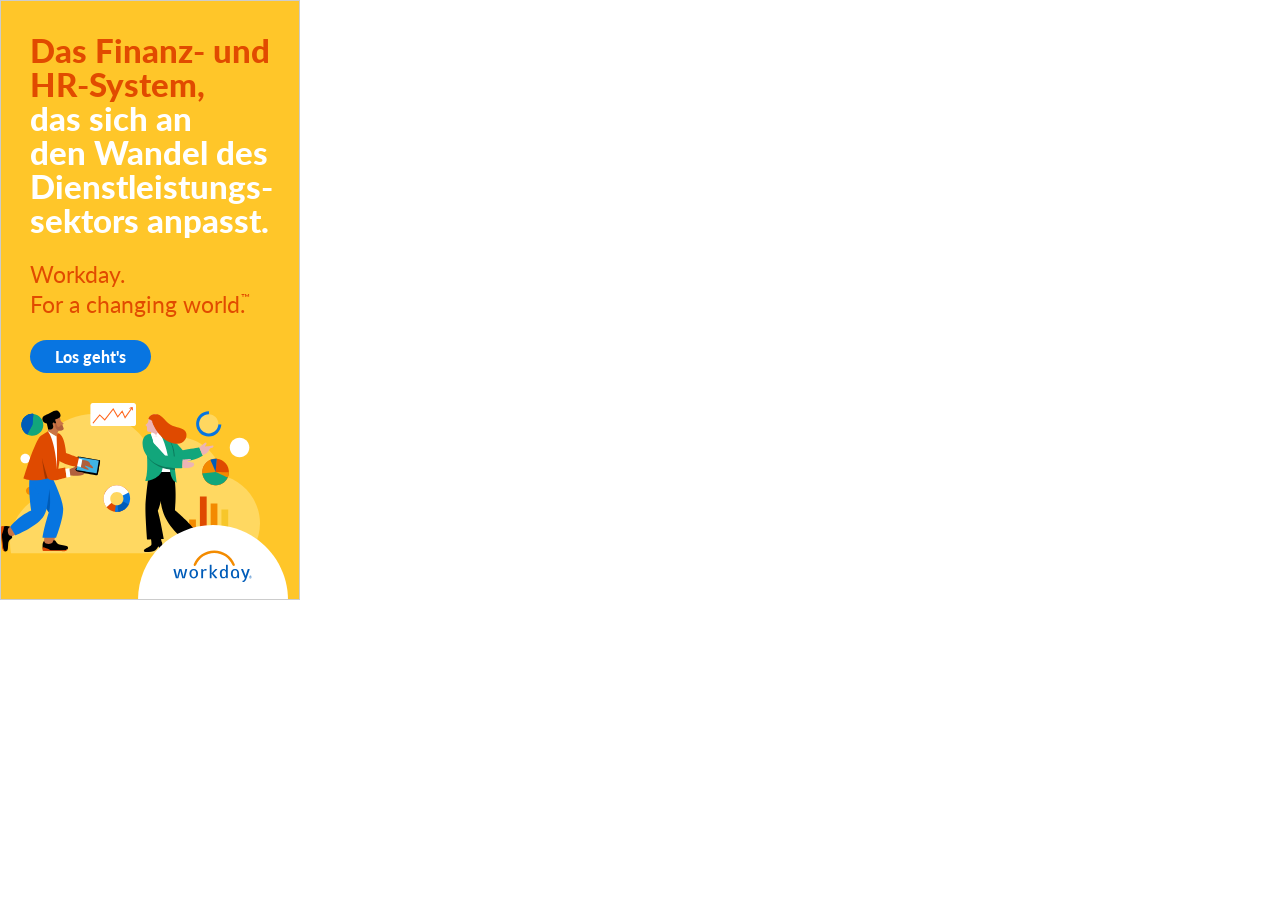
<file: assets/projects/HTML/workday/index.html>
<!doctype html>
<html>
<head>
<meta charset="UTF-8">
<meta name="ad.size" content="width=300,height=600">
<meta name="viewport" content="width=device-width">
<title>300x600</title>
<link href="https://fonts.googleapis.com/css2?family=Lato:wght@700;900&display=swap" rel="stylesheet">
<script src="https://s0.2mdn.net/ads/studio/cached_libs/tweenmax_2.0.1_min.js"></script> <!--  check for DoubleCLick cdn updates  -->
<script>
	var clickTag="http://www.google.com";
</script>

<style>



body, html{margin:0; padding:0;}
#wrapper{width:300px; height:600px; overflow:hidden; background:#ffc629; position:relative;}
#clickArea{display:block; width:298px; height:598px; border:1px solid #cccccc; z-index:1000; cursor:pointer; position:absolute;}
#content{position:relative; top:0; left:0; width:300px; height:600px; font-family: "Lato", sans-serif; font-size: 16px; font-weight: 900; font-variant-ligatures: no-common-ligatures;}
.sprite{position: absolute;}

/*----vvvexported from spritesheet generatorvvv----*/

/*----^^^exported from spritesheet generator^^^----*/

/*--separate styles for positioning your elements--*/
#content * {position: absolute;}

#lottie {
    width: 280px;
    height: 202px;
    left: -10px;
    bottom: 25px;
}

.cloud {
    width: 250px;
    height: 250px;
    left: 10px;
    bottom: -13px;
}

.logo {
    width: 150px;
    height: 75px;
    right: 12px;
    bottom: 0px;
	z-index: 1;
}

.txt-container {
	font-size: .9em;
    top: 30px;
    left: 30px;
	width: 100%;
    height: 130px;
}

.txt1, .txt2, .txt3, .txt4, .txt5, .txt6, .txt7a, .txt7b {
    position: relative !important;
    font-size: 2.3em;
    
	color: #e14b00;
	height: 38px;
}

.white {color: white}
.txt7a, .txt7b {
	position: absolute !important;
	/* ****** DELETE THIS BEFORE PRODUCTION ****** */
    /*font-family: "Adelle-Medium";*/
    /* ****** DELETE THIS BEFORE PRODUCTION ****** */
    font-family: "Lato";
	font-weight: normal;
	font-size: 1.6em;
	top: 0;
}

.cta {
    color: white;
    background: #0875e1;
    border-radius: 50px;
	padding: 7px 25px;
    top: 340px;
    left: 30px;
    font-size: 1em;
    
    overflow: hidden;
}

.shimmer {
	background: linear-gradient(90deg, rgba(255,255,255,0) 30%, rgba(255,255,255,1) 50%, rgba(255,255,255,0) 70%); 	
	width: 80px;
	height: 80px;
	position: absolute;
	top: -18px;
	left: -150px;
    transform: rotate(20deg);
}

.yellow {
	/* background: #ffc629; */
	width: 100%;
	height: 41px;
	overflow: hidden;
	/* border: red 1px solid; */
}

sup {
    font-size: 50%;
    margin: 1px 0px 0px -4px;
}

span {
	margin-left: 5px;
}

</style>
</head>
<body>
<div id="wrapper">
	<a href="javascript:void(window.open(window.clickTag, '_blank'))" id="clickArea"></a>
	<div id="content">
		<!--html elements/sprites go here-->
		
		

		<div class="txt-container">
			<div class="yellow" style="top: 170px">
				<div class="txt6 white">sektors anpasst.</div>
			</div>
			<div class="yellow" style="top: 136px">
				<div class="txt5 white">Dienstleistungs-</div>
			</div>
			<div class="yellow" style="top: 102px">
				<div class="txt4 white">den Wandel des</div>
			</div>
			<div class="yellow" style="top: 68px">
				<div class="txt3 white">das sich an</div>
			</div>
			<div class="yellow" style="top: 34px">
				<div class="txt2">HR-System,</div>
			</div>
			<div class="yellow" style="top: 0">
				<div class="txt1">Das Finanz- und</div>
			</div>
			<div class="yellow" style="top: 230px;">
				<div class="txt7a">Workday.</div>
			</div>
			<div class="yellow" style="top: 260px;">
				<div class="txt7b">For a changing world.<sup>&trade;</sup></div>
			</div>
		</div>
		
		<div class="cta">
			<div class="shimmer"></div>
			Los geht's
		</div>		
		
		<object class="cloud" data="cloud.svg" type="image/svg+xml">
			<img src="cloud.svg" alt="cloud" />
		</object>

		<object class="logo" data="logo.svg" type="image/svg+xml">
			<img src="logo.svg" alt="workday" />
		</object>

<!-- build:scripto --><script>var a,b;"undefined"!=typeof navigator&&(a=window||{},b=function(window){"use strict";var svgNS="http://www.w3.org/2000/svg",locationHref="",initialDefaultFrame=-999999,subframeEnabled=!0,expressionsPlugin,isSafari=/^((?!chrome|android).)*safari/i.test(navigator.userAgent),cachedColors={},bm_rounder=Math.round,bm_rnd,bm_pow=Math.pow,bm_sqrt=Math.sqrt,bm_abs=Math.abs,bm_floor=Math.floor,bm_max=Math.max,bm_min=Math.min,blitter=10,BMMath={};function ProjectInterface(){return{}}!function(){var t,e=["abs","acos","acosh","asin","asinh","atan","atanh","atan2","ceil","cbrt","expm1","clz32","cos","cosh","exp","floor","fround","hypot","imul","log","log1p","log2","log10","max","min","pow","random","round","sign","sin","sinh","sqrt","tan","tanh","trunc","E","LN10","LN2","LOG10E","LOG2E","PI","SQRT1_2","SQRT2"],r=e.length;for(t=0;t<r;t+=1)BMMath[e[t]]=Math[e[t]]}(),BMMath.random=Math.random,BMMath.abs=function(t){if("object"===typeof t&&t.length){var e,r=createSizedArray(t.length),i=t.length;for(e=0;e<i;e+=1)r[e]=Math.abs(t[e]);return r}return Math.abs(t)};var defaultCurveSegments=150,degToRads=Math.PI/180,roundCorner=.5519;function roundValues(t){bm_rnd=t?Math.round:function(t){return t}}function styleDiv(t){t.style.position="absolute",t.style.top=0,t.style.left=0,t.style.display="block",t.style.transformOrigin=t.style.webkitTransformOrigin="0 0",t.style.backfaceVisibility=t.style.webkitBackfaceVisibility="visible",t.style.transformStyle=t.style.webkitTransformStyle=t.style.mozTransformStyle="preserve-3d"}function BMEnterFrameEvent(t,e,r,i){this.type=t,this.currentTime=e,this.totalTime=r,this.direction=i<0?-1:1}function BMCompleteEvent(t,e){this.type=t,this.direction=e<0?-1:1}function BMCompleteLoopEvent(t,e,r,i){this.type=t,this.currentLoop=r,this.totalLoops=e,this.direction=i<0?-1:1}function BMSegmentStartEvent(t,e,r){this.type=t,this.firstFrame=e,this.totalFrames=r}function BMDestroyEvent(t,e){this.type=t,this.target=e}function BMRenderFrameErrorEvent(t,e){this.type="renderFrameError",this.nativeError=t,this.currentTime=e}function BMConfigErrorEvent(t){this.type="configError",this.nativeError=t}function BMAnimationConfigErrorEvent(t,e){this.type=t,this.nativeError=e,this.currentTime=currentTime}roundValues(!1);var createElementID=(I=0,function(){return"__lottie_element_"+ ++I}),I;function HSVtoRGB(t,e,r){var i,s,a,n,o,h,l,p;switch(h=r*(1-e),l=r*(1-(o=6*t-(n=Math.floor(6*t)))*e),p=r*(1-(1-o)*e),n%6){case 0:i=r,s=p,a=h;break;case 1:i=l,s=r,a=h;break;case 2:i=h,s=r,a=p;break;case 3:i=h,s=l,a=r;break;case 4:i=p,s=h,a=r;break;case 5:i=r,s=h,a=l}return[i,s,a]}function RGBtoHSV(t,e,r){var i,s=Math.max(t,e,r),a=Math.min(t,e,r),n=s-a,o=0===s?0:n/s,h=s/255;switch(s){case a:i=0;break;case t:i=e-r+n*(e<r?6:0),i/=6*n;break;case e:i=r-t+2*n,i/=6*n;break;case r:i=t-e+4*n,i/=6*n}return[i,o,h]}function addSaturationToRGB(t,e){var r=RGBtoHSV(255*t[0],255*t[1],255*t[2]);return r[1]+=e,1<r[1]?r[1]=1:r[1]<=0&&(r[1]=0),HSVtoRGB(r[0],r[1],r[2])}function addBrightnessToRGB(t,e){var r=RGBtoHSV(255*t[0],255*t[1],255*t[2]);return r[2]+=e,1<r[2]?r[2]=1:r[2]<0&&(r[2]=0),HSVtoRGB(r[0],r[1],r[2])}function addHueToRGB(t,e){var r=RGBtoHSV(255*t[0],255*t[1],255*t[2]);return r[0]+=e/360,1<r[0]?r[0]-=1:r[0]<0&&(r[0]+=1),HSVtoRGB(r[0],r[1],r[2])}var rgbToHex=function(){var t,e,i=[];for(t=0;t<256;t+=1)e=t.toString(16),i[t]=1==e.length?"0"+e:e;return function(t,e,r){return t<0&&(t=0),e<0&&(e=0),r<0&&(r=0),"#"+i[t]+i[e]+i[r]}}();function BaseEvent(){}BaseEvent.prototype={triggerEvent:function(t,e){if(this._cbs[t])for(var r=this._cbs[t].length,i=0;i<r;i++)this._cbs[t][i](e)},addEventListener:function(t,e){return this._cbs[t]||(this._cbs[t]=[]),this._cbs[t].push(e),function(){this.removeEventListener(t,e)}.bind(this)},removeEventListener:function(t,e){if(e){if(this._cbs[t]){for(var r=0,i=this._cbs[t].length;r<i;)this._cbs[t][r]===e&&(this._cbs[t].splice(r,1),r-=1,i-=1),r+=1;this._cbs[t].length||(this._cbs[t]=null)}}else this._cbs[t]=null}};var createTypedArray="function"==typeof Uint8ClampedArray&&"function"==typeof Float32Array?function(t,e){return"float32"===t?new Float32Array(e):"int16"===t?new Int16Array(e):"uint8c"===t?new Uint8ClampedArray(e):void 0}:function(t,e){var r,i=0,s=[];switch(t){case"int16":case"uint8c":r=1;break;default:r=1.1}for(i=0;i<e;i+=1)s.push(r);return s};function createSizedArray(t){return Array.apply(null,{length:t})}function createNS(t){return document.createElementNS(svgNS,t)}function createTag(t){return document.createElement(t)}function DynamicPropertyContainer(){}DynamicPropertyContainer.prototype={addDynamicProperty:function(t){-1===this.dynamicProperties.indexOf(t)&&(this.dynamicProperties.push(t),this.container.addDynamicProperty(this),this._isAnimated=!0)},iterateDynamicProperties:function(){this._mdf=!1;var t,e=this.dynamicProperties.length;for(t=0;t<e;t+=1)this.dynamicProperties[t].getValue(),this.dynamicProperties[t]._mdf&&(this._mdf=!0)},initDynamicPropertyContainer:function(t){this.container=t,this.dynamicProperties=[],this._mdf=!1,this._isAnimated=!1}};var getBlendMode=(Ra={0:"source-over",1:"multiply",2:"screen",3:"overlay",4:"darken",5:"lighten",6:"color-dodge",7:"color-burn",8:"hard-light",9:"soft-light",10:"difference",11:"exclusion",12:"hue",13:"saturation",14:"color",15:"luminosity"},function(t){return Ra[t]||""}),Ra,Matrix=function(){var s=Math.cos,a=Math.sin,n=Math.tan,i=Math.round;function t(){return this.props[0]=1,this.props[1]=0,this.props[2]=0,this.props[3]=0,this.props[4]=0,this.props[5]=1,this.props[6]=0,this.props[7]=0,this.props[8]=0,this.props[9]=0,this.props[10]=1,this.props[11]=0,this.props[12]=0,this.props[13]=0,this.props[14]=0,this.props[15]=1,this}function e(t){if(0===t)return this;var e=s(t),r=a(t);return this._t(e,-r,0,0,r,e,0,0,0,0,1,0,0,0,0,1)}function r(t){if(0===t)return this;var e=s(t),r=a(t);return this._t(1,0,0,0,0,e,-r,0,0,r,e,0,0,0,0,1)}function o(t){if(0===t)return this;var e=s(t),r=a(t);return this._t(e,0,r,0,0,1,0,0,-r,0,e,0,0,0,0,1)}function h(t){if(0===t)return this;var e=s(t),r=a(t);return this._t(e,-r,0,0,r,e,0,0,0,0,1,0,0,0,0,1)}function l(t,e){return this._t(1,e,t,1,0,0)}function p(t,e){return this.shear(n(t),n(e))}function m(t,e){var r=s(e),i=a(e);return this._t(r,i,0,0,-i,r,0,0,0,0,1,0,0,0,0,1)._t(1,0,0,0,n(t),1,0,0,0,0,1,0,0,0,0,1)._t(r,-i,0,0,i,r,0,0,0,0,1,0,0,0,0,1)}function f(t,e,r){return r||0===r||(r=1),1===t&&1===e&&1===r?this:this._t(t,0,0,0,0,e,0,0,0,0,r,0,0,0,0,1)}function c(t,e,r,i,s,a,n,o,h,l,p,m,f,c,d,u){return this.props[0]=t,this.props[1]=e,this.props[2]=r,this.props[3]=i,this.props[4]=s,this.props[5]=a,this.props[6]=n,this.props[7]=o,this.props[8]=h,this.props[9]=l,this.props[10]=p,this.props[11]=m,this.props[12]=f,this.props[13]=c,this.props[14]=d,this.props[15]=u,this}function d(t,e,r){return r=r||0,0!==t||0!==e||0!==r?this._t(1,0,0,0,0,1,0,0,0,0,1,0,t,e,r,1):this}function u(t,e,r,i,s,a,n,o,h,l,p,m,f,c,d,u){var y=this.props;if(1===t&&0===e&&0===r&&0===i&&0===s&&1===a&&0===n&&0===o&&0===h&&0===l&&1===p&&0===m)return y[12]=y[12]*t+y[15]*f,y[13]=y[13]*a+y[15]*c,y[14]=y[14]*p+y[15]*d,y[15]=y[15]*u,this._identityCalculated=!1,this;var g=y[0],v=y[1],b=y[2],E=y[3],x=y[4],P=y[5],S=y[6],_=y[7],A=y[8],C=y[9],T=y[10],k=y[11],M=y[12],D=y[13],w=y[14],F=y[15];return y[0]=g*t+v*s+b*h+E*f,y[1]=g*e+v*a+b*l+E*c,y[2]=g*r+v*n+b*p+E*d,y[3]=g*i+v*o+b*m+E*u,y[4]=x*t+P*s+S*h+_*f,y[5]=x*e+P*a+S*l+_*c,y[6]=x*r+P*n+S*p+_*d,y[7]=x*i+P*o+S*m+_*u,y[8]=A*t+C*s+T*h+k*f,y[9]=A*e+C*a+T*l+k*c,y[10]=A*r+C*n+T*p+k*d,y[11]=A*i+C*o+T*m+k*u,y[12]=M*t+D*s+w*h+F*f,y[13]=M*e+D*a+w*l+F*c,y[14]=M*r+D*n+w*p+F*d,y[15]=M*i+D*o+w*m+F*u,this._identityCalculated=!1,this}function y(){return this._identityCalculated||(this._identity=!(1!==this.props[0]||0!==this.props[1]||0!==this.props[2]||0!==this.props[3]||0!==this.props[4]||1!==this.props[5]||0!==this.props[6]||0!==this.props[7]||0!==this.props[8]||0!==this.props[9]||1!==this.props[10]||0!==this.props[11]||0!==this.props[12]||0!==this.props[13]||0!==this.props[14]||1!==this.props[15]),this._identityCalculated=!0),this._identity}function g(t){for(var e=0;e<16;){if(t.props[e]!==this.props[e])return!1;e+=1}return!0}function v(t){var e;for(e=0;e<16;e+=1)t.props[e]=this.props[e]}function b(t){var e;for(e=0;e<16;e+=1)this.props[e]=t[e]}function E(t,e,r){return{x:t*this.props[0]+e*this.props[4]+r*this.props[8]+this.props[12],y:t*this.props[1]+e*this.props[5]+r*this.props[9]+this.props[13],z:t*this.props[2]+e*this.props[6]+r*this.props[10]+this.props[14]}}function x(t,e,r){return t*this.props[0]+e*this.props[4]+r*this.props[8]+this.props[12]}function P(t,e,r){return t*this.props[1]+e*this.props[5]+r*this.props[9]+this.props[13]}function S(t,e,r){return t*this.props[2]+e*this.props[6]+r*this.props[10]+this.props[14]}function _(t){var e=this.props[0]*this.props[5]-this.props[1]*this.props[4],r=this.props[5]/e,i=-this.props[1]/e,s=-this.props[4]/e,a=this.props[0]/e,n=(this.props[4]*this.props[13]-this.props[5]*this.props[12])/e,o=-(this.props[0]*this.props[13]-this.props[1]*this.props[12])/e;return[t[0]*r+t[1]*s+n,t[0]*i+t[1]*a+o,0]}function A(t){var e,r=t.length,i=[];for(e=0;e<r;e+=1)i[e]=_(t[e]);return i}function C(t,e,r){var i=createTypedArray("float32",6);if(this.isIdentity())i[0]=t[0],i[1]=t[1],i[2]=e[0],i[3]=e[1],i[4]=r[0],i[5]=r[1];else{var s=this.props[0],a=this.props[1],n=this.props[4],o=this.props[5],h=this.props[12],l=this.props[13];i[0]=t[0]*s+t[1]*n+h,i[1]=t[0]*a+t[1]*o+l,i[2]=e[0]*s+e[1]*n+h,i[3]=e[0]*a+e[1]*o+l,i[4]=r[0]*s+r[1]*n+h,i[5]=r[0]*a+r[1]*o+l}return i}function T(t,e,r){return this.isIdentity()?[t,e,r]:[t*this.props[0]+e*this.props[4]+r*this.props[8]+this.props[12],t*this.props[1]+e*this.props[5]+r*this.props[9]+this.props[13],t*this.props[2]+e*this.props[6]+r*this.props[10]+this.props[14]]}function k(t,e){if(this.isIdentity())return t+","+e;var r=this.props;return Math.round(100*(t*r[0]+e*r[4]+r[12]))/100+","+Math.round(100*(t*r[1]+e*r[5]+r[13]))/100}function M(){for(var t=0,e=this.props,r="matrix3d(";t<16;)r+=i(1e4*e[t])/1e4,r+=15===t?")":",",t+=1;return r}function D(t){return t<1e-6&&0<t||-1e-6<t&&t<0?i(1e4*t)/1e4:t}function w(){var t=this.props;return"matrix("+D(t[0])+","+D(t[1])+","+D(t[4])+","+D(t[5])+","+D(t[12])+","+D(t[13])+")"}return function(){this.reset=t,this.rotate=e,this.rotateX=r,this.rotateY=o,this.rotateZ=h,this.skew=p,this.skewFromAxis=m,this.shear=l,this.scale=f,this.setTransform=c,this.translate=d,this.transform=u,this.applyToPoint=E,this.applyToX=x,this.applyToY=P,this.applyToZ=S,this.applyToPointArray=T,this.applyToTriplePoints=C,this.applyToPointStringified=k,this.toCSS=M,this.to2dCSS=w,this.clone=v,this.cloneFromProps=b,this.equals=g,this.inversePoints=A,this.inversePoint=_,this._t=this.transform,this.isIdentity=y,this._identity=!0,this._identityCalculated=!1,this.props=createTypedArray("float32",16),this.reset()}}();!function(o,h){var l,p=this,m=256,f=6,c="random",d=h.pow(m,f),u=h.pow(2,52),y=2*u,g=m-1;function v(t){var e,r=t.length,n=this,i=0,s=n.i=n.j=0,a=n.S=[];for(r||(t=[r++]);i<m;)a[i]=i++;for(i=0;i<m;i++)a[i]=a[s=g&s+t[i%r]+(e=a[i])],a[s]=e;n.g=function(t){for(var e,r=0,i=n.i,s=n.j,a=n.S;t--;)e=a[i=g&i+1],r=r*m+a[g&(a[i]=a[s=g&s+e])+(a[s]=e)];return n.i=i,n.j=s,r}}function b(t,e){return e.i=t.i,e.j=t.j,e.S=t.S.slice(),e}function E(t,e){for(var r,i=t+"",s=0;s<i.length;)e[g&s]=g&(r^=19*e[g&s])+i.charCodeAt(s++);return x(e)}function x(t){return String.fromCharCode.apply(0,t)}h["seed"+c]=function(t,e,r){var i=[],s=E(function t(e,r){var i,s=[],a=typeof e;if(r&&"object"==a)for(i in e)try{s.push(t(e[i],r-1))}catch(t){}return s.length?s:"string"==a?e:e+"\0"}((e=!0===e?{entropy:!0}:e||{}).entropy?[t,x(o)]:null===t?function(){try{if(l)return x(l.randomBytes(m));var t=new Uint8Array(m);return(p.crypto||p.msCrypto).getRandomValues(t),x(t)}catch(t){var e=p.navigator,r=e&&e.plugins;return[+new Date,p,r,p.screen,x(o)]}}():t,3),i),a=new v(i),n=function(){for(var t=a.g(f),e=d,r=0;t<u;)t=(t+r)*m,e*=m,r=a.g(1);for(;y<=t;)t/=2,e/=2,r>>>=1;return(t+r)/e};return n.int32=function(){return 0|a.g(4)},n.quick=function(){return a.g(4)/4294967296},n.double=n,E(x(a.S),o),(e.pass||r||function(t,e,r,i){return i&&(i.S&&b(i,a),t.state=function(){return b(a,{})}),r?(h[c]=t,e):t})(n,s,"global"in e?e.global:this==h,e.state)},E(h.random(),o)}([],BMMath);var BezierFactory=function(){var t={getBezierEasing:function(t,e,r,i,s){var a=s||("bez_"+t+"_"+e+"_"+r+"_"+i).replace(/\./g,"p");if(o[a])return o[a];var n=new h([t,e,r,i]);return o[a]=n}},o={};var l=11,p=1/(l-1),e="function"==typeof Float32Array;function i(t,e){return 1-3*e+3*t}function s(t,e){return 3*e-6*t}function a(t){return 3*t}function m(t,e,r){return((i(e,r)*t+s(e,r))*t+a(e))*t}function f(t,e,r){return 3*i(e,r)*t*t+2*s(e,r)*t+a(e)}function h(t){this._p=t,this._mSampleValues=e?new Float32Array(l):new Array(l),this._precomputed=!1,this.get=this.get.bind(this)}return h.prototype={get:function(t){var e=this._p[0],r=this._p[1],i=this._p[2],s=this._p[3];return this._precomputed||this._precompute(),e===r&&i===s?t:0===t?0:1===t?1:m(this._getTForX(t),r,s)},_precompute:function(){var t=this._p[0],e=this._p[1],r=this._p[2],i=this._p[3];this._precomputed=!0,t===e&&r===i||this._calcSampleValues()},_calcSampleValues:function(){for(var t=this._p[0],e=this._p[2],r=0;r<l;++r)this._mSampleValues[r]=m(r*p,t,e)},_getTForX:function(t){for(var e=this._p[0],r=this._p[2],i=this._mSampleValues,s=0,a=1,n=l-1;a!==n&&i[a]<=t;++a)s+=p;var o=s+(t-i[--a])/(i[a+1]-i[a])*p,h=f(o,e,r);return.001<=h?function(t,e,r,i){for(var s=0;s<4;++s){var a=f(e,r,i);if(0===a)return e;e-=(m(e,r,i)-t)/a}return e}(t,o,e,r):0===h?o:function(t,e,r,i,s){for(var a,n,o=0;0<(a=m(n=e+(r-e)/2,i,s)-t)?r=n:e=n,1e-7<Math.abs(a)&&++o<10;);return n}(t,s,s+p,e,r)}},t}();function extendPrototype(t,e){var r,i,s=t.length;for(r=0;r<s;r+=1)for(var a in i=t[r].prototype)i.hasOwnProperty(a)&&(e.prototype[a]=i[a])}function getDescriptor(t,e){return Object.getOwnPropertyDescriptor(t,e)}function createProxyFunction(t){function e(){}return e.prototype=t,e}function bezFunction(){Math;function y(t,e,r,i,s,a){var n=t*i+e*s+r*a-s*i-a*t-r*e;return-.001<n&&n<.001}var p=function(t,e,r,i){var s,a,n,o,h,l,p=defaultCurveSegments,m=0,f=[],c=[],d=bezier_length_pool.newElement();for(n=r.length,s=0;s<p;s+=1){for(h=s/(p-1),a=l=0;a<n;a+=1)o=bm_pow(1-h,3)*t[a]+3*bm_pow(1-h,2)*h*r[a]+3*(1-h)*bm_pow(h,2)*i[a]+bm_pow(h,3)*e[a],f[a]=o,null!==c[a]&&(l+=bm_pow(f[a]-c[a],2)),c[a]=f[a];l&&(m+=l=bm_sqrt(l)),d.percents[s]=h,d.lengths[s]=m}return d.addedLength=m,d};function g(t){this.segmentLength=0,this.points=new Array(t)}function v(t,e){this.partialLength=t,this.point=e}var b,t=(b={},function(t,e,r,i){var s=(t[0]+"_"+t[1]+"_"+e[0]+"_"+e[1]+"_"+r[0]+"_"+r[1]+"_"+i[0]+"_"+i[1]).replace(/\./g,"p");if(!b[s]){var a,n,o,h,l,p,m,f=defaultCurveSegments,c=0,d=null;2===t.length&&(t[0]!=e[0]||t[1]!=e[1])&&y(t[0],t[1],e[0],e[1],t[0]+r[0],t[1]+r[1])&&y(t[0],t[1],e[0],e[1],e[0]+i[0],e[1]+i[1])&&(f=2);var u=new g(f);for(o=r.length,a=0;a<f;a+=1){for(m=createSizedArray(o),l=a/(f-1),n=p=0;n<o;n+=1)h=bm_pow(1-l,3)*t[n]+3*bm_pow(1-l,2)*l*(t[n]+r[n])+3*(1-l)*bm_pow(l,2)*(e[n]+i[n])+bm_pow(l,3)*e[n],m[n]=h,null!==d&&(p+=bm_pow(m[n]-d[n],2));c+=p=bm_sqrt(p),u.points[a]=new v(p,m),d=m}u.segmentLength=c,b[s]=u}return b[s]});function M(t,e){var r=e.percents,i=e.lengths,s=r.length,a=bm_floor((s-1)*t),n=t*e.addedLength,o=0;if(a===s-1||0===a||n===i[a])return r[a];for(var h=i[a]>n?-1:1,l=!0;l;)if(i[a]<=n&&i[a+1]>n?(o=(n-i[a])/(i[a+1]-i[a]),l=!1):a+=h,a<0||s-1<=a){if(a===s-1)return r[a];l=!1}return r[a]+(r[a+1]-r[a])*o}var D=createTypedArray("float32",8);return{getSegmentsLength:function(t){var e,r=segments_length_pool.newElement(),i=t.c,s=t.v,a=t.o,n=t.i,o=t._length,h=r.lengths,l=0;for(e=0;e<o-1;e+=1)h[e]=p(s[e],s[e+1],a[e],n[e+1]),l+=h[e].addedLength;return i&&o&&(h[e]=p(s[e],s[0],a[e],n[0]),l+=h[e].addedLength),r.totalLength=l,r},getNewSegment:function(t,e,r,i,s,a,n){var o,h=M(s=s<0?0:1<s?1:s,n),l=M(a=1<a?1:a,n),p=t.length,m=1-h,f=1-l,c=m*m*m,d=h*m*m*3,u=h*h*m*3,y=h*h*h,g=m*m*f,v=h*m*f+m*h*f+m*m*l,b=h*h*f+m*h*l+h*m*l,E=h*h*l,x=m*f*f,P=h*f*f+m*l*f+m*f*l,S=h*l*f+m*l*l+h*f*l,_=h*l*l,A=f*f*f,C=l*f*f+f*l*f+f*f*l,T=l*l*f+f*l*l+l*f*l,k=l*l*l;for(o=0;o<p;o+=1)D[4*o]=Math.round(1e3*(c*t[o]+d*r[o]+u*i[o]+y*e[o]))/1e3,D[4*o+1]=Math.round(1e3*(g*t[o]+v*r[o]+b*i[o]+E*e[o]))/1e3,D[4*o+2]=Math.round(1e3*(x*t[o]+P*r[o]+S*i[o]+_*e[o]))/1e3,D[4*o+3]=Math.round(1e3*(A*t[o]+C*r[o]+T*i[o]+k*e[o]))/1e3;return D},getPointInSegment:function(t,e,r,i,s,a){var n=M(s,a),o=1-n;return[Math.round(1e3*(o*o*o*t[0]+(n*o*o+o*n*o+o*o*n)*r[0]+(n*n*o+o*n*n+n*o*n)*i[0]+n*n*n*e[0]))/1e3,Math.round(1e3*(o*o*o*t[1]+(n*o*o+o*n*o+o*o*n)*r[1]+(n*n*o+o*n*n+n*o*n)*i[1]+n*n*n*e[1]))/1e3]},buildBezierData:t,pointOnLine2D:y,pointOnLine3D:function(t,e,r,i,s,a,n,o,h){if(0===r&&0===a&&0===h)return y(t,e,i,s,n,o);var l,p=Math.sqrt(Math.pow(i-t,2)+Math.pow(s-e,2)+Math.pow(a-r,2)),m=Math.sqrt(Math.pow(n-t,2)+Math.pow(o-e,2)+Math.pow(h-r,2)),f=Math.sqrt(Math.pow(n-i,2)+Math.pow(o-s,2)+Math.pow(h-a,2));return-1e-4<(l=m<p?f<p?p-m-f:f-m-p:m<f?f-m-p:m-p-f)&&l<1e-4}}}!function(){for(var a=0,t=["ms","moz","webkit","o"],e=0;e<t.length&&!window.requestAnimationFrame;++e)window.requestAnimationFrame=window[t[e]+"RequestAnimationFrame"],window.cancelAnimationFrame=window[t[e]+"CancelAnimationFrame"]||window[t[e]+"CancelRequestAnimationFrame"];window.requestAnimationFrame||(window.requestAnimationFrame=function(t,e){var r=(new Date).getTime(),i=Math.max(0,16-(r-a)),s=setTimeout(function(){t(r+i)},i);return a=r+i,s}),window.cancelAnimationFrame||(window.cancelAnimationFrame=function(t){clearTimeout(t)})}();var bez=bezFunction();function dataFunctionManager(){function c(t,e){for(var r=0,i=e.length;r<i;){if(e[r].id===t)return e[r].layers.__used?JSON.parse(JSON.stringify(e[r].layers)):(e[r].layers.__used=!0,e[r].layers);r+=1}}function d(t){var e,r,i;for(e=t.length-1;0<=e;e-=1)if("sh"==t[e].ty){if(t[e].ks.k.i)u(t[e].ks.k);else for(i=t[e].ks.k.length,r=0;r<i;r+=1)t[e].ks.k[r].s&&u(t[e].ks.k[r].s[0]),t[e].ks.k[r].e&&u(t[e].ks.k[r].e[0]);!0}else"gr"==t[e].ty&&d(t[e].it)}function u(t){var e,r=t.i.length;for(e=0;e<r;e+=1)t.i[e][0]+=t.v[e][0],t.i[e][1]+=t.v[e][1],t.o[e][0]+=t.v[e][0],t.o[e][1]+=t.v[e][1]}function o(t,e){var r=e?e.split("."):[100,100,100];return t[0]>r[0]||!(r[0]>t[0])&&(t[1]>r[1]||!(r[1]>t[1])&&(t[2]>r[2]||!(r[2]>t[2])&&void 0))}var h,r=function(){var i=[4,4,14];function s(t){var e,r,i,s=t.length;for(e=0;e<s;e+=1)5===t[e].ty&&(r=t[e],void 0,i=r.t.d,r.t.d={k:[{s:i,t:0}]})}return function(t){if(o(i,t.v)&&(s(t.layers),t.assets)){var e,r=t.assets.length;for(e=0;e<r;e+=1)t.assets[e].layers&&s(t.assets[e].layers)}}}(),i=(h=[4,7,99],function(t){if(t.chars&&!o(h,t.v)){var e,r,i,s,a,n=t.chars.length;for(e=0;e<n;e+=1)if(t.chars[e].data&&t.chars[e].data.shapes)for(i=(a=t.chars[e].data.shapes[0].it).length,r=0;r<i;r+=1)(s=a[r].ks.k).__converted||(u(a[r].ks.k),s.__converted=!0)}}),s=function(){var i=[4,1,9];function a(t){var e,r,i,s=t.length;for(e=0;e<s;e+=1)if("gr"===t[e].ty)a(t[e].it);else if("fl"===t[e].ty||"st"===t[e].ty)if(t[e].c.k&&t[e].c.k[0].i)for(i=t[e].c.k.length,r=0;r<i;r+=1)t[e].c.k[r].s&&(t[e].c.k[r].s[0]/=255,t[e].c.k[r].s[1]/=255,t[e].c.k[r].s[2]/=255,t[e].c.k[r].s[3]/=255),t[e].c.k[r].e&&(t[e].c.k[r].e[0]/=255,t[e].c.k[r].e[1]/=255,t[e].c.k[r].e[2]/=255,t[e].c.k[r].e[3]/=255);else t[e].c.k[0]/=255,t[e].c.k[1]/=255,t[e].c.k[2]/=255,t[e].c.k[3]/=255}function s(t){var e,r=t.length;for(e=0;e<r;e+=1)4===t[e].ty&&a(t[e].shapes)}return function(t){if(o(i,t.v)&&(s(t.layers),t.assets)){var e,r=t.assets.length;for(e=0;e<r;e+=1)t.assets[e].layers&&s(t.assets[e].layers)}}}(),a=function(){var i=[4,4,18];function l(t){var e,r,i;for(e=t.length-1;0<=e;e-=1)if("sh"==t[e].ty){if(t[e].ks.k.i)t[e].ks.k.c=t[e].closed;else for(i=t[e].ks.k.length,r=0;r<i;r+=1)t[e].ks.k[r].s&&(t[e].ks.k[r].s[0].c=t[e].closed),t[e].ks.k[r].e&&(t[e].ks.k[r].e[0].c=t[e].closed);!0}else"gr"==t[e].ty&&l(t[e].it)}function s(t){var e,r,i,s,a,n,o=t.length;for(r=0;r<o;r+=1){if((e=t[r]).hasMask){var h=e.masksProperties;for(s=h.length,i=0;i<s;i+=1)if(h[i].pt.k.i)h[i].pt.k.c=h[i].cl;else for(n=h[i].pt.k.length,a=0;a<n;a+=1)h[i].pt.k[a].s&&(h[i].pt.k[a].s[0].c=h[i].cl),h[i].pt.k[a].e&&(h[i].pt.k[a].e[0].c=h[i].cl)}4===e.ty&&l(e.shapes)}}return function(t){if(o(i,t.v)&&(s(t.layers),t.assets)){var e,r=t.assets.length;for(e=0;e<r;e+=1)t.assets[e].layers&&s(t.assets[e].layers)}}}();var t={};return t.completeData=function(t,e){t.__complete||(s(t),r(t),i(t),a(t),function t(e,r,i){var s,a,n,o,h,l,p,m=e.length;for(a=0;a<m;a+=1)if("ks"in(s=e[a])&&!s.completed){if(s.completed=!0,s.tt&&(e[a-1].td=s.tt),s.hasMask){var f=s.masksProperties;for(o=f.length,n=0;n<o;n+=1)if(f[n].pt.k.i)u(f[n].pt.k);else for(l=f[n].pt.k.length,h=0;h<l;h+=1)f[n].pt.k[h].s&&u(f[n].pt.k[h].s[0]),f[n].pt.k[h].e&&u(f[n].pt.k[h].e[0])}0===s.ty?(s.layers=c(s.refId,r),t(s.layers,r,i)):4===s.ty?d(s.shapes):5==s.ty&&(0!==(p=s).t.a.length||"m"in p.t.p||(p.singleShape=!0))}}(t.layers,t.assets,e),t.__complete=!0)},t}var dataManager=dataFunctionManager(),FontManager=function(){var a={w:0,size:0,shapes:[]},t=[];function u(t,e){var r=createTag("span");r.style.fontFamily=e;var i=createTag("span");i.innerHTML="giItT1WQy@!-/#",r.style.position="absolute",r.style.left="-10000px",r.style.top="-10000px",r.style.fontSize="300px",r.style.fontVariant="normal",r.style.fontStyle="normal",r.style.fontWeight="normal",r.style.letterSpacing="0",r.appendChild(i),document.body.appendChild(r);var s=i.offsetWidth;return i.style.fontFamily=t+", "+e,{node:i,w:s,parent:r}}t=t.concat([2304,2305,2306,2307,2362,2363,2364,2364,2366,2367,2368,2369,2370,2371,2372,2373,2374,2375,2376,2377,2378,2379,2380,2381,2382,2383,2387,2388,2389,2390,2391,2402,2403]);var e=function(){this.fonts=[],this.chars=null,this.typekitLoaded=0,this.isLoaded=!1,this.initTime=Date.now()};return e.getCombinedCharacterCodes=function(){return t},e.prototype.addChars=function(t){if(t){this.chars||(this.chars=[]);var e,r,i,s=t.length,a=this.chars.length;for(e=0;e<s;e+=1){for(r=0,i=!1;r<a;)this.chars[r].style===t[e].style&&this.chars[r].fFamily===t[e].fFamily&&this.chars[r].ch===t[e].ch&&(i=!0),r+=1;i||(this.chars.push(t[e]),a+=1)}}},e.prototype.addFonts=function(t,e){if(t){if(this.chars)return this.isLoaded=!0,void(this.fonts=t.list);var r,i,s,a,n=t.list,o=n.length,h=o;for(r=0;r<o;r+=1){var l,p,m=!0;if(n[r].loaded=!1,n[r].monoCase=u(n[r].fFamily,"monospace"),n[r].sansCase=u(n[r].fFamily,"sans-serif"),n[r].fPath){if("p"===n[r].fOrigin||3===n[r].origin){if(0<(l=document.querySelectorAll('style[f-forigin="p"][f-family="'+n[r].fFamily+'"], style[f-origin="3"][f-family="'+n[r].fFamily+'"]')).length&&(m=!1),m){var f=createTag("style");f.setAttribute("f-forigin",n[r].fOrigin),f.setAttribute("f-origin",n[r].origin),f.setAttribute("f-family",n[r].fFamily),f.type="text/css",f.innerHTML="@font-face {font-family: "+n[r].fFamily+"; font-style: normal; src: url('"+n[r].fPath+"');}",e.appendChild(f)}}else if("g"===n[r].fOrigin||1===n[r].origin){for(l=document.querySelectorAll('link[f-forigin="g"], link[f-origin="1"]'),p=0;p<l.length;p++)-1!==l[p].href.indexOf(n[r].fPath)&&(m=!1);if(m){var c=createTag("link");c.setAttribute("f-forigin",n[r].fOrigin),c.setAttribute("f-origin",n[r].origin),c.type="text/css",c.rel="stylesheet",c.href=n[r].fPath,document.body.appendChild(c)}}else if("t"===n[r].fOrigin||2===n[r].origin){for(l=document.querySelectorAll('script[f-forigin="t"], script[f-origin="2"]'),p=0;p<l.length;p++)n[r].fPath===l[p].src&&(m=!1);if(m){var d=createTag("link");d.setAttribute("f-forigin",n[r].fOrigin),d.setAttribute("f-origin",n[r].origin),d.setAttribute("rel","stylesheet"),d.setAttribute("href",n[r].fPath),e.appendChild(d)}}}else n[r].loaded=!0,h-=1;n[r].helper=(i=e,s=n[r],a=void 0,(a=createNS("text")).style.fontSize="100px",a.setAttribute("font-family",s.fFamily),a.setAttribute("font-style",s.fStyle),a.setAttribute("font-weight",s.fWeight),a.textContent="1",s.fClass?(a.style.fontFamily="inherit",a.setAttribute("class",s.fClass)):a.style.fontFamily=s.fFamily,i.appendChild(a),createTag("canvas").getContext("2d").font=s.fWeight+" "+s.fStyle+" 100px "+s.fFamily,a),n[r].cache={},this.fonts.push(n[r])}0===h?this.isLoaded=!0:setTimeout(this.checkLoadedFonts.bind(this),100)}else this.isLoaded=!0},e.prototype.getCharData=function(t,e,r){for(var i=0,s=this.chars.length;i<s;){if(this.chars[i].ch===t&&this.chars[i].style===e&&this.chars[i].fFamily===r)return this.chars[i];i+=1}return("string"==typeof t&&13!==t.charCodeAt(0)||!t)&&console&&console.warn&&console.warn("Missing character from exported characters list: ",t,e,r),a},e.prototype.getFontByName=function(t){for(var e=0,r=this.fonts.length;e<r;){if(this.fonts[e].fName===t)return this.fonts[e];e+=1}return this.fonts[0]},e.prototype.measureText=function(t,e,r){var i=this.getFontByName(e),s=t.charCodeAt(0);if(!i.cache[s+1]){var a=i.helper;if(" "===t){a.textContent="|"+t+"|";var n=a.getComputedTextLength();a.textContent="||";var o=a.getComputedTextLength();i.cache[s+1]=(n-o)/100}else a.textContent=t,i.cache[s+1]=a.getComputedTextLength()/100}return i.cache[s+1]*r},e.prototype.checkLoadedFonts=function(){var t,e,r,i=this.fonts.length,s=i;for(t=0;t<i;t+=1)this.fonts[t].loaded?s-=1:"n"===this.fonts[t].fOrigin||0===this.fonts[t].origin?this.fonts[t].loaded=!0:(e=this.fonts[t].monoCase.node,r=this.fonts[t].monoCase.w,e.offsetWidth!==r?(s-=1,this.fonts[t].loaded=!0):(e=this.fonts[t].sansCase.node,r=this.fonts[t].sansCase.w,e.offsetWidth!==r&&(s-=1,this.fonts[t].loaded=!0)),this.fonts[t].loaded&&(this.fonts[t].sansCase.parent.parentNode.removeChild(this.fonts[t].sansCase.parent),this.fonts[t].monoCase.parent.parentNode.removeChild(this.fonts[t].monoCase.parent)));0!==s&&Date.now()-this.initTime<5e3?setTimeout(this.checkLoadedFonts.bind(this),20):setTimeout(function(){this.isLoaded=!0}.bind(this),0)},e.prototype.loaded=function(){return this.isLoaded},e}(),PropertyFactory=function(){var m=initialDefaultFrame,s=Math.abs;function f(t,e){var r,i=this.offsetTime;"multidimensional"===this.propType&&(r=createTypedArray("float32",this.pv.length));for(var s,a,n,o,h,l,p,m,f=e.lastIndex,c=f,d=this.keyframes.length-1,u=!0;u;){if(s=this.keyframes[c],a=this.keyframes[c+1],c===d-1&&t>=a.t-i){s.h&&(s=a),f=0;break}if(a.t-i>t){f=c;break}c<d-1?c+=1:(f=0,u=!1)}var y,g,v,b,E,x,P,S,_,A,C=a.t-i,T=s.t-i;if(s.to){s.bezierData||(s.bezierData=bez.buildBezierData(s.s,a.s||s.e,s.to,s.ti));var k=s.bezierData;if(C<=t||t<T){var M=C<=t?k.points.length-1:0;for(o=k.points[M].point.length,n=0;n<o;n+=1)r[n]=k.points[M].point[n]}else{s.__fnct?m=s.__fnct:(m=BezierFactory.getBezierEasing(s.o.x,s.o.y,s.i.x,s.i.y,s.n).get,s.__fnct=m),h=m((t-T)/(C-T));var D,w=k.segmentLength*h,F=e.lastFrame<t&&e._lastKeyframeIndex===c?e._lastAddedLength:0;for(p=e.lastFrame<t&&e._lastKeyframeIndex===c?e._lastPoint:0,u=!0,l=k.points.length;u;){if(F+=k.points[p].partialLength,0===w||0===h||p===k.points.length-1){for(o=k.points[p].point.length,n=0;n<o;n+=1)r[n]=k.points[p].point[n];break}if(F<=w&&w<F+k.points[p+1].partialLength){for(D=(w-F)/k.points[p+1].partialLength,o=k.points[p].point.length,n=0;n<o;n+=1)r[n]=k.points[p].point[n]+(k.points[p+1].point[n]-k.points[p].point[n])*D;break}p<l-1?p+=1:u=!1}e._lastPoint=p,e._lastAddedLength=F-k.points[p].partialLength,e._lastKeyframeIndex=c}}else{var I,V,R,B,L;if(d=s.s.length,y=a.s||s.e,this.sh&&1!==s.h)if(C<=t)r[0]=y[0],r[1]=y[1],r[2]=y[2];else if(t<=T)r[0]=s.s[0],r[1]=s.s[1],r[2]=s.s[2];else{var G=N(s.s),z=N(y);g=r,v=function(t,e,r){var i,s,a,n,o,h=[],l=t[0],p=t[1],m=t[2],f=t[3],c=e[0],d=e[1],u=e[2],y=e[3];(s=l*c+p*d+m*u+f*y)<0&&(s=-s,c=-c,d=-d,u=-u,y=-y);o=1e-6<1-s?(i=Math.acos(s),a=Math.sin(i),n=Math.sin((1-r)*i)/a,Math.sin(r*i)/a):(n=1-r,r);return h[0]=n*l+o*c,h[1]=n*p+o*d,h[2]=n*m+o*u,h[3]=n*f+o*y,h}(G,z,(t-T)/(C-T)),b=v[0],E=v[1],x=v[2],P=v[3],S=Math.atan2(2*E*P-2*b*x,1-2*E*E-2*x*x),_=Math.asin(2*b*E+2*x*P),A=Math.atan2(2*b*P-2*E*x,1-2*b*b-2*x*x),g[0]=S/degToRads,g[1]=_/degToRads,g[2]=A/degToRads}else for(c=0;c<d;c+=1)1!==s.h&&(h=C<=t?1:t<T?0:(s.o.x.constructor===Array?(s.__fnct||(s.__fnct=[]),s.__fnct[c]?m=s.__fnct[c]:(I=void 0===s.o.x[c]?s.o.x[0]:s.o.x[c],V=void 0===s.o.y[c]?s.o.y[0]:s.o.y[c],R=void 0===s.i.x[c]?s.i.x[0]:s.i.x[c],B=void 0===s.i.y[c]?s.i.y[0]:s.i.y[c],m=BezierFactory.getBezierEasing(I,V,R,B).get,s.__fnct[c]=m)):s.__fnct?m=s.__fnct:(I=s.o.x,V=s.o.y,R=s.i.x,B=s.i.y,m=BezierFactory.getBezierEasing(I,V,R,B).get,s.__fnct=m),m((t-T)/(C-T)))),y=a.s||s.e,L=1===s.h?s.s[c]:s.s[c]+(y[c]-s.s[c])*h,"multidimensional"===this.propType?r[c]=L:r=L}return e.lastIndex=f,r}function N(t){var e=t[0]*degToRads,r=t[1]*degToRads,i=t[2]*degToRads,s=Math.cos(e/2),a=Math.cos(r/2),n=Math.cos(i/2),o=Math.sin(e/2),h=Math.sin(r/2),l=Math.sin(i/2);return[o*h*n+s*a*l,o*a*n+s*h*l,s*h*n-o*a*l,s*a*n-o*h*l]}function c(){var t=this.comp.renderedFrame-this.offsetTime,e=this.keyframes[0].t-this.offsetTime,r=this.keyframes[this.keyframes.length-1].t-this.offsetTime;if(!(t===this._caching.lastFrame||this._caching.lastFrame!==m&&(this._caching.lastFrame>=r&&r<=t||this._caching.lastFrame<e&&t<e))){this._caching.lastFrame>=t&&(this._caching._lastKeyframeIndex=-1,this._caching.lastIndex=0);var i=this.interpolateValue(t,this._caching);this.pv=i}return this._caching.lastFrame=t,this.pv}function d(t){var e;if("unidimensional"===this.propType)e=t*this.mult,1e-5<s(this.v-e)&&(this.v=e,this._mdf=!0);else for(var r=0,i=this.v.length;r<i;)e=t[r]*this.mult,1e-5<s(this.v[r]-e)&&(this.v[r]=e,this._mdf=!0),r+=1}function u(){if(this.elem.globalData.frameId!==this.frameId&&this.effectsSequence.length)if(this.lock)this.setVValue(this.pv);else{this.lock=!0,this._mdf=this._isFirstFrame;var t,e=this.effectsSequence.length,r=this.kf?this.pv:this.data.k;for(t=0;t<e;t+=1)r=this.effectsSequence[t](r);this.setVValue(r),this._isFirstFrame=!1,this.lock=!1,this.frameId=this.elem.globalData.frameId}}function y(t){this.effectsSequence.push(t),this.container.addDynamicProperty(this)}function n(t,e,r,i){this.propType="unidimensional",this.mult=r||1,this.data=e,this.v=r?e.k*r:e.k,this.pv=e.k,this._mdf=!1,this.elem=t,this.container=i,this.comp=t.comp,this.k=!1,this.kf=!1,this.vel=0,this.effectsSequence=[],this._isFirstFrame=!0,this.getValue=u,this.setVValue=d,this.addEffect=y}function o(t,e,r,i){this.propType="multidimensional",this.mult=r||1,this.data=e,this._mdf=!1,this.elem=t,this.container=i,this.comp=t.comp,this.k=!1,this.kf=!1,this.frameId=-1;var s,a=e.k.length;this.v=createTypedArray("float32",a),this.pv=createTypedArray("float32",a);createTypedArray("float32",a);for(this.vel=createTypedArray("float32",a),s=0;s<a;s+=1)this.v[s]=e.k[s]*this.mult,this.pv[s]=e.k[s];this._isFirstFrame=!0,this.effectsSequence=[],this.getValue=u,this.setVValue=d,this.addEffect=y}function h(t,e,r,i){this.propType="unidimensional",this.keyframes=e.k,this.offsetTime=t.data.st,this.frameId=-1,this._caching={lastFrame:m,lastIndex:0,value:0,_lastKeyframeIndex:-1},this.k=!0,this.kf=!0,this.data=e,this.mult=r||1,this.elem=t,this.container=i,this.comp=t.comp,this.v=m,this.pv=m,this._isFirstFrame=!0,this.getValue=u,this.setVValue=d,this.interpolateValue=f,this.effectsSequence=[c.bind(this)],this.addEffect=y}function l(t,e,r,i){this.propType="multidimensional";var s,a,n,o,h,l=e.k.length;for(s=0;s<l-1;s+=1)e.k[s].to&&e.k[s].s&&e.k[s].e&&(a=e.k[s].s,n=e.k[s].e,o=e.k[s].to,h=e.k[s].ti,(2===a.length&&(a[0]!==n[0]||a[1]!==n[1])&&bez.pointOnLine2D(a[0],a[1],n[0],n[1],a[0]+o[0],a[1]+o[1])&&bez.pointOnLine2D(a[0],a[1],n[0],n[1],n[0]+h[0],n[1]+h[1])||3===a.length&&(a[0]!==n[0]||a[1]!==n[1]||a[2]!==n[2])&&bez.pointOnLine3D(a[0],a[1],a[2],n[0],n[1],n[2],a[0]+o[0],a[1]+o[1],a[2]+o[2])&&bez.pointOnLine3D(a[0],a[1],a[2],n[0],n[1],n[2],n[0]+h[0],n[1]+h[1],n[2]+h[2]))&&(e.k[s].to=null,e.k[s].ti=null),a[0]===n[0]&&a[1]===n[1]&&0===o[0]&&0===o[1]&&0===h[0]&&0===h[1]&&(2===a.length||a[2]===n[2]&&0===o[2]&&0===h[2])&&(e.k[s].to=null,e.k[s].ti=null));this.effectsSequence=[c.bind(this)],this.keyframes=e.k,this.offsetTime=t.data.st,this.k=!0,this.kf=!0,this._isFirstFrame=!0,this.mult=r||1,this.elem=t,this.container=i,this.comp=t.comp,this.getValue=u,this.setVValue=d,this.interpolateValue=f,this.frameId=-1;var p=e.k[0].s.length;for(this.v=createTypedArray("float32",p),this.pv=createTypedArray("float32",p),s=0;s<p;s+=1)this.v[s]=m,this.pv[s]=m;this._caching={lastFrame:m,lastIndex:0,value:createTypedArray("float32",p)},this.addEffect=y}return{getProp:function(t,e,r,i,s){var a;if(e.k.length)if("number"==typeof e.k[0])a=new o(t,e,i,s);else switch(r){case 0:a=new h(t,e,i,s);break;case 1:a=new l(t,e,i,s)}else a=new n(t,e,i,s);return a.effectsSequence.length&&s.addDynamicProperty(a),a}}}(),TransformPropertyFactory=function(){function i(t,e,r){if(this.elem=t,this.frameId=-1,this.propType="transform",this.data=e,this.v=new Matrix,this.pre=new Matrix,this.appliedTransformations=0,this.initDynamicPropertyContainer(r||t),e.p&&e.p.s?(this.px=PropertyFactory.getProp(t,e.p.x,0,0,this),this.py=PropertyFactory.getProp(t,e.p.y,0,0,this),e.p.z&&(this.pz=PropertyFactory.getProp(t,e.p.z,0,0,this))):this.p=PropertyFactory.getProp(t,e.p||{k:[0,0,0]},1,0,this),e.rx){if(this.rx=PropertyFactory.getProp(t,e.rx,0,degToRads,this),this.ry=PropertyFactory.getProp(t,e.ry,0,degToRads,this),this.rz=PropertyFactory.getProp(t,e.rz,0,degToRads,this),e.or.k[0].ti){var i,s=e.or.k.length;for(i=0;i<s;i+=1)e.or.k[i].to=e.or.k[i].ti=null}this.or=PropertyFactory.getProp(t,e.or,1,degToRads,this),this.or.sh=!0}else this.r=PropertyFactory.getProp(t,e.r||{k:0},0,degToRads,this);e.sk&&(this.sk=PropertyFactory.getProp(t,e.sk,0,degToRads,this),this.sa=PropertyFactory.getProp(t,e.sa,0,degToRads,this)),this.a=PropertyFactory.getProp(t,e.a||{k:[0,0,0]},1,0,this),this.s=PropertyFactory.getProp(t,e.s||{k:[100,100,100]},1,.01,this),e.o?this.o=PropertyFactory.getProp(t,e.o,0,.01,t):this.o={_mdf:!1,v:1},this._isDirty=!0,this.dynamicProperties.length||this.getValue(!0)}return i.prototype={applyToMatrix:function(t){var e=this._mdf;this.iterateDynamicProperties(),this._mdf=this._mdf||e,this.a&&t.translate(-this.a.v[0],-this.a.v[1],this.a.v[2]),this.s&&t.scale(this.s.v[0],this.s.v[1],this.s.v[2]),this.sk&&t.skewFromAxis(-this.sk.v,this.sa.v),this.r?t.rotate(-this.r.v):t.rotateZ(-this.rz.v).rotateY(this.ry.v).rotateX(this.rx.v).rotateZ(-this.or.v[2]).rotateY(this.or.v[1]).rotateX(this.or.v[0]),this.data.p.s?this.data.p.z?t.translate(this.px.v,this.py.v,-this.pz.v):t.translate(this.px.v,this.py.v,0):t.translate(this.p.v[0],this.p.v[1],-this.p.v[2])},getValue:function(t){if(this.elem.globalData.frameId!==this.frameId){if(this._isDirty&&(this.precalculateMatrix(),this._isDirty=!1),this.iterateDynamicProperties(),this._mdf||t){if(this.v.cloneFromProps(this.pre.props),this.appliedTransformations<1&&this.v.translate(-this.a.v[0],-this.a.v[1],this.a.v[2]),this.appliedTransformations<2&&this.v.scale(this.s.v[0],this.s.v[1],this.s.v[2]),this.sk&&this.appliedTransformations<3&&this.v.skewFromAxis(-this.sk.v,this.sa.v),this.r&&this.appliedTransformations<4?this.v.rotate(-this.r.v):!this.r&&this.appliedTransformations<4&&this.v.rotateZ(-this.rz.v).rotateY(this.ry.v).rotateX(this.rx.v).rotateZ(-this.or.v[2]).rotateY(this.or.v[1]).rotateX(this.or.v[0]),this.autoOriented){var e,r,i=this.elem.globalData.frameRate;if(this.p&&this.p.keyframes&&this.p.getValueAtTime)r=this.p._caching.lastFrame+this.p.offsetTime<=this.p.keyframes[0].t?(e=this.p.getValueAtTime((this.p.keyframes[0].t+.01)/i,0),this.p.getValueAtTime(this.p.keyframes[0].t/i,0)):this.p._caching.lastFrame+this.p.offsetTime>=this.p.keyframes[this.p.keyframes.length-1].t?(e=this.p.getValueAtTime(this.p.keyframes[this.p.keyframes.length-1].t/i,0),this.p.getValueAtTime((this.p.keyframes[this.p.keyframes.length-1].t-.05)/i,0)):(e=this.p.pv,this.p.getValueAtTime((this.p._caching.lastFrame+this.p.offsetTime-.01)/i,this.p.offsetTime));else if(this.px&&this.px.keyframes&&this.py.keyframes&&this.px.getValueAtTime&&this.py.getValueAtTime){e=[],r=[];var s=this.px,a=this.py;s._caching.lastFrame+s.offsetTime<=s.keyframes[0].t?(e[0]=s.getValueAtTime((s.keyframes[0].t+.01)/i,0),e[1]=a.getValueAtTime((a.keyframes[0].t+.01)/i,0),r[0]=s.getValueAtTime(s.keyframes[0].t/i,0),r[1]=a.getValueAtTime(a.keyframes[0].t/i,0)):s._caching.lastFrame+s.offsetTime>=s.keyframes[s.keyframes.length-1].t?(e[0]=s.getValueAtTime(s.keyframes[s.keyframes.length-1].t/i,0),e[1]=a.getValueAtTime(a.keyframes[a.keyframes.length-1].t/i,0),r[0]=s.getValueAtTime((s.keyframes[s.keyframes.length-1].t-.01)/i,0),r[1]=a.getValueAtTime((a.keyframes[a.keyframes.length-1].t-.01)/i,0)):(e=[s.pv,a.pv],r[0]=s.getValueAtTime((s._caching.lastFrame+s.offsetTime-.01)/i,s.offsetTime),r[1]=a.getValueAtTime((a._caching.lastFrame+a.offsetTime-.01)/i,a.offsetTime))}this.v.rotate(-Math.atan2(e[1]-r[1],e[0]-r[0]))}this.data.p&&this.data.p.s?this.data.p.z?this.v.translate(this.px.v,this.py.v,-this.pz.v):this.v.translate(this.px.v,this.py.v,0):this.v.translate(this.p.v[0],this.p.v[1],-this.p.v[2])}this.frameId=this.elem.globalData.frameId}},precalculateMatrix:function(){if(!this.a.k&&(this.pre.translate(-this.a.v[0],-this.a.v[1],this.a.v[2]),this.appliedTransformations=1,!this.s.effectsSequence.length)){if(this.pre.scale(this.s.v[0],this.s.v[1],this.s.v[2]),this.appliedTransformations=2,this.sk){if(this.sk.effectsSequence.length||this.sa.effectsSequence.length)return;this.pre.skewFromAxis(-this.sk.v,this.sa.v),this.appliedTransformations=3}if(this.r){if(this.r.effectsSequence.length)return;this.pre.rotate(-this.r.v),this.appliedTransformations=4}else this.rz.effectsSequence.length||this.ry.effectsSequence.length||this.rx.effectsSequence.length||this.or.effectsSequence.length||(this.pre.rotateZ(-this.rz.v).rotateY(this.ry.v).rotateX(this.rx.v).rotateZ(-this.or.v[2]).rotateY(this.or.v[1]).rotateX(this.or.v[0]),this.appliedTransformations=4)}},autoOrient:function(){}},extendPrototype([DynamicPropertyContainer],i),i.prototype.addDynamicProperty=function(t){this._addDynamicProperty(t),this.elem.addDynamicProperty(t),this._isDirty=!0},i.prototype._addDynamicProperty=DynamicPropertyContainer.prototype.addDynamicProperty,{getTransformProperty:function(t,e,r){return new i(t,e,r)}}}();function ShapePath(){this.c=!1,this._length=0,this._maxLength=8,this.v=createSizedArray(this._maxLength),this.o=createSizedArray(this._maxLength),this.i=createSizedArray(this._maxLength)}ShapePath.prototype.setPathData=function(t,e){this.c=t,this.setLength(e);for(var r=0;r<e;)this.v[r]=point_pool.newElement(),this.o[r]=point_pool.newElement(),this.i[r]=point_pool.newElement(),r+=1},ShapePath.prototype.setLength=function(t){for(;this._maxLength<t;)this.doubleArrayLength();this._length=t},ShapePath.prototype.doubleArrayLength=function(){this.v=this.v.concat(createSizedArray(this._maxLength)),this.i=this.i.concat(createSizedArray(this._maxLength)),this.o=this.o.concat(createSizedArray(this._maxLength)),this._maxLength*=2},ShapePath.prototype.setXYAt=function(t,e,r,i,s){var a;switch(this._length=Math.max(this._length,i+1),this._length>=this._maxLength&&this.doubleArrayLength(),r){case"v":a=this.v;break;case"i":a=this.i;break;case"o":a=this.o}(!a[i]||a[i]&&!s)&&(a[i]=point_pool.newElement()),a[i][0]=t,a[i][1]=e},ShapePath.prototype.setTripleAt=function(t,e,r,i,s,a,n,o){this.setXYAt(t,e,"v",n,o),this.setXYAt(r,i,"o",n,o),this.setXYAt(s,a,"i",n,o)},ShapePath.prototype.reverse=function(){var t=new ShapePath;t.setPathData(this.c,this._length);var e=this.v,r=this.o,i=this.i,s=0;this.c&&(t.setTripleAt(e[0][0],e[0][1],i[0][0],i[0][1],r[0][0],r[0][1],0,!1),s=1);var a,n=this._length-1,o=this._length;for(a=s;a<o;a+=1)t.setTripleAt(e[n][0],e[n][1],i[n][0],i[n][1],r[n][0],r[n][1],a,!1),n-=1;return t};var ShapePropertyFactory=function(){var s=-999999;function t(t,e,r){var i,s,a,n,o,h,l,p,m,f=r.lastIndex,c=this.keyframes;if(t<c[0].t-this.offsetTime)i=c[0].s[0],a=!0,f=0;else if(t>=c[c.length-1].t-this.offsetTime)i=c[c.length-1].s?c[c.length-1].s[0]:c[c.length-2].e[0],a=!0;else{for(var d,u,y=f,g=c.length-1,v=!0;v&&(d=c[y],!((u=c[y+1]).t-this.offsetTime>t));)y<g-1?y+=1:v=!1;if(f=y,!(a=1===d.h)){if(t>=u.t-this.offsetTime)p=1;else if(t<d.t-this.offsetTime)p=0;else{var b;d.__fnct?b=d.__fnct:(b=BezierFactory.getBezierEasing(d.o.x,d.o.y,d.i.x,d.i.y).get,d.__fnct=b),p=b((t-(d.t-this.offsetTime))/(u.t-this.offsetTime-(d.t-this.offsetTime)))}s=u.s?u.s[0]:d.e[0]}i=d.s[0]}for(h=e._length,l=i.i[0].length,r.lastIndex=f,n=0;n<h;n+=1)for(o=0;o<l;o+=1)m=a?i.i[n][o]:i.i[n][o]+(s.i[n][o]-i.i[n][o])*p,e.i[n][o]=m,m=a?i.o[n][o]:i.o[n][o]+(s.o[n][o]-i.o[n][o])*p,e.o[n][o]=m,m=a?i.v[n][o]:i.v[n][o]+(s.v[n][o]-i.v[n][o])*p,e.v[n][o]=m}function a(){this.paths=this.localShapeCollection}function e(t){(function(t,e){if(t._length!==e._length||t.c!==e.c)return!1;var r,i=t._length;for(r=0;r<i;r+=1)if(t.v[r][0]!==e.v[r][0]||t.v[r][1]!==e.v[r][1]||t.o[r][0]!==e.o[r][0]||t.o[r][1]!==e.o[r][1]||t.i[r][0]!==e.i[r][0]||t.i[r][1]!==e.i[r][1])return!1;return!0})(this.v,t)||(this.v=shape_pool.clone(t),this.localShapeCollection.releaseShapes(),this.localShapeCollection.addShape(this.v),this._mdf=!0,this.paths=this.localShapeCollection)}function r(){if(this.elem.globalData.frameId!==this.frameId)if(this.effectsSequence.length)if(this.lock)this.setVValue(this.pv);else{this.lock=!0,this._mdf=!1;var t,e=this.kf?this.pv:this.data.ks?this.data.ks.k:this.data.pt.k,r=this.effectsSequence.length;for(t=0;t<r;t+=1)e=this.effectsSequence[t](e);this.setVValue(e),this.lock=!1,this.frameId=this.elem.globalData.frameId}else this._mdf=!1}function n(t,e,r){this.propType="shape",this.comp=t.comp,this.container=t,this.elem=t,this.data=e,this.k=!1,this.kf=!1,this._mdf=!1;var i=3===r?e.pt.k:e.ks.k;this.v=shape_pool.clone(i),this.pv=shape_pool.clone(this.v),this.localShapeCollection=shapeCollection_pool.newShapeCollection(),this.paths=this.localShapeCollection,this.paths.addShape(this.v),this.reset=a,this.effectsSequence=[]}function i(t){this.effectsSequence.push(t),this.container.addDynamicProperty(this)}function o(t,e,r){this.propType="shape",this.comp=t.comp,this.elem=t,this.container=t,this.offsetTime=t.data.st,this.keyframes=3===r?e.pt.k:e.ks.k,this.k=!0,this.kf=!0;var i=this.keyframes[0].s[0].i.length;this.keyframes[0].s[0].i[0].length;this.v=shape_pool.newElement(),this.v.setPathData(this.keyframes[0].s[0].c,i),this.pv=shape_pool.clone(this.v),this.localShapeCollection=shapeCollection_pool.newShapeCollection(),this.paths=this.localShapeCollection,this.paths.addShape(this.v),this.lastFrame=s,this.reset=a,this._caching={lastFrame:s,lastIndex:0},this.effectsSequence=[function(){var t=this.comp.renderedFrame-this.offsetTime,e=this.keyframes[0].t-this.offsetTime,r=this.keyframes[this.keyframes.length-1].t-this.offsetTime,i=this._caching.lastFrame;return i!==s&&(i<e&&t<e||r<i&&r<t)||(this._caching.lastIndex=i<t?this._caching.lastIndex:0,this.interpolateShape(t,this.pv,this._caching)),this._caching.lastFrame=t,this.pv}.bind(this)]}n.prototype.interpolateShape=t,n.prototype.getValue=r,n.prototype.setVValue=e,n.prototype.addEffect=i,o.prototype.getValue=r,o.prototype.interpolateShape=t,o.prototype.setVValue=e,o.prototype.addEffect=i;var h=function(){var n=roundCorner;function t(t,e){this.v=shape_pool.newElement(),this.v.setPathData(!0,4),this.localShapeCollection=shapeCollection_pool.newShapeCollection(),this.paths=this.localShapeCollection,this.localShapeCollection.addShape(this.v),this.d=e.d,this.elem=t,this.comp=t.comp,this.frameId=-1,this.initDynamicPropertyContainer(t),this.p=PropertyFactory.getProp(t,e.p,1,0,this),this.s=PropertyFactory.getProp(t,e.s,1,0,this),this.dynamicProperties.length?this.k=!0:(this.k=!1,this.convertEllToPath())}return t.prototype={reset:a,getValue:function(){this.elem.globalData.frameId!==this.frameId&&(this.frameId=this.elem.globalData.frameId,this.iterateDynamicProperties(),this._mdf&&this.convertEllToPath())},convertEllToPath:function(){var t=this.p.v[0],e=this.p.v[1],r=this.s.v[0]/2,i=this.s.v[1]/2,s=3!==this.d,a=this.v;a.v[0][0]=t,a.v[0][1]=e-i,a.v[1][0]=s?t+r:t-r,a.v[1][1]=e,a.v[2][0]=t,a.v[2][1]=e+i,a.v[3][0]=s?t-r:t+r,a.v[3][1]=e,a.i[0][0]=s?t-r*n:t+r*n,a.i[0][1]=e-i,a.i[1][0]=s?t+r:t-r,a.i[1][1]=e-i*n,a.i[2][0]=s?t+r*n:t-r*n,a.i[2][1]=e+i,a.i[3][0]=s?t-r:t+r,a.i[3][1]=e+i*n,a.o[0][0]=s?t+r*n:t-r*n,a.o[0][1]=e-i,a.o[1][0]=s?t+r:t-r,a.o[1][1]=e+i*n,a.o[2][0]=s?t-r*n:t+r*n,a.o[2][1]=e+i,a.o[3][0]=s?t-r:t+r,a.o[3][1]=e-i*n}},extendPrototype([DynamicPropertyContainer],t),t}(),l=function(){function t(t,e){this.v=shape_pool.newElement(),this.v.setPathData(!0,0),this.elem=t,this.comp=t.comp,this.data=e,this.frameId=-1,this.d=e.d,this.initDynamicPropertyContainer(t),1===e.sy?(this.ir=PropertyFactory.getProp(t,e.ir,0,0,this),this.is=PropertyFactory.getProp(t,e.is,0,.01,this),this.convertToPath=this.convertStarToPath):this.convertToPath=this.convertPolygonToPath,this.pt=PropertyFactory.getProp(t,e.pt,0,0,this),this.p=PropertyFactory.getProp(t,e.p,1,0,this),this.r=PropertyFactory.getProp(t,e.r,0,degToRads,this),this.or=PropertyFactory.getProp(t,e.or,0,0,this),this.os=PropertyFactory.getProp(t,e.os,0,.01,this),this.localShapeCollection=shapeCollection_pool.newShapeCollection(),this.localShapeCollection.addShape(this.v),this.paths=this.localShapeCollection,this.dynamicProperties.length?this.k=!0:(this.k=!1,this.convertToPath())}return t.prototype={reset:a,getValue:function(){this.elem.globalData.frameId!==this.frameId&&(this.frameId=this.elem.globalData.frameId,this.iterateDynamicProperties(),this._mdf&&this.convertToPath())},convertStarToPath:function(){var t,e,r,i,s=2*Math.floor(this.pt.v),a=2*Math.PI/s,n=!0,o=this.or.v,h=this.ir.v,l=this.os.v,p=this.is.v,m=2*Math.PI*o/(2*s),f=2*Math.PI*h/(2*s),c=-Math.PI/2;c+=this.r.v;var d=3===this.data.d?-1:1;for(t=this.v._length=0;t<s;t+=1){r=n?l:p,i=n?m:f;var u=(e=n?o:h)*Math.cos(c),y=e*Math.sin(c),g=0===u&&0===y?0:y/Math.sqrt(u*u+y*y),v=0===u&&0===y?0:-u/Math.sqrt(u*u+y*y);u+=+this.p.v[0],y+=+this.p.v[1],this.v.setTripleAt(u,y,u-g*i*r*d,y-v*i*r*d,u+g*i*r*d,y+v*i*r*d,t,!0),n=!n,c+=a*d}},convertPolygonToPath:function(){var t,e=Math.floor(this.pt.v),r=2*Math.PI/e,i=this.or.v,s=this.os.v,a=2*Math.PI*i/(4*e),n=-Math.PI/2,o=3===this.data.d?-1:1;for(n+=this.r.v,t=this.v._length=0;t<e;t+=1){var h=i*Math.cos(n),l=i*Math.sin(n),p=0===h&&0===l?0:l/Math.sqrt(h*h+l*l),m=0===h&&0===l?0:-h/Math.sqrt(h*h+l*l);h+=+this.p.v[0],l+=+this.p.v[1],this.v.setTripleAt(h,l,h-p*a*s*o,l-m*a*s*o,h+p*a*s*o,l+m*a*s*o,t,!0),n+=r*o}this.paths.length=0,this.paths[0]=this.v}},extendPrototype([DynamicPropertyContainer],t),t}(),p=function(){function t(t,e){this.v=shape_pool.newElement(),this.v.c=!0,this.localShapeCollection=shapeCollection_pool.newShapeCollection(),this.localShapeCollection.addShape(this.v),this.paths=this.localShapeCollection,this.elem=t,this.comp=t.comp,this.frameId=-1,this.d=e.d,this.initDynamicPropertyContainer(t),this.p=PropertyFactory.getProp(t,e.p,1,0,this),this.s=PropertyFactory.getProp(t,e.s,1,0,this),this.r=PropertyFactory.getProp(t,e.r,0,0,this),this.dynamicProperties.length?this.k=!0:(this.k=!1,this.convertRectToPath())}return t.prototype={convertRectToPath:function(){var t=this.p.v[0],e=this.p.v[1],r=this.s.v[0]/2,i=this.s.v[1]/2,s=bm_min(r,i,this.r.v),a=s*(1-roundCorner);this.v._length=0,2===this.d||1===this.d?(this.v.setTripleAt(t+r,e-i+s,t+r,e-i+s,t+r,e-i+a,0,!0),this.v.setTripleAt(t+r,e+i-s,t+r,e+i-a,t+r,e+i-s,1,!0),0!==s?(this.v.setTripleAt(t+r-s,e+i,t+r-s,e+i,t+r-a,e+i,2,!0),this.v.setTripleAt(t-r+s,e+i,t-r+a,e+i,t-r+s,e+i,3,!0),this.v.setTripleAt(t-r,e+i-s,t-r,e+i-s,t-r,e+i-a,4,!0),this.v.setTripleAt(t-r,e-i+s,t-r,e-i+a,t-r,e-i+s,5,!0),this.v.setTripleAt(t-r+s,e-i,t-r+s,e-i,t-r+a,e-i,6,!0),this.v.setTripleAt(t+r-s,e-i,t+r-a,e-i,t+r-s,e-i,7,!0)):(this.v.setTripleAt(t-r,e+i,t-r+a,e+i,t-r,e+i,2),this.v.setTripleAt(t-r,e-i,t-r,e-i+a,t-r,e-i,3))):(this.v.setTripleAt(t+r,e-i+s,t+r,e-i+a,t+r,e-i+s,0,!0),0!==s?(this.v.setTripleAt(t+r-s,e-i,t+r-s,e-i,t+r-a,e-i,1,!0),this.v.setTripleAt(t-r+s,e-i,t-r+a,e-i,t-r+s,e-i,2,!0),this.v.setTripleAt(t-r,e-i+s,t-r,e-i+s,t-r,e-i+a,3,!0),this.v.setTripleAt(t-r,e+i-s,t-r,e+i-a,t-r,e+i-s,4,!0),this.v.setTripleAt(t-r+s,e+i,t-r+s,e+i,t-r+a,e+i,5,!0),this.v.setTripleAt(t+r-s,e+i,t+r-a,e+i,t+r-s,e+i,6,!0),this.v.setTripleAt(t+r,e+i-s,t+r,e+i-s,t+r,e+i-a,7,!0)):(this.v.setTripleAt(t-r,e-i,t-r+a,e-i,t-r,e-i,1,!0),this.v.setTripleAt(t-r,e+i,t-r,e+i-a,t-r,e+i,2,!0),this.v.setTripleAt(t+r,e+i,t+r-a,e+i,t+r,e+i,3,!0)))},getValue:function(t){this.elem.globalData.frameId!==this.frameId&&(this.frameId=this.elem.globalData.frameId,this.iterateDynamicProperties(),this._mdf&&this.convertRectToPath())},reset:a},extendPrototype([DynamicPropertyContainer],t),t}();var m={getShapeProp:function(t,e,r){var i;return 3===r||4===r?i=(3===r?e.pt:e.ks).k.length?new o(t,e,r):new n(t,e,r):5===r?i=new p(t,e):6===r?i=new h(t,e):7===r&&(i=new l(t,e)),i.k&&t.addDynamicProperty(i),i},getConstructorFunction:function(){return n},getKeyframedConstructorFunction:function(){return o}};return m}(),ShapeModifiers=(Yr={},Zr={},Yr.registerModifier=function(t,e){Zr[t]||(Zr[t]=e)},Yr.getModifier=function(t,e,r){return new Zr[t](e,r)},Yr),Yr,Zr;function ShapeModifier(){}function TrimModifier(){}function RoundCornersModifier(){}function RepeaterModifier(){}function ShapeCollection(){this._length=0,this._maxLength=4,this.shapes=createSizedArray(this._maxLength)}function DashProperty(t,e,r,i){this.elem=t,this.frameId=-1,this.dataProps=createSizedArray(e.length),this.renderer=r,this.k=!1,this.dashStr="",this.dashArray=createTypedArray("float32",e.length?e.length-1:0),this.dashoffset=createTypedArray("float32",1),this.initDynamicPropertyContainer(i);var s,a,n=e.length||0;for(s=0;s<n;s+=1)a=PropertyFactory.getProp(t,e[s].v,0,0,this),this.k=a.k||this.k,this.dataProps[s]={n:e[s].n,p:a};this.k||this.getValue(!0),this._isAnimated=this.k}function GradientProperty(t,e,r){this.data=e,this.c=createTypedArray("uint8c",4*e.p);var i=e.k.k[0].s?e.k.k[0].s.length-4*e.p:e.k.k.length-4*e.p;this.o=createTypedArray("float32",i),this._cmdf=!1,this._omdf=!1,this._collapsable=this.checkCollapsable(),this._hasOpacity=i,this.initDynamicPropertyContainer(r),this.prop=PropertyFactory.getProp(t,e.k,1,null,this),this.k=this.prop.k,this.getValue(!0)}ShapeModifier.prototype.initModifierProperties=function(){},ShapeModifier.prototype.addShapeToModifier=function(){},ShapeModifier.prototype.addShape=function(t){if(!this.closed){t.sh.container.addDynamicProperty(t.sh);var e={shape:t.sh,data:t,localShapeCollection:shapeCollection_pool.newShapeCollection()};this.shapes.push(e),this.addShapeToModifier(e),this._isAnimated&&t.setAsAnimated()}},ShapeModifier.prototype.init=function(t,e){this.shapes=[],this.elem=t,this.initDynamicPropertyContainer(t),this.initModifierProperties(t,e),this.frameId=initialDefaultFrame,this.closed=!1,this.k=!1,this.dynamicProperties.length?this.k=!0:this.getValue(!0)},ShapeModifier.prototype.processKeys=function(){this.elem.globalData.frameId!==this.frameId&&(this.frameId=this.elem.globalData.frameId,this.iterateDynamicProperties())},extendPrototype([DynamicPropertyContainer],ShapeModifier),extendPrototype([ShapeModifier],TrimModifier),TrimModifier.prototype.initModifierProperties=function(t,e){this.s=PropertyFactory.getProp(t,e.s,0,.01,this),this.e=PropertyFactory.getProp(t,e.e,0,.01,this),this.o=PropertyFactory.getProp(t,e.o,0,0,this),this.sValue=0,this.eValue=0,this.getValue=this.processKeys,this.m=e.m,this._isAnimated=!!this.s.effectsSequence.length||!!this.e.effectsSequence.length||!!this.o.effectsSequence.length},TrimModifier.prototype.addShapeToModifier=function(t){t.pathsData=[]},TrimModifier.prototype.calculateShapeEdges=function(t,e,r,i,s){var a=[];e<=1?a.push({s:t,e:e}):1<=t?a.push({s:t-1,e:e-1}):(a.push({s:t,e:1}),a.push({s:0,e:e-1}));var n,o,h=[],l=a.length;for(n=0;n<l;n+=1){var p,m;if((o=a[n]).e*s<i||o.s*s>i+r);else p=o.s*s<=i?0:(o.s*s-i)/r,m=o.e*s>=i+r?1:(o.e*s-i)/r,h.push([p,m])}return h.length||h.push([0,0]),h},TrimModifier.prototype.releasePathsData=function(t){var e,r=t.length;for(e=0;e<r;e+=1)segments_length_pool.release(t[e]);return t.length=0,t},TrimModifier.prototype.processShapes=function(t){var e,r,i;if(this._mdf||t){var s=this.o.v%360/360;if(s<0&&(s+=1),e=(1<this.s.v?1:this.s.v<0?0:this.s.v)+s,(r=(1<this.e.v?1:this.e.v<0?0:this.e.v)+s)<e){var a=e;e=r,r=a}e=1e-4*Math.round(1e4*e),r=1e-4*Math.round(1e4*r),this.sValue=e,this.eValue=r}else e=this.sValue,r=this.eValue;var n,o,h,l,p,m,f=this.shapes.length,c=0;if(r===e)for(n=0;n<f;n+=1)this.shapes[n].localShapeCollection.releaseShapes(),this.shapes[n].shape._mdf=!0,this.shapes[n].shape.paths=this.shapes[n].localShapeCollection;else if(1===r&&0===e||0===r&&1===e){if(this._mdf)for(n=0;n<f;n+=1)this.shapes[n].pathsData.length=0,this.shapes[n].shape._mdf=!0}else{var d,u,y=[];for(n=0;n<f;n+=1)if((d=this.shapes[n]).shape._mdf||this._mdf||t||2===this.m){if(h=(i=d.shape.paths)._length,m=0,!d.shape._mdf&&d.pathsData.length)m=d.totalShapeLength;else{for(l=this.releasePathsData(d.pathsData),o=0;o<h;o+=1)p=bez.getSegmentsLength(i.shapes[o]),l.push(p),m+=p.totalLength;d.totalShapeLength=m,d.pathsData=l}c+=m,d.shape._mdf=!0}else d.shape.paths=d.localShapeCollection;var g,v=e,b=r,E=0;for(n=f-1;0<=n;n-=1)if((d=this.shapes[n]).shape._mdf){for((u=d.localShapeCollection).releaseShapes(),2===this.m&&1<f?(g=this.calculateShapeEdges(e,r,d.totalShapeLength,E,c),E+=d.totalShapeLength):g=[[v,b]],h=g.length,o=0;o<h;o+=1){v=g[o][0],b=g[o][1],y.length=0,b<=1?y.push({s:d.totalShapeLength*v,e:d.totalShapeLength*b}):1<=v?y.push({s:d.totalShapeLength*(v-1),e:d.totalShapeLength*(b-1)}):(y.push({s:d.totalShapeLength*v,e:d.totalShapeLength}),y.push({s:0,e:d.totalShapeLength*(b-1)}));var x=this.addShapes(d,y[0]);if(y[0].s!==y[0].e){if(1<y.length)if(d.shape.paths.shapes[d.shape.paths._length-1].c){var P=x.pop();this.addPaths(x,u),x=this.addShapes(d,y[1],P)}else this.addPaths(x,u),x=this.addShapes(d,y[1]);this.addPaths(x,u)}}d.shape.paths=u}}},TrimModifier.prototype.addPaths=function(t,e){var r,i=t.length;for(r=0;r<i;r+=1)e.addShape(t[r])},TrimModifier.prototype.addSegment=function(t,e,r,i,s,a,n){s.setXYAt(e[0],e[1],"o",a),s.setXYAt(r[0],r[1],"i",a+1),n&&s.setXYAt(t[0],t[1],"v",a),s.setXYAt(i[0],i[1],"v",a+1)},TrimModifier.prototype.addSegmentFromArray=function(t,e,r,i){e.setXYAt(t[1],t[5],"o",r),e.setXYAt(t[2],t[6],"i",r+1),i&&e.setXYAt(t[0],t[4],"v",r),e.setXYAt(t[3],t[7],"v",r+1)},TrimModifier.prototype.addShapes=function(t,e,r){var i,s,a,n,o,h,l,p,m=t.pathsData,f=t.shape.paths.shapes,c=t.shape.paths._length,d=0,u=[],y=!0;for(p=r?(o=r._length,r._length):(r=shape_pool.newElement(),o=0),u.push(r),i=0;i<c;i+=1){for(h=m[i].lengths,r.c=f[i].c,a=f[i].c?h.length:h.length+1,s=1;s<a;s+=1)if(d+(n=h[s-1]).addedLength<e.s)d+=n.addedLength,r.c=!1;else{if(d>e.e){r.c=!1;break}e.s<=d&&e.e>=d+n.addedLength?(this.addSegment(f[i].v[s-1],f[i].o[s-1],f[i].i[s],f[i].v[s],r,o,y),y=!1):(l=bez.getNewSegment(f[i].v[s-1],f[i].v[s],f[i].o[s-1],f[i].i[s],(e.s-d)/n.addedLength,(e.e-d)/n.addedLength,h[s-1]),this.addSegmentFromArray(l,r,o,y),y=!1,r.c=!1),d+=n.addedLength,o+=1}if(f[i].c&&h.length){if(n=h[s-1],d<=e.e){var g=h[s-1].addedLength;e.s<=d&&e.e>=d+g?(this.addSegment(f[i].v[s-1],f[i].o[s-1],f[i].i[0],f[i].v[0],r,o,y),y=!1):(l=bez.getNewSegment(f[i].v[s-1],f[i].v[0],f[i].o[s-1],f[i].i[0],(e.s-d)/g,(e.e-d)/g,h[s-1]),this.addSegmentFromArray(l,r,o,y),y=!1,r.c=!1)}else r.c=!1;d+=n.addedLength,o+=1}if(r._length&&(r.setXYAt(r.v[p][0],r.v[p][1],"i",p),r.setXYAt(r.v[r._length-1][0],r.v[r._length-1][1],"o",r._length-1)),d>e.e)break;i<c-1&&(r=shape_pool.newElement(),y=!0,u.push(r),o=0)}return u},ShapeModifiers.registerModifier("tm",TrimModifier),extendPrototype([ShapeModifier],RoundCornersModifier),RoundCornersModifier.prototype.initModifierProperties=function(t,e){this.getValue=this.processKeys,this.rd=PropertyFactory.getProp(t,e.r,0,null,this),this._isAnimated=!!this.rd.effectsSequence.length},RoundCornersModifier.prototype.processPath=function(t,e){var r=shape_pool.newElement();r.c=t.c;var i,s,a,n,o,h,l,p,m,f,c,d,u,y=t._length,g=0;for(i=0;i<y;i+=1)s=t.v[i],n=t.o[i],a=t.i[i],s[0]===n[0]&&s[1]===n[1]&&s[0]===a[0]&&s[1]===a[1]?0!==i&&i!==y-1||t.c?(o=0===i?t.v[y-1]:t.v[i-1],l=(h=Math.sqrt(Math.pow(s[0]-o[0],2)+Math.pow(s[1]-o[1],2)))?Math.min(h/2,e)/h:0,p=d=s[0]+(o[0]-s[0])*l,m=u=s[1]-(s[1]-o[1])*l,f=p-(p-s[0])*roundCorner,c=m-(m-s[1])*roundCorner,r.setTripleAt(p,m,f,c,d,u,g),g+=1,o=i===y-1?t.v[0]:t.v[i+1],l=(h=Math.sqrt(Math.pow(s[0]-o[0],2)+Math.pow(s[1]-o[1],2)))?Math.min(h/2,e)/h:0,p=f=s[0]+(o[0]-s[0])*l,m=c=s[1]+(o[1]-s[1])*l,d=p-(p-s[0])*roundCorner,u=m-(m-s[1])*roundCorner,r.setTripleAt(p,m,f,c,d,u,g)):r.setTripleAt(s[0],s[1],n[0],n[1],a[0],a[1],g):r.setTripleAt(t.v[i][0],t.v[i][1],t.o[i][0],t.o[i][1],t.i[i][0],t.i[i][1],g),g+=1;return r},RoundCornersModifier.prototype.processShapes=function(t){var e,r,i,s,a,n,o=this.shapes.length,h=this.rd.v;if(0!==h)for(r=0;r<o;r+=1){if((a=this.shapes[r]).shape.paths,n=a.localShapeCollection,a.shape._mdf||this._mdf||t)for(n.releaseShapes(),a.shape._mdf=!0,e=a.shape.paths.shapes,s=a.shape.paths._length,i=0;i<s;i+=1)n.addShape(this.processPath(e[i],h));a.shape.paths=a.localShapeCollection}this.dynamicProperties.length||(this._mdf=!1)},ShapeModifiers.registerModifier("rd",RoundCornersModifier),extendPrototype([ShapeModifier],RepeaterModifier),RepeaterModifier.prototype.initModifierProperties=function(t,e){this.getValue=this.processKeys,this.c=PropertyFactory.getProp(t,e.c,0,null,this),this.o=PropertyFactory.getProp(t,e.o,0,null,this),this.tr=TransformPropertyFactory.getTransformProperty(t,e.tr,this),this.so=PropertyFactory.getProp(t,e.tr.so,0,.01,this),this.eo=PropertyFactory.getProp(t,e.tr.eo,0,.01,this),this.data=e,this.dynamicProperties.length||this.getValue(!0),this._isAnimated=!!this.dynamicProperties.length,this.pMatrix=new Matrix,this.rMatrix=new Matrix,this.sMatrix=new Matrix,this.tMatrix=new Matrix,this.matrix=new Matrix},RepeaterModifier.prototype.applyTransforms=function(t,e,r,i,s,a){var n=a?-1:1,o=i.s.v[0]+(1-i.s.v[0])*(1-s),h=i.s.v[1]+(1-i.s.v[1])*(1-s);t.translate(i.p.v[0]*n*s,i.p.v[1]*n*s,i.p.v[2]),e.translate(-i.a.v[0],-i.a.v[1],i.a.v[2]),e.rotate(-i.r.v*n*s),e.translate(i.a.v[0],i.a.v[1],i.a.v[2]),r.translate(-i.a.v[0],-i.a.v[1],i.a.v[2]),r.scale(a?1/o:o,a?1/h:h),r.translate(i.a.v[0],i.a.v[1],i.a.v[2])},RepeaterModifier.prototype.init=function(t,e,r,i){this.elem=t,this.arr=e,this.pos=r,this.elemsData=i,this._currentCopies=0,this._elements=[],this._groups=[],this.frameId=-1,this.initDynamicPropertyContainer(t),this.initModifierProperties(t,e[r]);for(;0<r;)r-=1,this._elements.unshift(e[r]),1;this.dynamicProperties.length?this.k=!0:this.getValue(!0)},RepeaterModifier.prototype.resetElements=function(t){var e,r=t.length;for(e=0;e<r;e+=1)t[e]._processed=!1,"gr"===t[e].ty&&this.resetElements(t[e].it)},RepeaterModifier.prototype.cloneElements=function(t){t.length;var e=JSON.parse(JSON.stringify(t));return this.resetElements(e),e},RepeaterModifier.prototype.changeGroupRender=function(t,e){var r,i=t.length;for(r=0;r<i;r+=1)t[r]._render=e,"gr"===t[r].ty&&this.changeGroupRender(t[r].it,e)},RepeaterModifier.prototype.processShapes=function(t){var e,r,i,s,a;if(this._mdf||t){var n,o=Math.ceil(this.c.v);if(this._groups.length<o){for(;this._groups.length<o;){var h={it:this.cloneElements(this._elements),ty:"gr"};h.it.push({a:{a:0,ix:1,k:[0,0]},nm:"Transform",o:{a:0,ix:7,k:100},p:{a:0,ix:2,k:[0,0]},r:{a:1,ix:6,k:[{s:0,e:0,t:0},{s:0,e:0,t:1}]},s:{a:0,ix:3,k:[100,100]},sa:{a:0,ix:5,k:0},sk:{a:0,ix:4,k:0},ty:"tr"}),this.arr.splice(0,0,h),this._groups.splice(0,0,h),this._currentCopies+=1}this.elem.reloadShapes()}for(i=a=0;i<=this._groups.length-1;i+=1)n=a<o,this._groups[i]._render=n,this.changeGroupRender(this._groups[i].it,n),a+=1;this._currentCopies=o;var l=this.o.v,p=l%1,m=0<l?Math.floor(l):Math.ceil(l),f=(this.tr.v.props,this.pMatrix.props),c=this.rMatrix.props,d=this.sMatrix.props;this.pMatrix.reset(),this.rMatrix.reset(),this.sMatrix.reset(),this.tMatrix.reset(),this.matrix.reset();var u,y,g=0;if(0<l){for(;g<m;)this.applyTransforms(this.pMatrix,this.rMatrix,this.sMatrix,this.tr,1,!1),g+=1;p&&(this.applyTransforms(this.pMatrix,this.rMatrix,this.sMatrix,this.tr,p,!1),g+=p)}else if(l<0){for(;m<g;)this.applyTransforms(this.pMatrix,this.rMatrix,this.sMatrix,this.tr,1,!0),g-=1;p&&(this.applyTransforms(this.pMatrix,this.rMatrix,this.sMatrix,this.tr,-p,!0),g-=p)}for(i=1===this.data.m?0:this._currentCopies-1,s=1===this.data.m?1:-1,a=this._currentCopies;a;){if(y=(r=(e=this.elemsData[i].it)[e.length-1].transform.mProps.v.props).length,e[e.length-1].transform.mProps._mdf=!0,e[e.length-1].transform.op._mdf=!0,e[e.length-1].transform.op.v=this.so.v+(this.eo.v-this.so.v)*(i/(this._currentCopies-1)),0!==g){for((0!==i&&1===s||i!==this._currentCopies-1&&-1===s)&&this.applyTransforms(this.pMatrix,this.rMatrix,this.sMatrix,this.tr,1,!1),this.matrix.transform(c[0],c[1],c[2],c[3],c[4],c[5],c[6],c[7],c[8],c[9],c[10],c[11],c[12],c[13],c[14],c[15]),this.matrix.transform(d[0],d[1],d[2],d[3],d[4],d[5],d[6],d[7],d[8],d[9],d[10],d[11],d[12],d[13],d[14],d[15]),this.matrix.transform(f[0],f[1],f[2],f[3],f[4],f[5],f[6],f[7],f[8],f[9],f[10],f[11],f[12],f[13],f[14],f[15]),u=0;u<y;u+=1)r[u]=this.matrix.props[u];this.matrix.reset()}else for(this.matrix.reset(),u=0;u<y;u+=1)r[u]=this.matrix.props[u];g+=1,a-=1,i+=s}}else for(a=this._currentCopies,i=0,s=1;a;)r=(e=this.elemsData[i].it)[e.length-1].transform.mProps.v.props,e[e.length-1].transform.mProps._mdf=!1,e[e.length-1].transform.op._mdf=!1,a-=1,i+=s},RepeaterModifier.prototype.addShape=function(){},ShapeModifiers.registerModifier("rp",RepeaterModifier),ShapeCollection.prototype.addShape=function(t){this._length===this._maxLength&&(this.shapes=this.shapes.concat(createSizedArray(this._maxLength)),this._maxLength*=2),this.shapes[this._length]=t,this._length+=1},ShapeCollection.prototype.releaseShapes=function(){var t;for(t=0;t<this._length;t+=1)shape_pool.release(this.shapes[t]);this._length=0},DashProperty.prototype.getValue=function(t){if((this.elem.globalData.frameId!==this.frameId||t)&&(this.frameId=this.elem.globalData.frameId,this.iterateDynamicProperties(),this._mdf=this._mdf||t,this._mdf)){var e=0,r=this.dataProps.length;for("svg"===this.renderer&&(this.dashStr=""),e=0;e<r;e+=1)"o"!=this.dataProps[e].n?"svg"===this.renderer?this.dashStr+=" "+this.dataProps[e].p.v:this.dashArray[e]=this.dataProps[e].p.v:this.dashoffset[0]=this.dataProps[e].p.v}},extendPrototype([DynamicPropertyContainer],DashProperty),GradientProperty.prototype.comparePoints=function(t,e){for(var r=0,i=this.o.length/2;r<i;){if(.01<Math.abs(t[4*r]-t[4*e+2*r]))return!1;r+=1}return!0},GradientProperty.prototype.checkCollapsable=function(){if(this.o.length/2!=this.c.length/4)return!1;if(this.data.k.k[0].s)for(var t=0,e=this.data.k.k.length;t<e;){if(!this.comparePoints(this.data.k.k[t].s,this.data.p))return!1;t+=1}else if(!this.comparePoints(this.data.k.k,this.data.p))return!1;return!0},GradientProperty.prototype.getValue=function(t){if(this.prop.getValue(),this._mdf=!1,this._cmdf=!1,this._omdf=!1,this.prop._mdf||t){var e,r,i,s=4*this.data.p;for(e=0;e<s;e+=1)r=e%4==0?100:255,i=Math.round(this.prop.v[e]*r),this.c[e]!==i&&(this.c[e]=i,this._cmdf=!t);if(this.o.length)for(s=this.prop.v.length,e=4*this.data.p;e<s;e+=1)r=e%2==0?100:1,i=e%2==0?Math.round(100*this.prop.v[e]):this.prop.v[e],this.o[e-4*this.data.p]!==i&&(this.o[e-4*this.data.p]=i,this._omdf=!t);this._mdf=!t}},extendPrototype([DynamicPropertyContainer],GradientProperty);var buildShapeString=function(t,e,r,i){if(0===e)return"";var s,a=t.o,n=t.i,o=t.v,h=" M"+i.applyToPointStringified(o[0][0],o[0][1]);for(s=1;s<e;s+=1)h+=" C"+i.applyToPointStringified(a[s-1][0],a[s-1][1])+" "+i.applyToPointStringified(n[s][0],n[s][1])+" "+i.applyToPointStringified(o[s][0],o[s][1]);return r&&e&&(h+=" C"+i.applyToPointStringified(a[s-1][0],a[s-1][1])+" "+i.applyToPointStringified(n[0][0],n[0][1])+" "+i.applyToPointStringified(o[0][0],o[0][1]),h+="z"),h},ImagePreloader=function(){var s=function(){var t=createTag("canvas");t.width=1,t.height=1;var e=t.getContext("2d");return e.fillStyle="rgba(0,0,0,0)",e.fillRect(0,0,1,1),t}();function t(){this.loadedAssets+=1,this.loadedAssets===this.totalImages&&this.imagesLoadedCb&&this.imagesLoadedCb(null)}function e(t){var e=function(t,e,r){var i="";if(t.e)i=t.p;else if(e){var s=t.p;-1!==s.indexOf("images/")&&(s=s.split("/")[1]),i=e+s}else i=r,i+=t.u?t.u:"",i+=t.p;return i}(t,this.assetsPath,this.path),r=createTag("img");r.crossOrigin="anonymous",r.addEventListener("load",this._imageLoaded.bind(this),!1),r.addEventListener("error",function(){i.img=s,this._imageLoaded()}.bind(this),!1),r.src=e;var i={img:r,assetData:t};return i}function r(t,e){this.imagesLoadedCb=e;var r,i=t.length;for(r=0;r<i;r+=1)t[r].layers||(this.totalImages+=1,this.images.push(this._createImageData(t[r])))}function i(t){this.path=t||""}function a(t){this.assetsPath=t||""}function n(t){for(var e=0,r=this.images.length;e<r;){if(this.images[e].assetData===t)return this.images[e].img;e+=1}}function o(){this.imagesLoadedCb=null,this.images.length=0}function h(){return this.totalImages===this.loadedAssets}return function(){this.loadAssets=r,this.setAssetsPath=a,this.setPath=i,this.loaded=h,this.destroy=o,this.getImage=n,this._createImageData=e,this._imageLoaded=t,this.assetsPath="",this.path="",this.totalImages=0,this.loadedAssets=0,this.imagesLoadedCb=null,this.images=[]}}(),featureSupport=(qw={maskType:!0},(/MSIE 10/i.test(navigator.userAgent)||/MSIE 9/i.test(navigator.userAgent)||/rv:11.0/i.test(navigator.userAgent)||/Edge\/\d./i.test(navigator.userAgent))&&(qw.maskType=!1),qw),qw,filtersFactory=(rw={},rw.createFilter=function(t){var e=createNS("filter");return e.setAttribute("id",t),e.setAttribute("filterUnits","objectBoundingBox"),e.setAttribute("x","0%"),e.setAttribute("y","0%"),e.setAttribute("width","100%"),e.setAttribute("height","100%"),e},rw.createAlphaToLuminanceFilter=function(){var t=createNS("feColorMatrix");return t.setAttribute("type","matrix"),t.setAttribute("color-interpolation-filters","sRGB"),t.setAttribute("values","0 0 0 1 0  0 0 0 1 0  0 0 0 1 0  0 0 0 1 1"),t},rw),rw,assetLoader=function(){function a(t){return t.response&&"object"==typeof t.response?t.response:t.response&&"string"==typeof t.response?JSON.parse(t.response):t.responseText?JSON.parse(t.responseText):void 0}return{load:function(t,e,r){var i,s=new XMLHttpRequest;s.open("GET",t,!0);try{s.responseType="json"}catch(t){}s.send(),s.onreadystatechange=function(){if(4==s.readyState)if(200==s.status)i=a(s),e(i);else try{i=a(s),e(i)}catch(t){r&&r(t)}}}}}();function TextAnimatorProperty(t,e,r){this._isFirstFrame=!0,this._hasMaskedPath=!1,this._frameId=-1,this._textData=t,this._renderType=e,this._elem=r,this._animatorsData=createSizedArray(this._textData.a.length),this._pathData={},this._moreOptions={alignment:{}},this.renderedLetters=[],this.lettersChangedFlag=!1,this.initDynamicPropertyContainer(r)}function TextAnimatorDataProperty(t,e,r){var i={propType:!1},s=PropertyFactory.getProp,a=e.a;this.a={r:a.r?s(t,a.r,0,degToRads,r):i,rx:a.rx?s(t,a.rx,0,degToRads,r):i,ry:a.ry?s(t,a.ry,0,degToRads,r):i,sk:a.sk?s(t,a.sk,0,degToRads,r):i,sa:a.sa?s(t,a.sa,0,degToRads,r):i,s:a.s?s(t,a.s,1,.01,r):i,a:a.a?s(t,a.a,1,0,r):i,o:a.o?s(t,a.o,0,.01,r):i,p:a.p?s(t,a.p,1,0,r):i,sw:a.sw?s(t,a.sw,0,0,r):i,sc:a.sc?s(t,a.sc,1,0,r):i,fc:a.fc?s(t,a.fc,1,0,r):i,fh:a.fh?s(t,a.fh,0,0,r):i,fs:a.fs?s(t,a.fs,0,.01,r):i,fb:a.fb?s(t,a.fb,0,.01,r):i,t:a.t?s(t,a.t,0,0,r):i},this.s=TextSelectorProp.getTextSelectorProp(t,e.s,r),this.s.t=e.s.t}function LetterProps(t,e,r,i,s,a){this.o=t,this.sw=e,this.sc=r,this.fc=i,this.m=s,this.p=a,this._mdf={o:!0,sw:!!e,sc:!!r,fc:!!i,m:!0,p:!0}}function TextProperty(t,e){this._frameId=initialDefaultFrame,this.pv="",this.v="",this.kf=!1,this._isFirstFrame=!0,this._mdf=!1,this.data=e,this.elem=t,this.comp=this.elem.comp,this.keysIndex=0,this.canResize=!1,this.minimumFontSize=1,this.effectsSequence=[],this.currentData={ascent:0,boxWidth:this.defaultBoxWidth,f:"",fStyle:"",fWeight:"",fc:"",j:"",justifyOffset:"",l:[],lh:0,lineWidths:[],ls:"",of:"",s:"",sc:"",sw:0,t:0,tr:0,sz:0,ps:null,fillColorAnim:!1,strokeColorAnim:!1,strokeWidthAnim:!1,yOffset:0,finalSize:0,finalText:[],finalLineHeight:0,__complete:!1},this.copyData(this.currentData,this.data.d.k[0].s),this.searchProperty()||this.completeTextData(this.currentData)}TextAnimatorProperty.prototype.searchProperties=function(){var t,e,r=this._textData.a.length,i=PropertyFactory.getProp;for(t=0;t<r;t+=1)e=this._textData.a[t],this._animatorsData[t]=new TextAnimatorDataProperty(this._elem,e,this);this._textData.p&&"m"in this._textData.p?(this._pathData={f:i(this._elem,this._textData.p.f,0,0,this),l:i(this._elem,this._textData.p.l,0,0,this),r:this._textData.p.r,m:this._elem.maskManager.getMaskProperty(this._textData.p.m)},this._hasMaskedPath=!0):this._hasMaskedPath=!1,this._moreOptions.alignment=i(this._elem,this._textData.m.a,1,0,this)},TextAnimatorProperty.prototype.getMeasures=function(t,e){if(this.lettersChangedFlag=e,this._mdf||this._isFirstFrame||e||this._hasMaskedPath&&this._pathData.m._mdf){this._isFirstFrame=!1;var r,i,s,a,n,o,h,l,p,m,f,c,d,u,y,g,v,b,E,x=this._moreOptions.alignment.v,P=this._animatorsData,S=this._textData,_=this.mHelper,A=this._renderType,C=this.renderedLetters.length,T=(this.data,t.l);if(this._hasMaskedPath){if(E=this._pathData.m,!this._pathData.n||this._pathData._mdf){var k,M=E.v;for(this._pathData.r&&(M=M.reverse()),n={tLength:0,segments:[]},a=M._length-1,s=g=0;s<a;s+=1)k=bez.buildBezierData(M.v[s],M.v[s+1],[M.o[s][0]-M.v[s][0],M.o[s][1]-M.v[s][1]],[M.i[s+1][0]-M.v[s+1][0],M.i[s+1][1]-M.v[s+1][1]]),n.tLength+=k.segmentLength,n.segments.push(k),g+=k.segmentLength;s=a,E.v.c&&(k=bez.buildBezierData(M.v[s],M.v[0],[M.o[s][0]-M.v[s][0],M.o[s][1]-M.v[s][1]],[M.i[0][0]-M.v[0][0],M.i[0][1]-M.v[0][1]]),n.tLength+=k.segmentLength,n.segments.push(k),g+=k.segmentLength),this._pathData.pi=n}if(n=this._pathData.pi,o=this._pathData.f.v,m=1,p=!(l=f=0),u=n.segments,o<0&&E.v.c)for(n.tLength<Math.abs(o)&&(o=-Math.abs(o)%n.tLength),m=(d=u[f=u.length-1].points).length-1;o<0;)o+=d[m].partialLength,(m-=1)<0&&(m=(d=u[f-=1].points).length-1);c=(d=u[f].points)[m-1],y=(h=d[m]).partialLength}a=T.length,i=r=0;var D,w,F,I,V=1.2*t.finalSize*.714,R=!0;F=P.length;var B,L,G,z,N,O,H,j,q,W,Y,X,$,K=-1,Z=o,J=f,Q=m,U=-1,tt="",et=this.defaultPropsArray;if(2===t.j||1===t.j){var rt=0,it=0,st=2===t.j?-.5:-1,at=0,nt=!0;for(s=0;s<a;s+=1)if(T[s].n){for(rt&&(rt+=it);at<s;)T[at].animatorJustifyOffset=rt,at+=1;nt=!(rt=0)}else{for(w=0;w<F;w+=1)(D=P[w].a).t.propType&&(nt&&2===t.j&&(it+=D.t.v*st),(B=P[w].s.getMult(T[s].anIndexes[w],S.a[w].s.totalChars)).length?rt+=D.t.v*B[0]*st:rt+=D.t.v*B*st);nt=!1}for(rt&&(rt+=it);at<s;)T[at].animatorJustifyOffset=rt,at+=1}for(s=0;s<a;s+=1){if(_.reset(),N=1,T[s].n)r=0,i+=t.yOffset,i+=R?1:0,o=Z,R=!1,0,this._hasMaskedPath&&(m=Q,c=(d=u[f=J].points)[m-1],y=(h=d[m]).partialLength,l=0),$=W=X=tt="",et=this.defaultPropsArray;else{if(this._hasMaskedPath){if(U!==T[s].line){switch(t.j){case 1:o+=g-t.lineWidths[T[s].line];break;case 2:o+=(g-t.lineWidths[T[s].line])/2}U=T[s].line}K!==T[s].ind&&(T[K]&&(o+=T[K].extra),o+=T[s].an/2,K=T[s].ind),o+=x[0]*T[s].an/200;var ot=0;for(w=0;w<F;w+=1)(D=P[w].a).p.propType&&((B=P[w].s.getMult(T[s].anIndexes[w],S.a[w].s.totalChars)).length?ot+=D.p.v[0]*B[0]:ot+=D.p.v[0]*B),D.a.propType&&((B=P[w].s.getMult(T[s].anIndexes[w],S.a[w].s.totalChars)).length?ot+=D.a.v[0]*B[0]:ot+=D.a.v[0]*B);for(p=!0;p;)o+ot<=l+y||!d?(v=(o+ot-l)/h.partialLength,G=c.point[0]+(h.point[0]-c.point[0])*v,z=c.point[1]+(h.point[1]-c.point[1])*v,_.translate(-x[0]*T[s].an/200,-x[1]*V/100),p=!1):d&&(l+=h.partialLength,(m+=1)>=d.length&&(m=0,d=u[f+=1]?u[f].points:E.v.c?u[f=m=0].points:(l-=h.partialLength,null)),d&&(c=h,y=(h=d[m]).partialLength));L=T[s].an/2-T[s].add,_.translate(-L,0,0)}else L=T[s].an/2-T[s].add,_.translate(-L,0,0),_.translate(-x[0]*T[s].an/200,-x[1]*V/100,0);for(T[s].l/2,w=0;w<F;w+=1)(D=P[w].a).t.propType&&(B=P[w].s.getMult(T[s].anIndexes[w],S.a[w].s.totalChars),0===r&&0===t.j||(this._hasMaskedPath?B.length?o+=D.t.v*B[0]:o+=D.t.v*B:B.length?r+=D.t.v*B[0]:r+=D.t.v*B));for(T[s].l/2,t.strokeWidthAnim&&(H=t.sw||0),t.strokeColorAnim&&(O=t.sc?[t.sc[0],t.sc[1],t.sc[2]]:[0,0,0]),t.fillColorAnim&&t.fc&&(j=[t.fc[0],t.fc[1],t.fc[2]]),w=0;w<F;w+=1)(D=P[w].a).a.propType&&((B=P[w].s.getMult(T[s].anIndexes[w],S.a[w].s.totalChars)).length?_.translate(-D.a.v[0]*B[0],-D.a.v[1]*B[1],D.a.v[2]*B[2]):_.translate(-D.a.v[0]*B,-D.a.v[1]*B,D.a.v[2]*B));for(w=0;w<F;w+=1)(D=P[w].a).s.propType&&((B=P[w].s.getMult(T[s].anIndexes[w],S.a[w].s.totalChars)).length?_.scale(1+(D.s.v[0]-1)*B[0],1+(D.s.v[1]-1)*B[1],1):_.scale(1+(D.s.v[0]-1)*B,1+(D.s.v[1]-1)*B,1));for(w=0;w<F;w+=1){if(D=P[w].a,B=P[w].s.getMult(T[s].anIndexes[w],S.a[w].s.totalChars),D.sk.propType&&(B.length?_.skewFromAxis(-D.sk.v*B[0],D.sa.v*B[1]):_.skewFromAxis(-D.sk.v*B,D.sa.v*B)),D.r.propType&&(B.length?_.rotateZ(-D.r.v*B[2]):_.rotateZ(-D.r.v*B)),D.ry.propType&&(B.length?_.rotateY(D.ry.v*B[1]):_.rotateY(D.ry.v*B)),D.rx.propType&&(B.length?_.rotateX(D.rx.v*B[0]):_.rotateX(D.rx.v*B)),D.o.propType&&(B.length?N+=(D.o.v*B[0]-N)*B[0]:N+=(D.o.v*B-N)*B),t.strokeWidthAnim&&D.sw.propType&&(B.length?H+=D.sw.v*B[0]:H+=D.sw.v*B),t.strokeColorAnim&&D.sc.propType)for(q=0;q<3;q+=1)B.length?O[q]=O[q]+(D.sc.v[q]-O[q])*B[0]:O[q]=O[q]+(D.sc.v[q]-O[q])*B;if(t.fillColorAnim&&t.fc){if(D.fc.propType)for(q=0;q<3;q+=1)B.length?j[q]=j[q]+(D.fc.v[q]-j[q])*B[0]:j[q]=j[q]+(D.fc.v[q]-j[q])*B;D.fh.propType&&(j=B.length?addHueToRGB(j,D.fh.v*B[0]):addHueToRGB(j,D.fh.v*B)),D.fs.propType&&(j=B.length?addSaturationToRGB(j,D.fs.v*B[0]):addSaturationToRGB(j,D.fs.v*B)),D.fb.propType&&(j=B.length?addBrightnessToRGB(j,D.fb.v*B[0]):addBrightnessToRGB(j,D.fb.v*B))}}for(w=0;w<F;w+=1)(D=P[w].a).p.propType&&(B=P[w].s.getMult(T[s].anIndexes[w],S.a[w].s.totalChars),this._hasMaskedPath?B.length?_.translate(0,D.p.v[1]*B[0],-D.p.v[2]*B[1]):_.translate(0,D.p.v[1]*B,-D.p.v[2]*B):B.length?_.translate(D.p.v[0]*B[0],D.p.v[1]*B[1],-D.p.v[2]*B[2]):_.translate(D.p.v[0]*B,D.p.v[1]*B,-D.p.v[2]*B));if(t.strokeWidthAnim&&(W=H<0?0:H),t.strokeColorAnim&&(Y="rgb("+Math.round(255*O[0])+","+Math.round(255*O[1])+","+Math.round(255*O[2])+")"),t.fillColorAnim&&t.fc&&(X="rgb("+Math.round(255*j[0])+","+Math.round(255*j[1])+","+Math.round(255*j[2])+")"),this._hasMaskedPath){if(_.translate(0,-t.ls),_.translate(0,x[1]*V/100+i,0),S.p.p){b=(h.point[1]-c.point[1])/(h.point[0]-c.point[0]);var ht=180*Math.atan(b)/Math.PI;h.point[0]<c.point[0]&&(ht+=180),_.rotate(-ht*Math.PI/180)}_.translate(G,z,0),o-=x[0]*T[s].an/200,T[s+1]&&K!==T[s+1].ind&&(o+=T[s].an/2,o+=t.tr/1e3*t.finalSize)}else{switch(_.translate(r,i,0),t.ps&&_.translate(t.ps[0],t.ps[1]+t.ascent,0),t.j){case 1:_.translate(T[s].animatorJustifyOffset+t.justifyOffset+(t.boxWidth-t.lineWidths[T[s].line]),0,0);break;case 2:_.translate(T[s].animatorJustifyOffset+t.justifyOffset+(t.boxWidth-t.lineWidths[T[s].line])/2,0,0)}_.translate(0,-t.ls),_.translate(L,0,0),_.translate(x[0]*T[s].an/200,x[1]*V/100,0),r+=T[s].l+t.tr/1e3*t.finalSize}"html"===A?tt=_.toCSS():"svg"===A?tt=_.to2dCSS():et=[_.props[0],_.props[1],_.props[2],_.props[3],_.props[4],_.props[5],_.props[6],_.props[7],_.props[8],_.props[9],_.props[10],_.props[11],_.props[12],_.props[13],_.props[14],_.props[15]],$=N}this.lettersChangedFlag=C<=s?(I=new LetterProps($,W,Y,X,tt,et),this.renderedLetters.push(I),C+=1,!0):(I=this.renderedLetters[s]).update($,W,Y,X,tt,et)||this.lettersChangedFlag}}},TextAnimatorProperty.prototype.getValue=function(){this._elem.globalData.frameId!==this._frameId&&(this._frameId=this._elem.globalData.frameId,this.iterateDynamicProperties())},TextAnimatorProperty.prototype.mHelper=new Matrix,TextAnimatorProperty.prototype.defaultPropsArray=[],extendPrototype([DynamicPropertyContainer],TextAnimatorProperty),LetterProps.prototype.update=function(t,e,r,i,s,a){this._mdf.o=!1,this._mdf.sw=!1,this._mdf.sc=!1,this._mdf.fc=!1,this._mdf.m=!1;var n=this._mdf.p=!1;return this.o!==t&&(this.o=t,n=this._mdf.o=!0),this.sw!==e&&(this.sw=e,n=this._mdf.sw=!0),this.sc!==r&&(this.sc=r,n=this._mdf.sc=!0),this.fc!==i&&(this.fc=i,n=this._mdf.fc=!0),this.m!==s&&(this.m=s,n=this._mdf.m=!0),!a.length||this.p[0]===a[0]&&this.p[1]===a[1]&&this.p[4]===a[4]&&this.p[5]===a[5]&&this.p[12]===a[12]&&this.p[13]===a[13]||(this.p=a,n=this._mdf.p=!0),n},TextProperty.prototype.defaultBoxWidth=[0,0],TextProperty.prototype.copyData=function(t,e){for(var r in e)e.hasOwnProperty(r)&&(t[r]=e[r]);return t},TextProperty.prototype.setCurrentData=function(t){t.__complete||this.completeTextData(t),this.currentData=t,this.currentData.boxWidth=this.currentData.boxWidth||this.defaultBoxWidth,this._mdf=!0},TextProperty.prototype.searchProperty=function(){return this.searchKeyframes()},TextProperty.prototype.searchKeyframes=function(){return this.kf=1<this.data.d.k.length,this.kf&&this.addEffect(this.getKeyframeValue.bind(this)),this.kf},TextProperty.prototype.addEffect=function(t){this.effectsSequence.push(t),this.elem.addDynamicProperty(this)},TextProperty.prototype.getValue=function(t){if(this.elem.globalData.frameId!==this.frameId&&this.effectsSequence.length||t){this.currentData.t=this.data.d.k[this.keysIndex].s.t;var e=this.currentData,r=this.keysIndex;if(this.lock)this.setCurrentData(this.currentData);else{this.lock=!0,this._mdf=!1;var i,s=this.effectsSequence.length,a=t||this.data.d.k[this.keysIndex].s;for(i=0;i<s;i+=1)a=r!==this.keysIndex?this.effectsSequence[i](a,a.t):this.effectsSequence[i](this.currentData,a.t);e!==a&&this.setCurrentData(a),this.pv=this.v=this.currentData,this.lock=!1,this.frameId=this.elem.globalData.frameId}}},TextProperty.prototype.getKeyframeValue=function(){for(var t=this.data.d.k,e=this.elem.comp.renderedFrame,r=0,i=t.length;r<=i-1&&(t[r].s,!(r===i-1||t[r+1].t>e));)r+=1;return this.keysIndex!==r&&(this.keysIndex=r),this.data.d.k[this.keysIndex].s},TextProperty.prototype.buildFinalText=function(t){for(var e,r=FontManager.getCombinedCharacterCodes(),i=[],s=0,a=t.length;s<a;)e=t.charCodeAt(s),-1!==r.indexOf(e)?i[i.length-1]+=t.charAt(s):55296<=e&&e<=56319&&56320<=(e=t.charCodeAt(s+1))&&e<=57343?(i.push(t.substr(s,2)),++s):i.push(t.charAt(s)),s+=1;return i},TextProperty.prototype.completeTextData=function(t){t.__complete=!0;var e,r,i,s,a,n,o,h=this.elem.globalData.fontManager,l=this.data,p=[],m=0,f=l.m.g,c=0,d=0,u=0,y=[],g=0,v=0,b=h.getFontByName(t.f),E=0,x=b.fStyle?b.fStyle.split(" "):[],P="normal",S="normal";for(r=x.length,e=0;e<r;e+=1)switch(x[e].toLowerCase()){case"italic":S="italic";break;case"bold":P="700";break;case"black":P="900";break;case"medium":P="500";break;case"regular":case"normal":P="400";break;case"light":case"thin":P="200"}t.fWeight=b.fWeight||P,t.fStyle=S,t.finalSize=t.s,t.finalText=this.buildFinalText(t.t),r=t.finalText.length,t.finalLineHeight=t.lh;var _,A=t.tr/1e3*t.finalSize;if(t.sz)for(var C,T,k=!0,M=t.sz[0],D=t.sz[1];k;){g=C=0,r=(T=this.buildFinalText(t.t)).length,A=t.tr/1e3*t.finalSize;var w=-1;for(e=0;e<r;e+=1)_=T[e].charCodeAt(0),i=!1," "===T[e]?w=e:13!==_&&3!==_||(i=!(g=0),C+=t.finalLineHeight||1.2*t.finalSize),M<g+(E=h.chars?(o=h.getCharData(T[e],b.fStyle,b.fFamily),i?0:o.w*t.finalSize/100):h.measureText(T[e],t.f,t.finalSize))&&" "!==T[e]?(-1===w?r+=1:e=w,C+=t.finalLineHeight||1.2*t.finalSize,T.splice(e,w===e?1:0,"\r"),w=-1,g=0):(g+=E,g+=A);C+=b.ascent*t.finalSize/100,this.canResize&&t.finalSize>this.minimumFontSize&&D<C?(t.finalSize-=1,t.finalLineHeight=t.finalSize*t.lh/t.s):(t.finalText=T,r=t.finalText.length,k=!1)}g=-A;var F,I=E=0;for(e=0;e<r;e+=1)if(i=!1,_=(F=t.finalText[e]).charCodeAt(0)," "===F?s="\xa0":13===_||3===_?(I=0,y.push(g),v=v<g?g:v,g=-2*A,i=!(s=""),u+=1):s=t.finalText[e],E=h.chars?(o=h.getCharData(F,b.fStyle,h.getFontByName(t.f).fFamily),i?0:o.w*t.finalSize/100):h.measureText(s,t.f,t.finalSize)," "===F?I+=E+A:(g+=E+A+I,I=0),p.push({l:E,an:E,add:c,n:i,anIndexes:[],val:s,line:u,animatorJustifyOffset:0}),2==f){if(c+=E,""===s||"\xa0"===s||e===r-1){for(""!==s&&"\xa0"!==s||(c-=E);d<=e;)p[d].an=c,p[d].ind=m,p[d].extra=E,d+=1;m+=1,c=0}}else if(3==f){if(c+=E,""===s||e===r-1){for(""===s&&(c-=E);d<=e;)p[d].an=c,p[d].ind=m,p[d].extra=E,d+=1;c=0,m+=1}}else p[m].ind=m,p[m].extra=0,m+=1;if(t.l=p,v=v<g?g:v,y.push(g),t.sz)t.boxWidth=t.sz[0],t.justifyOffset=0;else switch(t.boxWidth=v,t.j){case 1:t.justifyOffset=-t.boxWidth;break;case 2:t.justifyOffset=-t.boxWidth/2;break;default:t.justifyOffset=0}t.lineWidths=y;var V,R,B=l.a;n=B.length;var L,G,z=[];for(a=0;a<n;a+=1){for((V=B[a]).a.sc&&(t.strokeColorAnim=!0),V.a.sw&&(t.strokeWidthAnim=!0),(V.a.fc||V.a.fh||V.a.fs||V.a.fb)&&(t.fillColorAnim=!0),G=0,L=V.s.b,e=0;e<r;e+=1)(R=p[e]).anIndexes[a]=G,(1==L&&""!==R.val||2==L&&""!==R.val&&"\xa0"!==R.val||3==L&&(R.n||"\xa0"==R.val||e==r-1)||4==L&&(R.n||e==r-1))&&(1===V.s.rn&&z.push(G),G+=1);l.a[a].s.totalChars=G;var N,O=-1;if(1===V.s.rn)for(e=0;e<r;e+=1)O!=(R=p[e]).anIndexes[a]&&(O=R.anIndexes[a],N=z.splice(Math.floor(Math.random()*z.length),1)[0]),R.anIndexes[a]=N}t.yOffset=t.finalLineHeight||1.2*t.finalSize,t.ls=t.ls||0,t.ascent=b.ascent*t.finalSize/100},TextProperty.prototype.updateDocumentData=function(t,e){e=void 0===e?this.keysIndex:e;var r=this.copyData({},this.data.d.k[e].s);r=this.copyData(r,t),this.data.d.k[e].s=r,this.recalculate(e),this.elem.addDynamicProperty(this)},TextProperty.prototype.recalculate=function(t){var e=this.data.d.k[t].s;e.__complete=!1,this.keysIndex=0,this._isFirstFrame=!0,this.getValue(e)},TextProperty.prototype.canResizeFont=function(t){this.canResize=t,this.recalculate(this.keysIndex),this.elem.addDynamicProperty(this)},TextProperty.prototype.setMinimumFontSize=function(t){this.minimumFontSize=Math.floor(t)||1,this.recalculate(this.keysIndex),this.elem.addDynamicProperty(this)};var TextSelectorProp=function(){var l=Math.max,p=Math.min,m=Math.floor;function i(t,e){this._currentTextLength=-1,this.k=!1,this.data=e,this.elem=t,this.comp=t.comp,this.finalS=0,this.finalE=0,this.initDynamicPropertyContainer(t),this.s=PropertyFactory.getProp(t,e.s||{k:0},0,0,this),this.e="e"in e?PropertyFactory.getProp(t,e.e,0,0,this):{v:100},this.o=PropertyFactory.getProp(t,e.o||{k:0},0,0,this),this.xe=PropertyFactory.getProp(t,e.xe||{k:0},0,0,this),this.ne=PropertyFactory.getProp(t,e.ne||{k:0},0,0,this),this.a=PropertyFactory.getProp(t,e.a,0,.01,this),this.dynamicProperties.length||this.getValue()}return i.prototype={getMult:function(t){this._currentTextLength!==this.elem.textProperty.currentData.l.length&&this.getValue();var e=BezierFactory.getBezierEasing(this.ne.v/100,0,1-this.xe.v/100,1).get,r=0,i=this.finalS,s=this.finalE,a=this.data.sh;if(2==a)r=e(r=s===i?s<=t?1:0:l(0,p(.5/(s-i)+(t-i)/(s-i),1)));else if(3==a)r=e(r=s===i?s<=t?0:1:1-l(0,p(.5/(s-i)+(t-i)/(s-i),1)));else if(4==a)s===i?r=0:(r=l(0,p(.5/(s-i)+(t-i)/(s-i),1)))<.5?r*=2:r=1-2*(r-.5),r=e(r);else if(5==a){if(s===i)r=0;else{var n=s-i,o=-n/2+(t=p(l(0,t+.5-i),s-i)),h=n/2;r=Math.sqrt(1-o*o/(h*h))}r=e(r)}else r=6==a?e(r=s===i?0:(t=p(l(0,t+.5-i),s-i),(1+Math.cos(Math.PI+2*Math.PI*t/(s-i)))/2)):(t>=m(i)&&(r=t-i<0?1-(i-t):l(0,p(s-t,1))),e(r));return r*this.a.v},getValue:function(t){this.iterateDynamicProperties(),this._mdf=t||this._mdf,this._currentTextLength=this.elem.textProperty.currentData.l.length||0,t&&2===this.data.r&&(this.e.v=this._currentTextLength);var e=2===this.data.r?1:100/this.data.totalChars,r=this.o.v/e,i=this.s.v/e+r,s=this.e.v/e+r;if(s<i){var a=i;i=s,s=a}this.finalS=i,this.finalE=s}},extendPrototype([DynamicPropertyContainer],i),{getTextSelectorProp:function(t,e,r){return new i(t,e,r)}}}(),pool_factory=function(t,e,r,i){var s=0,a=t,n=createSizedArray(a);function o(){return s?n[s-=1]:e()}return{newElement:o,release:function(t){s===a&&(n=pooling.double(n),a*=2),r&&r(t),n[s]=t,s+=1}}},pooling={double:function(t){return t.concat(createSizedArray(t.length))}},point_pool=pool_factory(8,function(){return createTypedArray("float32",2)}),shape_pool=(EA=pool_factory(4,function(){return new ShapePath},function(t){var e,r=t._length;for(e=0;e<r;e+=1)point_pool.release(t.v[e]),point_pool.release(t.i[e]),point_pool.release(t.o[e]),t.v[e]=null,t.i[e]=null,t.o[e]=null;t._length=0,t.c=!1}),EA.clone=function(t){var e,r=EA.newElement(),i=void 0===t._length?t.v.length:t._length;for(r.setLength(i),r.c=t.c,e=0;e<i;e+=1)r.setTripleAt(t.v[e][0],t.v[e][1],t.o[e][0],t.o[e][1],t.i[e][0],t.i[e][1],e);return r},EA),EA,shapeCollection_pool=(NA={newShapeCollection:function(){var t;t=OA?QA[OA-=1]:new ShapeCollection;return t},release:function(t){var e,r=t._length;for(e=0;e<r;e+=1)shape_pool.release(t.shapes[e]);t._length=0,OA===PA&&(QA=pooling.double(QA),PA*=2);QA[OA]=t,OA+=1}},OA=0,PA=4,QA=createSizedArray(PA),NA),NA,OA,PA,QA,segments_length_pool=pool_factory(8,function(){return{lengths:[],totalLength:0}},function(t){var e,r=t.lengths.length;for(e=0;e<r;e+=1)bezier_length_pool.release(t.lengths[e]);t.lengths.length=0}),bezier_length_pool=pool_factory(8,function(){return{addedLength:0,percents:createTypedArray("float32",defaultCurveSegments),lengths:createTypedArray("float32",defaultCurveSegments)}});function BaseRenderer(){}function SVGRenderer(t,e){this.animationItem=t,this.layers=null,this.renderedFrame=-1,this.svgElement=createNS("svg");var r="";if(e&&e.title){var i=createNS("title"),s=createElementID();i.setAttribute("id",s),i.textContent=e.title,this.svgElement.appendChild(i),r+=s}if(e&&e.description){var a=createNS("desc"),n=createElementID();a.setAttribute("id",n),a.textContent=e.description,this.svgElement.appendChild(a),r+=" "+n}r&&this.svgElement.setAttribute("aria-labelledby",r);var o=createNS("defs");this.svgElement.appendChild(o);var h=createNS("g");this.svgElement.appendChild(h),this.layerElement=h,this.renderConfig={preserveAspectRatio:e&&e.preserveAspectRatio||"xMidYMid meet",imagePreserveAspectRatio:e&&e.imagePreserveAspectRatio||"xMidYMid slice",progressiveLoad:e&&e.progressiveLoad||!1,hideOnTransparent:!e||!1!==e.hideOnTransparent,viewBoxOnly:e&&e.viewBoxOnly||!1,viewBoxSize:e&&e.viewBoxSize||!1,className:e&&e.className||"",focusable:e&&e.focusable},this.globalData={_mdf:!1,frameNum:-1,defs:o,renderConfig:this.renderConfig},this.elements=[],this.pendingElements=[],this.destroyed=!1,this.rendererType="svg"}function CanvasRenderer(t,e){this.animationItem=t,this.renderConfig={clearCanvas:!e||void 0===e.clearCanvas||e.clearCanvas,context:e&&e.context||null,progressiveLoad:e&&e.progressiveLoad||!1,preserveAspectRatio:e&&e.preserveAspectRatio||"xMidYMid meet",imagePreserveAspectRatio:e&&e.imagePreserveAspectRatio||"xMidYMid slice",className:e&&e.className||""},this.renderConfig.dpr=e&&e.dpr||1,this.animationItem.wrapper&&(this.renderConfig.dpr=e&&e.dpr||window.devicePixelRatio||1),this.renderedFrame=-1,this.globalData={frameNum:-1,_mdf:!1,renderConfig:this.renderConfig,currentGlobalAlpha:-1},this.contextData=new CVContextData,this.elements=[],this.pendingElements=[],this.transformMat=new Matrix,this.completeLayers=!1,this.rendererType="canvas"}function HybridRenderer(t,e){this.animationItem=t,this.layers=null,this.renderedFrame=-1,this.renderConfig={className:e&&e.className||"",imagePreserveAspectRatio:e&&e.imagePreserveAspectRatio||"xMidYMid slice",hideOnTransparent:!e||!1!==e.hideOnTransparent},this.globalData={_mdf:!1,frameNum:-1,renderConfig:this.renderConfig},this.pendingElements=[],this.elements=[],this.threeDElements=[],this.destroyed=!1,this.camera=null,this.supports3d=!0,this.rendererType="html"}function MaskElement(t,e,r){this.data=t,this.element=e,this.globalData=r,this.storedData=[],this.masksProperties=this.data.masksProperties||[],this.maskElement=null;var i,s=this.globalData.defs,a=this.masksProperties?this.masksProperties.length:0;this.viewData=createSizedArray(a),this.solidPath="";var n,o,h,l,p,m,f,c=this.masksProperties,d=0,u=[],y=createElementID(),g="clipPath",v="clip-path";for(i=0;i<a;i++)if(("a"!==c[i].mode&&"n"!==c[i].mode||c[i].inv||100!==c[i].o.k||c[i].o.x)&&(v=g="mask"),"s"!=c[i].mode&&"i"!=c[i].mode||0!==d?l=null:((l=createNS("rect")).setAttribute("fill","#ffffff"),l.setAttribute("width",this.element.comp.data.w||0),l.setAttribute("height",this.element.comp.data.h||0),u.push(l)),n=createNS("path"),"n"!=c[i].mode){var b;if(d+=1,n.setAttribute("fill","s"===c[i].mode?"#000000":"#ffffff"),n.setAttribute("clip-rule","nonzero"),0!==c[i].x.k?(v=g="mask",f=PropertyFactory.getProp(this.element,c[i].x,0,null,this.element),b=createElementID(),(p=createNS("filter")).setAttribute("id",b),(m=createNS("feMorphology")).setAttribute("operator","erode"),m.setAttribute("in","SourceGraphic"),m.setAttribute("radius","0"),p.appendChild(m),s.appendChild(p),n.setAttribute("stroke","s"===c[i].mode?"#000000":"#ffffff")):f=m=null,this.storedData[i]={elem:n,x:f,expan:m,lastPath:"",lastOperator:"",filterId:b,lastRadius:0},"i"==c[i].mode){h=u.length;var E=createNS("g");for(o=0;o<h;o+=1)E.appendChild(u[o]);var x=createNS("mask");x.setAttribute("mask-type","alpha"),x.setAttribute("id",y+"_"+d),x.appendChild(n),s.appendChild(x),E.setAttribute("mask","url("+locationHref+"#"+y+"_"+d+")"),u.length=0,u.push(E)}else u.push(n);c[i].inv&&!this.solidPath&&(this.solidPath=this.createLayerSolidPath()),this.viewData[i]={elem:n,lastPath:"",op:PropertyFactory.getProp(this.element,c[i].o,0,.01,this.element),prop:ShapePropertyFactory.getShapeProp(this.element,c[i],3),invRect:l},this.viewData[i].prop.k||this.drawPath(c[i],this.viewData[i].prop.v,this.viewData[i])}else this.viewData[i]={op:PropertyFactory.getProp(this.element,c[i].o,0,.01,this.element),prop:ShapePropertyFactory.getShapeProp(this.element,c[i],3),elem:n,lastPath:""},s.appendChild(n);for(this.maskElement=createNS(g),a=u.length,i=0;i<a;i+=1)this.maskElement.appendChild(u[i]);0<d&&(this.maskElement.setAttribute("id",y),this.element.maskedElement.setAttribute(v,"url("+locationHref+"#"+y+")"),s.appendChild(this.maskElement)),this.viewData.length&&this.element.addRenderableComponent(this)}function HierarchyElement(){}function FrameElement(){}function TransformElement(){}function RenderableElement(){}function RenderableDOMElement(){}function ProcessedElement(t,e){this.elem=t,this.pos=e}function SVGStyleData(t,e){this.data=t,this.type=t.ty,this.d="",this.lvl=e,this._mdf=!1,this.closed=!0===t.hd,this.pElem=createNS("path"),this.msElem=null}function SVGShapeData(t,e,r){this.caches=[],this.styles=[],this.transformers=t,this.lStr="",this.sh=r,this.lvl=e,this._isAnimated=!!r.k;for(var i=0,s=t.length;i<s;){if(t[i].mProps.dynamicProperties.length){this._isAnimated=!0;break}i+=1}}function SVGTransformData(t,e,r){this.transform={mProps:t,op:e,container:r},this.elements=[],this._isAnimated=this.transform.mProps.dynamicProperties.length||this.transform.op.effectsSequence.length}function SVGStrokeStyleData(t,e,r){this.initDynamicPropertyContainer(t),this.getValue=this.iterateDynamicProperties,this.o=PropertyFactory.getProp(t,e.o,0,.01,this),this.w=PropertyFactory.getProp(t,e.w,0,null,this),this.d=new DashProperty(t,e.d||{},"svg",this),this.c=PropertyFactory.getProp(t,e.c,1,255,this),this.style=r,this._isAnimated=!!this._isAnimated}function SVGFillStyleData(t,e,r){this.initDynamicPropertyContainer(t),this.getValue=this.iterateDynamicProperties,this.o=PropertyFactory.getProp(t,e.o,0,.01,this),this.c=PropertyFactory.getProp(t,e.c,1,255,this),this.style=r}function SVGGradientFillStyleData(t,e,r){this.initDynamicPropertyContainer(t),this.getValue=this.iterateDynamicProperties,this.initGradientData(t,e,r)}function SVGGradientStrokeStyleData(t,e,r){this.initDynamicPropertyContainer(t),this.getValue=this.iterateDynamicProperties,this.w=PropertyFactory.getProp(t,e.w,0,null,this),this.d=new DashProperty(t,e.d||{},"svg",this),this.initGradientData(t,e,r),this._isAnimated=!!this._isAnimated}function ShapeGroupData(){this.it=[],this.prevViewData=[],this.gr=createNS("g")}BaseRenderer.prototype.checkLayers=function(t){var e,r,i=this.layers.length;for(this.completeLayers=!0,e=i-1;0<=e;e--)this.elements[e]||(r=this.layers[e]).ip-r.st<=t-this.layers[e].st&&r.op-r.st>t-this.layers[e].st&&this.buildItem(e),this.completeLayers=!!this.elements[e]&&this.completeLayers;this.checkPendingElements()},BaseRenderer.prototype.createItem=function(t){switch(t.ty){case 2:return this.createImage(t);case 0:return this.createComp(t);case 1:return this.createSolid(t);case 3:return this.createNull(t);case 4:return this.createShape(t);case 5:return this.createText(t);case 13:return this.createCamera(t)}return this.createNull(t)},BaseRenderer.prototype.createCamera=function(){throw new Error("You're using a 3d camera. Try the html renderer.")},BaseRenderer.prototype.buildAllItems=function(){var t,e=this.layers.length;for(t=0;t<e;t+=1)this.buildItem(t);this.checkPendingElements()},BaseRenderer.prototype.includeLayers=function(t){this.completeLayers=!1;var e,r,i=t.length,s=this.layers.length;for(e=0;e<i;e+=1)for(r=0;r<s;){if(this.layers[r].id==t[e].id){this.layers[r]=t[e];break}r+=1}},BaseRenderer.prototype.setProjectInterface=function(t){this.globalData.projectInterface=t},BaseRenderer.prototype.initItems=function(){this.globalData.progressiveLoad||this.buildAllItems()},BaseRenderer.prototype.buildElementParenting=function(t,e,r){for(var i=this.elements,s=this.layers,a=0,n=s.length;a<n;)s[a].ind==e&&(i[a]&&!0!==i[a]?(r.push(i[a]),i[a].setAsParent(),void 0!==s[a].parent?this.buildElementParenting(t,s[a].parent,r):t.setHierarchy(r)):(this.buildItem(a),this.addPendingElement(t))),a+=1},BaseRenderer.prototype.addPendingElement=function(t){this.pendingElements.push(t)},BaseRenderer.prototype.searchExtraCompositions=function(t){var e,r=t.length;for(e=0;e<r;e+=1)if(t[e].xt){var i=this.createComp(t[e]);i.initExpressions(),this.globalData.projectInterface.registerComposition(i)}},BaseRenderer.prototype.setupGlobalData=function(t,e){this.globalData.fontManager=new FontManager,this.globalData.fontManager.addChars(t.chars),this.globalData.fontManager.addFonts(t.fonts,e),this.globalData.getAssetData=this.animationItem.getAssetData.bind(this.animationItem),this.globalData.getAssetsPath=this.animationItem.getAssetsPath.bind(this.animationItem),this.globalData.imageLoader=this.animationItem.imagePreloader,this.globalData.frameId=0,this.globalData.frameRate=t.fr,this.globalData.nm=t.nm,this.globalData.compSize={w:t.w,h:t.h}},extendPrototype([BaseRenderer],SVGRenderer),SVGRenderer.prototype.createNull=function(t){return new NullElement(t,this.globalData,this)},SVGRenderer.prototype.createShape=function(t){return new SVGShapeElement(t,this.globalData,this)},SVGRenderer.prototype.createText=function(t){return new SVGTextElement(t,this.globalData,this)},SVGRenderer.prototype.createImage=function(t){return new IImageElement(t,this.globalData,this)},SVGRenderer.prototype.createComp=function(t){return new SVGCompElement(t,this.globalData,this)},SVGRenderer.prototype.createSolid=function(t){return new ISolidElement(t,this.globalData,this)},SVGRenderer.prototype.configAnimation=function(t){this.svgElement.setAttribute("xmlns","http://www.w3.org/2000/svg"),this.renderConfig.viewBoxSize?this.svgElement.setAttribute("viewBox",this.renderConfig.viewBoxSize):this.svgElement.setAttribute("viewBox","0 0 "+t.w+" "+t.h),this.renderConfig.viewBoxOnly||(this.svgElement.setAttribute("width",t.w),this.svgElement.setAttribute("height",t.h),this.svgElement.style.width="100%",this.svgElement.style.height="100%",this.svgElement.style.transform="translate3d(0,0,0)"),this.renderConfig.className&&this.svgElement.setAttribute("class",this.renderConfig.className),void 0!==this.renderConfig.focusable&&this.svgElement.setAttribute("focusable",this.renderConfig.focusable),this.svgElement.setAttribute("preserveAspectRatio",this.renderConfig.preserveAspectRatio),this.animationItem.wrapper.appendChild(this.svgElement);var e=this.globalData.defs;this.setupGlobalData(t,e),this.globalData.progressiveLoad=this.renderConfig.progressiveLoad,this.data=t;var r=createNS("clipPath"),i=createNS("rect");i.setAttribute("width",t.w),i.setAttribute("height",t.h),i.setAttribute("x",0),i.setAttribute("y",0);var s=createElementID();r.setAttribute("id",s),r.appendChild(i),this.layerElement.setAttribute("clip-path","url("+locationHref+"#"+s+")"),e.appendChild(r),this.layers=t.layers,this.elements=createSizedArray(t.layers.length)},SVGRenderer.prototype.destroy=function(){this.animationItem.wrapper.innerHTML="",this.layerElement=null,this.globalData.defs=null;var t,e=this.layers?this.layers.length:0;for(t=0;t<e;t++)this.elements[t]&&this.elements[t].destroy();this.elements.length=0,this.destroyed=!0,this.animationItem=null},SVGRenderer.prototype.updateContainerSize=function(){},SVGRenderer.prototype.buildItem=function(t){var e=this.elements;if(!e[t]&&99!=this.layers[t].ty){e[t]=!0;var r=this.createItem(this.layers[t]);e[t]=r,expressionsPlugin&&(0===this.layers[t].ty&&this.globalData.projectInterface.registerComposition(r),r.initExpressions()),this.appendElementInPos(r,t),this.layers[t].tt&&(this.elements[t-1]&&!0!==this.elements[t-1]?r.setMatte(e[t-1].layerId):(this.buildItem(t-1),this.addPendingElement(r)))}},SVGRenderer.prototype.checkPendingElements=function(){for(;this.pendingElements.length;){var t=this.pendingElements.pop();if(t.checkParenting(),t.data.tt)for(var e=0,r=this.elements.length;e<r;){if(this.elements[e]===t){t.setMatte(this.elements[e-1].layerId);break}e+=1}}},SVGRenderer.prototype.renderFrame=function(t){if(this.renderedFrame!==t&&!this.destroyed){null===t?t=this.renderedFrame:this.renderedFrame=t,this.globalData.frameNum=t,this.globalData.frameId+=1,this.globalData.projectInterface.currentFrame=t,this.globalData._mdf=!1;var e,r=this.layers.length;for(this.completeLayers||this.checkLayers(t),e=r-1;0<=e;e--)(this.completeLayers||this.elements[e])&&this.elements[e].prepareFrame(t-this.layers[e].st);if(this.globalData._mdf)for(e=0;e<r;e+=1)(this.completeLayers||this.elements[e])&&this.elements[e].renderFrame()}},SVGRenderer.prototype.appendElementInPos=function(t,e){var r=t.getBaseElement();if(r){for(var i,s=0;s<e;)this.elements[s]&&!0!==this.elements[s]&&this.elements[s].getBaseElement()&&(i=this.elements[s].getBaseElement()),s+=1;i?this.layerElement.insertBefore(r,i):this.layerElement.appendChild(r)}},SVGRenderer.prototype.hide=function(){this.layerElement.style.display="none"},SVGRenderer.prototype.show=function(){this.layerElement.style.display="block"},extendPrototype([BaseRenderer],CanvasRenderer),CanvasRenderer.prototype.createShape=function(t){return new CVShapeElement(t,this.globalData,this)},CanvasRenderer.prototype.createText=function(t){return new CVTextElement(t,this.globalData,this)},CanvasRenderer.prototype.createImage=function(t){return new CVImageElement(t,this.globalData,this)},CanvasRenderer.prototype.createComp=function(t){return new CVCompElement(t,this.globalData,this)},CanvasRenderer.prototype.createSolid=function(t){return new CVSolidElement(t,this.globalData,this)},CanvasRenderer.prototype.createNull=SVGRenderer.prototype.createNull,CanvasRenderer.prototype.ctxTransform=function(t){if(1!==t[0]||0!==t[1]||0!==t[4]||1!==t[5]||0!==t[12]||0!==t[13])if(this.renderConfig.clearCanvas){this.transformMat.cloneFromProps(t);var e=this.contextData.cTr.props;this.transformMat.transform(e[0],e[1],e[2],e[3],e[4],e[5],e[6],e[7],e[8],e[9],e[10],e[11],e[12],e[13],e[14],e[15]),this.contextData.cTr.cloneFromProps(this.transformMat.props);var r=this.contextData.cTr.props;this.canvasContext.setTransform(r[0],r[1],r[4],r[5],r[12],r[13])}else this.canvasContext.transform(t[0],t[1],t[4],t[5],t[12],t[13])},CanvasRenderer.prototype.ctxOpacity=function(t){if(!this.renderConfig.clearCanvas)return this.canvasContext.globalAlpha*=t<0?0:t,void(this.globalData.currentGlobalAlpha=this.contextData.cO);this.contextData.cO*=t<0?0:t,this.globalData.currentGlobalAlpha!==this.contextData.cO&&(this.canvasContext.globalAlpha=this.contextData.cO,this.globalData.currentGlobalAlpha=this.contextData.cO)},CanvasRenderer.prototype.reset=function(){this.renderConfig.clearCanvas?this.contextData.reset():this.canvasContext.restore()},CanvasRenderer.prototype.save=function(t){if(this.renderConfig.clearCanvas){t&&this.canvasContext.save();var e=this.contextData.cTr.props;this.contextData._length<=this.contextData.cArrPos&&this.contextData.duplicate();var r,i=this.contextData.saved[this.contextData.cArrPos];for(r=0;r<16;r+=1)i[r]=e[r];this.contextData.savedOp[this.contextData.cArrPos]=this.contextData.cO,this.contextData.cArrPos+=1}else this.canvasContext.save()},CanvasRenderer.prototype.restore=function(t){if(this.renderConfig.clearCanvas){t&&(this.canvasContext.restore(),this.globalData.blendMode="source-over"),this.contextData.cArrPos-=1;var e,r=this.contextData.saved[this.contextData.cArrPos],i=this.contextData.cTr.props;for(e=0;e<16;e+=1)i[e]=r[e];this.canvasContext.setTransform(r[0],r[1],r[4],r[5],r[12],r[13]),r=this.contextData.savedOp[this.contextData.cArrPos],this.contextData.cO=r,this.globalData.currentGlobalAlpha!==r&&(this.canvasContext.globalAlpha=r,this.globalData.currentGlobalAlpha=r)}else this.canvasContext.restore()},CanvasRenderer.prototype.configAnimation=function(t){this.animationItem.wrapper?(this.animationItem.container=createTag("canvas"),this.animationItem.container.style.width="100%",this.animationItem.container.style.height="100%",this.animationItem.container.style.transformOrigin=this.animationItem.container.style.mozTransformOrigin=this.animationItem.container.style.webkitTransformOrigin=this.animationItem.container.style["-webkit-transform"]="0px 0px 0px",this.animationItem.wrapper.appendChild(this.animationItem.container),this.canvasContext=this.animationItem.container.getContext("2d"),this.renderConfig.className&&this.animationItem.container.setAttribute("class",this.renderConfig.className)):this.canvasContext=this.renderConfig.context,this.data=t,this.layers=t.layers,this.transformCanvas={w:t.w,h:t.h,sx:0,sy:0,tx:0,ty:0},this.setupGlobalData(t,document.body),this.globalData.canvasContext=this.canvasContext,(this.globalData.renderer=this).globalData.isDashed=!1,this.globalData.progressiveLoad=this.renderConfig.progressiveLoad,this.globalData.transformCanvas=this.transformCanvas,this.elements=createSizedArray(t.layers.length),this.updateContainerSize()},CanvasRenderer.prototype.updateContainerSize=function(){var t,e,r,i;if(this.reset(),this.animationItem.wrapper&&this.animationItem.container?(t=this.animationItem.wrapper.offsetWidth,e=this.animationItem.wrapper.offsetHeight,this.animationItem.container.setAttribute("width",t*this.renderConfig.dpr),this.animationItem.container.setAttribute("height",e*this.renderConfig.dpr)):(t=this.canvasContext.canvas.width*this.renderConfig.dpr,e=this.canvasContext.canvas.height*this.renderConfig.dpr),-1!==this.renderConfig.preserveAspectRatio.indexOf("meet")||-1!==this.renderConfig.preserveAspectRatio.indexOf("slice")){var s=this.renderConfig.preserveAspectRatio.split(" "),a=s[1]||"meet",n=s[0]||"xMidYMid",o=n.substr(0,4),h=n.substr(4);r=t/e,i=this.transformCanvas.w/this.transformCanvas.h,this.transformCanvas.sy=r<i&&"meet"===a||i<r&&"slice"===a?(this.transformCanvas.sx=t/(this.transformCanvas.w/this.renderConfig.dpr),t/(this.transformCanvas.w/this.renderConfig.dpr)):(this.transformCanvas.sx=e/(this.transformCanvas.h/this.renderConfig.dpr),e/(this.transformCanvas.h/this.renderConfig.dpr)),this.transformCanvas.tx="xMid"===o&&(i<r&&"meet"===a||r<i&&"slice"===a)?(t-this.transformCanvas.w*(e/this.transformCanvas.h))/2*this.renderConfig.dpr:"xMax"===o&&(i<r&&"meet"===a||r<i&&"slice"===a)?(t-this.transformCanvas.w*(e/this.transformCanvas.h))*this.renderConfig.dpr:0,this.transformCanvas.ty="YMid"===h&&(r<i&&"meet"===a||i<r&&"slice"===a)?(e-this.transformCanvas.h*(t/this.transformCanvas.w))/2*this.renderConfig.dpr:"YMax"===h&&(r<i&&"meet"===a||i<r&&"slice"===a)?(e-this.transformCanvas.h*(t/this.transformCanvas.w))*this.renderConfig.dpr:0}else"none"==this.renderConfig.preserveAspectRatio?(this.transformCanvas.sx=t/(this.transformCanvas.w/this.renderConfig.dpr),this.transformCanvas.sy=e/(this.transformCanvas.h/this.renderConfig.dpr)):(this.transformCanvas.sx=this.renderConfig.dpr,this.transformCanvas.sy=this.renderConfig.dpr),this.transformCanvas.tx=0,this.transformCanvas.ty=0;this.transformCanvas.props=[this.transformCanvas.sx,0,0,0,0,this.transformCanvas.sy,0,0,0,0,1,0,this.transformCanvas.tx,this.transformCanvas.ty,0,1],this.ctxTransform(this.transformCanvas.props),this.canvasContext.beginPath(),this.canvasContext.rect(0,0,this.transformCanvas.w,this.transformCanvas.h),this.canvasContext.closePath(),this.canvasContext.clip(),this.renderFrame(this.renderedFrame,!0)},CanvasRenderer.prototype.destroy=function(){var t;for(this.renderConfig.clearCanvas&&(this.animationItem.wrapper.innerHTML=""),t=(this.layers?this.layers.length:0)-1;0<=t;t-=1)this.elements[t]&&this.elements[t].destroy();this.elements.length=0,this.globalData.canvasContext=null,this.animationItem.container=null,this.destroyed=!0},CanvasRenderer.prototype.renderFrame=function(t,e){if((this.renderedFrame!==t||!0!==this.renderConfig.clearCanvas||e)&&!this.destroyed&&-1!==t){this.renderedFrame=t,this.globalData.frameNum=t-this.animationItem._isFirstFrame,this.globalData.frameId+=1,this.globalData._mdf=!this.renderConfig.clearCanvas||e,this.globalData.projectInterface.currentFrame=t;var r,i=this.layers.length;for(this.completeLayers||this.checkLayers(t),r=0;r<i;r++)(this.completeLayers||this.elements[r])&&this.elements[r].prepareFrame(t-this.layers[r].st);if(this.globalData._mdf){for(!0===this.renderConfig.clearCanvas?this.canvasContext.clearRect(0,0,this.transformCanvas.w,this.transformCanvas.h):this.save(),r=i-1;0<=r;r-=1)(this.completeLayers||this.elements[r])&&this.elements[r].renderFrame();!0!==this.renderConfig.clearCanvas&&this.restore()}}},CanvasRenderer.prototype.buildItem=function(t){var e=this.elements;if(!e[t]&&99!=this.layers[t].ty){var r=this.createItem(this.layers[t],this,this.globalData);(e[t]=r).initExpressions()}},CanvasRenderer.prototype.checkPendingElements=function(){for(;this.pendingElements.length;){this.pendingElements.pop().checkParenting()}},CanvasRenderer.prototype.hide=function(){this.animationItem.container.style.display="none"},CanvasRenderer.prototype.show=function(){this.animationItem.container.style.display="block"},extendPrototype([BaseRenderer],HybridRenderer),HybridRenderer.prototype.buildItem=SVGRenderer.prototype.buildItem,HybridRenderer.prototype.checkPendingElements=function(){for(;this.pendingElements.length;){this.pendingElements.pop().checkParenting()}},HybridRenderer.prototype.appendElementInPos=function(t,e){var r=t.getBaseElement();if(r){var i=this.layers[e];if(i.ddd&&this.supports3d)this.addTo3dContainer(r,e);else if(this.threeDElements)this.addTo3dContainer(r,e);else{for(var s,a,n=0;n<e;)this.elements[n]&&!0!==this.elements[n]&&this.elements[n].getBaseElement&&(a=this.elements[n],s=(this.layers[n].ddd?this.getThreeDContainerByPos(n):a.getBaseElement())||s),n+=1;s?i.ddd&&this.supports3d||this.layerElement.insertBefore(r,s):i.ddd&&this.supports3d||this.layerElement.appendChild(r)}}},HybridRenderer.prototype.createShape=function(t){return this.supports3d?new HShapeElement(t,this.globalData,this):new SVGShapeElement(t,this.globalData,this)},HybridRenderer.prototype.createText=function(t){return this.supports3d?new HTextElement(t,this.globalData,this):new SVGTextElement(t,this.globalData,this)},HybridRenderer.prototype.createCamera=function(t){return this.camera=new HCameraElement(t,this.globalData,this),this.camera},HybridRenderer.prototype.createImage=function(t){return this.supports3d?new HImageElement(t,this.globalData,this):new IImageElement(t,this.globalData,this)},HybridRenderer.prototype.createComp=function(t){return this.supports3d?new HCompElement(t,this.globalData,this):new SVGCompElement(t,this.globalData,this)},HybridRenderer.prototype.createSolid=function(t){return this.supports3d?new HSolidElement(t,this.globalData,this):new ISolidElement(t,this.globalData,this)},HybridRenderer.prototype.createNull=SVGRenderer.prototype.createNull,HybridRenderer.prototype.getThreeDContainerByPos=function(t){for(var e=0,r=this.threeDElements.length;e<r;){if(this.threeDElements[e].startPos<=t&&this.threeDElements[e].endPos>=t)return this.threeDElements[e].perspectiveElem;e+=1}},HybridRenderer.prototype.createThreeDContainer=function(t,e){var r=createTag("div");styleDiv(r);var i=createTag("div");styleDiv(i),"3d"===e&&(r.style.width=this.globalData.compSize.w+"px",r.style.height=this.globalData.compSize.h+"px",r.style.transformOrigin=r.style.mozTransformOrigin=r.style.webkitTransformOrigin="50% 50%",i.style.transform=i.style.webkitTransform="matrix3d(1,0,0,0,0,1,0,0,0,0,1,0,0,0,0,1)"),r.appendChild(i);var s={container:i,perspectiveElem:r,startPos:t,endPos:t,type:e};return this.threeDElements.push(s),s},HybridRenderer.prototype.build3dContainers=function(){var t,e,r=this.layers.length,i="";for(t=0;t<r;t+=1)this.layers[t].ddd&&3!==this.layers[t].ty?"3d"!==i&&(i="3d",e=this.createThreeDContainer(t,"3d")):"2d"!==i&&(i="2d",e=this.createThreeDContainer(t,"2d")),e.endPos=Math.max(e.endPos,t);for(t=(r=this.threeDElements.length)-1;0<=t;t--)this.resizerElem.appendChild(this.threeDElements[t].perspectiveElem)},HybridRenderer.prototype.addTo3dContainer=function(t,e){for(var r=0,i=this.threeDElements.length;r<i;){if(e<=this.threeDElements[r].endPos){for(var s,a=this.threeDElements[r].startPos;a<e;)this.elements[a]&&this.elements[a].getBaseElement&&(s=this.elements[a].getBaseElement()),a+=1;s?this.threeDElements[r].container.insertBefore(t,s):this.threeDElements[r].container.appendChild(t);break}r+=1}},HybridRenderer.prototype.configAnimation=function(t){var e=createTag("div"),r=this.animationItem.wrapper;e.style.width=t.w+"px",e.style.height=t.h+"px",styleDiv(this.resizerElem=e),e.style.transformStyle=e.style.webkitTransformStyle=e.style.mozTransformStyle="flat",this.renderConfig.className&&e.setAttribute("class",this.renderConfig.className),r.appendChild(e),e.style.overflow="hidden";var i=createNS("svg");i.setAttribute("width","1"),i.setAttribute("height","1"),styleDiv(i),this.resizerElem.appendChild(i);var s=createNS("defs");i.appendChild(s),this.data=t,this.setupGlobalData(t,i),this.globalData.defs=s,this.layers=t.layers,this.layerElement=this.resizerElem,this.build3dContainers(),this.updateContainerSize()},HybridRenderer.prototype.destroy=function(){this.animationItem.wrapper.innerHTML="",this.animationItem.container=null,this.globalData.defs=null;var t,e=this.layers?this.layers.length:0;for(t=0;t<e;t++)this.elements[t].destroy();this.elements.length=0,this.destroyed=!0,this.animationItem=null},HybridRenderer.prototype.updateContainerSize=function(){var t,e,r,i,s=this.animationItem.wrapper.offsetWidth,a=this.animationItem.wrapper.offsetHeight;i=s/a<this.globalData.compSize.w/this.globalData.compSize.h?(t=s/this.globalData.compSize.w,e=s/this.globalData.compSize.w,r=0,(a-this.globalData.compSize.h*(s/this.globalData.compSize.w))/2):(t=a/this.globalData.compSize.h,e=a/this.globalData.compSize.h,r=(s-this.globalData.compSize.w*(a/this.globalData.compSize.h))/2,0),this.resizerElem.style.transform=this.resizerElem.style.webkitTransform="matrix3d("+t+",0,0,0,0,"+e+",0,0,0,0,1,0,"+r+","+i+",0,1)"},HybridRenderer.prototype.renderFrame=SVGRenderer.prototype.renderFrame,HybridRenderer.prototype.hide=function(){this.resizerElem.style.display="none"},HybridRenderer.prototype.show=function(){this.resizerElem.style.display="block"},HybridRenderer.prototype.initItems=function(){if(this.buildAllItems(),this.camera)this.camera.setup();else{var t,e=this.globalData.compSize.w,r=this.globalData.compSize.h,i=this.threeDElements.length;for(t=0;t<i;t+=1)this.threeDElements[t].perspectiveElem.style.perspective=this.threeDElements[t].perspectiveElem.style.webkitPerspective=Math.sqrt(Math.pow(e,2)+Math.pow(r,2))+"px"}},HybridRenderer.prototype.searchExtraCompositions=function(t){var e,r=t.length,i=createTag("div");for(e=0;e<r;e+=1)if(t[e].xt){var s=this.createComp(t[e],i,this.globalData.comp,null);s.initExpressions(),this.globalData.projectInterface.registerComposition(s)}},MaskElement.prototype.getMaskProperty=function(t){return this.viewData[t].prop},MaskElement.prototype.renderFrame=function(t){var e,r=this.element.finalTransform.mat,i=this.masksProperties.length;for(e=0;e<i;e++)if((this.viewData[e].prop._mdf||t)&&this.drawPath(this.masksProperties[e],this.viewData[e].prop.v,this.viewData[e]),(this.viewData[e].op._mdf||t)&&this.viewData[e].elem.setAttribute("fill-opacity",this.viewData[e].op.v),"n"!==this.masksProperties[e].mode&&(this.viewData[e].invRect&&(this.element.finalTransform.mProp._mdf||t)&&(this.viewData[e].invRect.setAttribute("x",-r.props[12]),this.viewData[e].invRect.setAttribute("y",-r.props[13])),this.storedData[e].x&&(this.storedData[e].x._mdf||t))){var s=this.storedData[e].expan;this.storedData[e].x.v<0?("erode"!==this.storedData[e].lastOperator&&(this.storedData[e].lastOperator="erode",this.storedData[e].elem.setAttribute("filter","url("+locationHref+"#"+this.storedData[e].filterId+")")),s.setAttribute("radius",-this.storedData[e].x.v)):("dilate"!==this.storedData[e].lastOperator&&(this.storedData[e].lastOperator="dilate",this.storedData[e].elem.setAttribute("filter",null)),this.storedData[e].elem.setAttribute("stroke-width",2*this.storedData[e].x.v))}},MaskElement.prototype.getMaskelement=function(){return this.maskElement},MaskElement.prototype.createLayerSolidPath=function(){var t="M0,0 ";return t+=" h"+this.globalData.compSize.w,t+=" v"+this.globalData.compSize.h,t+=" h-"+this.globalData.compSize.w,t+=" v-"+this.globalData.compSize.h+" "},MaskElement.prototype.drawPath=function(t,e,r){var i,s,a=" M"+e.v[0][0]+","+e.v[0][1];for(s=e._length,i=1;i<s;i+=1)a+=" C"+e.o[i-1][0]+","+e.o[i-1][1]+" "+e.i[i][0]+","+e.i[i][1]+" "+e.v[i][0]+","+e.v[i][1];if(e.c&&1<s&&(a+=" C"+e.o[i-1][0]+","+e.o[i-1][1]+" "+e.i[0][0]+","+e.i[0][1]+" "+e.v[0][0]+","+e.v[0][1]),r.lastPath!==a){var n="";r.elem&&(e.c&&(n=t.inv?this.solidPath+a:a),r.elem.setAttribute("d",n)),r.lastPath=a}},MaskElement.prototype.destroy=function(){this.element=null,this.globalData=null,this.maskElement=null,this.data=null,this.masksProperties=null},HierarchyElement.prototype={initHierarchy:function(){this.hierarchy=[],this._isParent=!1,this.checkParenting()},setHierarchy:function(t){this.hierarchy=t},setAsParent:function(){this._isParent=!0},checkParenting:function(){void 0!==this.data.parent&&this.comp.buildElementParenting(this,this.data.parent,[])}},FrameElement.prototype={initFrame:function(){this._isFirstFrame=!1,this.dynamicProperties=[],this._mdf=!1},prepareProperties:function(t,e){var r,i=this.dynamicProperties.length;for(r=0;r<i;r+=1)(e||this._isParent&&"transform"===this.dynamicProperties[r].propType)&&(this.dynamicProperties[r].getValue(),this.dynamicProperties[r]._mdf&&(this.globalData._mdf=!0,this._mdf=!0))},addDynamicProperty:function(t){-1===this.dynamicProperties.indexOf(t)&&this.dynamicProperties.push(t)}},TransformElement.prototype={initTransform:function(){this.finalTransform={mProp:this.data.ks?TransformPropertyFactory.getTransformProperty(this,this.data.ks,this):{o:0},_matMdf:!1,_opMdf:!1,mat:new Matrix},this.data.ao&&(this.finalTransform.mProp.autoOriented=!0),this.data.ty},renderTransform:function(){if(this.finalTransform._opMdf=this.finalTransform.mProp.o._mdf||this._isFirstFrame,this.finalTransform._matMdf=this.finalTransform.mProp._mdf||this._isFirstFrame,this.hierarchy){var t,e=this.finalTransform.mat,r=0,i=this.hierarchy.length;if(!this.finalTransform._matMdf)for(;r<i;){if(this.hierarchy[r].finalTransform.mProp._mdf){this.finalTransform._matMdf=!0;break}r+=1}if(this.finalTransform._matMdf)for(t=this.finalTransform.mProp.v.props,e.cloneFromProps(t),r=0;r<i;r+=1)t=this.hierarchy[r].finalTransform.mProp.v.props,e.transform(t[0],t[1],t[2],t[3],t[4],t[5],t[6],t[7],t[8],t[9],t[10],t[11],t[12],t[13],t[14],t[15])}},globalToLocal:function(t){var e=[];e.push(this.finalTransform);for(var r=!0,i=this.comp;r;)i.finalTransform?(i.data.hasMask&&e.splice(0,0,i.finalTransform),i=i.comp):r=!1;var s,a,n=e.length;for(s=0;s<n;s+=1)a=e[s].mat.applyToPointArray(0,0,0),t=[t[0]-a[0],t[1]-a[1],0];return t},mHelper:new Matrix},RenderableElement.prototype={initRenderable:function(){this.isInRange=!1,this.hidden=!1,this.isTransparent=!1,this.renderableComponents=[]},addRenderableComponent:function(t){-1===this.renderableComponents.indexOf(t)&&this.renderableComponents.push(t)},removeRenderableComponent:function(t){-1!==this.renderableComponents.indexOf(t)&&this.renderableComponents.splice(this.renderableComponents.indexOf(t),1)},prepareRenderableFrame:function(t){this.checkLayerLimits(t)},checkTransparency:function(){this.finalTransform.mProp.o.v<=0?!this.isTransparent&&this.globalData.renderConfig.hideOnTransparent&&(this.isTransparent=!0,this.hide()):this.isTransparent&&(this.isTransparent=!1,this.show())},checkLayerLimits:function(t){this.data.ip-this.data.st<=t&&this.data.op-this.data.st>t?!0!==this.isInRange&&(this.globalData._mdf=!0,this._mdf=!0,this.isInRange=!0,this.show()):!1!==this.isInRange&&(this.globalData._mdf=!0,this.isInRange=!1,this.hide())},renderRenderable:function(){var t,e=this.renderableComponents.length;for(t=0;t<e;t+=1)this.renderableComponents[t].renderFrame(this._isFirstFrame)},sourceRectAtTime:function(){return{top:0,left:0,width:100,height:100}},getLayerSize:function(){return 5===this.data.ty?{w:this.data.textData.width,h:this.data.textData.height}:{w:this.data.width,h:this.data.height}}},extendPrototype([RenderableElement,createProxyFunction({initElement:function(t,e,r){this.initFrame(),this.initBaseData(t,e,r),this.initTransform(t,e,r),this.initHierarchy(),this.initRenderable(),this.initRendererElement(),this.createContainerElements(),this.createRenderableComponents(),this.createContent(),this.hide()},hide:function(){this.hidden||this.isInRange&&!this.isTransparent||((this.baseElement||this.layerElement).style.display="none",this.hidden=!0)},show:function(){this.isInRange&&!this.isTransparent&&(this.data.hd||((this.baseElement||this.layerElement).style.display="block"),this.hidden=!1,this._isFirstFrame=!0)},renderFrame:function(){this.data.hd||this.hidden||(this.renderTransform(),this.renderRenderable(),this.renderElement(),this.renderInnerContent(),this._isFirstFrame&&(this._isFirstFrame=!1))},renderInnerContent:function(){},prepareFrame:function(t){this._mdf=!1,this.prepareRenderableFrame(t),this.prepareProperties(t,this.isInRange),this.checkTransparency()},destroy:function(){this.innerElem=null,this.destroyBaseElement()}})],RenderableDOMElement),SVGStyleData.prototype.reset=function(){this.d="",this._mdf=!1},SVGShapeData.prototype.setAsAnimated=function(){this._isAnimated=!0},extendPrototype([DynamicPropertyContainer],SVGStrokeStyleData),extendPrototype([DynamicPropertyContainer],SVGFillStyleData),SVGGradientFillStyleData.prototype.initGradientData=function(t,e,r){this.o=PropertyFactory.getProp(t,e.o,0,.01,this),this.s=PropertyFactory.getProp(t,e.s,1,null,this),this.e=PropertyFactory.getProp(t,e.e,1,null,this),this.h=PropertyFactory.getProp(t,e.h||{k:0},0,.01,this),this.a=PropertyFactory.getProp(t,e.a||{k:0},0,degToRads,this),this.g=new GradientProperty(t,e.g,this),this.style=r,this.stops=[],this.setGradientData(r.pElem,e),this.setGradientOpacity(e,r),this._isAnimated=!!this._isAnimated},SVGGradientFillStyleData.prototype.setGradientData=function(t,e){var r=createElementID(),i=createNS(1===e.t?"linearGradient":"radialGradient");i.setAttribute("id",r),i.setAttribute("spreadMethod","pad"),i.setAttribute("gradientUnits","userSpaceOnUse");var s,a,n,o=[];for(n=4*e.g.p,a=0;a<n;a+=4)s=createNS("stop"),i.appendChild(s),o.push(s);t.setAttribute("gf"===e.ty?"fill":"stroke","url("+locationHref+"#"+r+")"),this.gf=i,this.cst=o},SVGGradientFillStyleData.prototype.setGradientOpacity=function(t,e){if(this.g._hasOpacity&&!this.g._collapsable){var r,i,s,a=createNS("mask"),n=createNS("path");a.appendChild(n);var o=createElementID(),h=createElementID();a.setAttribute("id",h);var l=createNS(1===t.t?"linearGradient":"radialGradient");l.setAttribute("id",o),l.setAttribute("spreadMethod","pad"),l.setAttribute("gradientUnits","userSpaceOnUse"),s=t.g.k.k[0].s?t.g.k.k[0].s.length:t.g.k.k.length;var p=this.stops;for(i=4*t.g.p;i<s;i+=2)(r=createNS("stop")).setAttribute("stop-color","rgb(255,255,255)"),l.appendChild(r),p.push(r);n.setAttribute("gf"===t.ty?"fill":"stroke","url("+locationHref+"#"+o+")"),this.of=l,this.ms=a,this.ost=p,this.maskId=h,e.msElem=n}},extendPrototype([DynamicPropertyContainer],SVGGradientFillStyleData),extendPrototype([SVGGradientFillStyleData,DynamicPropertyContainer],SVGGradientStrokeStyleData);var SVGElementsRenderer=function(){var y=new Matrix,g=new Matrix;function e(t,e,r){(r||e.transform.op._mdf)&&e.transform.container.setAttribute("opacity",e.transform.op.v),(r||e.transform.mProps._mdf)&&e.transform.container.setAttribute("transform",e.transform.mProps.v.to2dCSS())}function r(t,e,r){var i,s,a,n,o,h,l,p,m,f,c,d=e.styles.length,u=e.lvl;for(h=0;h<d;h+=1){if(n=e.sh._mdf||r,e.styles[h].lvl<u){for(p=g.reset(),f=u-e.styles[h].lvl,c=e.transformers.length-1;!n&&0<f;)n=e.transformers[c].mProps._mdf||n,f--,c--;if(n)for(f=u-e.styles[h].lvl,c=e.transformers.length-1;0<f;)m=e.transformers[c].mProps.v.props,p.transform(m[0],m[1],m[2],m[3],m[4],m[5],m[6],m[7],m[8],m[9],m[10],m[11],m[12],m[13],m[14],m[15]),f--,c--}else p=y;if(s=(l=e.sh.paths)._length,n){for(a="",i=0;i<s;i+=1)(o=l.shapes[i])&&o._length&&(a+=buildShapeString(o,o._length,o.c,p));e.caches[h]=a}else a=e.caches[h];e.styles[h].d+=!0===t.hd?"":a,e.styles[h]._mdf=n||e.styles[h]._mdf}}function i(t,e,r){var i=e.style;(e.c._mdf||r)&&i.pElem.setAttribute("fill","rgb("+bm_floor(e.c.v[0])+","+bm_floor(e.c.v[1])+","+bm_floor(e.c.v[2])+")"),(e.o._mdf||r)&&i.pElem.setAttribute("fill-opacity",e.o.v)}function s(t,e,r){a(t,e,r),n(t,e,r)}function a(t,e,r){var i,s,a,n,o,h=e.gf,l=e.g._hasOpacity,p=e.s.v,m=e.e.v;if(e.o._mdf||r){var f="gf"===t.ty?"fill-opacity":"stroke-opacity";e.style.pElem.setAttribute(f,e.o.v)}if(e.s._mdf||r){var c=1===t.t?"x1":"cx",d="x1"===c?"y1":"cy";h.setAttribute(c,p[0]),h.setAttribute(d,p[1]),l&&!e.g._collapsable&&(e.of.setAttribute(c,p[0]),e.of.setAttribute(d,p[1]))}if(e.g._cmdf||r){i=e.cst;var u=e.g.c;for(a=i.length,s=0;s<a;s+=1)(n=i[s]).setAttribute("offset",u[4*s]+"%"),n.setAttribute("stop-color","rgb("+u[4*s+1]+","+u[4*s+2]+","+u[4*s+3]+")")}if(l&&(e.g._omdf||r)){var y=e.g.o;for(a=(i=e.g._collapsable?e.cst:e.ost).length,s=0;s<a;s+=1)n=i[s],e.g._collapsable||n.setAttribute("offset",y[2*s]+"%"),n.setAttribute("stop-opacity",y[2*s+1])}if(1===t.t)(e.e._mdf||r)&&(h.setAttribute("x2",m[0]),h.setAttribute("y2",m[1]),l&&!e.g._collapsable&&(e.of.setAttribute("x2",m[0]),e.of.setAttribute("y2",m[1])));else if((e.s._mdf||e.e._mdf||r)&&(o=Math.sqrt(Math.pow(p[0]-m[0],2)+Math.pow(p[1]-m[1],2)),h.setAttribute("r",o),l&&!e.g._collapsable&&e.of.setAttribute("r",o)),e.e._mdf||e.h._mdf||e.a._mdf||r){o||(o=Math.sqrt(Math.pow(p[0]-m[0],2)+Math.pow(p[1]-m[1],2)));var g=Math.atan2(m[1]-p[1],m[0]-p[0]),v=o*(1<=e.h.v?.99:e.h.v<=-1?-.99:e.h.v),b=Math.cos(g+e.a.v)*v+p[0],E=Math.sin(g+e.a.v)*v+p[1];h.setAttribute("fx",b),h.setAttribute("fy",E),l&&!e.g._collapsable&&(e.of.setAttribute("fx",b),e.of.setAttribute("fy",E))}}function n(t,e,r){var i=e.style,s=e.d;s&&(s._mdf||r)&&s.dashStr&&(i.pElem.setAttribute("stroke-dasharray",s.dashStr),i.pElem.setAttribute("stroke-dashoffset",s.dashoffset[0])),e.c&&(e.c._mdf||r)&&i.pElem.setAttribute("stroke","rgb("+bm_floor(e.c.v[0])+","+bm_floor(e.c.v[1])+","+bm_floor(e.c.v[2])+")"),(e.o._mdf||r)&&i.pElem.setAttribute("stroke-opacity",e.o.v),(e.w._mdf||r)&&(i.pElem.setAttribute("stroke-width",e.w.v),i.msElem&&i.msElem.setAttribute("stroke-width",e.w.v))}return{createRenderFunction:function(t){t.ty;switch(t.ty){case"fl":return i;case"gf":return a;case"gs":return s;case"st":return n;case"sh":case"el":case"rc":case"sr":return r;case"tr":return e}}}}();function ShapeTransformManager(){this.sequences={},this.sequenceList=[],this.transform_key_count=0}function CVShapeData(t,e,r,i){this.styledShapes=[],this.tr=[0,0,0,0,0,0];var s=4;"rc"==e.ty?s=5:"el"==e.ty?s=6:"sr"==e.ty&&(s=7),this.sh=ShapePropertyFactory.getShapeProp(t,e,s,t);var a,n,o=r.length;for(a=0;a<o;a+=1)r[a].closed||(n={transforms:i.addTransformSequence(r[a].transforms),trNodes:[]},this.styledShapes.push(n),r[a].elements.push(n))}function BaseElement(){}function NullElement(t,e,r){this.initFrame(),this.initBaseData(t,e,r),this.initFrame(),this.initTransform(t,e,r),this.initHierarchy()}function SVGBaseElement(){}function IShapeElement(){}function ITextElement(){}function ICompElement(){}function IImageElement(t,e,r){this.assetData=e.getAssetData(t.refId),this.initElement(t,e,r),this.sourceRect={top:0,left:0,width:this.assetData.w,height:this.assetData.h}}function ISolidElement(t,e,r){this.initElement(t,e,r)}function SVGCompElement(t,e,r){this.layers=t.layers,this.supports3d=!0,this.completeLayers=!1,this.pendingElements=[],this.elements=this.layers?createSizedArray(this.layers.length):[],this.initElement(t,e,r),this.tm=t.tm?PropertyFactory.getProp(this,t.tm,0,e.frameRate,this):{_placeholder:!0}}function SVGTextElement(t,e,r){this.textSpans=[],this.renderType="svg",this.initElement(t,e,r)}function SVGShapeElement(t,e,r){this.shapes=[],this.shapesData=t.shapes,this.stylesList=[],this.shapeModifiers=[],this.itemsData=[],this.processedElements=[],this.animatedContents=[],this.initElement(t,e,r),this.prevViewData=[]}function SVGTintFilter(t,e){this.filterManager=e;var r=createNS("feColorMatrix");if(r.setAttribute("type","matrix"),r.setAttribute("color-interpolation-filters","linearRGB"),r.setAttribute("values","0.3333 0.3333 0.3333 0 0 0.3333 0.3333 0.3333 0 0 0.3333 0.3333 0.3333 0 0 0 0 0 1 0"),r.setAttribute("result","f1"),t.appendChild(r),(r=createNS("feColorMatrix")).setAttribute("type","matrix"),r.setAttribute("color-interpolation-filters","sRGB"),r.setAttribute("values","1 0 0 0 0 0 1 0 0 0 0 0 1 0 0 0 0 0 1 0"),r.setAttribute("result","f2"),t.appendChild(r),this.matrixFilter=r,100!==e.effectElements[2].p.v||e.effectElements[2].p.k){var i,s=createNS("feMerge");t.appendChild(s),(i=createNS("feMergeNode")).setAttribute("in","SourceGraphic"),s.appendChild(i),(i=createNS("feMergeNode")).setAttribute("in","f2"),s.appendChild(i)}}function SVGFillFilter(t,e){this.filterManager=e;var r=createNS("feColorMatrix");r.setAttribute("type","matrix"),r.setAttribute("color-interpolation-filters","sRGB"),r.setAttribute("values","1 0 0 0 0 0 1 0 0 0 0 0 1 0 0 0 0 0 1 0"),t.appendChild(r),this.matrixFilter=r}function SVGGaussianBlurEffect(t,e){t.setAttribute("x","-100%"),t.setAttribute("y","-100%"),t.setAttribute("width","300%"),t.setAttribute("height","300%"),this.filterManager=e;var r=createNS("feGaussianBlur");t.appendChild(r),this.feGaussianBlur=r}function SVGStrokeEffect(t,e){this.initialized=!1,this.filterManager=e,this.elem=t,this.paths=[]}function SVGTritoneFilter(t,e){this.filterManager=e;var r=createNS("feColorMatrix");r.setAttribute("type","matrix"),r.setAttribute("color-interpolation-filters","linearRGB"),r.setAttribute("values","0.3333 0.3333 0.3333 0 0 0.3333 0.3333 0.3333 0 0 0.3333 0.3333 0.3333 0 0 0 0 0 1 0"),r.setAttribute("result","f1"),t.appendChild(r);var i=createNS("feComponentTransfer");i.setAttribute("color-interpolation-filters","sRGB"),t.appendChild(i),this.matrixFilter=i;var s=createNS("feFuncR");s.setAttribute("type","table"),i.appendChild(s),this.feFuncR=s;var a=createNS("feFuncG");a.setAttribute("type","table"),i.appendChild(a),this.feFuncG=a;var n=createNS("feFuncB");n.setAttribute("type","table"),i.appendChild(n),this.feFuncB=n}function SVGProLevelsFilter(t,e){this.filterManager=e;var r=this.filterManager.effectElements,i=createNS("feComponentTransfer");(r[10].p.k||0!==r[10].p.v||r[11].p.k||1!==r[11].p.v||r[12].p.k||1!==r[12].p.v||r[13].p.k||0!==r[13].p.v||r[14].p.k||1!==r[14].p.v)&&(this.feFuncR=this.createFeFunc("feFuncR",i)),(r[17].p.k||0!==r[17].p.v||r[18].p.k||1!==r[18].p.v||r[19].p.k||1!==r[19].p.v||r[20].p.k||0!==r[20].p.v||r[21].p.k||1!==r[21].p.v)&&(this.feFuncG=this.createFeFunc("feFuncG",i)),(r[24].p.k||0!==r[24].p.v||r[25].p.k||1!==r[25].p.v||r[26].p.k||1!==r[26].p.v||r[27].p.k||0!==r[27].p.v||r[28].p.k||1!==r[28].p.v)&&(this.feFuncB=this.createFeFunc("feFuncB",i)),(r[31].p.k||0!==r[31].p.v||r[32].p.k||1!==r[32].p.v||r[33].p.k||1!==r[33].p.v||r[34].p.k||0!==r[34].p.v||r[35].p.k||1!==r[35].p.v)&&(this.feFuncA=this.createFeFunc("feFuncA",i)),(this.feFuncR||this.feFuncG||this.feFuncB||this.feFuncA)&&(i.setAttribute("color-interpolation-filters","sRGB"),t.appendChild(i),i=createNS("feComponentTransfer")),(r[3].p.k||0!==r[3].p.v||r[4].p.k||1!==r[4].p.v||r[5].p.k||1!==r[5].p.v||r[6].p.k||0!==r[6].p.v||r[7].p.k||1!==r[7].p.v)&&(i.setAttribute("color-interpolation-filters","sRGB"),t.appendChild(i),this.feFuncRComposed=this.createFeFunc("feFuncR",i),this.feFuncGComposed=this.createFeFunc("feFuncG",i),this.feFuncBComposed=this.createFeFunc("feFuncB",i))}function SVGDropShadowEffect(t,e){t.setAttribute("x","-100%"),t.setAttribute("y","-100%"),t.setAttribute("width","400%"),t.setAttribute("height","400%"),this.filterManager=e;var r=createNS("feGaussianBlur");r.setAttribute("in","SourceAlpha"),r.setAttribute("result","drop_shadow_1"),r.setAttribute("stdDeviation","0"),this.feGaussianBlur=r,t.appendChild(r);var i=createNS("feOffset");i.setAttribute("dx","25"),i.setAttribute("dy","0"),i.setAttribute("in","drop_shadow_1"),i.setAttribute("result","drop_shadow_2"),this.feOffset=i,t.appendChild(i);var s=createNS("feFlood");s.setAttribute("flood-color","#00ff00"),s.setAttribute("flood-opacity","1"),s.setAttribute("result","drop_shadow_3"),this.feFlood=s,t.appendChild(s);var a=createNS("feComposite");a.setAttribute("in","drop_shadow_3"),a.setAttribute("in2","drop_shadow_2"),a.setAttribute("operator","in"),a.setAttribute("result","drop_shadow_4"),t.appendChild(a);var n,o=createNS("feMerge");t.appendChild(o),n=createNS("feMergeNode"),o.appendChild(n),(n=createNS("feMergeNode")).setAttribute("in","SourceGraphic"),this.feMergeNode=n,this.feMerge=o,this.originalNodeAdded=!1,o.appendChild(n)}ShapeTransformManager.prototype={addTransformSequence:function(t){var e,r=t.length,i="_";for(e=0;e<r;e+=1)i+=t[e].transform.key+"_";var s=this.sequences[i];return s||(s={transforms:[].concat(t),finalTransform:new Matrix,_mdf:!1},this.sequences[i]=s,this.sequenceList.push(s)),s},processSequence:function(t,e){for(var r,i=0,s=t.transforms.length,a=e;i<s&&!e;){if(t.transforms[i].transform.mProps._mdf){a=!0;break}i+=1}if(a)for(t.finalTransform.reset(),i=s-1;0<=i;i-=1)r=t.transforms[i].transform.mProps.v.props,t.finalTransform.transform(r[0],r[1],r[2],r[3],r[4],r[5],r[6],r[7],r[8],r[9],r[10],r[11],r[12],r[13],r[14],r[15]);t._mdf=a},processSequences:function(t){var e,r=this.sequenceList.length;for(e=0;e<r;e+=1)this.processSequence(this.sequenceList[e],t)},getNewKey:function(){return"_"+this.transform_key_count++}},CVShapeData.prototype.setAsAnimated=SVGShapeData.prototype.setAsAnimated,BaseElement.prototype={checkMasks:function(){if(!this.data.hasMask)return!1;for(var t=0,e=this.data.masksProperties.length;t<e;){if("n"!==this.data.masksProperties[t].mode&&!1!==this.data.masksProperties[t].cl)return!0;t+=1}return!1},initExpressions:function(){this.layerInterface=LayerExpressionInterface(this),this.data.hasMask&&this.maskManager&&this.layerInterface.registerMaskInterface(this.maskManager);var t=EffectsExpressionInterface.createEffectsInterface(this,this.layerInterface);this.layerInterface.registerEffectsInterface(t),0===this.data.ty||this.data.xt?this.compInterface=CompExpressionInterface(this):4===this.data.ty?(this.layerInterface.shapeInterface=ShapeExpressionInterface(this.shapesData,this.itemsData,this.layerInterface),this.layerInterface.content=this.layerInterface.shapeInterface):5===this.data.ty&&(this.layerInterface.textInterface=TextExpressionInterface(this),this.layerInterface.text=this.layerInterface.textInterface)},setBlendMode:function(){var t=getBlendMode(this.data.bm);(this.baseElement||this.layerElement).style["mix-blend-mode"]=t},initBaseData:function(t,e,r){this.globalData=e,this.comp=r,this.data=t,this.layerId=createElementID(),this.data.sr||(this.data.sr=1),this.effectsManager=new EffectsManager(this.data,this,this.dynamicProperties)},getType:function(){return this.type},sourceRectAtTime:function(){}},NullElement.prototype.prepareFrame=function(t){this.prepareProperties(t,!0)},NullElement.prototype.renderFrame=function(){},NullElement.prototype.getBaseElement=function(){return null},NullElement.prototype.destroy=function(){},NullElement.prototype.sourceRectAtTime=function(){},NullElement.prototype.hide=function(){},extendPrototype([BaseElement,TransformElement,HierarchyElement,FrameElement],NullElement),SVGBaseElement.prototype={initRendererElement:function(){this.layerElement=createNS("g")},createContainerElements:function(){this.matteElement=createNS("g"),this.transformedElement=this.layerElement,this.maskedElement=this.layerElement,this._sizeChanged=!1;var t,e,r,i=null;if(this.data.td){if(3==this.data.td||1==this.data.td){var s=createNS("mask");s.setAttribute("id",this.layerId),s.setAttribute("mask-type",3==this.data.td?"luminance":"alpha"),s.appendChild(this.layerElement),i=s,this.globalData.defs.appendChild(s),featureSupport.maskType||1!=this.data.td||(s.setAttribute("mask-type","luminance"),t=createElementID(),e=filtersFactory.createFilter(t),this.globalData.defs.appendChild(e),e.appendChild(filtersFactory.createAlphaToLuminanceFilter()),(r=createNS("g")).appendChild(this.layerElement),i=r,s.appendChild(r),r.setAttribute("filter","url("+locationHref+"#"+t+")"))}else if(2==this.data.td){var a=createNS("mask");a.setAttribute("id",this.layerId),a.setAttribute("mask-type","alpha");var n=createNS("g");a.appendChild(n),t=createElementID(),e=filtersFactory.createFilter(t);var o=createNS("feComponentTransfer");o.setAttribute("in","SourceGraphic"),e.appendChild(o);var h=createNS("feFuncA");h.setAttribute("type","table"),h.setAttribute("tableValues","1.0 0.0"),o.appendChild(h),this.globalData.defs.appendChild(e);var l=createNS("rect");l.setAttribute("width",this.comp.data.w),l.setAttribute("height",this.comp.data.h),l.setAttribute("x","0"),l.setAttribute("y","0"),l.setAttribute("fill","#ffffff"),l.setAttribute("opacity","0"),n.setAttribute("filter","url("+locationHref+"#"+t+")"),n.appendChild(l),n.appendChild(this.layerElement),i=n,featureSupport.maskType||(a.setAttribute("mask-type","luminance"),e.appendChild(filtersFactory.createAlphaToLuminanceFilter()),r=createNS("g"),n.appendChild(l),r.appendChild(this.layerElement),i=r,n.appendChild(r)),this.globalData.defs.appendChild(a)}}else this.data.tt?(this.matteElement.appendChild(this.layerElement),i=this.matteElement,this.baseElement=this.matteElement):this.baseElement=this.layerElement;if(this.data.ln&&this.layerElement.setAttribute("id",this.data.ln),this.data.cl&&this.layerElement.setAttribute("class",this.data.cl),0===this.data.ty&&!this.data.hd){var p=createNS("clipPath"),m=createNS("path");m.setAttribute("d","M0,0 L"+this.data.w+",0 L"+this.data.w+","+this.data.h+" L0,"+this.data.h+"z");var f=createElementID();if(p.setAttribute("id",f),p.appendChild(m),this.globalData.defs.appendChild(p),this.checkMasks()){var c=createNS("g");c.setAttribute("clip-path","url("+locationHref+"#"+f+")"),c.appendChild(this.layerElement),this.transformedElement=c,i?i.appendChild(this.transformedElement):this.baseElement=this.transformedElement}else this.layerElement.setAttribute("clip-path","url("+locationHref+"#"+f+")")}0!==this.data.bm&&this.setBlendMode()},renderElement:function(){this.finalTransform._matMdf&&this.transformedElement.setAttribute("transform",this.finalTransform.mat.to2dCSS()),this.finalTransform._opMdf&&this.transformedElement.setAttribute("opacity",this.finalTransform.mProp.o.v)},destroyBaseElement:function(){this.layerElement=null,this.matteElement=null,this.maskManager.destroy()},getBaseElement:function(){return this.data.hd?null:this.baseElement},createRenderableComponents:function(){this.maskManager=new MaskElement(this.data,this,this.globalData),this.renderableEffectsManager=new SVGEffects(this)},setMatte:function(t){this.matteElement&&this.matteElement.setAttribute("mask","url("+locationHref+"#"+t+")")}},IShapeElement.prototype={addShapeToModifiers:function(t){var e,r=this.shapeModifiers.length;for(e=0;e<r;e+=1)this.shapeModifiers[e].addShape(t)},isShapeInAnimatedModifiers:function(t){for(var e=this.shapeModifiers.length;0<e;)if(this.shapeModifiers[0].isAnimatedWithShape(t))return!0;return!1},renderModifiers:function(){if(this.shapeModifiers.length){var t,e=this.shapes.length;for(t=0;t<e;t+=1)this.shapes[t].sh.reset();for(t=(e=this.shapeModifiers.length)-1;0<=t;t-=1)this.shapeModifiers[t].processShapes(this._isFirstFrame)}},lcEnum:{1:"butt",2:"round",3:"square"},ljEnum:{1:"miter",2:"round",3:"bevel"},searchProcessedElement:function(t){for(var e=this.processedElements,r=0,i=e.length;r<i;){if(e[r].elem===t)return e[r].pos;r+=1}return 0},addProcessedElement:function(t,e){for(var r=this.processedElements,i=r.length;i;)if(r[i-=1].elem===t)return void(r[i].pos=e);r.push(new ProcessedElement(t,e))},prepareFrame:function(t){this.prepareRenderableFrame(t),this.prepareProperties(t,this.isInRange)}},ITextElement.prototype.initElement=function(t,e,r){this.lettersChangedFlag=!0,this.initFrame(),this.initBaseData(t,e,r),this.textProperty=new TextProperty(this,t.t,this.dynamicProperties),this.textAnimator=new TextAnimatorProperty(t.t,this.renderType,this),this.initTransform(t,e,r),this.initHierarchy(),this.initRenderable(),this.initRendererElement(),this.createContainerElements(),this.createRenderableComponents(),this.createContent(),this.hide(),this.textAnimator.searchProperties(this.dynamicProperties)},ITextElement.prototype.prepareFrame=function(t){this._mdf=!1,this.prepareRenderableFrame(t),this.prepareProperties(t,this.isInRange),(this.textProperty._mdf||this.textProperty._isFirstFrame)&&(this.buildNewText(),this.textProperty._isFirstFrame=!1,this.textProperty._mdf=!1)},ITextElement.prototype.createPathShape=function(t,e){var r,i,s=e.length,a="";for(r=0;r<s;r+=1)i=e[r].ks.k,a+=buildShapeString(i,i.i.length,!0,t);return a},ITextElement.prototype.updateDocumentData=function(t,e){this.textProperty.updateDocumentData(t,e)},ITextElement.prototype.canResizeFont=function(t){this.textProperty.canResizeFont(t)},ITextElement.prototype.setMinimumFontSize=function(t){this.textProperty.setMinimumFontSize(t)},ITextElement.prototype.applyTextPropertiesToMatrix=function(t,e,r,i,s){switch(t.ps&&e.translate(t.ps[0],t.ps[1]+t.ascent,0),e.translate(0,-t.ls,0),t.j){case 1:e.translate(t.justifyOffset+(t.boxWidth-t.lineWidths[r]),0,0);break;case 2:e.translate(t.justifyOffset+(t.boxWidth-t.lineWidths[r])/2,0,0)}e.translate(i,s,0)},ITextElement.prototype.buildColor=function(t){return"rgb("+Math.round(255*t[0])+","+Math.round(255*t[1])+","+Math.round(255*t[2])+")"},ITextElement.prototype.emptyProp=new LetterProps,ITextElement.prototype.destroy=function(){},extendPrototype([BaseElement,TransformElement,HierarchyElement,FrameElement,RenderableDOMElement],ICompElement),ICompElement.prototype.initElement=function(t,e,r){this.initFrame(),this.initBaseData(t,e,r),this.initTransform(t,e,r),this.initRenderable(),this.initHierarchy(),this.initRendererElement(),this.createContainerElements(),this.createRenderableComponents(),!this.data.xt&&e.progressiveLoad||this.buildAllItems(),this.hide()},ICompElement.prototype.prepareFrame=function(t){if(this._mdf=!1,this.prepareRenderableFrame(t),this.prepareProperties(t,this.isInRange),this.isInRange||this.data.xt){if(this.tm._placeholder)this.renderedFrame=t/this.data.sr;else{var e=this.tm.v;e===this.data.op&&(e=this.data.op-1),this.renderedFrame=e}var r,i=this.elements.length;for(this.completeLayers||this.checkLayers(this.renderedFrame),r=i-1;0<=r;r-=1)(this.completeLayers||this.elements[r])&&(this.elements[r].prepareFrame(this.renderedFrame-this.layers[r].st),this.elements[r]._mdf&&(this._mdf=!0))}},ICompElement.prototype.renderInnerContent=function(){var t,e=this.layers.length;for(t=0;t<e;t+=1)(this.completeLayers||this.elements[t])&&this.elements[t].renderFrame()},ICompElement.prototype.setElements=function(t){this.elements=t},ICompElement.prototype.getElements=function(){return this.elements},ICompElement.prototype.destroyElements=function(){var t,e=this.layers.length;for(t=0;t<e;t+=1)this.elements[t]&&this.elements[t].destroy()},ICompElement.prototype.destroy=function(){this.destroyElements(),this.destroyBaseElement()},extendPrototype([BaseElement,TransformElement,SVGBaseElement,HierarchyElement,FrameElement,RenderableDOMElement],IImageElement),IImageElement.prototype.createContent=function(){var t=this.globalData.getAssetsPath(this.assetData);this.innerElem=createNS("image"),this.innerElem.setAttribute("width",this.assetData.w+"px"),this.innerElem.setAttribute("height",this.assetData.h+"px"),this.innerElem.setAttribute("preserveAspectRatio",this.assetData.pr||this.globalData.renderConfig.imagePreserveAspectRatio),this.innerElem.setAttributeNS("http://www.w3.org/1999/xlink","href",t),this.layerElement.appendChild(this.innerElem)},IImageElement.prototype.sourceRectAtTime=function(){return this.sourceRect},extendPrototype([IImageElement],ISolidElement),ISolidElement.prototype.createContent=function(){var t=createNS("rect");t.setAttribute("width",this.data.sw),t.setAttribute("height",this.data.sh),t.setAttribute("fill",this.data.sc),this.layerElement.appendChild(t)},extendPrototype([SVGRenderer,ICompElement,SVGBaseElement],SVGCompElement),extendPrototype([BaseElement,TransformElement,SVGBaseElement,HierarchyElement,FrameElement,RenderableDOMElement,ITextElement],SVGTextElement),SVGTextElement.prototype.createContent=function(){this.data.singleShape&&!this.globalData.fontManager.chars&&(this.textContainer=createNS("text"))},SVGTextElement.prototype.buildTextContents=function(t){for(var e=0,r=t.length,i=[],s="";e<r;)t[e]===String.fromCharCode(13)||t[e]===String.fromCharCode(3)?(i.push(s),s=""):s+=t[e],e+=1;return i.push(s),i},SVGTextElement.prototype.buildNewText=function(){var t,e,r=this.textProperty.currentData;this.renderedLetters=createSizedArray(r?r.l.length:0),r.fc?this.layerElement.setAttribute("fill",this.buildColor(r.fc)):this.layerElement.setAttribute("fill","rgba(0,0,0,0)"),r.sc&&(this.layerElement.setAttribute("stroke",this.buildColor(r.sc)),this.layerElement.setAttribute("stroke-width",r.sw)),this.layerElement.setAttribute("font-size",r.finalSize);var i=this.globalData.fontManager.getFontByName(r.f);if(i.fClass)this.layerElement.setAttribute("class",i.fClass);else{this.layerElement.setAttribute("font-family",i.fFamily);var s=r.fWeight,a=r.fStyle;this.layerElement.setAttribute("font-style",a),this.layerElement.setAttribute("font-weight",s)}this.layerElement.setAttribute("aria-label",r.t);var n,o=r.l||[],h=!!this.globalData.fontManager.chars;e=o.length;var l,p=this.mHelper,m="",f=this.data.singleShape,c=0,d=0,u=!0,y=r.tr/1e3*r.finalSize;if(!f||h||r.sz){var g,v,b=this.textSpans.length;for(t=0;t<e;t+=1)h&&f&&0!==t||(n=t<b?this.textSpans[t]:createNS(h?"path":"text"),b<=t&&(n.setAttribute("stroke-linecap","butt"),n.setAttribute("stroke-linejoin","round"),n.setAttribute("stroke-miterlimit","4"),this.textSpans[t]=n,this.layerElement.appendChild(n)),n.style.display="inherit"),p.reset(),p.scale(r.finalSize/100,r.finalSize/100),f&&(o[t].n&&(c=-y,d+=r.yOffset,d+=u?1:0,u=!1),this.applyTextPropertiesToMatrix(r,p,o[t].line,c,d),c+=o[t].l||0,c+=y),h?(l=(g=(v=this.globalData.fontManager.getCharData(r.finalText[t],i.fStyle,this.globalData.fontManager.getFontByName(r.f).fFamily))&&v.data||{}).shapes?g.shapes[0].it:[],f?m+=this.createPathShape(p,l):n.setAttribute("d",this.createPathShape(p,l))):(f&&n.setAttribute("transform","translate("+p.props[12]+","+p.props[13]+")"),n.textContent=o[t].val,n.setAttributeNS("http://www.w3.org/XML/1998/namespace","xml:space","preserve"));f&&n&&n.setAttribute("d",m)}else{var E=this.textContainer,x="start";switch(r.j){case 1:x="end";break;case 2:x="middle"}E.setAttribute("text-anchor",x),E.setAttribute("letter-spacing",y);var P=this.buildTextContents(r.finalText);for(e=P.length,d=r.ps?r.ps[1]+r.ascent:0,t=0;t<e;t+=1)(n=this.textSpans[t]||createNS("tspan")).textContent=P[t],n.setAttribute("x",0),n.setAttribute("y",d),n.style.display="inherit",E.appendChild(n),this.textSpans[t]=n,d+=r.finalLineHeight;this.layerElement.appendChild(E)}for(;t<this.textSpans.length;)this.textSpans[t].style.display="none",t+=1;this._sizeChanged=!0},SVGTextElement.prototype.sourceRectAtTime=function(t){if(this.prepareFrame(this.comp.renderedFrame-this.data.st),this.renderInnerContent(),this._sizeChanged){this._sizeChanged=!1;var e=this.layerElement.getBBox();this.bbox={top:e.y,left:e.x,width:e.width,height:e.height}}return this.bbox},SVGTextElement.prototype.renderInnerContent=function(){if(!this.data.singleShape&&(this.textAnimator.getMeasures(this.textProperty.currentData,this.lettersChangedFlag),this.lettersChangedFlag||this.textAnimator.lettersChangedFlag)){var t,e;this._sizeChanged=!0;var r,i,s=this.textAnimator.renderedLetters,a=this.textProperty.currentData.l;for(e=a.length,t=0;t<e;t+=1)a[t].n||(r=s[t],i=this.textSpans[t],r._mdf.m&&i.setAttribute("transform",r.m),r._mdf.o&&i.setAttribute("opacity",r.o),r._mdf.sw&&i.setAttribute("stroke-width",r.sw),r._mdf.sc&&i.setAttribute("stroke",r.sc),r._mdf.fc&&i.setAttribute("fill",r.fc))}},extendPrototype([BaseElement,TransformElement,SVGBaseElement,IShapeElement,HierarchyElement,FrameElement,RenderableDOMElement],SVGShapeElement),SVGShapeElement.prototype.initSecondaryElement=function(){},SVGShapeElement.prototype.identityMatrix=new Matrix,SVGShapeElement.prototype.buildExpressionInterface=function(){},SVGShapeElement.prototype.createContent=function(){this.searchShapes(this.shapesData,this.itemsData,this.prevViewData,this.layerElement,0,[],!0),this.filterUniqueShapes()},SVGShapeElement.prototype.filterUniqueShapes=function(){var t,e,r,i,s=this.shapes.length,a=this.stylesList.length,n=[],o=!1;for(r=0;r<a;r+=1){for(i=this.stylesList[r],o=!1,t=n.length=0;t<s;t+=1)-1!==(e=this.shapes[t]).styles.indexOf(i)&&(n.push(e),o=e._isAnimated||o);1<n.length&&o&&this.setShapesAsAnimated(n)}},SVGShapeElement.prototype.setShapesAsAnimated=function(t){var e,r=t.length;for(e=0;e<r;e+=1)t[e].setAsAnimated()},SVGShapeElement.prototype.createStyleElement=function(t,e){var r,i=new SVGStyleData(t,e),s=i.pElem;if("st"===t.ty)r=new SVGStrokeStyleData(this,t,i);else if("fl"===t.ty)r=new SVGFillStyleData(this,t,i);else if("gf"===t.ty||"gs"===t.ty){r=new("gf"===t.ty?SVGGradientFillStyleData:SVGGradientStrokeStyleData)(this,t,i),this.globalData.defs.appendChild(r.gf),r.maskId&&(this.globalData.defs.appendChild(r.ms),this.globalData.defs.appendChild(r.of),s.setAttribute("mask","url("+locationHref+"#"+r.maskId+")"))}return"st"!==t.ty&&"gs"!==t.ty||(s.setAttribute("stroke-linecap",this.lcEnum[t.lc]||"round"),s.setAttribute("stroke-linejoin",this.ljEnum[t.lj]||"round"),s.setAttribute("fill-opacity","0"),1===t.lj&&s.setAttribute("stroke-miterlimit",t.ml)),2===t.r&&s.setAttribute("fill-rule","evenodd"),t.ln&&s.setAttribute("id",t.ln),t.cl&&s.setAttribute("class",t.cl),t.bm&&(s.style["mix-blend-mode"]=getBlendMode(t.bm)),this.stylesList.push(i),this.addToAnimatedContents(t,r),r},SVGShapeElement.prototype.createGroupElement=function(t){var e=new ShapeGroupData;return t.ln&&e.gr.setAttribute("id",t.ln),t.cl&&e.gr.setAttribute("class",t.cl),t.bm&&(e.gr.style["mix-blend-mode"]=getBlendMode(t.bm)),e},SVGShapeElement.prototype.createTransformElement=function(t,e){var r=TransformPropertyFactory.getTransformProperty(this,t,this),i=new SVGTransformData(r,r.o,e);return this.addToAnimatedContents(t,i),i},SVGShapeElement.prototype.createShapeElement=function(t,e,r){var i=4;"rc"===t.ty?i=5:"el"===t.ty?i=6:"sr"===t.ty&&(i=7);var s=new SVGShapeData(e,r,ShapePropertyFactory.getShapeProp(this,t,i,this));return this.shapes.push(s),this.addShapeToModifiers(s),this.addToAnimatedContents(t,s),s},SVGShapeElement.prototype.addToAnimatedContents=function(t,e){for(var r=0,i=this.animatedContents.length;r<i;){if(this.animatedContents[r].element===e)return;r+=1}this.animatedContents.push({fn:SVGElementsRenderer.createRenderFunction(t),element:e,data:t})},SVGShapeElement.prototype.setElementStyles=function(t){var e,r=t.styles,i=this.stylesList.length;for(e=0;e<i;e+=1)this.stylesList[e].closed||r.push(this.stylesList[e])},SVGShapeElement.prototype.reloadShapes=function(){this._isFirstFrame=!0;var t,e=this.itemsData.length;for(t=0;t<e;t+=1)this.prevViewData[t]=this.itemsData[t];for(this.searchShapes(this.shapesData,this.itemsData,this.prevViewData,this.layerElement,0,[],!0),this.filterUniqueShapes(),e=this.dynamicProperties.length,t=0;t<e;t+=1)this.dynamicProperties[t].getValue();this.renderModifiers()},SVGShapeElement.prototype.searchShapes=function(t,e,r,i,s,a,n){var o,h,l,p,m,f,c=[].concat(a),d=t.length-1,u=[],y=[];for(o=d;0<=o;o-=1){if((f=this.searchProcessedElement(t[o]))?e[o]=r[f-1]:t[o]._render=n,"fl"==t[o].ty||"st"==t[o].ty||"gf"==t[o].ty||"gs"==t[o].ty)f?e[o].style.closed=!1:e[o]=this.createStyleElement(t[o],s),t[o]._render&&i.appendChild(e[o].style.pElem),u.push(e[o].style);else if("gr"==t[o].ty){if(f)for(l=e[o].it.length,h=0;h<l;h+=1)e[o].prevViewData[h]=e[o].it[h];else e[o]=this.createGroupElement(t[o]);this.searchShapes(t[o].it,e[o].it,e[o].prevViewData,e[o].gr,s+1,c,n),t[o]._render&&i.appendChild(e[o].gr)}else"tr"==t[o].ty?(f||(e[o]=this.createTransformElement(t[o],i)),p=e[o].transform,c.push(p)):"sh"==t[o].ty||"rc"==t[o].ty||"el"==t[o].ty||"sr"==t[o].ty?(f||(e[o]=this.createShapeElement(t[o],c,s)),this.setElementStyles(e[o])):"tm"==t[o].ty||"rd"==t[o].ty||"ms"==t[o].ty?(f?(m=e[o]).closed=!1:((m=ShapeModifiers.getModifier(t[o].ty)).init(this,t[o]),e[o]=m,this.shapeModifiers.push(m)),y.push(m)):"rp"==t[o].ty&&(f?(m=e[o]).closed=!0:(m=ShapeModifiers.getModifier(t[o].ty),(e[o]=m).init(this,t,o,e),this.shapeModifiers.push(m),n=!1),y.push(m));this.addProcessedElement(t[o],o+1)}for(d=u.length,o=0;o<d;o+=1)u[o].closed=!0;for(d=y.length,o=0;o<d;o+=1)y[o].closed=!0},SVGShapeElement.prototype.renderInnerContent=function(){this.renderModifiers();var t,e=this.stylesList.length;for(t=0;t<e;t+=1)this.stylesList[t].reset();for(this.renderShape(),t=0;t<e;t+=1)(this.stylesList[t]._mdf||this._isFirstFrame)&&(this.stylesList[t].msElem&&(this.stylesList[t].msElem.setAttribute("d",this.stylesList[t].d),this.stylesList[t].d="M0 0"+this.stylesList[t].d),this.stylesList[t].pElem.setAttribute("d",this.stylesList[t].d||"M0 0"))},SVGShapeElement.prototype.renderShape=function(){var t,e,r=this.animatedContents.length;for(t=0;t<r;t+=1)e=this.animatedContents[t],(this._isFirstFrame||e.element._isAnimated)&&!0!==e.data&&e.fn(e.data,e.element,this._isFirstFrame)},SVGShapeElement.prototype.destroy=function(){this.destroyBaseElement(),this.shapesData=null,this.itemsData=null},SVGTintFilter.prototype.renderFrame=function(t){if(t||this.filterManager._mdf){var e=this.filterManager.effectElements[0].p.v,r=this.filterManager.effectElements[1].p.v,i=this.filterManager.effectElements[2].p.v/100;this.matrixFilter.setAttribute("values",r[0]-e[0]+" 0 0 0 "+e[0]+" "+(r[1]-e[1])+" 0 0 0 "+e[1]+" "+(r[2]-e[2])+" 0 0 0 "+e[2]+" 0 0 0 "+i+" 0")}},SVGFillFilter.prototype.renderFrame=function(t){if(t||this.filterManager._mdf){var e=this.filterManager.effectElements[2].p.v,r=this.filterManager.effectElements[6].p.v;this.matrixFilter.setAttribute("values","0 0 0 0 "+e[0]+" 0 0 0 0 "+e[1]+" 0 0 0 0 "+e[2]+" 0 0 0 "+r+" 0")}},SVGGaussianBlurEffect.prototype.renderFrame=function(t){if(t||this.filterManager._mdf){var e=.3*this.filterManager.effectElements[0].p.v,r=this.filterManager.effectElements[1].p.v,i=3==r?0:e,s=2==r?0:e;this.feGaussianBlur.setAttribute("stdDeviation",i+" "+s);var a=1==this.filterManager.effectElements[2].p.v?"wrap":"duplicate";this.feGaussianBlur.setAttribute("edgeMode",a)}},SVGStrokeEffect.prototype.initialize=function(){var t,e,r,i,s=this.elem.layerElement.children||this.elem.layerElement.childNodes;for(1===this.filterManager.effectElements[1].p.v?(i=this.elem.maskManager.masksProperties.length,r=0):i=(r=this.filterManager.effectElements[0].p.v-1)+1,(e=createNS("g")).setAttribute("fill","none"),e.setAttribute("stroke-linecap","round"),e.setAttribute("stroke-dashoffset",1);r<i;r+=1)t=createNS("path"),e.appendChild(t),this.paths.push({p:t,m:r});if(3===this.filterManager.effectElements[10].p.v){var a=createNS("mask"),n=createElementID();a.setAttribute("id",n),a.setAttribute("mask-type","alpha"),a.appendChild(e),this.elem.globalData.defs.appendChild(a);var o=createNS("g");for(o.setAttribute("mask","url("+locationHref+"#"+n+")");s[0];)o.appendChild(s[0]);this.elem.layerElement.appendChild(o),this.masker=a,e.setAttribute("stroke","#fff")}else if(1===this.filterManager.effectElements[10].p.v||2===this.filterManager.effectElements[10].p.v){if(2===this.filterManager.effectElements[10].p.v)for(s=this.elem.layerElement.children||this.elem.layerElement.childNodes;s.length;)this.elem.layerElement.removeChild(s[0]);this.elem.layerElement.appendChild(e),this.elem.layerElement.removeAttribute("mask"),e.setAttribute("stroke","#fff")}this.initialized=!0,this.pathMasker=e},SVGStrokeEffect.prototype.renderFrame=function(t){this.initialized||this.initialize();var e,r,i,s=this.paths.length;for(e=0;e<s;e+=1)if(-1!==this.paths[e].m&&(r=this.elem.maskManager.viewData[this.paths[e].m],i=this.paths[e].p,(t||this.filterManager._mdf||r.prop._mdf)&&i.setAttribute("d",r.lastPath),t||this.filterManager.effectElements[9].p._mdf||this.filterManager.effectElements[4].p._mdf||this.filterManager.effectElements[7].p._mdf||this.filterManager.effectElements[8].p._mdf||r.prop._mdf)){var a;if(0!==this.filterManager.effectElements[7].p.v||100!==this.filterManager.effectElements[8].p.v){var n=Math.min(this.filterManager.effectElements[7].p.v,this.filterManager.effectElements[8].p.v)/100,o=Math.max(this.filterManager.effectElements[7].p.v,this.filterManager.effectElements[8].p.v)/100,h=i.getTotalLength();a="0 0 0 "+h*n+" ";var l,p=h*(o-n),m=1+2*this.filterManager.effectElements[4].p.v*this.filterManager.effectElements[9].p.v/100,f=Math.floor(p/m);for(l=0;l<f;l+=1)a+="1 "+2*this.filterManager.effectElements[4].p.v*this.filterManager.effectElements[9].p.v/100+" ";a+="0 "+10*h+" 0 0"}else a="1 "+2*this.filterManager.effectElements[4].p.v*this.filterManager.effectElements[9].p.v/100;i.setAttribute("stroke-dasharray",a)}if((t||this.filterManager.effectElements[4].p._mdf)&&this.pathMasker.setAttribute("stroke-width",2*this.filterManager.effectElements[4].p.v),(t||this.filterManager.effectElements[6].p._mdf)&&this.pathMasker.setAttribute("opacity",this.filterManager.effectElements[6].p.v),(1===this.filterManager.effectElements[10].p.v||2===this.filterManager.effectElements[10].p.v)&&(t||this.filterManager.effectElements[3].p._mdf)){var c=this.filterManager.effectElements[3].p.v;this.pathMasker.setAttribute("stroke","rgb("+bm_floor(255*c[0])+","+bm_floor(255*c[1])+","+bm_floor(255*c[2])+")")}},SVGTritoneFilter.prototype.renderFrame=function(t){if(t||this.filterManager._mdf){var e=this.filterManager.effectElements[0].p.v,r=this.filterManager.effectElements[1].p.v,i=this.filterManager.effectElements[2].p.v,s=i[0]+" "+r[0]+" "+e[0],a=i[1]+" "+r[1]+" "+e[1],n=i[2]+" "+r[2]+" "+e[2];this.feFuncR.setAttribute("tableValues",s),this.feFuncG.setAttribute("tableValues",a),this.feFuncB.setAttribute("tableValues",n)}},SVGProLevelsFilter.prototype.createFeFunc=function(t,e){var r=createNS(t);return r.setAttribute("type","table"),e.appendChild(r),r},SVGProLevelsFilter.prototype.getTableValue=function(t,e,r,i,s){for(var a,n,o=0,h=Math.min(t,e),l=Math.max(t,e),p=Array.call(null,{length:256}),m=0,f=s-i,c=e-t;o<=256;)n=(a=o/256)<=h?c<0?s:i:l<=a?c<0?i:s:i+f*Math.pow((a-t)/c,1/r),p[m++]=n,o+=256/255;return p.join(" ")},SVGProLevelsFilter.prototype.renderFrame=function(t){if(t||this.filterManager._mdf){var e,r=this.filterManager.effectElements;this.feFuncRComposed&&(t||r[3].p._mdf||r[4].p._mdf||r[5].p._mdf||r[6].p._mdf||r[7].p._mdf)&&(e=this.getTableValue(r[3].p.v,r[4].p.v,r[5].p.v,r[6].p.v,r[7].p.v),this.feFuncRComposed.setAttribute("tableValues",e),this.feFuncGComposed.setAttribute("tableValues",e),this.feFuncBComposed.setAttribute("tableValues",e)),this.feFuncR&&(t||r[10].p._mdf||r[11].p._mdf||r[12].p._mdf||r[13].p._mdf||r[14].p._mdf)&&(e=this.getTableValue(r[10].p.v,r[11].p.v,r[12].p.v,r[13].p.v,r[14].p.v),this.feFuncR.setAttribute("tableValues",e)),this.feFuncG&&(t||r[17].p._mdf||r[18].p._mdf||r[19].p._mdf||r[20].p._mdf||r[21].p._mdf)&&(e=this.getTableValue(r[17].p.v,r[18].p.v,r[19].p.v,r[20].p.v,r[21].p.v),this.feFuncG.setAttribute("tableValues",e)),this.feFuncB&&(t||r[24].p._mdf||r[25].p._mdf||r[26].p._mdf||r[27].p._mdf||r[28].p._mdf)&&(e=this.getTableValue(r[24].p.v,r[25].p.v,r[26].p.v,r[27].p.v,r[28].p.v),this.feFuncB.setAttribute("tableValues",e)),this.feFuncA&&(t||r[31].p._mdf||r[32].p._mdf||r[33].p._mdf||r[34].p._mdf||r[35].p._mdf)&&(e=this.getTableValue(r[31].p.v,r[32].p.v,r[33].p.v,r[34].p.v,r[35].p.v),this.feFuncA.setAttribute("tableValues",e))}},SVGDropShadowEffect.prototype.renderFrame=function(t){if(t||this.filterManager._mdf){if((t||this.filterManager.effectElements[4].p._mdf)&&this.feGaussianBlur.setAttribute("stdDeviation",this.filterManager.effectElements[4].p.v/4),t||this.filterManager.effectElements[0].p._mdf){var e=this.filterManager.effectElements[0].p.v;this.feFlood.setAttribute("flood-color",rgbToHex(Math.round(255*e[0]),Math.round(255*e[1]),Math.round(255*e[2])))}if((t||this.filterManager.effectElements[1].p._mdf)&&this.feFlood.setAttribute("flood-opacity",this.filterManager.effectElements[1].p.v/255),t||this.filterManager.effectElements[2].p._mdf||this.filterManager.effectElements[3].p._mdf){var r=this.filterManager.effectElements[3].p.v,i=(this.filterManager.effectElements[2].p.v-90)*degToRads,s=r*Math.cos(i),a=r*Math.sin(i);this.feOffset.setAttribute("dx",s),this.feOffset.setAttribute("dy",a)}}};var _svgMatteSymbols=[];function SVGMatte3Effect(t,e,r){this.initialized=!1,this.filterManager=e,this.filterElem=t,(this.elem=r).matteElement=createNS("g"),r.matteElement.appendChild(r.layerElement),r.matteElement.appendChild(r.transformedElement),r.baseElement=r.matteElement}function SVGEffects(t){var e,r,i=t.data.ef?t.data.ef.length:0,s=createElementID(),a=filtersFactory.createFilter(s),n=0;for(this.filters=[],e=0;e<i;e+=1)r=null,20===t.data.ef[e].ty?(n+=1,r=new SVGTintFilter(a,t.effectsManager.effectElements[e])):21===t.data.ef[e].ty?(n+=1,r=new SVGFillFilter(a,t.effectsManager.effectElements[e])):22===t.data.ef[e].ty?r=new SVGStrokeEffect(t,t.effectsManager.effectElements[e]):23===t.data.ef[e].ty?(n+=1,r=new SVGTritoneFilter(a,t.effectsManager.effectElements[e])):24===t.data.ef[e].ty?(n+=1,r=new SVGProLevelsFilter(a,t.effectsManager.effectElements[e])):25===t.data.ef[e].ty?(n+=1,r=new SVGDropShadowEffect(a,t.effectsManager.effectElements[e])):28===t.data.ef[e].ty?r=new SVGMatte3Effect(a,t.effectsManager.effectElements[e],t):29===t.data.ef[e].ty&&(n+=1,r=new SVGGaussianBlurEffect(a,t.effectsManager.effectElements[e])),r&&this.filters.push(r);n&&(t.globalData.defs.appendChild(a),t.layerElement.setAttribute("filter","url("+locationHref+"#"+s+")")),this.filters.length&&t.addRenderableComponent(this)}function CVContextData(){this.saved=[],this.cArrPos=0,this.cTr=new Matrix,this.cO=1;var t;for(this.savedOp=createTypedArray("float32",15),t=0;t<15;t+=1)this.saved[t]=createTypedArray("float32",16);this._length=15}function CVBaseElement(){}function CVImageElement(t,e,r){this.assetData=e.getAssetData(t.refId),this.img=e.imageLoader.getImage(this.assetData),this.initElement(t,e,r)}function CVCompElement(t,e,r){this.completeLayers=!1,this.layers=t.layers,this.pendingElements=[],this.elements=createSizedArray(this.layers.length),this.initElement(t,e,r),this.tm=t.tm?PropertyFactory.getProp(this,t.tm,0,e.frameRate,this):{_placeholder:!0}}function CVMaskElement(t,e){this.data=t,this.element=e,this.masksProperties=this.data.masksProperties||[],this.viewData=createSizedArray(this.masksProperties.length);var r,i=this.masksProperties.length,s=!1;for(r=0;r<i;r++)"n"!==this.masksProperties[r].mode&&(s=!0),this.viewData[r]=ShapePropertyFactory.getShapeProp(this.element,this.masksProperties[r],3);(this.hasMasks=s)&&this.element.addRenderableComponent(this)}function CVShapeElement(t,e,r){this.shapes=[],this.shapesData=t.shapes,this.stylesList=[],this.itemsData=[],this.prevViewData=[],this.shapeModifiers=[],this.processedElements=[],this.transformsManager=new ShapeTransformManager,this.initElement(t,e,r)}function CVSolidElement(t,e,r){this.initElement(t,e,r)}function CVTextElement(t,e,r){this.textSpans=[],this.yOffset=0,this.fillColorAnim=!1,this.strokeColorAnim=!1,this.strokeWidthAnim=!1,this.stroke=!1,this.fill=!1,this.justifyOffset=0,this.currentRender=null,this.renderType="canvas",this.values={fill:"rgba(0,0,0,0)",stroke:"rgba(0,0,0,0)",sWidth:0,fValue:""},this.initElement(t,e,r)}function CVEffects(){}function HBaseElement(t,e,r){}function HSolidElement(t,e,r){this.initElement(t,e,r)}function HCompElement(t,e,r){this.layers=t.layers,this.supports3d=!t.hasMask,this.completeLayers=!1,this.pendingElements=[],this.elements=this.layers?createSizedArray(this.layers.length):[],this.initElement(t,e,r),this.tm=t.tm?PropertyFactory.getProp(this,t.tm,0,e.frameRate,this):{_placeholder:!0}}function HShapeElement(t,e,r){this.shapes=[],this.shapesData=t.shapes,this.stylesList=[],this.shapeModifiers=[],this.itemsData=[],this.processedElements=[],this.animatedContents=[],this.shapesContainer=createNS("g"),this.initElement(t,e,r),this.prevViewData=[],this.currentBBox={x:999999,y:-999999,h:0,w:0}}function HTextElement(t,e,r){this.textSpans=[],this.textPaths=[],this.currentBBox={x:999999,y:-999999,h:0,w:0},this.renderType="svg",this.isMasked=!1,this.initElement(t,e,r)}function HImageElement(t,e,r){this.assetData=e.getAssetData(t.refId),this.initElement(t,e,r)}function HCameraElement(t,e,r){this.initFrame(),this.initBaseData(t,e,r),this.initHierarchy();var i=PropertyFactory.getProp;if(this.pe=i(this,t.pe,0,0,this),t.ks.p.s?(this.px=i(this,t.ks.p.x,1,0,this),this.py=i(this,t.ks.p.y,1,0,this),this.pz=i(this,t.ks.p.z,1,0,this)):this.p=i(this,t.ks.p,1,0,this),t.ks.a&&(this.a=i(this,t.ks.a,1,0,this)),t.ks.or.k.length&&t.ks.or.k[0].to){var s,a=t.ks.or.k.length;for(s=0;s<a;s+=1)t.ks.or.k[s].to=null,t.ks.or.k[s].ti=null}this.or=i(this,t.ks.or,1,degToRads,this),this.or.sh=!0,this.rx=i(this,t.ks.rx,0,degToRads,this),this.ry=i(this,t.ks.ry,0,degToRads,this),this.rz=i(this,t.ks.rz,0,degToRads,this),this.mat=new Matrix,this._prevMat=new Matrix,this._isFirstFrame=!0,this.finalTransform={mProp:this}}function HEffects(){}SVGMatte3Effect.prototype.findSymbol=function(t){for(var e=0,r=_svgMatteSymbols.length;e<r;){if(_svgMatteSymbols[e]===t)return _svgMatteSymbols[e];e+=1}return null},SVGMatte3Effect.prototype.replaceInParent=function(t,e){var r=t.layerElement.parentNode;if(r){for(var i,s=r.children,a=0,n=s.length;a<n&&s[a]!==t.layerElement;)a+=1;a<=n-2&&(i=s[a+1]);var o=createNS("use");o.setAttribute("href","#"+e),i?r.insertBefore(o,i):r.appendChild(o)}},SVGMatte3Effect.prototype.setElementAsMask=function(t,e){if(!this.findSymbol(e)){var r=createElementID(),i=createNS("mask");i.setAttribute("id",e.layerId),i.setAttribute("mask-type","alpha"),_svgMatteSymbols.push(e);var s=t.globalData.defs;s.appendChild(i);var a=createNS("symbol");a.setAttribute("id",r),this.replaceInParent(e,r),a.appendChild(e.layerElement),s.appendChild(a);var n=createNS("use");n.setAttribute("href","#"+r),i.appendChild(n),e.data.hd=!1,e.show()}t.setMatte(e.layerId)},SVGMatte3Effect.prototype.initialize=function(){for(var t=this.filterManager.effectElements[0].p.v,e=this.elem.comp.elements,r=0,i=e.length;r<i;)e[r]&&e[r].data.ind===t&&this.setElementAsMask(this.elem,e[r]),r+=1;this.initialized=!0},SVGMatte3Effect.prototype.renderFrame=function(){this.initialized||this.initialize()},SVGEffects.prototype.renderFrame=function(t){var e,r=this.filters.length;for(e=0;e<r;e+=1)this.filters[e].renderFrame(t)},CVContextData.prototype.duplicate=function(){var t=2*this._length,e=this.savedOp;this.savedOp=createTypedArray("float32",t),this.savedOp.set(e);var r=0;for(r=this._length;r<t;r+=1)this.saved[r]=createTypedArray("float32",16);this._length=t},CVContextData.prototype.reset=function(){this.cArrPos=0,this.cTr.reset(),this.cO=1},CVBaseElement.prototype={createElements:function(){},initRendererElement:function(){},createContainerElements:function(){this.canvasContext=this.globalData.canvasContext,this.renderableEffectsManager=new CVEffects(this)},createContent:function(){},setBlendMode:function(){var t=this.globalData;if(t.blendMode!==this.data.bm){t.blendMode=this.data.bm;var e=getBlendMode(this.data.bm);t.canvasContext.globalCompositeOperation=e}},createRenderableComponents:function(){this.maskManager=new CVMaskElement(this.data,this)},hideElement:function(){this.hidden||this.isInRange&&!this.isTransparent||(this.hidden=!0)},showElement:function(){this.isInRange&&!this.isTransparent&&(this.hidden=!1,this._isFirstFrame=!0,this.maskManager._isFirstFrame=!0)},renderFrame:function(){if(!this.hidden&&!this.data.hd){this.renderTransform(),this.renderRenderable(),this.setBlendMode();var t=0===this.data.ty;this.globalData.renderer.save(t),this.globalData.renderer.ctxTransform(this.finalTransform.mat.props),this.globalData.renderer.ctxOpacity(this.finalTransform.mProp.o.v),this.renderInnerContent(),this.globalData.renderer.restore(t),this.maskManager.hasMasks&&this.globalData.renderer.restore(!0),this._isFirstFrame&&(this._isFirstFrame=!1)}},destroy:function(){this.canvasContext=null,this.data=null,this.globalData=null,this.maskManager.destroy()},mHelper:new Matrix},CVBaseElement.prototype.hide=CVBaseElement.prototype.hideElement,CVBaseElement.prototype.show=CVBaseElement.prototype.showElement,extendPrototype([BaseElement,TransformElement,CVBaseElement,HierarchyElement,FrameElement,RenderableElement],CVImageElement),CVImageElement.prototype.initElement=SVGShapeElement.prototype.initElement,CVImageElement.prototype.prepareFrame=IImageElement.prototype.prepareFrame,CVImageElement.prototype.createContent=function(){if(this.img.width&&(this.assetData.w!==this.img.width||this.assetData.h!==this.img.height)){var t=createTag("canvas");t.width=this.assetData.w,t.height=this.assetData.h;var e,r,i=t.getContext("2d"),s=this.img.width,a=this.img.height,n=s/a,o=this.assetData.w/this.assetData.h,h=this.assetData.pr||this.globalData.renderConfig.imagePreserveAspectRatio;o<n&&"xMidYMid slice"===h||n<o&&"xMidYMid slice"!==h?e=(r=a)*o:r=(e=s)/o,i.drawImage(this.img,(s-e)/2,(a-r)/2,e,r,0,0,this.assetData.w,this.assetData.h),this.img=t}},CVImageElement.prototype.renderInnerContent=function(t){this.canvasContext.drawImage(this.img,0,0)},CVImageElement.prototype.destroy=function(){this.img=null},extendPrototype([CanvasRenderer,ICompElement,CVBaseElement],CVCompElement),CVCompElement.prototype.renderInnerContent=function(){var t,e=this.canvasContext;for(e.beginPath(),e.moveTo(0,0),e.lineTo(this.data.w,0),e.lineTo(this.data.w,this.data.h),e.lineTo(0,this.data.h),e.lineTo(0,0),e.clip(),t=this.layers.length-1;0<=t;t-=1)(this.completeLayers||this.elements[t])&&this.elements[t].renderFrame()},CVCompElement.prototype.destroy=function(){var t;for(t=this.layers.length-1;0<=t;t-=1)this.elements[t]&&this.elements[t].destroy();this.layers=null,this.elements=null},CVMaskElement.prototype.renderFrame=function(){if(this.hasMasks){var t,e,r,i,s=this.element.finalTransform.mat,a=this.element.canvasContext,n=this.masksProperties.length;for(a.beginPath(),t=0;t<n;t++)if("n"!==this.masksProperties[t].mode){this.masksProperties[t].inv&&(a.moveTo(0,0),a.lineTo(this.element.globalData.compSize.w,0),a.lineTo(this.element.globalData.compSize.w,this.element.globalData.compSize.h),a.lineTo(0,this.element.globalData.compSize.h),a.lineTo(0,0)),i=this.viewData[t].v,e=s.applyToPointArray(i.v[0][0],i.v[0][1],0),a.moveTo(e[0],e[1]);var o,h=i._length;for(o=1;o<h;o++)r=s.applyToTriplePoints(i.o[o-1],i.i[o],i.v[o]),a.bezierCurveTo(r[0],r[1],r[2],r[3],r[4],r[5]);r=s.applyToTriplePoints(i.o[o-1],i.i[0],i.v[0]),a.bezierCurveTo(r[0],r[1],r[2],r[3],r[4],r[5])}this.element.globalData.renderer.save(!0),a.clip()}},CVMaskElement.prototype.getMaskProperty=MaskElement.prototype.getMaskProperty,CVMaskElement.prototype.destroy=function(){this.element=null},extendPrototype([BaseElement,TransformElement,CVBaseElement,IShapeElement,HierarchyElement,FrameElement,RenderableElement],CVShapeElement),CVShapeElement.prototype.initElement=RenderableDOMElement.prototype.initElement,CVShapeElement.prototype.transformHelper={opacity:1,_opMdf:!1},CVShapeElement.prototype.dashResetter=[],CVShapeElement.prototype.createContent=function(){this.searchShapes(this.shapesData,this.itemsData,this.prevViewData,!0,[])},CVShapeElement.prototype.createStyleElement=function(t,e){var r={data:t,type:t.ty,preTransforms:this.transformsManager.addTransformSequence(e),transforms:[],elements:[],closed:!0===t.hd},i={};if("fl"==t.ty||"st"==t.ty?(i.c=PropertyFactory.getProp(this,t.c,1,255,this),i.c.k||(r.co="rgb("+bm_floor(i.c.v[0])+","+bm_floor(i.c.v[1])+","+bm_floor(i.c.v[2])+")")):"gf"!==t.ty&&"gs"!==t.ty||(i.s=PropertyFactory.getProp(this,t.s,1,null,this),i.e=PropertyFactory.getProp(this,t.e,1,null,this),i.h=PropertyFactory.getProp(this,t.h||{k:0},0,.01,this),i.a=PropertyFactory.getProp(this,t.a||{k:0},0,degToRads,this),i.g=new GradientProperty(this,t.g,this)),i.o=PropertyFactory.getProp(this,t.o,0,.01,this),"st"==t.ty||"gs"==t.ty){if(r.lc=this.lcEnum[t.lc]||"round",r.lj=this.ljEnum[t.lj]||"round",1==t.lj&&(r.ml=t.ml),i.w=PropertyFactory.getProp(this,t.w,0,null,this),i.w.k||(r.wi=i.w.v),t.d){var s=new DashProperty(this,t.d,"canvas",this);i.d=s,i.d.k||(r.da=i.d.dashArray,r.do=i.d.dashoffset[0])}}else r.r=2===t.r?"evenodd":"nonzero";return this.stylesList.push(r),i.style=r,i},CVShapeElement.prototype.createGroupElement=function(t){return{it:[],prevViewData:[]}},CVShapeElement.prototype.createTransformElement=function(t){return{transform:{opacity:1,_opMdf:!1,key:this.transformsManager.getNewKey(),op:PropertyFactory.getProp(this,t.o,0,.01,this),mProps:TransformPropertyFactory.getTransformProperty(this,t,this)}}},CVShapeElement.prototype.createShapeElement=function(t){var e=new CVShapeData(this,t,this.stylesList,this.transformsManager);return this.shapes.push(e),this.addShapeToModifiers(e),e},CVShapeElement.prototype.reloadShapes=function(){this._isFirstFrame=!0;var t,e=this.itemsData.length;for(t=0;t<e;t+=1)this.prevViewData[t]=this.itemsData[t];for(this.searchShapes(this.shapesData,this.itemsData,this.prevViewData,!0,[]),e=this.dynamicProperties.length,t=0;t<e;t+=1)this.dynamicProperties[t].getValue();this.renderModifiers(),this.transformsManager.processSequences(this._isFirstFrame)},CVShapeElement.prototype.addTransformToStyleList=function(t){var e,r=this.stylesList.length;for(e=0;e<r;e+=1)this.stylesList[e].closed||this.stylesList[e].transforms.push(t)},CVShapeElement.prototype.removeTransformFromStyleList=function(){var t,e=this.stylesList.length;for(t=0;t<e;t+=1)this.stylesList[t].closed||this.stylesList[t].transforms.pop()},CVShapeElement.prototype.closeStyles=function(t){var e,r=t.length;for(e=0;e<r;e+=1)t[e].closed=!0},CVShapeElement.prototype.searchShapes=function(t,e,r,i,s){var a,n,o,h,l,p,m=t.length-1,f=[],c=[],d=[].concat(s);for(a=m;0<=a;a-=1){if((h=this.searchProcessedElement(t[a]))?e[a]=r[h-1]:t[a]._shouldRender=i,"fl"==t[a].ty||"st"==t[a].ty||"gf"==t[a].ty||"gs"==t[a].ty)h?e[a].style.closed=!1:e[a]=this.createStyleElement(t[a],d),f.push(e[a].style);else if("gr"==t[a].ty){if(h)for(o=e[a].it.length,n=0;n<o;n+=1)e[a].prevViewData[n]=e[a].it[n];else e[a]=this.createGroupElement(t[a]);this.searchShapes(t[a].it,e[a].it,e[a].prevViewData,i,d)}else"tr"==t[a].ty?(h||(p=this.createTransformElement(t[a]),e[a]=p),d.push(e[a]),this.addTransformToStyleList(e[a])):"sh"==t[a].ty||"rc"==t[a].ty||"el"==t[a].ty||"sr"==t[a].ty?h||(e[a]=this.createShapeElement(t[a])):"tm"==t[a].ty||"rd"==t[a].ty?(h?(l=e[a]).closed=!1:((l=ShapeModifiers.getModifier(t[a].ty)).init(this,t[a]),e[a]=l,this.shapeModifiers.push(l)),c.push(l)):"rp"==t[a].ty&&(h?(l=e[a]).closed=!0:(l=ShapeModifiers.getModifier(t[a].ty),(e[a]=l).init(this,t,a,e),this.shapeModifiers.push(l),i=!1),c.push(l));this.addProcessedElement(t[a],a+1)}for(this.removeTransformFromStyleList(),this.closeStyles(f),m=c.length,a=0;a<m;a+=1)c[a].closed=!0},CVShapeElement.prototype.renderInnerContent=function(){this.transformHelper.opacity=1,this.transformHelper._opMdf=!1,this.renderModifiers(),this.transformsManager.processSequences(this._isFirstFrame),this.renderShape(this.transformHelper,this.shapesData,this.itemsData,!0)},CVShapeElement.prototype.renderShapeTransform=function(t,e){(t._opMdf||e.op._mdf||this._isFirstFrame)&&(e.opacity=t.opacity,e.opacity*=e.op.v,e._opMdf=!0)},CVShapeElement.prototype.drawLayer=function(){var t,e,r,i,s,a,n,o,h,l=this.stylesList.length,p=this.globalData.renderer,m=this.globalData.canvasContext;for(t=0;t<l;t+=1)if(("st"!==(o=(h=this.stylesList[t]).type)&&"gs"!==o||0!==h.wi)&&h.data._shouldRender&&0!==h.coOp&&0!==this.globalData.currentGlobalAlpha){for(p.save(),a=h.elements,"st"===o||"gs"===o?(m.strokeStyle="st"===o?h.co:h.grd,m.lineWidth=h.wi,m.lineCap=h.lc,m.lineJoin=h.lj,m.miterLimit=h.ml||0):m.fillStyle="fl"===o?h.co:h.grd,p.ctxOpacity(h.coOp),"st"!==o&&"gs"!==o&&m.beginPath(),p.ctxTransform(h.preTransforms.finalTransform.props),r=a.length,e=0;e<r;e+=1){for("st"!==o&&"gs"!==o||(m.beginPath(),h.da&&(m.setLineDash(h.da),m.lineDashOffset=h.do)),s=(n=a[e].trNodes).length,i=0;i<s;i+=1)"m"==n[i].t?m.moveTo(n[i].p[0],n[i].p[1]):"c"==n[i].t?m.bezierCurveTo(n[i].pts[0],n[i].pts[1],n[i].pts[2],n[i].pts[3],n[i].pts[4],n[i].pts[5]):m.closePath();"st"!==o&&"gs"!==o||(m.stroke(),h.da&&m.setLineDash(this.dashResetter))}"st"!==o&&"gs"!==o&&m.fill(h.r),p.restore()}},CVShapeElement.prototype.renderShape=function(t,e,r,i){var s,a;for(a=t,s=e.length-1;0<=s;s-=1)"tr"==e[s].ty?(a=r[s].transform,this.renderShapeTransform(t,a)):"sh"==e[s].ty||"el"==e[s].ty||"rc"==e[s].ty||"sr"==e[s].ty?this.renderPath(e[s],r[s]):"fl"==e[s].ty?this.renderFill(e[s],r[s],a):"st"==e[s].ty?this.renderStroke(e[s],r[s],a):"gf"==e[s].ty||"gs"==e[s].ty?this.renderGradientFill(e[s],r[s],a):"gr"==e[s].ty?this.renderShape(a,e[s].it,r[s].it):e[s].ty;i&&this.drawLayer()},CVShapeElement.prototype.renderStyledShape=function(t,e){if(this._isFirstFrame||e._mdf||t.transforms._mdf){var r,i,s,a=t.trNodes,n=e.paths,o=n._length;a.length=0;var h=t.transforms.finalTransform;for(s=0;s<o;s+=1){var l=n.shapes[s];if(l&&l.v){for(i=l._length,r=1;r<i;r+=1)1===r&&a.push({t:"m",p:h.applyToPointArray(l.v[0][0],l.v[0][1],0)}),a.push({t:"c",pts:h.applyToTriplePoints(l.o[r-1],l.i[r],l.v[r])});1===i&&a.push({t:"m",p:h.applyToPointArray(l.v[0][0],l.v[0][1],0)}),l.c&&i&&(a.push({t:"c",pts:h.applyToTriplePoints(l.o[r-1],l.i[0],l.v[0])}),a.push({t:"z"}))}}t.trNodes=a}},CVShapeElement.prototype.renderPath=function(t,e){if(!0!==t.hd&&t._shouldRender){var r,i=e.styledShapes.length;for(r=0;r<i;r+=1)this.renderStyledShape(e.styledShapes[r],e.sh)}},CVShapeElement.prototype.renderFill=function(t,e,r){var i=e.style;(e.c._mdf||this._isFirstFrame)&&(i.co="rgb("+bm_floor(e.c.v[0])+","+bm_floor(e.c.v[1])+","+bm_floor(e.c.v[2])+")"),(e.o._mdf||r._opMdf||this._isFirstFrame)&&(i.coOp=e.o.v*r.opacity)},CVShapeElement.prototype.renderGradientFill=function(t,e,r){var i=e.style;if(!i.grd||e.g._mdf||e.s._mdf||e.e._mdf||1!==t.t&&(e.h._mdf||e.a._mdf)){var s=this.globalData.canvasContext,a=e.s.v,n=e.e.v;if(1===t.t)f=s.createLinearGradient(a[0],a[1],n[0],n[1]);else var o=Math.sqrt(Math.pow(a[0]-n[0],2)+Math.pow(a[1]-n[1],2)),h=Math.atan2(n[1]-a[1],n[0]-a[0]),l=o*(1<=e.h.v?.99:e.h.v<=-1?-.99:e.h.v),p=Math.cos(h+e.a.v)*l+a[0],m=Math.sin(h+e.a.v)*l+a[1],f=s.createRadialGradient(p,m,0,a[0],a[1],o);var c,d=t.g.p,u=e.g.c,y=1;for(c=0;c<d;c+=1)e.g._hasOpacity&&e.g._collapsable&&(y=e.g.o[2*c+1]),f.addColorStop(u[4*c]/100,"rgba("+u[4*c+1]+","+u[4*c+2]+","+u[4*c+3]+","+y+")");i.grd=f}i.coOp=e.o.v*r.opacity},CVShapeElement.prototype.renderStroke=function(t,e,r){var i=e.style,s=e.d;s&&(s._mdf||this._isFirstFrame)&&(i.da=s.dashArray,i.do=s.dashoffset[0]),(e.c._mdf||this._isFirstFrame)&&(i.co="rgb("+bm_floor(e.c.v[0])+","+bm_floor(e.c.v[1])+","+bm_floor(e.c.v[2])+")"),(e.o._mdf||r._opMdf||this._isFirstFrame)&&(i.coOp=e.o.v*r.opacity),(e.w._mdf||this._isFirstFrame)&&(i.wi=e.w.v)},CVShapeElement.prototype.destroy=function(){this.shapesData=null,this.globalData=null,this.canvasContext=null,this.stylesList.length=0,this.itemsData.length=0},extendPrototype([BaseElement,TransformElement,CVBaseElement,HierarchyElement,FrameElement,RenderableElement],CVSolidElement),CVSolidElement.prototype.initElement=SVGShapeElement.prototype.initElement,CVSolidElement.prototype.prepareFrame=IImageElement.prototype.prepareFrame,CVSolidElement.prototype.renderInnerContent=function(){var t=this.canvasContext;t.fillStyle=this.data.sc,t.fillRect(0,0,this.data.sw,this.data.sh)},extendPrototype([BaseElement,TransformElement,CVBaseElement,HierarchyElement,FrameElement,RenderableElement,ITextElement],CVTextElement),CVTextElement.prototype.tHelper=createTag("canvas").getContext("2d"),CVTextElement.prototype.buildNewText=function(){var t=this.textProperty.currentData;this.renderedLetters=createSizedArray(t.l?t.l.length:0);var e=!1;t.fc?(e=!0,this.values.fill=this.buildColor(t.fc)):this.values.fill="rgba(0,0,0,0)",this.fill=e;var r=!1;t.sc&&(r=!0,this.values.stroke=this.buildColor(t.sc),this.values.sWidth=t.sw);var i,s,a=this.globalData.fontManager.getFontByName(t.f),n=t.l,o=this.mHelper;this.stroke=r,this.values.fValue=t.finalSize+"px "+this.globalData.fontManager.getFontByName(t.f).fFamily,s=t.finalText.length;var h,l,p,m,f,c,d,u,y,g,v=this.data.singleShape,b=t.tr/1e3*t.finalSize,E=0,x=0,P=!0,S=0;for(i=0;i<s;i+=1){for(l=(h=this.globalData.fontManager.getCharData(t.finalText[i],a.fStyle,this.globalData.fontManager.getFontByName(t.f).fFamily))&&h.data||{},o.reset(),v&&n[i].n&&(E=-b,x+=t.yOffset,x+=P?1:0,P=!1),d=(f=l.shapes?l.shapes[0].it:[]).length,o.scale(t.finalSize/100,t.finalSize/100),v&&this.applyTextPropertiesToMatrix(t,o,n[i].line,E,x),y=createSizedArray(d),c=0;c<d;c+=1){for(m=f[c].ks.k.i.length,u=f[c].ks.k,g=[],p=1;p<m;p+=1)1==p&&g.push(o.applyToX(u.v[0][0],u.v[0][1],0),o.applyToY(u.v[0][0],u.v[0][1],0)),g.push(o.applyToX(u.o[p-1][0],u.o[p-1][1],0),o.applyToY(u.o[p-1][0],u.o[p-1][1],0),o.applyToX(u.i[p][0],u.i[p][1],0),o.applyToY(u.i[p][0],u.i[p][1],0),o.applyToX(u.v[p][0],u.v[p][1],0),o.applyToY(u.v[p][0],u.v[p][1],0));g.push(o.applyToX(u.o[p-1][0],u.o[p-1][1],0),o.applyToY(u.o[p-1][0],u.o[p-1][1],0),o.applyToX(u.i[0][0],u.i[0][1],0),o.applyToY(u.i[0][0],u.i[0][1],0),o.applyToX(u.v[0][0],u.v[0][1],0),o.applyToY(u.v[0][0],u.v[0][1],0)),y[c]=g}v&&(E+=n[i].l,E+=b),this.textSpans[S]?this.textSpans[S].elem=y:this.textSpans[S]={elem:y},S+=1}},CVTextElement.prototype.renderInnerContent=function(){var t,e,r,i,s,a,n=this.canvasContext;this.finalTransform.mat.props;n.font=this.values.fValue,n.lineCap="butt",n.lineJoin="miter",n.miterLimit=4,this.data.singleShape||this.textAnimator.getMeasures(this.textProperty.currentData,this.lettersChangedFlag);var o,h=this.textAnimator.renderedLetters,l=this.textProperty.currentData.l;e=l.length;var p,m,f=null,c=null,d=null;for(t=0;t<e;t+=1)if(!l[t].n){if((o=h[t])&&(this.globalData.renderer.save(),this.globalData.renderer.ctxTransform(o.p),this.globalData.renderer.ctxOpacity(o.o)),this.fill){for(o&&o.fc?f!==o.fc&&(f=o.fc,n.fillStyle=o.fc):f!==this.values.fill&&(f=this.values.fill,n.fillStyle=this.values.fill),i=(p=this.textSpans[t].elem).length,this.globalData.canvasContext.beginPath(),r=0;r<i;r+=1)for(a=(m=p[r]).length,this.globalData.canvasContext.moveTo(m[0],m[1]),s=2;s<a;s+=6)this.globalData.canvasContext.bezierCurveTo(m[s],m[s+1],m[s+2],m[s+3],m[s+4],m[s+5]);this.globalData.canvasContext.closePath(),this.globalData.canvasContext.fill()}if(this.stroke){for(o&&o.sw?d!==o.sw&&(d=o.sw,n.lineWidth=o.sw):d!==this.values.sWidth&&(d=this.values.sWidth,n.lineWidth=this.values.sWidth),o&&o.sc?c!==o.sc&&(c=o.sc,n.strokeStyle=o.sc):c!==this.values.stroke&&(c=this.values.stroke,n.strokeStyle=this.values.stroke),i=(p=this.textSpans[t].elem).length,this.globalData.canvasContext.beginPath(),r=0;r<i;r+=1)for(a=(m=p[r]).length,this.globalData.canvasContext.moveTo(m[0],m[1]),s=2;s<a;s+=6)this.globalData.canvasContext.bezierCurveTo(m[s],m[s+1],m[s+2],m[s+3],m[s+4],m[s+5]);this.globalData.canvasContext.closePath(),this.globalData.canvasContext.stroke()}o&&this.globalData.renderer.restore()}},CVEffects.prototype.renderFrame=function(){},HBaseElement.prototype={checkBlendMode:function(){},initRendererElement:function(){this.baseElement=createTag(this.data.tg||"div"),this.data.hasMask?(this.svgElement=createNS("svg"),this.layerElement=createNS("g"),this.maskedElement=this.layerElement,this.svgElement.appendChild(this.layerElement),this.baseElement.appendChild(this.svgElement)):this.layerElement=this.baseElement,styleDiv(this.baseElement)},createContainerElements:function(){this.renderableEffectsManager=new CVEffects(this),this.transformedElement=this.baseElement,this.maskedElement=this.layerElement,this.data.ln&&this.layerElement.setAttribute("id",this.data.ln),this.data.cl&&this.layerElement.setAttribute("class",this.data.cl),0!==this.data.bm&&this.setBlendMode()},renderElement:function(){this.finalTransform._matMdf&&(this.transformedElement.style.transform=this.transformedElement.style.webkitTransform=this.finalTransform.mat.toCSS()),this.finalTransform._opMdf&&(this.transformedElement.style.opacity=this.finalTransform.mProp.o.v)},renderFrame:function(){this.data.hd||this.hidden||(this.renderTransform(),this.renderRenderable(),this.renderElement(),this.renderInnerContent(),this._isFirstFrame&&(this._isFirstFrame=!1))},destroy:function(){this.layerElement=null,this.transformedElement=null,this.matteElement&&(this.matteElement=null),this.maskManager&&(this.maskManager.destroy(),this.maskManager=null)},createRenderableComponents:function(){this.maskManager=new MaskElement(this.data,this,this.globalData)},addEffects:function(){},setMatte:function(){}},HBaseElement.prototype.getBaseElement=SVGBaseElement.prototype.getBaseElement,HBaseElement.prototype.destroyBaseElement=HBaseElement.prototype.destroy,HBaseElement.prototype.buildElementParenting=HybridRenderer.prototype.buildElementParenting,extendPrototype([BaseElement,TransformElement,HBaseElement,HierarchyElement,FrameElement,RenderableDOMElement],HSolidElement),HSolidElement.prototype.createContent=function(){var t;this.data.hasMask?((t=createNS("rect")).setAttribute("width",this.data.sw),t.setAttribute("height",this.data.sh),t.setAttribute("fill",this.data.sc),this.svgElement.setAttribute("width",this.data.sw),this.svgElement.setAttribute("height",this.data.sh)):((t=createTag("div")).style.width=this.data.sw+"px",t.style.height=this.data.sh+"px",t.style.backgroundColor=this.data.sc),this.layerElement.appendChild(t)},extendPrototype([HybridRenderer,ICompElement,HBaseElement],HCompElement),HCompElement.prototype._createBaseContainerElements=HCompElement.prototype.createContainerElements,HCompElement.prototype.createContainerElements=function(){this._createBaseContainerElements(),this.data.hasMask?(this.svgElement.setAttribute("width",this.data.w),this.svgElement.setAttribute("height",this.data.h),this.transformedElement=this.baseElement):this.transformedElement=this.layerElement},HCompElement.prototype.addTo3dContainer=function(t,e){for(var r,i=0;i<e;)this.elements[i]&&this.elements[i].getBaseElement&&(r=this.elements[i].getBaseElement()),i+=1;r?this.layerElement.insertBefore(t,r):this.layerElement.appendChild(t)},extendPrototype([BaseElement,TransformElement,HSolidElement,SVGShapeElement,HBaseElement,HierarchyElement,FrameElement,RenderableElement],HShapeElement),HShapeElement.prototype._renderShapeFrame=HShapeElement.prototype.renderInnerContent,HShapeElement.prototype.createContent=function(){var t;if(this.baseElement.style.fontSize=0,this.data.hasMask)this.layerElement.appendChild(this.shapesContainer),t=this.svgElement;else{t=createNS("svg");var e=this.comp.data?this.comp.data:this.globalData.compSize;t.setAttribute("width",e.w),t.setAttribute("height",e.h),t.appendChild(this.shapesContainer),this.layerElement.appendChild(t)}this.searchShapes(this.shapesData,this.itemsData,this.prevViewData,this.shapesContainer,0,[],!0),this.filterUniqueShapes(),this.shapeCont=t},HShapeElement.prototype.getTransformedPoint=function(t,e){var r,i=t.length;for(r=0;r<i;r+=1)e=t[r].mProps.v.applyToPointArray(e[0],e[1],0);return e},HShapeElement.prototype.calculateShapeBoundingBox=function(t,e){var r,i,s,a,n,o=t.sh.v,h=t.transformers,l=o._length;if(!(l<=1)){for(r=0;r<l-1;r+=1)i=this.getTransformedPoint(h,o.v[r]),s=this.getTransformedPoint(h,o.o[r]),a=this.getTransformedPoint(h,o.i[r+1]),n=this.getTransformedPoint(h,o.v[r+1]),this.checkBounds(i,s,a,n,e);o.c&&(i=this.getTransformedPoint(h,o.v[r]),s=this.getTransformedPoint(h,o.o[r]),a=this.getTransformedPoint(h,o.i[0]),n=this.getTransformedPoint(h,o.v[0]),this.checkBounds(i,s,a,n,e))}},HShapeElement.prototype.checkBounds=function(t,e,r,i,s){this.getBoundsOfCurve(t,e,r,i);var a=this.shapeBoundingBox;s.x=bm_min(a.left,s.x),s.xMax=bm_max(a.right,s.xMax),s.y=bm_min(a.top,s.y),s.yMax=bm_max(a.bottom,s.yMax)},HShapeElement.prototype.shapeBoundingBox={left:0,right:0,top:0,bottom:0},HShapeElement.prototype.tempBoundingBox={x:0,xMax:0,y:0,yMax:0,width:0,height:0},HShapeElement.prototype.getBoundsOfCurve=function(t,e,r,i){for(var s,a,n,o,h,l,p,m=[[t[0],i[0]],[t[1],i[1]]],f=0;f<2;++f)if(a=6*t[f]-12*e[f]+6*r[f],s=-3*t[f]+9*e[f]-9*r[f]+3*i[f],n=3*e[f]-3*t[f],a|=0,n|=0,0!==(s|=0))(h=a*a-4*n*s)<0||(0<(l=(-a+bm_sqrt(h))/(2*s))&&l<1&&m[f].push(this.calculateF(l,t,e,r,i,f)),0<(p=(-a-bm_sqrt(h))/(2*s))&&p<1&&m[f].push(this.calculateF(p,t,e,r,i,f)));else{if(0===a)continue;0<(o=-n/a)&&o<1&&m[f].push(this.calculateF(o,t,e,r,i,f))}this.shapeBoundingBox.left=bm_min.apply(null,m[0]),this.shapeBoundingBox.top=bm_min.apply(null,m[1]),this.shapeBoundingBox.right=bm_max.apply(null,m[0]),this.shapeBoundingBox.bottom=bm_max.apply(null,m[1])},HShapeElement.prototype.calculateF=function(t,e,r,i,s,a){return bm_pow(1-t,3)*e[a]+3*bm_pow(1-t,2)*t*r[a]+3*(1-t)*bm_pow(t,2)*i[a]+bm_pow(t,3)*s[a]},HShapeElement.prototype.calculateBoundingBox=function(t,e){var r,i=t.length;for(r=0;r<i;r+=1)t[r]&&t[r].sh?this.calculateShapeBoundingBox(t[r],e):t[r]&&t[r].it&&this.calculateBoundingBox(t[r].it,e)},HShapeElement.prototype.currentBoxContains=function(t){return this.currentBBox.x<=t.x&&this.currentBBox.y<=t.y&&this.currentBBox.width+this.currentBBox.x>=t.x+t.width&&this.currentBBox.height+this.currentBBox.y>=t.y+t.height},HShapeElement.prototype.renderInnerContent=function(){if(this._renderShapeFrame(),!this.hidden&&(this._isFirstFrame||this._mdf)){var t=this.tempBoundingBox,e=999999;if(t.x=e,t.xMax=-e,t.y=e,t.yMax=-e,this.calculateBoundingBox(this.itemsData,t),t.width=t.xMax<t.x?0:t.xMax-t.x,t.height=t.yMax<t.y?0:t.yMax-t.y,this.currentBoxContains(t))return;var r=!1;this.currentBBox.w!==t.width&&(this.currentBBox.w=t.width,this.shapeCont.setAttribute("width",t.width),r=!0),this.currentBBox.h!==t.height&&(this.currentBBox.h=t.height,this.shapeCont.setAttribute("height",t.height),r=!0),(r||this.currentBBox.x!==t.x||this.currentBBox.y!==t.y)&&(this.currentBBox.w=t.width,this.currentBBox.h=t.height,this.currentBBox.x=t.x,this.currentBBox.y=t.y,this.shapeCont.setAttribute("viewBox",this.currentBBox.x+" "+this.currentBBox.y+" "+this.currentBBox.w+" "+this.currentBBox.h),this.shapeCont.style.transform=this.shapeCont.style.webkitTransform="translate("+this.currentBBox.x+"px,"+this.currentBBox.y+"px)")}},extendPrototype([BaseElement,TransformElement,HBaseElement,HierarchyElement,FrameElement,RenderableDOMElement,ITextElement],HTextElement),HTextElement.prototype.createContent=function(){if(this.isMasked=this.checkMasks(),this.isMasked){this.renderType="svg",this.compW=this.comp.data.w,this.compH=this.comp.data.h,this.svgElement.setAttribute("width",this.compW),this.svgElement.setAttribute("height",this.compH);var t=createNS("g");this.maskedElement.appendChild(t),this.innerElem=t}else this.renderType="html",this.innerElem=this.layerElement;this.checkParenting()},HTextElement.prototype.buildNewText=function(){var t=this.textProperty.currentData;this.renderedLetters=createSizedArray(t.l?t.l.length:0);var e=this.innerElem.style;e.color=e.fill=t.fc?this.buildColor(t.fc):"rgba(0,0,0,0)",t.sc&&(e.stroke=this.buildColor(t.sc),e.strokeWidth=t.sw+"px");var r,i,s=this.globalData.fontManager.getFontByName(t.f);if(!this.globalData.fontManager.chars)if(e.fontSize=t.finalSize+"px",e.lineHeight=t.finalSize+"px",s.fClass)this.innerElem.className=s.fClass;else{e.fontFamily=s.fFamily;var a=t.fWeight,n=t.fStyle;e.fontStyle=n,e.fontWeight=a}var o,h,l,p=t.l;i=p.length;var m,f=this.mHelper,c="",d=0;for(r=0;r<i;r+=1){if(this.globalData.fontManager.chars?(this.textPaths[d]?o=this.textPaths[d]:((o=createNS("path")).setAttribute("stroke-linecap","butt"),o.setAttribute("stroke-linejoin","round"),o.setAttribute("stroke-miterlimit","4")),this.isMasked||(this.textSpans[d]?l=(h=this.textSpans[d]).children[0]:((h=createTag("div")).style.lineHeight=0,(l=createNS("svg")).appendChild(o),styleDiv(h)))):this.isMasked?o=this.textPaths[d]?this.textPaths[d]:createNS("text"):this.textSpans[d]?(h=this.textSpans[d],o=this.textPaths[d]):(styleDiv(h=createTag("span")),styleDiv(o=createTag("span")),h.appendChild(o)),this.globalData.fontManager.chars){var u,y=this.globalData.fontManager.getCharData(t.finalText[r],s.fStyle,this.globalData.fontManager.getFontByName(t.f).fFamily);if(u=y?y.data:null,f.reset(),u&&u.shapes&&(m=u.shapes[0].it,f.scale(t.finalSize/100,t.finalSize/100),c=this.createPathShape(f,m),o.setAttribute("d",c)),this.isMasked)this.innerElem.appendChild(o);else{if(this.innerElem.appendChild(h),u&&u.shapes){document.body.appendChild(l);var g=l.getBBox();l.setAttribute("width",g.width+2),l.setAttribute("height",g.height+2),l.setAttribute("viewBox",g.x-1+" "+(g.y-1)+" "+(g.width+2)+" "+(g.height+2)),l.style.transform=l.style.webkitTransform="translate("+(g.x-1)+"px,"+(g.y-1)+"px)",p[r].yOffset=g.y-1}else l.setAttribute("width",1),l.setAttribute("height",1);h.appendChild(l)}}else o.textContent=p[r].val,o.setAttributeNS("http://www.w3.org/XML/1998/namespace","xml:space","preserve"),this.isMasked?this.innerElem.appendChild(o):(this.innerElem.appendChild(h),o.style.transform=o.style.webkitTransform="translate3d(0,"+-t.finalSize/1.2+"px,0)");this.isMasked?this.textSpans[d]=o:this.textSpans[d]=h,this.textSpans[d].style.display="block",this.textPaths[d]=o,d+=1}for(;d<this.textSpans.length;)this.textSpans[d].style.display="none",d+=1},HTextElement.prototype.renderInnerContent=function(){if(this.data.singleShape){if(!this._isFirstFrame&&!this.lettersChangedFlag)return;this.isMasked&&this.finalTransform._matMdf&&(this.svgElement.setAttribute("viewBox",-this.finalTransform.mProp.p.v[0]+" "+-this.finalTransform.mProp.p.v[1]+" "+this.compW+" "+this.compH),this.svgElement.style.transform=this.svgElement.style.webkitTransform="translate("+-this.finalTransform.mProp.p.v[0]+"px,"+-this.finalTransform.mProp.p.v[1]+"px)")}if(this.textAnimator.getMeasures(this.textProperty.currentData,this.lettersChangedFlag),this.lettersChangedFlag||this.textAnimator.lettersChangedFlag){var t,e,r,i,s,a=0,n=this.textAnimator.renderedLetters,o=this.textProperty.currentData.l;for(e=o.length,t=0;t<e;t+=1)o[t].n?a+=1:(i=this.textSpans[t],s=this.textPaths[t],r=n[a],a+=1,r._mdf.m&&(this.isMasked?i.setAttribute("transform",r.m):i.style.transform=i.style.webkitTransform=r.m),i.style.opacity=r.o,r.sw&&r._mdf.sw&&s.setAttribute("stroke-width",r.sw),r.sc&&r._mdf.sc&&s.setAttribute("stroke",r.sc),r.fc&&r._mdf.fc&&(s.setAttribute("fill",r.fc),s.style.color=r.fc));if(this.innerElem.getBBox&&!this.hidden&&(this._isFirstFrame||this._mdf)){var h=this.innerElem.getBBox();this.currentBBox.w!==h.width&&(this.currentBBox.w=h.width,this.svgElement.setAttribute("width",h.width)),this.currentBBox.h!==h.height&&(this.currentBBox.h=h.height,this.svgElement.setAttribute("height",h.height));this.currentBBox.w===h.width+2&&this.currentBBox.h===h.height+2&&this.currentBBox.x===h.x-1&&this.currentBBox.y===h.y-1||(this.currentBBox.w=h.width+2,this.currentBBox.h=h.height+2,this.currentBBox.x=h.x-1,this.currentBBox.y=h.y-1,this.svgElement.setAttribute("viewBox",this.currentBBox.x+" "+this.currentBBox.y+" "+this.currentBBox.w+" "+this.currentBBox.h),this.svgElement.style.transform=this.svgElement.style.webkitTransform="translate("+this.currentBBox.x+"px,"+this.currentBBox.y+"px)")}}},extendPrototype([BaseElement,TransformElement,HBaseElement,HSolidElement,HierarchyElement,FrameElement,RenderableElement],HImageElement),HImageElement.prototype.createContent=function(){var t=this.globalData.getAssetsPath(this.assetData),e=new Image;this.data.hasMask?(this.imageElem=createNS("image"),this.imageElem.setAttribute("width",this.assetData.w+"px"),this.imageElem.setAttribute("height",this.assetData.h+"px"),this.imageElem.setAttributeNS("http://www.w3.org/1999/xlink","href",t),this.layerElement.appendChild(this.imageElem),this.baseElement.setAttribute("width",this.assetData.w),this.baseElement.setAttribute("height",this.assetData.h)):this.layerElement.appendChild(e),e.src=t,this.data.ln&&this.baseElement.setAttribute("id",this.data.ln)},extendPrototype([BaseElement,FrameElement,HierarchyElement],HCameraElement),HCameraElement.prototype.setup=function(){var t,e,r=this.comp.threeDElements.length;for(t=0;t<r;t+=1)"3d"===(e=this.comp.threeDElements[t]).type&&(e.perspectiveElem.style.perspective=e.perspectiveElem.style.webkitPerspective=this.pe.v+"px",e.container.style.transformOrigin=e.container.style.mozTransformOrigin=e.container.style.webkitTransformOrigin="0px 0px 0px",e.perspectiveElem.style.transform=e.perspectiveElem.style.webkitTransform="matrix3d(1,0,0,0,0,1,0,0,0,0,1,0,0,0,0,1)")},HCameraElement.prototype.createElements=function(){},HCameraElement.prototype.hide=function(){},HCameraElement.prototype.renderFrame=function(){var t,e,r=this._isFirstFrame;if(this.hierarchy)for(e=this.hierarchy.length,t=0;t<e;t+=1)r=this.hierarchy[t].finalTransform.mProp._mdf||r;if(r||this.pe._mdf||this.p&&this.p._mdf||this.px&&(this.px._mdf||this.py._mdf||this.pz._mdf)||this.rx._mdf||this.ry._mdf||this.rz._mdf||this.or._mdf||this.a&&this.a._mdf){if(this.mat.reset(),this.hierarchy)for(t=e=this.hierarchy.length-1;0<=t;t-=1){var i=this.hierarchy[t].finalTransform.mProp;this.mat.translate(-i.p.v[0],-i.p.v[1],i.p.v[2]),this.mat.rotateX(-i.or.v[0]).rotateY(-i.or.v[1]).rotateZ(i.or.v[2]),this.mat.rotateX(-i.rx.v).rotateY(-i.ry.v).rotateZ(i.rz.v),this.mat.scale(1/i.s.v[0],1/i.s.v[1],1/i.s.v[2]),this.mat.translate(i.a.v[0],i.a.v[1],i.a.v[2])}if(this.p?this.mat.translate(-this.p.v[0],-this.p.v[1],this.p.v[2]):this.mat.translate(-this.px.v,-this.py.v,this.pz.v),this.a){var s;s=this.p?[this.p.v[0]-this.a.v[0],this.p.v[1]-this.a.v[1],this.p.v[2]-this.a.v[2]]:[this.px.v-this.a.v[0],this.py.v-this.a.v[1],this.pz.v-this.a.v[2]];var a=Math.sqrt(Math.pow(s[0],2)+Math.pow(s[1],2)+Math.pow(s[2],2)),n=[s[0]/a,s[1]/a,s[2]/a],o=Math.sqrt(n[2]*n[2]+n[0]*n[0]),h=Math.atan2(n[1],o),l=Math.atan2(n[0],-n[2]);this.mat.rotateY(l).rotateX(-h)}this.mat.rotateX(-this.rx.v).rotateY(-this.ry.v).rotateZ(this.rz.v),this.mat.rotateX(-this.or.v[0]).rotateY(-this.or.v[1]).rotateZ(this.or.v[2]),this.mat.translate(this.globalData.compSize.w/2,this.globalData.compSize.h/2,0),this.mat.translate(0,0,this.pe.v);var p=!this._prevMat.equals(this.mat);if((p||this.pe._mdf)&&this.comp.threeDElements){var m;for(e=this.comp.threeDElements.length,t=0;t<e;t+=1)"3d"===(m=this.comp.threeDElements[t]).type&&(p&&(m.container.style.transform=m.container.style.webkitTransform=this.mat.toCSS()),this.pe._mdf&&(m.perspectiveElem.style.perspective=m.perspectiveElem.style.webkitPerspective=this.pe.v+"px"));this.mat.clone(this._prevMat)}}this._isFirstFrame=!1},HCameraElement.prototype.prepareFrame=function(t){this.prepareProperties(t,!0)},HCameraElement.prototype.destroy=function(){},HCameraElement.prototype.getBaseElement=function(){return null},HEffects.prototype.renderFrame=function(){};var animationManager=function(){var t={},s=[],i=0,a=0,n=0,o=!0,h=!1;function r(t){for(var e=0,r=t.target;e<a;)s[e].animation===r&&(s.splice(e,1),e-=1,a-=1,r.isPaused||m()),e+=1}function l(t,e){if(!t)return null;for(var r=0;r<a;){if(s[r].elem==t&&null!==s[r].elem)return s[r].animation;r+=1}var i=new AnimationItem;return f(i,t),i.setData(t,e),i}function p(){n+=1,d()}function m(){n-=1}function f(t,e){t.addEventListener("destroy",r),t.addEventListener("_active",p),t.addEventListener("_idle",m),s.push({elem:e,animation:t}),a+=1}function c(t){var e,r=t-i;for(e=0;e<a;e+=1)s[e].animation.advanceTime(r);i=t,n&&!h?window.requestAnimationFrame(c):o=!0}function e(t){i=t,window.requestAnimationFrame(c)}function d(){!h&&n&&o&&(window.requestAnimationFrame(e),o=!1)}return t.registerAnimation=l,t.loadAnimation=function(t){var e=new AnimationItem;return f(e,null),e.setParams(t),e},t.setSpeed=function(t,e){var r;for(r=0;r<a;r+=1)s[r].animation.setSpeed(t,e)},t.setDirection=function(t,e){var r;for(r=0;r<a;r+=1)s[r].animation.setDirection(t,e)},t.play=function(t){var e;for(e=0;e<a;e+=1)s[e].animation.play(t)},t.pause=function(t){var e;for(e=0;e<a;e+=1)s[e].animation.pause(t)},t.stop=function(t){var e;for(e=0;e<a;e+=1)s[e].animation.stop(t)},t.togglePause=function(t){var e;for(e=0;e<a;e+=1)s[e].animation.togglePause(t)},t.searchAnimations=function(t,e,r){var i,s=[].concat([].slice.call(document.getElementsByClassName("lottie")),[].slice.call(document.getElementsByClassName("bodymovin"))),a=s.length;for(i=0;i<a;i+=1)r&&s[i].setAttribute("data-bm-type",r),l(s[i],t);if(e&&0===a){r||(r="svg");var n=document.getElementsByTagName("body")[0];n.innerHTML="";var o=createTag("div");o.style.width="100%",o.style.height="100%",o.setAttribute("data-bm-type",r),n.appendChild(o),l(o,t)}},t.resize=function(){var t;for(t=0;t<a;t+=1)s[t].animation.resize()},t.goToAndStop=function(t,e,r){var i;for(i=0;i<a;i+=1)s[i].animation.goToAndStop(t,e,r)},t.destroy=function(t){var e;for(e=a-1;0<=e;e-=1)s[e].animation.destroy(t)},t.freeze=function(){h=!0},t.unfreeze=function(){h=!1,d()},t.getRegisteredAnimations=function(){var t,e=s.length,r=[];for(t=0;t<e;t+=1)r.push(s[t].animation);return r},t}(),AnimationItem=function(){this._cbs=[],this.name="",this.path="",this.isLoaded=!1,this.currentFrame=0,this.currentRawFrame=0,this.totalFrames=0,this.frameRate=0,this.frameMult=0,this.playSpeed=1,this.playDirection=1,this.playCount=0,this.animationData={},this.assets=[],this.isPaused=!0,this.autoplay=!1,this.loop=!0,this.renderer=null,this.animationID=createElementID(),this.assetsPath="",this.timeCompleted=0,this.segmentPos=0,this.subframeEnabled=subframeEnabled,this.segments=[],this._idle=!0,this._completedLoop=!1,this.projectInterface=ProjectInterface(),this.imagePreloader=new ImagePreloader};extendPrototype([BaseEvent],AnimationItem),AnimationItem.prototype.setParams=function(t){t.context&&(this.context=t.context),(t.wrapper||t.container)&&(this.wrapper=t.wrapper||t.container);var e=t.animType?t.animType:t.renderer?t.renderer:"svg";switch(e){case"canvas":this.renderer=new CanvasRenderer(this,t.rendererSettings);break;case"svg":this.renderer=new SVGRenderer(this,t.rendererSettings);break;default:this.renderer=new HybridRenderer(this,t.rendererSettings)}this.renderer.setProjectInterface(this.projectInterface),this.animType=e,""===t.loop||null===t.loop||(!1===t.loop?this.loop=!1:!0===t.loop?this.loop=!0:this.loop=parseInt(t.loop)),this.autoplay=!("autoplay"in t)||t.autoplay,this.name=t.name?t.name:"",this.autoloadSegments=!t.hasOwnProperty("autoloadSegments")||t.autoloadSegments,this.assetsPath=t.assetsPath,t.animationData?this.configAnimation(t.animationData):t.path&&(-1!==t.path.lastIndexOf("\\")?this.path=t.path.substr(0,t.path.lastIndexOf("\\")+1):this.path=t.path.substr(0,t.path.lastIndexOf("/")+1),this.fileName=t.path.substr(t.path.lastIndexOf("/")+1),this.fileName=this.fileName.substr(0,this.fileName.lastIndexOf(".json")),assetLoader.load(t.path,this.configAnimation.bind(this),function(){this.trigger("data_failed")}.bind(this)))},AnimationItem.prototype.setData=function(t,e){var r={wrapper:t,animationData:e?"object"==typeof e?e:JSON.parse(e):null},i=t.attributes;r.path=i.getNamedItem("data-animation-path")?i.getNamedItem("data-animation-path").value:i.getNamedItem("data-bm-path")?i.getNamedItem("data-bm-path").value:i.getNamedItem("bm-path")?i.getNamedItem("bm-path").value:"",r.animType=i.getNamedItem("data-anim-type")?i.getNamedItem("data-anim-type").value:i.getNamedItem("data-bm-type")?i.getNamedItem("data-bm-type").value:i.getNamedItem("bm-type")?i.getNamedItem("bm-type").value:i.getNamedItem("data-bm-renderer")?i.getNamedItem("data-bm-renderer").value:i.getNamedItem("bm-renderer")?i.getNamedItem("bm-renderer").value:"canvas";var s=i.getNamedItem("data-anim-loop")?i.getNamedItem("data-anim-loop").value:i.getNamedItem("data-bm-loop")?i.getNamedItem("data-bm-loop").value:i.getNamedItem("bm-loop")?i.getNamedItem("bm-loop").value:"";""===s||(r.loop="false"!==s&&("true"===s||parseInt(s)));var a=i.getNamedItem("data-anim-autoplay")?i.getNamedItem("data-anim-autoplay").value:i.getNamedItem("data-bm-autoplay")?i.getNamedItem("data-bm-autoplay").value:!i.getNamedItem("bm-autoplay")||i.getNamedItem("bm-autoplay").value;r.autoplay="false"!==a,r.name=i.getNamedItem("data-name")?i.getNamedItem("data-name").value:i.getNamedItem("data-bm-name")?i.getNamedItem("data-bm-name").value:i.getNamedItem("bm-name")?i.getNamedItem("bm-name").value:"","false"===(i.getNamedItem("data-anim-prerender")?i.getNamedItem("data-anim-prerender").value:i.getNamedItem("data-bm-prerender")?i.getNamedItem("data-bm-prerender").value:i.getNamedItem("bm-prerender")?i.getNamedItem("bm-prerender").value:"")&&(r.prerender=!1),this.setParams(r)},AnimationItem.prototype.includeLayers=function(t){t.op>this.animationData.op&&(this.animationData.op=t.op,this.totalFrames=Math.floor(t.op-this.animationData.ip));var e,r,i=this.animationData.layers,s=i.length,a=t.layers,n=a.length;for(r=0;r<n;r+=1)for(e=0;e<s;){if(i[e].id==a[r].id){i[e]=a[r];break}e+=1}if((t.chars||t.fonts)&&(this.renderer.globalData.fontManager.addChars(t.chars),this.renderer.globalData.fontManager.addFonts(t.fonts,this.renderer.globalData.defs)),t.assets)for(s=t.assets.length,e=0;e<s;e+=1)this.animationData.assets.push(t.assets[e]);this.animationData.__complete=!1,dataManager.completeData(this.animationData,this.renderer.globalData.fontManager),this.renderer.includeLayers(t.layers),expressionsPlugin&&expressionsPlugin.initExpressions(this),this.loadNextSegment()},AnimationItem.prototype.loadNextSegment=function(){var t=this.animationData.segments;if(!t||0===t.length||!this.autoloadSegments)return this.trigger("data_ready"),void(this.timeCompleted=this.totalFrames);var e=t.shift();this.timeCompleted=e.time*this.frameRate;var r=this.path+this.fileName+"_"+this.segmentPos+".json";this.segmentPos+=1,assetLoader.load(r,this.includeLayers.bind(this),function(){this.trigger("data_failed")}.bind(this))},AnimationItem.prototype.loadSegments=function(){this.animationData.segments||(this.timeCompleted=this.totalFrames),this.loadNextSegment()},AnimationItem.prototype.imagesLoaded=function(){this.trigger("loaded_images"),this.checkLoaded()},AnimationItem.prototype.preloadImages=function(){this.imagePreloader.setAssetsPath(this.assetsPath),this.imagePreloader.setPath(this.path),this.imagePreloader.loadAssets(this.animationData.assets,this.imagesLoaded.bind(this))},AnimationItem.prototype.configAnimation=function(t){if(this.renderer)try{this.animationData=t,this.totalFrames=Math.floor(this.animationData.op-this.animationData.ip),this.renderer.configAnimation(t),t.assets||(t.assets=[]),this.assets=this.animationData.assets,this.frameRate=this.animationData.fr,this.firstFrame=Math.round(this.animationData.ip),this.frameMult=this.animationData.fr/1e3,this.renderer.searchExtraCompositions(t.assets),this.trigger("config_ready"),this.preloadImages(),this.loadSegments(),this.updaFrameModifier(),this.waitForFontsLoaded()}catch(t){this.triggerConfigError(t)}},AnimationItem.prototype.waitForFontsLoaded=function(){this.renderer&&(this.renderer.globalData.fontManager.loaded()?this.checkLoaded():setTimeout(this.waitForFontsLoaded.bind(this),20))},AnimationItem.prototype.checkLoaded=function(){this.isLoaded||!this.renderer.globalData.fontManager.loaded()||!this.imagePreloader.loaded()&&"canvas"===this.renderer.rendererType||(this.isLoaded=!0,dataManager.completeData(this.animationData,this.renderer.globalData.fontManager),expressionsPlugin&&expressionsPlugin.initExpressions(this),this.renderer.initItems(),setTimeout(function(){this.trigger("DOMLoaded")}.bind(this),0),this.gotoFrame(),this.autoplay&&this.play())},AnimationItem.prototype.resize=function(){this.renderer.updateContainerSize()},AnimationItem.prototype.setSubframe=function(t){this.subframeEnabled=!!t},AnimationItem.prototype.gotoFrame=function(){this.currentFrame=this.subframeEnabled?this.currentRawFrame:~~this.currentRawFrame,this.timeCompleted!==this.totalFrames&&this.currentFrame>this.timeCompleted&&(this.currentFrame=this.timeCompleted),this.trigger("enterFrame"),this.renderFrame()},AnimationItem.prototype.renderFrame=function(){if(!1!==this.isLoaded)try{this.renderer.renderFrame(this.currentFrame+this.firstFrame)}catch(t){this.triggerRenderFrameError(t)}},AnimationItem.prototype.play=function(t){t&&this.name!=t||!0===this.isPaused&&(this.isPaused=!1,this._idle&&(this._idle=!1,this.trigger("_active")))},AnimationItem.prototype.pause=function(t){t&&this.name!=t||!1===this.isPaused&&(this.isPaused=!0,this._idle=!0,this.trigger("_idle"))},AnimationItem.prototype.togglePause=function(t){t&&this.name!=t||(!0===this.isPaused?this.play():this.pause())},AnimationItem.prototype.stop=function(t){t&&this.name!=t||(this.pause(),this.playCount=0,this._completedLoop=!1,this.setCurrentRawFrameValue(0))},AnimationItem.prototype.goToAndStop=function(t,e,r){r&&this.name!=r||(e?this.setCurrentRawFrameValue(t):this.setCurrentRawFrameValue(t*this.frameModifier),this.pause())},AnimationItem.prototype.goToAndPlay=function(t,e,r){this.goToAndStop(t,e,r),this.play()},AnimationItem.prototype.advanceTime=function(t){if(!0!==this.isPaused&&!1!==this.isLoaded){var e=this.currentRawFrame+t*this.frameModifier,r=!1;e>=this.totalFrames-1&&0<this.frameModifier?this.loop&&this.playCount!==this.loop?e>=this.totalFrames?(this.playCount+=1,this.checkSegments(e%this.totalFrames)||(this.setCurrentRawFrameValue(e%this.totalFrames),this._completedLoop=!0,this.trigger("loopComplete"))):this.setCurrentRawFrameValue(e):this.checkSegments(e>this.totalFrames?e%this.totalFrames:0)||(r=!0,e=this.totalFrames-1):e<0?this.checkSegments(e%this.totalFrames)||(!this.loop||this.playCount--<=0&&!0!==this.loop?(r=!0,e=0):(this.setCurrentRawFrameValue(this.totalFrames+e%this.totalFrames),this._completedLoop?this.trigger("loopComplete"):this._completedLoop=!0)):this.setCurrentRawFrameValue(e),r&&(this.setCurrentRawFrameValue(e),this.pause(),this.trigger("complete"))}},AnimationItem.prototype.adjustSegment=function(t,e){this.playCount=0,t[1]<t[0]?(0<this.frameModifier&&(this.playSpeed<0?this.setSpeed(-this.playSpeed):this.setDirection(-1)),this.timeCompleted=this.totalFrames=t[0]-t[1],this.firstFrame=t[1],this.setCurrentRawFrameValue(this.totalFrames-.001-e)):t[1]>t[0]&&(this.frameModifier<0&&(this.playSpeed<0?this.setSpeed(-this.playSpeed):this.setDirection(1)),this.timeCompleted=this.totalFrames=t[1]-t[0],this.firstFrame=t[0],this.setCurrentRawFrameValue(.001+e)),this.trigger("segmentStart")},AnimationItem.prototype.setSegment=function(t,e){var r=-1;this.isPaused&&(this.currentRawFrame+this.firstFrame<t?r=t:this.currentRawFrame+this.firstFrame>e&&(r=e-t)),this.firstFrame=t,this.timeCompleted=this.totalFrames=e-t,-1!==r&&this.goToAndStop(r,!0)},AnimationItem.prototype.playSegments=function(t,e){if(e&&(this.segments.length=0),"object"==typeof t[0]){var r,i=t.length;for(r=0;r<i;r+=1)this.segments.push(t[r])}else this.segments.push(t);this.segments.length&&e&&this.adjustSegment(this.segments.shift(),0),this.isPaused&&this.play()},AnimationItem.prototype.resetSegments=function(t){this.segments.length=0,this.segments.push([this.animationData.ip,this.animationData.op]),t&&this.checkSegments(0)},AnimationItem.prototype.checkSegments=function(t){return!!this.segments.length&&(this.adjustSegment(this.segments.shift(),t),!0)},AnimationItem.prototype.destroy=function(t){t&&this.name!=t||!this.renderer||(this.renderer.destroy(),this.imagePreloader.destroy(),this.trigger("destroy"),this._cbs=null,this.onEnterFrame=this.onLoopComplete=this.onComplete=this.onSegmentStart=this.onDestroy=null,this.renderer=null)},AnimationItem.prototype.setCurrentRawFrameValue=function(t){this.currentRawFrame=t,this.gotoFrame()},AnimationItem.prototype.setSpeed=function(t){this.playSpeed=t,this.updaFrameModifier()},AnimationItem.prototype.setDirection=function(t){this.playDirection=t<0?-1:1,this.updaFrameModifier()},AnimationItem.prototype.updaFrameModifier=function(){this.frameModifier=this.frameMult*this.playSpeed*this.playDirection},AnimationItem.prototype.getPath=function(){return this.path},AnimationItem.prototype.getAssetsPath=function(t){var e="";if(t.e)e=t.p;else if(this.assetsPath){var r=t.p;-1!==r.indexOf("images/")&&(r=r.split("/")[1]),e=this.assetsPath+r}else e=this.path,e+=t.u?t.u:"",e+=t.p;return e},AnimationItem.prototype.getAssetData=function(t){for(var e=0,r=this.assets.length;e<r;){if(t==this.assets[e].id)return this.assets[e];e+=1}},AnimationItem.prototype.hide=function(){this.renderer.hide()},AnimationItem.prototype.show=function(){this.renderer.show()},AnimationItem.prototype.getDuration=function(t){return t?this.totalFrames:this.totalFrames/this.frameRate},AnimationItem.prototype.trigger=function(t){if(this._cbs&&this._cbs[t])switch(t){case"enterFrame":this.triggerEvent(t,new BMEnterFrameEvent(t,this.currentFrame,this.totalFrames,this.frameModifier));break;case"loopComplete":this.triggerEvent(t,new BMCompleteLoopEvent(t,this.loop,this.playCount,this.frameMult));break;case"complete":this.triggerEvent(t,new BMCompleteEvent(t,this.frameMult));break;case"segmentStart":this.triggerEvent(t,new BMSegmentStartEvent(t,this.firstFrame,this.totalFrames));break;case"destroy":this.triggerEvent(t,new BMDestroyEvent(t,this));break;default:this.triggerEvent(t)}"enterFrame"===t&&this.onEnterFrame&&this.onEnterFrame.call(this,new BMEnterFrameEvent(t,this.currentFrame,this.totalFrames,this.frameMult)),"loopComplete"===t&&this.onLoopComplete&&this.onLoopComplete.call(this,new BMCompleteLoopEvent(t,this.loop,this.playCount,this.frameMult)),"complete"===t&&this.onComplete&&this.onComplete.call(this,new BMCompleteEvent(t,this.frameMult)),"segmentStart"===t&&this.onSegmentStart&&this.onSegmentStart.call(this,new BMSegmentStartEvent(t,this.firstFrame,this.totalFrames)),"destroy"===t&&this.onDestroy&&this.onDestroy.call(this,new BMDestroyEvent(t,this))},AnimationItem.prototype.triggerRenderFrameError=function(t){var e=new BMRenderFrameErrorEvent(t,this.currentFrame);this.triggerEvent("error",e),this.onError&&this.onError.call(this,e)},AnimationItem.prototype.triggerConfigError=function(t){var e=new BMConfigErrorEvent(t,this.currentFrame);this.triggerEvent("error",e),this.onError&&this.onError.call(this,e)};var Expressions=(BW={},BW.initExpressions=function(t){var e=0,r=[];function i(){var t,e=r.length;for(t=0;t<e;t+=1)r[t].release();r.length=0}t.renderer.compInterface=CompExpressionInterface(t.renderer),t.renderer.globalData.projectInterface.registerComposition(t.renderer),t.renderer.globalData.pushExpression=function(){e+=1},t.renderer.globalData.popExpression=function(){0==(e-=1)&&i()},t.renderer.globalData.registerExpressionProperty=function(t){-1===r.indexOf(t)&&r.push(t)}},BW),BW;expressionsPlugin=Expressions;var ExpressionManager=function(){var ob={},Math=BMMath,window=null,document=null;function $bm_isInstanceOfArray(t){return t.constructor===Array||t.constructor===Float32Array}function isNumerable(t,e){return"number"===t||"boolean"===t||"string"===t||e instanceof Number}function $bm_neg(t){var e=typeof t;if("number"===e||"boolean"===e||t instanceof Number)return-t;if($bm_isInstanceOfArray(t)){var r,i=t.length,s=[];for(r=0;r<i;r+=1)s[r]=-t[r];return s}return t.propType?t.v:void 0}var easeInBez=BezierFactory.getBezierEasing(.333,0,.833,.833,"easeIn").get,easeOutBez=BezierFactory.getBezierEasing(.167,.167,.667,1,"easeOut").get,easeInOutBez=BezierFactory.getBezierEasing(.33,0,.667,1,"easeInOut").get;function sum(t,e){var r=typeof t,i=typeof e;if("string"===r||"string"===i)return t+e;if(isNumerable(r,t)&&isNumerable(i,e))return t+e;if($bm_isInstanceOfArray(t)&&isNumerable(i,e))return(t=t.slice(0))[0]=t[0]+e,t;if(isNumerable(r,t)&&$bm_isInstanceOfArray(e))return(e=e.slice(0))[0]=t+e[0],e;if($bm_isInstanceOfArray(t)&&$bm_isInstanceOfArray(e)){for(var s=0,a=t.length,n=e.length,o=[];s<a||s<n;)("number"==typeof t[s]||t[s]instanceof Number)&&("number"==typeof e[s]||e[s]instanceof Number)?o[s]=t[s]+e[s]:o[s]=void 0===e[s]?t[s]:t[s]||e[s],s+=1;return o}return 0}var add=sum;function sub(t,e){var r=typeof t,i=typeof e;if(isNumerable(r,t)&&isNumerable(i,e))return"string"===r&&(t=parseInt(t)),"string"===i&&(e=parseInt(e)),t-e;if($bm_isInstanceOfArray(t)&&isNumerable(i,e))return(t=t.slice(0))[0]=t[0]-e,t;if(isNumerable(r,t)&&$bm_isInstanceOfArray(e))return(e=e.slice(0))[0]=t-e[0],e;if($bm_isInstanceOfArray(t)&&$bm_isInstanceOfArray(e)){for(var s=0,a=t.length,n=e.length,o=[];s<a||s<n;)("number"==typeof t[s]||t[s]instanceof Number)&&("number"==typeof e[s]||e[s]instanceof Number)?o[s]=t[s]-e[s]:o[s]=void 0===e[s]?t[s]:t[s]||e[s],s+=1;return o}return 0}function mul(t,e){var r,i,s,a=typeof t,n=typeof e;if(isNumerable(a,t)&&isNumerable(n,e))return t*e;if($bm_isInstanceOfArray(t)&&isNumerable(n,e)){for(s=t.length,r=createTypedArray("float32",s),i=0;i<s;i+=1)r[i]=t[i]*e;return r}if(isNumerable(a,t)&&$bm_isInstanceOfArray(e)){for(s=e.length,r=createTypedArray("float32",s),i=0;i<s;i+=1)r[i]=t*e[i];return r}return 0}function div(t,e){var r,i,s,a=typeof t,n=typeof e;if(isNumerable(a,t)&&isNumerable(n,e))return t/e;if($bm_isInstanceOfArray(t)&&isNumerable(n,e)){for(s=t.length,r=createTypedArray("float32",s),i=0;i<s;i+=1)r[i]=t[i]/e;return r}if(isNumerable(a,t)&&$bm_isInstanceOfArray(e)){for(s=e.length,r=createTypedArray("float32",s),i=0;i<s;i+=1)r[i]=t/e[i];return r}return 0}function mod(t,e){return"string"==typeof t&&(t=parseInt(t)),"string"==typeof e&&(e=parseInt(e)),t%e}var $bm_sum=sum,$bm_sub=sub,$bm_mul=mul,$bm_div=div,$bm_mod=mod;function clamp(t,e,r){if(r<e){var i=r;r=e,e=i}return Math.min(Math.max(t,e),r)}function radiansToDegrees(t){return t/degToRads}var radians_to_degrees=radiansToDegrees;function degreesToRadians(t){return t*degToRads}var degrees_to_radians=radiansToDegrees,helperLengthArray=[0,0,0,0,0,0];function length(t,e){if("number"==typeof t||t instanceof Number)return e=e||0,Math.abs(t-e);e||(e=helperLengthArray);var r,i=Math.min(t.length,e.length),s=0;for(r=0;r<i;r+=1)s+=Math.pow(e[r]-t[r],2);return Math.sqrt(s)}function normalize(t){return div(t,length(t))}function rgbToHsl(t){var e,r,i=t[0],s=t[1],a=t[2],n=Math.max(i,s,a),o=Math.min(i,s,a),h=(n+o)/2;if(n==o)e=r=0;else{var l=n-o;switch(r=.5<h?l/(2-n-o):l/(n+o),n){case i:e=(s-a)/l+(s<a?6:0);break;case s:e=(a-i)/l+2;break;case a:e=(i-s)/l+4}e/=6}return[e,r,h,t[3]]}function hue2rgb(t,e,r){return r<0&&(r+=1),1<r&&(r-=1),r<1/6?t+6*(e-t)*r:r<.5?e:r<2/3?t+(e-t)*(2/3-r)*6:t}function hslToRgb(t){var e,r,i,s=t[0],a=t[1],n=t[2];if(0===a)e=r=i=n;else{var o=n<.5?n*(1+a):n+a-n*a,h=2*n-o;e=hue2rgb(h,o,s+1/3),r=hue2rgb(h,o,s),i=hue2rgb(h,o,s-1/3)}return[e,r,i,t[3]]}function linear(t,e,r,i,s){if(void 0!==i&&void 0!==s||(i=e,s=r,e=0,r=1),r<e){var a=r;r=e,e=a}if(t<=e)return i;if(r<=t)return s;var n=r===e?0:(t-e)/(r-e);if(!i.length)return i+(s-i)*n;var o,h=i.length,l=createTypedArray("float32",h);for(o=0;o<h;o+=1)l[o]=i[o]+(s[o]-i[o])*n;return l}function random(t,e){if(void 0===e&&(void 0===t?(t=0,e=1):(e=t,t=void 0)),e.length){var r,i=e.length;t||(t=createTypedArray("float32",i));var s=createTypedArray("float32",i),a=BMMath.random();for(r=0;r<i;r+=1)s[r]=t[r]+a*(e[r]-t[r]);return s}return void 0===t&&(t=0),t+BMMath.random()*(e-t)}function createPath(t,e,r,i){var s,a=t.length,n=shape_pool.newElement();n.setPathData(!!i,a);var o,h,l=[0,0];for(s=0;s<a;s+=1)o=e&&e[s]?e[s]:l,h=r&&r[s]?r[s]:l,n.setTripleAt(t[s][0],t[s][1],h[0]+t[s][0],h[1]+t[s][1],o[0]+t[s][0],o[1]+t[s][1],s,!0);return n}function initiateExpression(elem,data,property){var val=data.x,needsVelocity=/velocity(?![\w\d])/.test(val),_needsRandom=-1!==val.indexOf("random"),elemType=elem.data.ty,transform,$bm_transform,content,effect,thisProperty=property;thisProperty.valueAtTime=thisProperty.getValueAtTime,Object.defineProperty(thisProperty,"value",{get:function(){return thisProperty.v}}),elem.comp.frameDuration=1/elem.comp.globalData.frameRate,elem.comp.displayStartTime=0;var inPoint=elem.data.ip/elem.comp.globalData.frameRate,outPoint=elem.data.op/elem.comp.globalData.frameRate,width=elem.data.sw?elem.data.sw:0,height=elem.data.sh?elem.data.sh:0,name=elem.data.nm,loopIn,loop_in,loopOut,loop_out,smooth,toWorld,fromWorld,fromComp,toComp,fromCompToSurface,position,rotation,anchorPoint,scale,thisLayer,thisComp,mask,valueAtTime,velocityAtTime,__expression_functions=[],scoped_bm_rt;if(data.xf){var i,len=data.xf.length;for(i=0;i<len;i+=1)__expression_functions[i]=eval("(function(){ return "+data.xf[i]+"}())")}var expression_function=eval("[function _expression_function(){"+val+";scoped_bm_rt=$bm_rt}]")[0],numKeys=property.kf?data.k.length:0,active=!this.data||!0!==this.data.hd,wiggle=function(t,e){var r,i,s=this.pv.length?this.pv.length:1,a=createTypedArray("float32",s);var n=Math.floor(5*time);for(i=r=0;r<n;){for(i=0;i<s;i+=1)a[i]+=-e+2*e*BMMath.random();r+=1}var o=5*time,h=o-Math.floor(o),l=createTypedArray("float32",s);if(1<s){for(i=0;i<s;i+=1)l[i]=this.pv[i]+a[i]+(-e+2*e*BMMath.random())*h;return l}return this.pv+a[0]+(-e+2*e*BMMath.random())*h}.bind(this);function loopInDuration(t,e){return loopIn(t,e,!0)}function loopOutDuration(t,e){return loopOut(t,e,!0)}thisProperty.loopIn&&(loopIn=thisProperty.loopIn.bind(thisProperty),loop_in=loopIn),thisProperty.loopOut&&(loopOut=thisProperty.loopOut.bind(thisProperty),loop_out=loopOut),thisProperty.smooth&&(smooth=thisProperty.smooth.bind(thisProperty)),this.getValueAtTime&&(valueAtTime=this.getValueAtTime.bind(this)),this.getVelocityAtTime&&(velocityAtTime=this.getVelocityAtTime.bind(this));var comp=elem.comp.globalData.projectInterface.bind(elem.comp.globalData.projectInterface),time,velocity,value,text,textIndex,textTotal,selectorValue;function lookAt(t,e){var r=[e[0]-t[0],e[1]-t[1],e[2]-t[2]],i=Math.atan2(r[0],Math.sqrt(r[1]*r[1]+r[2]*r[2]))/degToRads;return[-Math.atan2(r[1],r[2])/degToRads,i,0]}function easeOut(t,e,r,i,s){return applyEase(easeOutBez,t,e,r,i,s)}function easeIn(t,e,r,i,s){return applyEase(easeInBez,t,e,r,i,s)}function ease(t,e,r,i,s){return applyEase(easeInOutBez,t,e,r,i,s)}function applyEase(t,e,r,i,s,a){void 0===s?(s=r,a=i):e=(e-r)/(i-r);var n=t(e=1<e?1:e<0?0:e);if($bm_isInstanceOfArray(s)){var o,h=s.length,l=createTypedArray("float32",h);for(o=0;o<h;o+=1)l[o]=(a[o]-s[o])*n+s[o];return l}return(a-s)*n+s}function nearestKey(t){var e,r,i,s=data.k.length;if(data.k.length&&"number"!=typeof data.k[0])if(r=-1,(t*=elem.comp.globalData.frameRate)<data.k[0].t)r=1,i=data.k[0].t;else{for(e=0;e<s-1;e+=1){if(t===data.k[e].t){r=e+1,i=data.k[e].t;break}if(t>data.k[e].t&&t<data.k[e+1].t){i=t-data.k[e].t>data.k[e+1].t-t?(r=e+2,data.k[e+1].t):(r=e+1,data.k[e].t);break}}-1===r&&(r=e+1,i=data.k[e].t)}else i=r=0;var a={};return a.index=r,a.time=i/elem.comp.globalData.frameRate,a}function key(t){var e,r,i;if(!data.k.length||"number"==typeof data.k[0])throw new Error("The property has no keyframe at index "+t);t-=1,e={time:data.k[t].t/elem.comp.globalData.frameRate,value:[]};var s=data.k[t].hasOwnProperty("s")?data.k[t].s:data.k[t-1].e;for(i=s.length,r=0;r<i;r+=1)e[r]=s[r],e.value[r]=s[r];return e}function framesToTime(t,e){return e||(e=elem.comp.globalData.frameRate),t/e}function timeToFrames(t,e){return t||0===t||(t=time),e||(e=elem.comp.globalData.frameRate),t*e}function seedRandom(t){BMMath.seedrandom(randSeed+t)}function sourceRectAtTime(){return elem.sourceRectAtTime()}function substring(t,e){return"string"==typeof value?void 0===e?value.substring(t):value.substring(t,e):""}function substr(t,e){return"string"==typeof value?void 0===e?value.substr(t):value.substr(t,e):""}var index=elem.data.ind,hasParent=!(!elem.hierarchy||!elem.hierarchy.length),parent,randSeed=Math.floor(1e6*Math.random()),globalData=elem.globalData;function executeExpression(t){return value=t,_needsRandom&&seedRandom(randSeed),this.frameExpressionId===elem.globalData.frameId&&"textSelector"!==this.propType?value:("textSelector"===this.propType&&(textIndex=this.textIndex,textTotal=this.textTotal,selectorValue=this.selectorValue),thisLayer||(text=elem.layerInterface.text,thisLayer=elem.layerInterface,thisComp=elem.comp.compInterface,toWorld=thisLayer.toWorld.bind(thisLayer),fromWorld=thisLayer.fromWorld.bind(thisLayer),fromComp=thisLayer.fromComp.bind(thisLayer),toComp=thisLayer.toComp.bind(thisLayer),mask=thisLayer.mask?thisLayer.mask.bind(thisLayer):null,fromCompToSurface=fromComp),transform||(transform=elem.layerInterface("ADBE Transform Group"),($bm_transform=transform)&&(anchorPoint=transform.anchorPoint)),4!==elemType||content||(content=thisLayer("ADBE Root Vectors Group")),effect||(effect=thisLayer(4)),(hasParent=!(!elem.hierarchy||!elem.hierarchy.length))&&!parent&&(parent=elem.hierarchy[0].layerInterface),time=this.comp.renderedFrame/this.comp.globalData.frameRate,needsVelocity&&(velocity=velocityAtTime(time)),expression_function(),this.frameExpressionId=elem.globalData.frameId,"shape"===scoped_bm_rt.propType&&(scoped_bm_rt=scoped_bm_rt.v),scoped_bm_rt)}return executeExpression}return ob.initiateExpression=initiateExpression,ob}(),expressionHelpers={searchExpressions:function(t,e,r){e.x&&(r.k=!0,r.x=!0,r.initiateExpression=ExpressionManager.initiateExpression,r.effectsSequence.push(r.initiateExpression(t,e,r).bind(r)))},getSpeedAtTime:function(t){var e=this.getValueAtTime(t),r=this.getValueAtTime(t+-.01),i=0;if(e.length){var s;for(s=0;s<e.length;s+=1)i+=Math.pow(r[s]-e[s],2);i=100*Math.sqrt(i)}else i=0;return i},getVelocityAtTime:function(t){if(void 0!==this.vel)return this.vel;var e,r,i=this.getValueAtTime(t),s=this.getValueAtTime(t+-.001);if(i.length)for(e=createTypedArray("float32",i.length),r=0;r<i.length;r+=1)e[r]=(s[r]-i[r])/-.001;else e=(s-i)/-.001;return e},getValueAtTime:function(t){return t*=this.elem.globalData.frameRate,(t-=this.offsetTime)!==this._cachingAtTime.lastFrame&&(this._cachingAtTime.lastIndex=this._cachingAtTime.lastFrame<t?this._cachingAtTime.lastIndex:0,this._cachingAtTime.value=this.interpolateValue(t,this._cachingAtTime),this._cachingAtTime.lastFrame=t),this._cachingAtTime.value},getStaticValueAtTime:function(){return this.pv},setGroupProperty:function(t){this.propertyGroup=t}};!function(){function o(t,e,r){if(!this.k||!this.keyframes)return this.pv;t=t?t.toLowerCase():"";var i,s,a,n,o,h=this.comp.renderedFrame,l=this.keyframes,p=l[l.length-1].t;if(h<=p)return this.pv;if(r?s=p-(i=e?Math.abs(p-elem.comp.globalData.frameRate*e):Math.max(0,p-this.elem.data.ip)):((!e||e>l.length-1)&&(e=l.length-1),i=p-(s=l[l.length-1-e].t)),"pingpong"===t){if(Math.floor((h-s)/i)%2!=0)return this.getValueAtTime((i-(h-s)%i+s)/this.comp.globalData.frameRate,0)}else{if("offset"===t){var m=this.getValueAtTime(s/this.comp.globalData.frameRate,0),f=this.getValueAtTime(p/this.comp.globalData.frameRate,0),c=this.getValueAtTime(((h-s)%i+s)/this.comp.globalData.frameRate,0),d=Math.floor((h-s)/i);if(this.pv.length){for(n=(o=new Array(m.length)).length,a=0;a<n;a+=1)o[a]=(f[a]-m[a])*d+c[a];return o}return(f-m)*d+c}if("continue"===t){var u=this.getValueAtTime(p/this.comp.globalData.frameRate,0),y=this.getValueAtTime((p-.001)/this.comp.globalData.frameRate,0);if(this.pv.length){for(n=(o=new Array(u.length)).length,a=0;a<n;a+=1)o[a]=u[a]+(u[a]-y[a])*((h-p)/this.comp.globalData.frameRate)/5e-4;return o}return u+(h-p)/.001*(u-y)}}return this.getValueAtTime(((h-s)%i+s)/this.comp.globalData.frameRate,0)}function h(t,e,r){if(!this.k)return this.pv;t=t?t.toLowerCase():"";var i,s,a,n,o,h=this.comp.renderedFrame,l=this.keyframes,p=l[0].t;if(p<=h)return this.pv;if(r?s=p+(i=e?Math.abs(elem.comp.globalData.frameRate*e):Math.max(0,this.elem.data.op-p)):((!e||e>l.length-1)&&(e=l.length-1),i=(s=l[e].t)-p),"pingpong"===t){if(Math.floor((p-h)/i)%2==0)return this.getValueAtTime(((p-h)%i+p)/this.comp.globalData.frameRate,0)}else{if("offset"===t){var m=this.getValueAtTime(p/this.comp.globalData.frameRate,0),f=this.getValueAtTime(s/this.comp.globalData.frameRate,0),c=this.getValueAtTime((i-(p-h)%i+p)/this.comp.globalData.frameRate,0),d=Math.floor((p-h)/i)+1;if(this.pv.length){for(n=(o=new Array(m.length)).length,a=0;a<n;a+=1)o[a]=c[a]-(f[a]-m[a])*d;return o}return c-(f-m)*d}if("continue"===t){var u=this.getValueAtTime(p/this.comp.globalData.frameRate,0),y=this.getValueAtTime((p+.001)/this.comp.globalData.frameRate,0);if(this.pv.length){for(n=(o=new Array(u.length)).length,a=0;a<n;a+=1)o[a]=u[a]+(u[a]-y[a])*(p-h)/.001;return o}return u+(u-y)*(p-h)/.001}}return this.getValueAtTime((i-(p-h)%i+p)/this.comp.globalData.frameRate,0)}function l(t,e){if(!this.k)return this.pv;if(t=.5*(t||.4),(e=Math.floor(e||5))<=1)return this.pv;var r,i,s=this.comp.renderedFrame/this.comp.globalData.frameRate,a=s-t,n=1<e?(s+t-a)/(e-1):1,o=0,h=0;for(r=this.pv.length?createTypedArray("float32",this.pv.length):0;o<e;){if(i=this.getValueAtTime(a+o*n),this.pv.length)for(h=0;h<this.pv.length;h+=1)r[h]+=i[h];else r+=i;o+=1}if(this.pv.length)for(h=0;h<this.pv.length;h+=1)r[h]/=e;else r/=e;return r}var s=TransformPropertyFactory.getTransformProperty;TransformPropertyFactory.getTransformProperty=function(t,e,r){var i=s(t,e,r);return i.dynamicProperties.length?i.getValueAtTime=function(t){console.warn("Transform at time not supported")}.bind(i):i.getValueAtTime=function(t){}.bind(i),i.setGroupProperty=expressionHelpers.setGroupProperty,i};var p=PropertyFactory.getProp;PropertyFactory.getProp=function(t,e,r,i,s){var a=p(t,e,r,i,s);a.kf?a.getValueAtTime=expressionHelpers.getValueAtTime.bind(a):a.getValueAtTime=expressionHelpers.getStaticValueAtTime.bind(a),a.setGroupProperty=expressionHelpers.setGroupProperty,a.loopOut=o,a.loopIn=h,a.smooth=l,a.getVelocityAtTime=expressionHelpers.getVelocityAtTime.bind(a),a.getSpeedAtTime=expressionHelpers.getSpeedAtTime.bind(a),a.numKeys=1===e.a?e.k.length:0,a.propertyIndex=e.ix;var n=0;return 0!==r&&(n=createTypedArray("float32",1===e.a?e.k[0].s.length:e.k.length)),a._cachingAtTime={lastFrame:initialDefaultFrame,lastIndex:0,value:n},expressionHelpers.searchExpressions(t,e,a),a.k&&s.addDynamicProperty(a),a};var t=ShapePropertyFactory.getConstructorFunction(),e=ShapePropertyFactory.getKeyframedConstructorFunction();function r(){}r.prototype={vertices:function(t,e){this.k&&this.getValue();var r=this.v;void 0!==e&&(r=this.getValueAtTime(e,0));var i,s=r._length,a=r[t],n=r.v,o=createSizedArray(s);for(i=0;i<s;i+=1)o[i]="i"===t||"o"===t?[a[i][0]-n[i][0],a[i][1]-n[i][1]]:[a[i][0],a[i][1]];return o},points:function(t){return this.vertices("v",t)},inTangents:function(t){return this.vertices("i",t)},outTangents:function(t){return this.vertices("o",t)},isClosed:function(){return this.v.c},pointOnPath:function(t,e){var r=this.v;void 0!==e&&(r=this.getValueAtTime(e,0)),this._segmentsLength||(this._segmentsLength=bez.getSegmentsLength(r));for(var i,s=this._segmentsLength,a=s.lengths,n=s.totalLength*t,o=0,h=a.length,l=0;o<h;){if(l+a[o].addedLength>n){var p=o,m=r.c&&o===h-1?0:o+1,f=(n-l)/a[o].addedLength;i=bez.getPointInSegment(r.v[p],r.v[m],r.o[p],r.i[m],f,a[o]);break}l+=a[o].addedLength,o+=1}return i||(i=r.c?[r.v[0][0],r.v[0][1]]:[r.v[r._length-1][0],r.v[r._length-1][1]]),i},vectorOnPath:function(t,e,r){t=1==t?this.v.c?0:.999:t;var i=this.pointOnPath(t,e),s=this.pointOnPath(t+.001,e),a=s[0]-i[0],n=s[1]-i[1],o=Math.sqrt(Math.pow(a,2)+Math.pow(n,2));return 0===o?[0,0]:"tangent"===r?[a/o,n/o]:[-n/o,a/o]},tangentOnPath:function(t,e){return this.vectorOnPath(t,e,"tangent")},normalOnPath:function(t,e){return this.vectorOnPath(t,e,"normal")},setGroupProperty:expressionHelpers.setGroupProperty,getValueAtTime:expressionHelpers.getStaticValueAtTime},extendPrototype([r],t),extendPrototype([r],e),e.prototype.getValueAtTime=function(t){return this._cachingAtTime||(this._cachingAtTime={shapeValue:shape_pool.clone(this.pv),lastIndex:0,lastTime:initialDefaultFrame}),t*=this.elem.globalData.frameRate,(t-=this.offsetTime)!==this._cachingAtTime.lastTime&&(this._cachingAtTime.lastIndex=this._cachingAtTime.lastTime<t?this._caching.lastIndex:0,this._cachingAtTime.lastTime=t,this.interpolateShape(t,this._cachingAtTime.shapeValue,this._cachingAtTime)),this._cachingAtTime.shapeValue},e.prototype.initiateExpression=ExpressionManager.initiateExpression;var n=ShapePropertyFactory.getShapeProp;ShapePropertyFactory.getShapeProp=function(t,e,r,i,s){var a=n(t,e,r,i,s);return a.propertyIndex=e.ix,a.lock=!1,3===r?expressionHelpers.searchExpressions(t,e.pt,a):4===r&&expressionHelpers.searchExpressions(t,e.ks,a),a.k&&t.addDynamicProperty(a),a}}(),TextProperty.prototype.getExpressionValue=function(t,e){var r=this.calculateExpression(e);if(t.t===r)return t;var i={};return this.copyData(i,t),i.t=r.toString(),i.__complete=!1,i},TextProperty.prototype.searchProperty=function(){var t=this.searchKeyframes(),e=this.searchExpressions();return this.kf=t||e,this.kf},TextProperty.prototype.searchExpressions=function(){if(this.data.d.x)return this.calculateExpression=ExpressionManager.initiateExpression.bind(this)(this.elem,this.data.d,this),this.addEffect(this.getExpressionValue.bind(this)),!0};var ShapeExpressionInterface=function(){function m(t,e,r){var i,s=[],a=t?t.length:0;for(i=0;i<a;i+=1)"gr"==t[i].ty?s.push(n(t[i],e[i],r)):"fl"==t[i].ty?s.push(o(t[i],e[i],r)):"st"==t[i].ty?s.push(h(t[i],e[i],r)):"tm"==t[i].ty?s.push(l(t[i],e[i],r)):"tr"==t[i].ty||("el"==t[i].ty?s.push(p(t[i],e[i],r)):"sr"==t[i].ty?s.push(f(t[i],e[i],r)):"sh"==t[i].ty?s.push(y(t[i],e[i],r)):"rc"==t[i].ty?s.push(c(t[i],e[i],r)):"rd"==t[i].ty?s.push(d(t[i],e[i],r)):"rp"==t[i].ty&&s.push(u(t[i],e[i],r)));return s}function n(t,e,r){var i=function(t){switch(t){case"ADBE Vectors Group":case"Contents":case 2:return i.content;default:return i.transform}};i.propertyGroup=function(t){return 1===t?i:r(t-1)};var s,a,n,o,h,l=(s=t,a=e,n=i.propertyGroup,(h=function(t){for(var e=0,r=o.length;e<r;){if(o[e]._name===t||o[e].mn===t||o[e].propertyIndex===t||o[e].ix===t||o[e].ind===t)return o[e];e+=1}if("number"==typeof t)return o[t-1]}).propertyGroup=function(t){return 1===t?h:n(t-1)},o=m(s.it,a.it,h.propertyGroup),h.numProperties=o.length,h.propertyIndex=s.cix,h._name=s.nm,h),p=function(e,t,r){function i(t){return 1==t?s:r(--t)}t.transform.mProps.o.setGroupProperty(i),t.transform.mProps.p.setGroupProperty(i),t.transform.mProps.a.setGroupProperty(i),t.transform.mProps.s.setGroupProperty(i),t.transform.mProps.r.setGroupProperty(i),t.transform.mProps.sk&&(t.transform.mProps.sk.setGroupProperty(i),t.transform.mProps.sa.setGroupProperty(i));function s(t){return e.a.ix===t||"Anchor Point"===t?s.anchorPoint:e.o.ix===t||"Opacity"===t?s.opacity:e.p.ix===t||"Position"===t?s.position:e.r.ix===t||"Rotation"===t||"ADBE Vector Rotation"===t?s.rotation:e.s.ix===t||"Scale"===t?s.scale:e.sk&&e.sk.ix===t||"Skew"===t?s.skew:e.sa&&e.sa.ix===t||"Skew Axis"===t?s.skewAxis:void 0}return t.transform.op.setGroupProperty(i),Object.defineProperties(s,{opacity:{get:ExpressionPropertyInterface(t.transform.mProps.o)},position:{get:ExpressionPropertyInterface(t.transform.mProps.p)},anchorPoint:{get:ExpressionPropertyInterface(t.transform.mProps.a)},scale:{get:ExpressionPropertyInterface(t.transform.mProps.s)},rotation:{get:ExpressionPropertyInterface(t.transform.mProps.r)},skew:{get:ExpressionPropertyInterface(t.transform.mProps.sk)},skewAxis:{get:ExpressionPropertyInterface(t.transform.mProps.sa)},_name:{value:e.nm}}),s.ty="tr",s.mn=e.mn,s.propertyGroup=r,s}(t.it[t.it.length-1],e.it[e.it.length-1],i.propertyGroup);return i.content=l,i.transform=p,Object.defineProperty(i,"_name",{get:function(){return t.nm}}),i.numProperties=t.np,i.propertyIndex=t.ix,i.nm=t.nm,i.mn=t.mn,i}function o(t,e,r){function i(t){return"Color"===t||"color"===t?i.color:"Opacity"===t||"opacity"===t?i.opacity:void 0}return Object.defineProperties(i,{color:{get:ExpressionPropertyInterface(e.c)},opacity:{get:ExpressionPropertyInterface(e.o)},_name:{value:t.nm},mn:{value:t.mn}}),e.c.setGroupProperty(r),e.o.setGroupProperty(r),i}function h(t,e,r){function i(t){return 1===t?ob:r(t-1)}function s(t){return 1===t?h:i(t-1)}var a,n,o=t.d?t.d.length:0,h={};for(a=0;a<o;a+=1)n=a,Object.defineProperty(h,t.d[n].nm,{get:ExpressionPropertyInterface(e.d.dataProps[n].p)}),e.d.dataProps[a].p.setGroupProperty(s);function l(t){return"Color"===t||"color"===t?l.color:"Opacity"===t||"opacity"===t?l.opacity:"Stroke Width"===t||"stroke width"===t?l.strokeWidth:void 0}return Object.defineProperties(l,{color:{get:ExpressionPropertyInterface(e.c)},opacity:{get:ExpressionPropertyInterface(e.o)},strokeWidth:{get:ExpressionPropertyInterface(e.w)},dash:{get:function(){return h}},_name:{value:t.nm},mn:{value:t.mn}}),e.c.setGroupProperty(i),e.o.setGroupProperty(i),e.w.setGroupProperty(i),l}function l(e,t,r){function i(t){return 1==t?s:r(--t)}function s(t){return t===e.e.ix||"End"===t||"end"===t?s.end:t===e.s.ix?s.start:t===e.o.ix?s.offset:void 0}return s.propertyIndex=e.ix,t.s.setGroupProperty(i),t.e.setGroupProperty(i),t.o.setGroupProperty(i),s.propertyIndex=e.ix,s.propertyGroup=r,Object.defineProperties(s,{start:{get:ExpressionPropertyInterface(t.s)},end:{get:ExpressionPropertyInterface(t.e)},offset:{get:ExpressionPropertyInterface(t.o)},_name:{value:e.nm}}),s.mn=e.mn,s}function p(e,t,r){function i(t){return 1==t?a:r(--t)}a.propertyIndex=e.ix;var s="tm"===t.sh.ty?t.sh.prop:t.sh;function a(t){return e.p.ix===t?a.position:e.s.ix===t?a.size:void 0}return s.s.setGroupProperty(i),s.p.setGroupProperty(i),Object.defineProperties(a,{size:{get:ExpressionPropertyInterface(s.s)},position:{get:ExpressionPropertyInterface(s.p)},_name:{value:e.nm}}),a.mn=e.mn,a}function f(e,t,r){function i(t){return 1==t?a:r(--t)}var s="tm"===t.sh.ty?t.sh.prop:t.sh;function a(t){return e.p.ix===t?a.position:e.r.ix===t?a.rotation:e.pt.ix===t?a.points:e.or.ix===t||"ADBE Vector Star Outer Radius"===t?a.outerRadius:e.os.ix===t?a.outerRoundness:!e.ir||e.ir.ix!==t&&"ADBE Vector Star Inner Radius"!==t?e.is&&e.is.ix===t?a.innerRoundness:void 0:a.innerRadius}return a.propertyIndex=e.ix,s.or.setGroupProperty(i),s.os.setGroupProperty(i),s.pt.setGroupProperty(i),s.p.setGroupProperty(i),s.r.setGroupProperty(i),e.ir&&(s.ir.setGroupProperty(i),s.is.setGroupProperty(i)),Object.defineProperties(a,{position:{get:ExpressionPropertyInterface(s.p)},rotation:{get:ExpressionPropertyInterface(s.r)},points:{get:ExpressionPropertyInterface(s.pt)},outerRadius:{get:ExpressionPropertyInterface(s.or)},outerRoundness:{get:ExpressionPropertyInterface(s.os)},innerRadius:{get:ExpressionPropertyInterface(s.ir)},innerRoundness:{get:ExpressionPropertyInterface(s.is)},_name:{value:e.nm}}),a.mn=e.mn,a}function c(e,t,r){function i(t){return 1==t?a:r(--t)}var s="tm"===t.sh.ty?t.sh.prop:t.sh;function a(t){return e.p.ix===t?a.position:e.r.ix===t?a.roundness:e.s.ix===t||"Size"===t||"ADBE Vector Rect Size"===t?a.size:void 0}return a.propertyIndex=e.ix,s.p.setGroupProperty(i),s.s.setGroupProperty(i),s.r.setGroupProperty(i),Object.defineProperties(a,{position:{get:ExpressionPropertyInterface(s.p)},roundness:{get:ExpressionPropertyInterface(s.r)},size:{get:ExpressionPropertyInterface(s.s)},_name:{value:e.nm}}),a.mn=e.mn,a}function d(e,t,r){var i=t;function s(t){if(e.r.ix===t||"Round Corners 1"===t)return s.radius}return s.propertyIndex=e.ix,i.rd.setGroupProperty(function(t){return 1==t?s:r(--t)}),Object.defineProperties(s,{radius:{get:ExpressionPropertyInterface(i.rd)},_name:{value:e.nm}}),s.mn=e.mn,s}function u(e,t,r){function i(t){return 1==t?a:r(--t)}var s=t;function a(t){return e.c.ix===t||"Copies"===t?a.copies:e.o.ix===t||"Offset"===t?a.offset:void 0}return a.propertyIndex=e.ix,s.c.setGroupProperty(i),s.o.setGroupProperty(i),Object.defineProperties(a,{copies:{get:ExpressionPropertyInterface(s.c)},offset:{get:ExpressionPropertyInterface(s.o)},_name:{value:e.nm}}),a.mn=e.mn,a}function y(t,e,r){var i=e.sh;function s(t){if("Shape"===t||"shape"===t||"Path"===t||"path"===t||"ADBE Vector Shape"===t||2===t)return s.path}return i.setGroupProperty(function(t){return 1==t?s:r(--t)}),Object.defineProperties(s,{path:{get:function(){return i.k&&i.getValue(),i}},shape:{get:function(){return i.k&&i.getValue(),i}},_name:{value:t.nm},ix:{value:t.ix},propertyIndex:{value:t.ix},mn:{value:t.mn}}),s}return function(t,e,r){var i;function s(t){if("number"==typeof t)return i[t-1];for(var e=0,r=i.length;e<r;){if(i[e]._name===t)return i[e];e+=1}}return s.propertyGroup=r,i=m(t,e,s),s.numProperties=i.length,s}}(),TextExpressionInterface=function(e){var r;function t(){}return Object.defineProperty(t,"sourceText",{get:function(){e.textProperty.getValue();var t=e.textProperty.currentData.t;return void 0!==t&&(e.textProperty.currentData.t=void 0,(r=new String(t)).value=t||new String(t)),r}}),t},LayerExpressionInterface=function(){function s(t,e){var r=new Matrix;if(r.reset(),this._elem.finalTransform.mProp.applyToMatrix(r),this._elem.hierarchy&&this._elem.hierarchy.length){var i,s=this._elem.hierarchy.length;for(i=0;i<s;i+=1)this._elem.hierarchy[i].finalTransform.mProp.applyToMatrix(r);return r.applyToPointArray(t[0],t[1],t[2]||0)}return r.applyToPointArray(t[0],t[1],t[2]||0)}function a(t,e){var r=new Matrix;if(r.reset(),this._elem.finalTransform.mProp.applyToMatrix(r),this._elem.hierarchy&&this._elem.hierarchy.length){var i,s=this._elem.hierarchy.length;for(i=0;i<s;i+=1)this._elem.hierarchy[i].finalTransform.mProp.applyToMatrix(r);return r.inversePoint(t)}return r.inversePoint(t)}function n(t){var e=new Matrix;if(e.reset(),this._elem.finalTransform.mProp.applyToMatrix(e),this._elem.hierarchy&&this._elem.hierarchy.length){var r,i=this._elem.hierarchy.length;for(r=0;r<i;r+=1)this._elem.hierarchy[r].finalTransform.mProp.applyToMatrix(e);return e.inversePoint(t)}return e.inversePoint(t)}function o(){return[1,1,1,1]}return function(e){var r;function i(t){switch(t){case"ADBE Root Vectors Group":case"Contents":case 2:return i.shapeInterface;case 1:case 6:case"Transform":case"transform":case"ADBE Transform Group":return r;case 4:case"ADBE Effect Parade":case"effects":case"Effects":return i.effect}}i.toWorld=s,i.fromWorld=a,i.toComp=s,i.fromComp=n,i.sampleImage=o,i.sourceRectAtTime=e.sourceRectAtTime.bind(e);var t=getDescriptor(r=TransformExpressionInterface((i._elem=e).finalTransform.mProp),"anchorPoint");return Object.defineProperties(i,{hasParent:{get:function(){return e.hierarchy.length}},parent:{get:function(){return e.hierarchy[0].layerInterface}},rotation:getDescriptor(r,"rotation"),scale:getDescriptor(r,"scale"),position:getDescriptor(r,"position"),opacity:getDescriptor(r,"opacity"),anchorPoint:t,anchor_point:t,transform:{get:function(){return r}},active:{get:function(){return e.isInRange}}}),i.startTime=e.data.st,i.index=e.data.ind,i.source=e.data.refId,i.height=0===e.data.ty?e.data.h:100,i.width=0===e.data.ty?e.data.w:100,i.inPoint=e.data.ip/e.comp.globalData.frameRate,i.outPoint=e.data.op/e.comp.globalData.frameRate,i._name=e.data.nm,i.registerMaskInterface=function(t){i.mask=new MaskManagerInterface(t,e)},i.registerEffectsInterface=function(t){i.effect=t},i}}(),CompExpressionInterface=function(i){function t(t){for(var e=0,r=i.layers.length;e<r;){if(i.layers[e].nm===t||i.layers[e].ind===t)return i.elements[e].layerInterface;e+=1}return null}return Object.defineProperty(t,"_name",{value:i.data.nm}),(t.layer=t).pixelAspect=1,t.height=i.data.h||i.globalData.compSize.h,t.width=i.data.w||i.globalData.compSize.w,t.pixelAspect=1,t.frameDuration=1/i.globalData.frameRate,t.displayStartTime=0,t.numLayers=i.layers.length,t},TransformExpressionInterface=function(t){function e(t){switch(t){case"scale":case"Scale":case"ADBE Scale":case 6:return e.scale;case"rotation":case"Rotation":case"ADBE Rotation":case"ADBE Rotate Z":case 10:return e.rotation;case"ADBE Rotate X":return e.xRotation;case"ADBE Rotate Y":return e.yRotation;case"position":case"Position":case"ADBE Position":case 2:return e.position;case"ADBE Position_0":return e.xPosition;case"ADBE Position_1":return e.yPosition;case"ADBE Position_2":return e.zPosition;case"anchorPoint":case"AnchorPoint":case"Anchor Point":case"ADBE AnchorPoint":case 1:return e.anchorPoint;case"opacity":case"Opacity":case 11:return e.opacity}}if(Object.defineProperty(e,"rotation",{get:ExpressionPropertyInterface(t.r||t.rz)}),Object.defineProperty(e,"zRotation",{get:ExpressionPropertyInterface(t.rz||t.r)}),Object.defineProperty(e,"xRotation",{get:ExpressionPropertyInterface(t.rx)}),Object.defineProperty(e,"yRotation",{get:ExpressionPropertyInterface(t.ry)}),Object.defineProperty(e,"scale",{get:ExpressionPropertyInterface(t.s)}),t.p)var r=ExpressionPropertyInterface(t.p);return Object.defineProperty(e,"position",{get:function(){return t.p?r():[t.px.v,t.py.v,t.pz?t.pz.v:0]}}),Object.defineProperty(e,"xPosition",{get:ExpressionPropertyInterface(t.px)}),Object.defineProperty(e,"yPosition",{get:ExpressionPropertyInterface(t.py)}),Object.defineProperty(e,"zPosition",{get:ExpressionPropertyInterface(t.pz)}),Object.defineProperty(e,"anchorPoint",{get:ExpressionPropertyInterface(t.a)}),Object.defineProperty(e,"opacity",{get:ExpressionPropertyInterface(t.o)}),Object.defineProperty(e,"skew",{get:ExpressionPropertyInterface(t.sk)}),Object.defineProperty(e,"skewAxis",{get:ExpressionPropertyInterface(t.sa)}),Object.defineProperty(e,"orientation",{get:ExpressionPropertyInterface(t.or)}),e},ProjectInterface=function(){function e(t){this.compositions.push(t)}return function(){function t(t){for(var e=0,r=this.compositions.length;e<r;){if(this.compositions[e].data&&this.compositions[e].data.nm===t)return this.compositions[e].prepareFrame&&this.compositions[e].data.xt&&this.compositions[e].prepareFrame(this.currentFrame),this.compositions[e].compInterface;e+=1}}return t.compositions=[],t.currentFrame=0,t.registerComposition=e,t}}(),EffectsExpressionInterface=function(){function l(s,t,e,r){var i,a=[],n=s.ef.length;for(i=0;i<n;i+=1)5===s.ef[i].ty?a.push(l(s.ef[i],t.effectElements[i],t.effectElements[i].propertyGroup,r)):a.push(p(t.effectElements[i],s.ef[i].ty,r,o));function o(t){return 1===t?h:e(t-1)}var h=function(t){for(var e=s.ef,r=0,i=e.length;r<i;){if(t===e[r].nm||t===e[r].mn||t===e[r].ix)return 5===e[r].ty?a[r]:a[r]();r+=1}return a[0]()};return h.propertyGroup=o,"ADBE Color Control"===s.mn&&Object.defineProperty(h,"color",{get:function(){return a[0]()}}),Object.defineProperty(h,"numProperties",{get:function(){return s.np}}),h.active=h.enabled=0!==s.en,h}function p(t,e,r,i){var s=ExpressionPropertyInterface(t.p);return t.p.setGroupProperty&&t.p.setGroupProperty(i),function(){return 10===e?r.comp.compInterface(t.p.v):s()}}return{createEffectsInterface:function(s,t){if(s.effectsManager){var e,a=[],r=s.data.ef,i=s.effectsManager.effectElements.length;for(e=0;e<i;e+=1)a.push(l(r[e],s.effectsManager.effectElements[e],t,s));return function(t){for(var e=s.data.ef||[],r=0,i=e.length;r<i;){if(t===e[r].nm||t===e[r].mn||t===e[r].ix)return a[r];r+=1}}}}}}(),MaskManagerInterface=function(){function a(t,e){this._mask=t,this._data=e}Object.defineProperty(a.prototype,"maskPath",{get:function(){return this._mask.prop.k&&this._mask.prop.getValue(),this._mask.prop}}),Object.defineProperty(a.prototype,"maskOpacity",{get:function(){return this._mask.op.k&&this._mask.op.getValue(),100*this._mask.op.v}});return function(e,t){var r,i=createSizedArray(e.viewData.length),s=e.viewData.length;for(r=0;r<s;r+=1)i[r]=new a(e.viewData[r],e.masksProperties[r]);return function(t){for(r=0;r<s;){if(e.masksProperties[r].nm===t)return i[r];r+=1}}}}(),ExpressionPropertyInterface=function(){var s={pv:0,v:0,mult:1},n={pv:[0,0,0],v:[0,0,0],mult:1};function o(i,s,a){Object.defineProperty(i,"velocity",{get:function(){return s.getVelocityAtTime(s.comp.currentFrame)}}),i.numKeys=s.keyframes?s.keyframes.length:0,i.key=function(t){if(i.numKeys){var e="";e="s"in s.keyframes[t-1]?s.keyframes[t-1].s:"e"in s.keyframes[t-2]?s.keyframes[t-2].e:s.keyframes[t-2].s;var r="unidimensional"===a?new Number(e):Object.assign({},e);return r.time=s.keyframes[t-1].t/s.elem.comp.globalData.frameRate,r}return 0},i.valueAtTime=s.getValueAtTime,i.speedAtTime=s.getSpeedAtTime,i.velocityAtTime=s.getVelocityAtTime,i.propertyGroup=s.propertyGroup}function e(){return s}return function(t){return t?"unidimensional"===t.propType?function(t){t&&"pv"in t||(t=s);var e=1/t.mult,r=t.pv*e,i=new Number(r);return i.value=r,o(i,t,"unidimensional"),function(){return t.k&&t.getValue(),r=t.v*e,i.value!==r&&((i=new Number(r)).value=r,o(i,t,"unidimensional")),i}}(t):function(e){e&&"pv"in e||(e=n);var r=1/e.mult,i=e.pv.length,s=createTypedArray("float32",i),a=createTypedArray("float32",i);return s.value=a,o(s,e,"multidimensional"),function(){e.k&&e.getValue();for(var t=0;t<i;t+=1)s[t]=a[t]=e.v[t]*r;return s}}(t):e}}(),j5,k5;function SliderEffect(t,e,r){this.p=PropertyFactory.getProp(e,t.v,0,0,r)}function AngleEffect(t,e,r){this.p=PropertyFactory.getProp(e,t.v,0,0,r)}function ColorEffect(t,e,r){this.p=PropertyFactory.getProp(e,t.v,1,0,r)}function PointEffect(t,e,r){this.p=PropertyFactory.getProp(e,t.v,1,0,r)}function LayerIndexEffect(t,e,r){this.p=PropertyFactory.getProp(e,t.v,0,0,r)}function MaskIndexEffect(t,e,r){this.p=PropertyFactory.getProp(e,t.v,0,0,r)}function CheckboxEffect(t,e,r){this.p=PropertyFactory.getProp(e,t.v,0,0,r)}function NoValueEffect(){this.p={}}function EffectsManager(){}function EffectsManager(t,e){var r=t.ef||[];this.effectElements=[];var i,s,a=r.length;for(i=0;i<a;i++)s=new GroupEffect(r[i],e),this.effectElements.push(s)}function GroupEffect(t,e){this.init(t,e)}j5=function(){function r(t,e){return this.textIndex=t+1,this.textTotal=e,this.v=this.getValue()*this.mult,this.v}return function(t,e){this.pv=1,this.comp=t.comp,this.elem=t,this.mult=.01,this.propType="textSelector",this.textTotal=e.totalChars,this.selectorValue=100,this.lastValue=[1,1,1],this.k=!0,this.x=!0,this.getValue=ExpressionManager.initiateExpression.bind(this)(t,e,this),this.getMult=r,this.getVelocityAtTime=expressionHelpers.getVelocityAtTime,this.kf?this.getValueAtTime=expressionHelpers.getValueAtTime.bind(this):this.getValueAtTime=expressionHelpers.getStaticValueAtTime.bind(this),this.setGroupProperty=expressionHelpers.setGroupProperty}}(),k5=TextSelectorProp.getTextSelectorProp,TextSelectorProp.getTextSelectorProp=function(t,e,r){return 1===e.t?new j5(t,e,r):k5(t,e,r)},extendPrototype([DynamicPropertyContainer],GroupEffect),GroupEffect.prototype.getValue=GroupEffect.prototype.iterateDynamicProperties,GroupEffect.prototype.init=function(t,e){this.data=t,this.effectElements=[],this.initDynamicPropertyContainer(e);var r,i,s=this.data.ef.length,a=this.data.ef;for(r=0;r<s;r+=1){switch(i=null,a[r].ty){case 0:i=new SliderEffect(a[r],e,this);break;case 1:i=new AngleEffect(a[r],e,this);break;case 2:i=new ColorEffect(a[r],e,this);break;case 3:i=new PointEffect(a[r],e,this);break;case 4:case 7:i=new CheckboxEffect(a[r],e,this);break;case 10:i=new LayerIndexEffect(a[r],e,this);break;case 11:i=new MaskIndexEffect(a[r],e,this);break;case 5:i=new EffectsManager(a[r],e,this);break;default:i=new NoValueEffect(a[r],e,this)}i&&this.effectElements.push(i)}};var lottiejs={},_isFrozen=!1;function setLocationHref(t){locationHref=t}function searchAnimations(){!0===standalone?animationManager.searchAnimations(animationData,standalone,renderer):animationManager.searchAnimations()}function setSubframeRendering(t){subframeEnabled=t}function loadAnimation(t){return!0===standalone&&(t.animationData=JSON.parse(animationData)),animationManager.loadAnimation(t)}function setQuality(t){if("string"==typeof t)switch(t){case"high":defaultCurveSegments=200;break;case"medium":defaultCurveSegments=50;break;case"low":defaultCurveSegments=10}else!isNaN(t)&&1<t&&(defaultCurveSegments=t);roundValues(!(50<=defaultCurveSegments))}function inBrowser(){return"undefined"!=typeof navigator}function installPlugin(t,e){"expressions"===t&&(expressionsPlugin=e)}function getFactory(t){switch(t){case"propertyFactory":return PropertyFactory;case"shapePropertyFactory":return ShapePropertyFactory;case"matrix":return Matrix}}function checkReady(){"complete"===document.readyState&&(clearInterval(readyStateCheckInterval),searchAnimations())}function getQueryVariable(t){for(var e=queryString.split("&"),r=0;r<e.length;r++){var i=e[r].split("=");if(decodeURIComponent(i[0])==t)return decodeURIComponent(i[1])}}lottiejs.play=animationManager.play,lottiejs.pause=animationManager.pause,lottiejs.setLocationHref=setLocationHref,lottiejs.togglePause=animationManager.togglePause,lottiejs.setSpeed=animationManager.setSpeed,lottiejs.setDirection=animationManager.setDirection,lottiejs.stop=animationManager.stop,lottiejs.searchAnimations=searchAnimations,lottiejs.registerAnimation=animationManager.registerAnimation,lottiejs.loadAnimation=loadAnimation,lottiejs.setSubframeRendering=setSubframeRendering,lottiejs.resize=animationManager.resize,lottiejs.goToAndStop=animationManager.goToAndStop,lottiejs.destroy=animationManager.destroy,lottiejs.setQuality=setQuality,lottiejs.inBrowser=inBrowser,lottiejs.installPlugin=installPlugin,lottiejs.freeze=animationManager.freeze,lottiejs.unfreeze=animationManager.unfreeze,lottiejs.getRegisteredAnimations=animationManager.getRegisteredAnimations,lottiejs.__getFactory=getFactory,lottiejs.version="5.5.9";var standalone="__[STANDALONE]__",animationData="__[ANIMATIONDATA]__",renderer="";if(standalone){var scripts=document.getElementsByTagName("script"),index=scripts.length-1,myScript=scripts[index]||{src:""},queryString=myScript.src.replace(/^[^\?]+\??/,"");renderer=getQueryVariable("renderer")}var readyStateCheckInterval=setInterval(checkReady,100);return lottiejs},"function"==typeof define&&define.amd?define(function(){return b(a)}):"object"==typeof module&&module.exports?module.exports=b(a):(a.lottie=b(a),a.bodymovin=a.lottie));</script><!-- endbuild -->













<div id="lottie"></div>

<script>
    var animationData = {"v":"5.5.9","fr":24,"ip":0,"op":216,"w":1303,"h":913,"nm":"HL18","ddd":0,"assets":[],"layers":[{"ddd":0,"ind":1,"ty":4,"nm":"woman","sr":1,"ks":{"o":{"a":0,"k":100,"ix":11},"r":{"a":0,"k":0,"ix":10},"p":{"a":0,"k":[874.617,497.388,0],"ix":2},"a":{"a":0,"k":[166.855,323.966,0],"ix":1},"s":{"a":0,"k":[100,100,100],"ix":6}},"ao":0,"shapes":[{"ty":"gr","it":[{"ind":0,"ty":"sh","ix":1,"ks":{"a":0,"k":{"i":[[0,0],[0,0],[0,0],[0,0]],"o":[[0,0],[0,0],[0,0],[0,0]],"v":[[10.144,12.401],[0.696,-19.379],[-10.144,-19.379],[-10.144,19.379]],"c":true},"ix":2},"nm":"Path 1","mn":"ADBE Vector Shape - Group","hd":false},{"ty":"fl","c":{"a":0,"k":[0.071000005685,0.651000019148,0.486000001197,1],"ix":4},"o":{"a":0,"k":100,"ix":5},"r":1,"bm":0,"nm":"Fill 1","mn":"ADBE Vector Graphic - Fill","hd":false},{"ty":"tr","p":{"a":0,"k":[40.298,117.295],"ix":2},"a":{"a":0,"k":[0,0],"ix":1},"s":{"a":0,"k":[100,100],"ix":3},"r":{"a":0,"k":0,"ix":6},"o":{"a":0,"k":100,"ix":7},"sk":{"a":0,"k":0,"ix":4},"sa":{"a":0,"k":0,"ix":5},"nm":"Transform"}],"nm":"Group 1","np":2,"cix":2,"bm":0,"ix":1,"mn":"ADBE Vector Group","hd":false},{"ty":"gr","it":[{"ind":0,"ty":"sh","ix":1,"ks":{"a":0,"k":{"i":[[0,0],[-59.274,-25.253],[6.314,25.253],[29.813,10.873],[27.708,3.445]],"o":[[0,0],[59.274,25.253],[-6.313,-25.253],[-29.812,-10.873],[0,0]],"v":[[-81.498,-38.761],[-0.924,52.115],[75.185,11.079],[10.649,-24.345],[-61.951,-77.368]],"c":true},"ix":2},"nm":"Path 1","mn":"ADBE Vector Shape - Group","hd":false},{"ty":"fl","c":{"a":0,"k":[0.877999997606,0.294000004787,0,1],"ix":4},"o":{"a":0,"k":100,"ix":5},"r":1,"bm":0,"nm":"Fill 1","mn":"ADBE Vector Graphic - Fill","hd":false},{"ty":"tr","p":{"a":0,"k":[130.46,82.848],"ix":2},"a":{"a":0,"k":[0,0],"ix":1},"s":{"a":0,"k":[100,100],"ix":3},"r":{"a":0,"k":0,"ix":6},"o":{"a":0,"k":100,"ix":7},"sk":{"a":0,"k":0,"ix":4},"sa":{"a":0,"k":0,"ix":5},"nm":"Transform"}],"nm":"Group 2","np":2,"cix":2,"bm":0,"ix":2,"mn":"ADBE Vector Group","hd":false},{"ty":"gr","it":[{"ind":0,"ty":"sh","ix":1,"ks":{"a":0,"k":{"i":[[4.292,1.532],[0,0],[-15.256,5.192],[-8.878,-19.913],[1.718,-27.263],[8.225,17.634],[0.869,2.862]],"o":[[-4.771,-1.704],[0,0],[15.255,-5.194],[7.257,16.275],[0,0],[-2.668,-5.72],[-1.324,-4.362]],"v":[[-26.662,-9.991],[-35.708,-13.442],[-18.593,-33.359],[28.451,-14.645],[19.393,38.552],[-12.695,12.021],[-17.776,-0.614]],"c":true},"ix":2},"nm":"Path 1","mn":"ADBE Vector Shape - Group","hd":false},{"ty":"fl","c":{"a":0,"k":[0.877999997606,0.294000004787,0,1],"ix":4},"o":{"a":0,"k":100,"ix":5},"r":1,"bm":0,"nm":"Fill 1","mn":"ADBE Vector Graphic - Fill","hd":false},{"ty":"tr","p":{"a":0,"k":[65.256,40.443],"ix":2},"a":{"a":0,"k":[0,0],"ix":1},"s":{"a":0,"k":[100,100],"ix":3},"r":{"a":0,"k":0,"ix":6},"o":{"a":0,"k":100,"ix":7},"sk":{"a":0,"k":0,"ix":4},"sa":{"a":0,"k":0,"ix":5},"nm":"Transform"}],"nm":"Group 3","np":2,"cix":2,"bm":0,"ix":3,"mn":"ADBE Vector Group","hd":false},{"ty":"gr","it":[{"ind":0,"ty":"sh","ix":1,"ks":{"a":0,"k":{"i":[[0,0],[-5.023,3.535],[0,0],[0,0]],"o":[[0,0],[5.024,-3.535],[0,0],[0,0]],"v":[[-12.742,11.326],[-6.979,-3.326],[6.603,-11.326],[12.742,8.209]],"c":true},"ix":2},"nm":"Path 1","mn":"ADBE Vector Shape - Group","hd":false},{"ty":"fl","c":{"a":0,"k":[1,1,1,1],"ix":4},"o":{"a":0,"k":100,"ix":5},"r":1,"bm":0,"nm":"Fill 1","mn":"ADBE Vector Graphic - Fill","hd":false},{"ty":"tr","p":{"a":0,"k":[77.698,96.465],"ix":2},"a":{"a":0,"k":[0,0],"ix":1},"s":{"a":0,"k":[100,100],"ix":3},"r":{"a":0,"k":0,"ix":6},"o":{"a":0,"k":100,"ix":7},"sk":{"a":0,"k":0,"ix":4},"sa":{"a":0,"k":0,"ix":5},"nm":"Transform"}],"nm":"Group 4","np":2,"cix":2,"bm":0,"ix":4,"mn":"ADBE Vector Group","hd":false},{"ty":"gr","it":[{"ind":0,"ty":"sh","ix":1,"ks":{"a":0,"k":{"i":[[0,0],[-5.023,-3.348],[0,0],[0,0],[0,0],[0,0]],"o":[[0,0],[5.023,3.349],[0,0],[0,0],[0,0],[0,0]],"v":[[-6.966,-10.344],[9.115,-4.354],[14.514,8.066],[-0.559,10.344],[-14.514,8.092],[-9.447,-1.808]],"c":true},"ix":2},"nm":"Path 1","mn":"ADBE Vector Shape - Group","hd":false},{"ty":"fl","c":{"a":0,"k":[1,1,1,1],"ix":4},"o":{"a":0,"k":100,"ix":5},"r":1,"bm":0,"nm":"Fill 1","mn":"ADBE Vector Graphic - Fill","hd":false},{"ty":"tr","p":{"a":0,"k":[50.442,99.724],"ix":2},"a":{"a":0,"k":[0,0],"ix":1},"s":{"a":0,"k":[100,100],"ix":3},"r":{"a":0,"k":0,"ix":6},"o":{"a":0,"k":100,"ix":7},"sk":{"a":0,"k":0,"ix":4},"sa":{"a":0,"k":0,"ix":5},"nm":"Transform"}],"nm":"Group 5","np":2,"cix":2,"bm":0,"ix":5,"mn":"ADBE Vector Group","hd":false},{"ty":"gr","it":[{"ind":0,"ty":"sh","ix":1,"ks":{"a":0,"k":{"i":[[-0.631,2.356],[9.392,-0.162],[-1.084,11.341],[4.541,3.096],[-5.689,5.447],[0,0],[-19.217,-7.654],[0.782,-8.976],[3.358,-13.98],[-0.042,-0.873],[0,0],[0,0],[10.697,3.03],[0,0]],"o":[[0.529,-1.975],[-8.689,0.15],[1.037,-10.854],[-4.542,-3.096],[5.689,-5.447],[2.036,-19.951],[18.818,7.495],[-0.663,7.604],[-0.306,1.273],[0,0],[0,0],[-11.903,8.673],[-6.823,-1.931],[0,0]],"v":[[-10.061,37.873],[-17.922,31.542],[-30.661,17.437],[-36.266,2.982],[-29.925,-6.574],[-24.101,-23.419],[18.678,-46.911],[40.026,-17.876],[30.834,17.188],[30.39,20.851],[32.871,44.193],[30.54,45.892],[-2.483,50.988],[-12.437,43.102]],"c":true},"ix":2},"nm":"Path 1","mn":"ADBE Vector Shape - Group","hd":false},{"ty":"fl","c":{"a":0,"k":[0.929000016755,0.705999995213,0.709999952129,1],"ix":4},"o":{"a":0,"k":100,"ix":5},"r":1,"bm":0,"nm":"Fill 1","mn":"ADBE Vector Graphic - Fill","hd":false},{"ty":"tr","p":{"a":0,"k":[53.431,54.815],"ix":2},"a":{"a":0,"k":[0,0],"ix":1},"s":{"a":0,"k":[100,100],"ix":3},"r":{"a":0,"k":0,"ix":6},"o":{"a":0,"k":100,"ix":7},"sk":{"a":0,"k":0,"ix":4},"sa":{"a":0,"k":0,"ix":5},"nm":"Transform"}],"nm":"Group 6","np":2,"cix":2,"bm":0,"ix":6,"mn":"ADBE Vector Group","hd":false},{"ty":"gr","it":[{"ind":0,"ty":"sh","ix":1,"ks":{"a":0,"k":{"i":[[0,0],[-5.53,0.155],[11.492,-1.409],[-14.978,-1.116],[1.488,-7.07],[14.273,-0.573],[0,0]],"o":[[1.117,0],[7.442,-0.209],[-11.493,1.409],[14.977,1.117],[-1.489,7.07],[-25.579,1.026],[0,0]],"v":[[-27.069,-18.462],[7.164,-21.16],[2.535,-12.468],[11.163,-5.812],[26.513,7.212],[-0.533,20.343],[-28.001,16.895]],"c":true},"ix":2},"nm":"Path 1","mn":"ADBE Vector Shape - Group","hd":false},{"ty":"fl","c":{"a":0,"k":[0.929000016755,0.705999995213,0.709999952129,1],"ix":4},"o":{"a":0,"k":100,"ix":5},"r":1,"bm":0,"nm":"Fill 1","mn":"ADBE Vector Graphic - Fill","hd":false},{"ty":"tr","p":{"a":0,"k":[215.411,234.332],"ix":2},"a":{"a":0,"k":[0,0],"ix":1},"s":{"a":0,"k":[100,100],"ix":3},"r":{"a":0,"k":0,"ix":6},"o":{"a":0,"k":100,"ix":7},"sk":{"a":0,"k":0,"ix":4},"sa":{"a":0,"k":0,"ix":5},"nm":"Transform"}],"nm":"Group 7","np":2,"cix":2,"bm":0,"ix":7,"mn":"ADBE Vector Group","hd":false},{"ty":"gr","it":[{"ind":0,"ty":"sh","ix":1,"ks":{"a":0,"k":{"i":[[0,0],[-4.455,4.172],[8.186,-7.56],[-8.434,0.744],[-1.86,-3.721],[10.715,-1.675],[28.746,-4.287]],"o":[[0,0],[8.34,-7.813],[-8.186,7.561],[8.432,-0.744],[1.862,3.72],[-8.677,1.356],[0,0]],"v":[[-33.489,-2.746],[-8.93,-23.717],[-4.093,-13.789],[1.861,-8.461],[31.627,-11.809],[21.297,-1.07],[-19.255,31.53]],"c":true},"ix":2},"nm":"Path 1","mn":"ADBE Vector Shape - Group","hd":false},{"ty":"fl","c":{"a":0,"k":[0.929000016755,0.705999995213,0.709999952129,1],"ix":4},"o":{"a":0,"k":100,"ix":5},"r":1,"bm":0,"nm":"Fill 1","mn":"ADBE Vector Graphic - Fill","hd":false},{"ty":"tr","p":{"a":0,"k":[299.97,162.935],"ix":2},"a":{"a":0,"k":[0,0],"ix":1},"s":{"a":0,"k":[100,100],"ix":3},"r":{"a":0,"k":0,"ix":6},"o":{"a":0,"k":100,"ix":7},"sk":{"a":0,"k":0,"ix":4},"sa":{"a":0,"k":0,"ix":5},"nm":"Transform"}],"nm":"Group 8","np":2,"cix":2,"bm":0,"ix":8,"mn":"ADBE Vector Group","hd":false},{"ty":"gr","it":[{"ind":0,"ty":"sh","ix":1,"ks":{"a":0,"k":{"i":[[0,0],[-2.232,-47.999],[-59.163,-9.729],[0,0],[0,0],[39.628,0],[12.279,10.047]],"o":[[0,0],[2.233,48],[59.162,9.728],[0,0],[0,0],[0,0],[0,0]],"v":[[-62.048,-81.352],[-92.372,-33.067],[14.232,71.623],[92.372,75.889],[94.604,31.695],[12.557,17.723],[-44.372,-42.555]],"c":true},"ix":2},"nm":"Path 1","mn":"ADBE Vector Shape - Group","hd":false},{"ty":"fl","c":{"a":0,"k":[0.071000005685,0.651000019148,0.486000001197,1],"ix":4},"o":{"a":0,"k":100,"ix":5},"r":1,"bm":0,"nm":"Fill 1","mn":"ADBE Vector Graphic - Fill","hd":false},{"ty":"tr","p":{"a":0,"k":[94.854,178.983],"ix":2},"a":{"a":0,"k":[0,0],"ix":1},"s":{"a":0,"k":[100,100],"ix":3},"r":{"a":0,"k":0,"ix":6},"o":{"a":0,"k":100,"ix":7},"sk":{"a":0,"k":0,"ix":4},"sa":{"a":0,"k":0,"ix":5},"nm":"Transform"}],"nm":"Group 9","np":2,"cix":2,"bm":0,"ix":9,"mn":"ADBE Vector Group","hd":false},{"ty":"gr","it":[{"ind":0,"ty":"sh","ix":1,"ks":{"a":0,"k":{"i":[[0,0],[42.311,68.479],[0,0]],"o":[[0,0],[0,0],[0,0]],"v":[[65.166,30.36],[-65.166,-34.24],[62.901,14.55]],"c":true},"ix":2},"nm":"Path 1","mn":"ADBE Vector Shape - Group","hd":false},{"ty":"fl","c":{"a":0,"k":[0.046999998654,0.477999997606,0.356999984442,1],"ix":4},"o":{"a":0,"k":100,"ix":5},"r":1,"bm":0,"nm":"Fill 1","mn":"ADBE Vector Graphic - Fill","hd":false},{"ty":"tr","p":{"a":0,"k":[88.19,233.749],"ix":2},"a":{"a":0,"k":[0,0],"ix":1},"s":{"a":0,"k":[100,100],"ix":3},"r":{"a":0,"k":0,"ix":6},"o":{"a":0,"k":100,"ix":7},"sk":{"a":0,"k":0,"ix":4},"sa":{"a":0,"k":0,"ix":5},"nm":"Transform"}],"nm":"Group 10","np":2,"cix":2,"bm":0,"ix":10,"mn":"ADBE Vector Group","hd":false},{"ty":"gr","it":[{"ind":0,"ty":"sh","ix":1,"ks":{"a":0,"k":{"i":[[0,0],[6.14,-27.46],[0,0],[0.123,60.508]],"o":[[0,0],[0,0],[0,0],[0,0]],"v":[[-32.468,-58.349],[-34.448,30.889],[-40.589,58.349],[40.466,-10.074]],"c":true},"ix":2},"nm":"Path 1","mn":"ADBE Vector Shape - Group","hd":false},{"ty":"fl","c":{"a":0,"k":[0.071000005685,0.651000019148,0.486000001197,1],"ix":4},"o":{"a":0,"k":100,"ix":5},"r":1,"bm":0,"nm":"Fill 1","mn":"ADBE Vector Graphic - Fill","hd":false},{"ty":"tr","p":{"a":0,"k":[55.493,257.859],"ix":2},"a":{"a":0,"k":[0,0],"ix":1},"s":{"a":0,"k":[100,100],"ix":3},"r":{"a":0,"k":0,"ix":6},"o":{"a":0,"k":100,"ix":7},"sk":{"a":0,"k":0,"ix":4},"sa":{"a":0,"k":0,"ix":5},"nm":"Transform"}],"nm":"Group 11","np":2,"cix":2,"bm":0,"ix":11,"mn":"ADBE Vector Group","hd":false},{"ty":"gr","it":[{"ind":0,"ty":"sh","ix":1,"ks":{"a":0,"k":{"i":[[6.229,12],[2.709,17.944],[0,0],[0,0]],"o":[[-3.93,-7.57],[0,0],[0,0],[0,0]],"v":[[-4.624,29.749],[-15.229,-2.682],[2.416,-46.565],[15.229,46.565]],"c":true},"ix":2},"nm":"Path 1","mn":"ADBE Vector Shape - Group","hd":false},{"ty":"fl","c":{"a":0,"k":[0.071000005685,0.651000019148,0.486000001197,1],"ix":4},"o":{"a":0,"k":100,"ix":5},"r":1,"bm":0,"nm":"Fill 1","mn":"ADBE Vector Graphic - Fill","hd":false},{"ty":"tr","p":{"a":0,"k":[146.227,276.412],"ix":2},"a":{"a":0,"k":[0,0],"ix":1},"s":{"a":0,"k":[100,100],"ix":3},"r":{"a":0,"k":0,"ix":6},"o":{"a":0,"k":100,"ix":7},"sk":{"a":0,"k":0,"ix":4},"sa":{"a":0,"k":0,"ix":5},"nm":"Transform"}],"nm":"Group 12","np":2,"cix":2,"bm":0,"ix":12,"mn":"ADBE Vector Group","hd":false},{"ty":"gr","it":[{"ind":0,"ty":"sh","ix":1,"ks":{"a":0,"k":{"i":[[0,0],[10.884,-107.163],[-34.41,-40.849],[0,0],[19.311,70.325],[0,0]],"o":[[0,0],[0,0],[0,0],[0,0],[-21.828,-79.495],[0,0]],"v":[[-9.779,-153.224],[-2.802,24.822],[81.615,106.445],[29.182,153.224],[-59.787,27.334],[-71.453,-153.224]],"c":true},"ix":2},"nm":"Path 1","mn":"ADBE Vector Shape - Group","hd":false},{"ty":"fl","c":{"a":0,"k":[0,0,0,1],"ix":4},"o":{"a":0,"k":100,"ix":5},"r":1,"bm":0,"nm":"Fill 1","mn":"ADBE Vector Graphic - Fill","hd":false},{"ty":"tr","p":{"a":0,"k":[155.703,426.954],"ix":2},"a":{"a":0,"k":[0,0],"ix":1},"s":{"a":0,"k":[100,100],"ix":3},"r":{"a":0,"k":0,"ix":6},"o":{"a":0,"k":100,"ix":7},"sk":{"a":0,"k":0,"ix":4},"sa":{"a":0,"k":0,"ix":5},"nm":"Transform"}],"nm":"Group 13","np":2,"cix":2,"bm":0,"ix":13,"mn":"ADBE Vector Group","hd":false},{"ty":"gr","it":[{"ind":0,"ty":"sh","ix":1,"ks":{"a":0,"k":{"i":[[1.674,-55.256],[0,0],[0,0],[11.72,39.348],[0.716,117.167],[0,0]],"o":[[-1.243,41.004],[0,0],[0,0],[0,0],[0,0],[0,0]],"v":[[-42.852,3.317],[-35.132,157.148],[43.008,154.916],[14.915,24.247],[43.38,-157.148],[-25.645,-157.148]],"c":true},"ix":2},"nm":"Path 1","mn":"ADBE Vector Shape - Group","hd":false},{"ty":"fl","c":{"a":0,"k":[0,0,0,1],"ix":4},"o":{"a":0,"k":100,"ix":5},"r":1,"bm":0,"nm":"Fill 1","mn":"ADBE Vector Graphic - Fill","hd":false},{"ty":"tr","p":{"a":0,"k":[58.451,430.878],"ix":2},"a":{"a":0,"k":[0,0],"ix":1},"s":{"a":0,"k":[100,100],"ix":3},"r":{"a":0,"k":0,"ix":6},"o":{"a":0,"k":100,"ix":7},"sk":{"a":0,"k":0,"ix":4},"sa":{"a":0,"k":0,"ix":5},"nm":"Transform"}],"nm":"Group 14","np":2,"cix":2,"bm":0,"ix":14,"mn":"ADBE Vector Group","hd":false},{"ty":"gr","it":[{"ind":0,"ty":"sh","ix":1,"ks":{"a":0,"k":{"i":[[0,0],[-6.563,-34.386],[0,0],[36.882,66.429]],"o":[[0,0],[0,0],[0,0],[0,0]],"v":[[-45.002,-87.907],[4.067,87.906],[45.002,87.906],[0.306,-86.814]],"c":true},"ix":2},"nm":"Path 1","mn":"ADBE Vector Shape - Group","hd":false},{"ty":"fl","c":{"a":0,"k":[1,1,1,1],"ix":4},"o":{"a":0,"k":100,"ix":5},"r":1,"bm":0,"nm":"Fill 1","mn":"ADBE Vector Graphic - Fill","hd":false},{"ty":"tr","p":{"a":0,"k":[85.996,185.823],"ix":2},"a":{"a":0,"k":[0,0],"ix":1},"s":{"a":0,"k":[100,100],"ix":3},"r":{"a":0,"k":0,"ix":6},"o":{"a":0,"k":100,"ix":7},"sk":{"a":0,"k":0,"ix":4},"sa":{"a":0,"k":0,"ix":5},"nm":"Transform"}],"nm":"Group 15","np":2,"cix":2,"bm":0,"ix":15,"mn":"ADBE Vector Group","hd":false},{"ty":"gr","it":[{"ind":0,"ty":"sh","ix":1,"ks":{"a":0,"k":{"i":[[0,0],[-8.93,-29.024],[0,0],[0,0],[79.256,19.809],[0,0]],"o":[[0,0],[0,0],[0,0],[-0.789,0],[0,0],[0,0]],"v":[[-80.372,-46.463],[-60.279,31.678],[-55.63,88.049],[57.488,88.049],[1.116,-88.049],[-55.63,-88.049]],"c":true},"ix":2},"nm":"Path 1","mn":"ADBE Vector Shape - Group","hd":false},{"ty":"fl","c":{"a":0,"k":[0.071000005685,0.651000019148,0.486000001197,1],"ix":4},"o":{"a":0,"k":100,"ix":5},"r":1,"bm":0,"nm":"Fill 1","mn":"ADBE Vector Graphic - Fill","hd":false},{"ty":"tr","p":{"a":0,"k":[88.436,185.681],"ix":2},"a":{"a":0,"k":[0,0],"ix":1},"s":{"a":0,"k":[100,100],"ix":3},"r":{"a":0,"k":0,"ix":6},"o":{"a":0,"k":100,"ix":7},"sk":{"a":0,"k":0,"ix":4},"sa":{"a":0,"k":0,"ix":5},"nm":"Transform"}],"nm":"Group 16","np":2,"cix":2,"bm":0,"ix":16,"mn":"ADBE Vector Group","hd":false},{"ty":"gr","it":[{"ind":0,"ty":"sh","ix":1,"ks":{"a":0,"k":{"i":[[0,0],[5.581,-70.507],[-0.372,2.976]],"o":[[0,0],[0,0],[0.372,-2.977]],"v":[[-19.257,-52.824],[13.675,52.824],[4,47.805]],"c":true},"ix":2},"nm":"Path 1","mn":"ADBE Vector Shape - Group","hd":false},{"ty":"fl","c":{"a":0,"k":[0.046999998654,0.477999997606,0.356999984442,1],"ix":4},"o":{"a":0,"k":100,"ix":5},"r":1,"bm":0,"nm":"Fill 1","mn":"ADBE Vector Graphic - Fill","hd":false},{"ty":"tr","p":{"a":0,"k":[138.109,167.135],"ix":2},"a":{"a":0,"k":[0,0],"ix":1},"s":{"a":0,"k":[100,100],"ix":3},"r":{"a":0,"k":0,"ix":6},"o":{"a":0,"k":100,"ix":7},"sk":{"a":0,"k":0,"ix":4},"sa":{"a":0,"k":0,"ix":5},"nm":"Transform"}],"nm":"Group 17","np":2,"cix":2,"bm":0,"ix":17,"mn":"ADBE Vector Group","hd":false},{"ty":"gr","it":[{"ind":0,"ty":"sh","ix":1,"ks":{"a":0,"k":{"i":[[29.023,-5.023],[49.675,8.646],[0,0],[-50.233,-3.907],[0,0],[0,0]],"o":[[0,0],[0,0],[0,0],[50.232,3.907],[0,0],[0,0]],"v":[[3.629,10.189],[-96.279,-64.328],[-78.975,23.844],[-0.279,60.422],[96.279,35.863],[80.651,-1.77]],"c":true},"ix":2},"nm":"Path 1","mn":"ADBE Vector Shape - Group","hd":false},{"ty":"fl","c":{"a":0,"k":[0.071000005685,0.651000019148,0.486000001197,1],"ix":4},"o":{"a":0,"k":100,"ix":5},"r":1,"bm":0,"nm":"Fill 1","mn":"ADBE Vector Graphic - Fill","hd":false},{"ty":"tr","p":{"a":0,"k":[185.83,161.959],"ix":2},"a":{"a":0,"k":[0,0],"ix":1},"s":{"a":0,"k":[100,100],"ix":3},"r":{"a":0,"k":0,"ix":6},"o":{"a":0,"k":100,"ix":7},"sk":{"a":0,"k":0,"ix":4},"sa":{"a":0,"k":0,"ix":5},"nm":"Transform"}],"nm":"Group 18","np":2,"cix":2,"bm":0,"ix":18,"mn":"ADBE Vector Group","hd":false},{"ty":"gr","it":[{"ind":0,"ty":"sh","ix":1,"ks":{"a":0,"k":{"i":[[0,0],[0,0],[-2.999,-7.853],[-0.617,-6.259],[-5.359,4.39],[-4.847,15.07],[-5.63,-2.154],[0,0],[0,0],[6.53,12.694],[4.894,2.436]],"o":[[-1.542,1.264],[0,0],[2.998,7.854],[0.616,6.261],[5.36,-4.388],[4.36,-13.559],[8.958,3.429],[0,0],[0,0],[-6.53,-12.694],[-4.894,-2.435]],"v":[[-6.901,-55.747],[-43.996,-25.37],[-11.548,7.531],[-22.635,46.573],[-11.564,51.358],[18.72,17.215],[20.936,-6.83],[37.053,11.67],[43.996,5.984],[32.542,-16.656],[16.54,-33.835]],"c":true},"ix":2},"nm":"Path 1","mn":"ADBE Vector Shape - Group","hd":false},{"ty":"fl","c":{"a":0,"k":[0,0,0,1],"ix":4},"o":{"a":0,"k":100,"ix":5},"r":1,"bm":0,"nm":"Fill 1","mn":"ADBE Vector Graphic - Fill","hd":false},{"ty":"tr","p":{"a":0,"k":[224.196,586.937],"ix":2},"a":{"a":0,"k":[0,0],"ix":1},"s":{"a":0,"k":[100,100],"ix":3},"r":{"a":0,"k":0,"ix":6},"o":{"a":0,"k":100,"ix":7},"sk":{"a":0,"k":0,"ix":4},"sa":{"a":0,"k":0,"ix":5},"nm":"Transform"}],"nm":"Group 19","np":2,"cix":2,"bm":0,"ix":19,"mn":"ADBE Vector Group","hd":false},{"ty":"gr","it":[{"ind":0,"ty":"sh","ix":1,"ks":{"a":0,"k":{"i":[[0,0],[0,0],[0,0],[0,0]],"o":[[-0.708,-0.863],[0,0],[0,0],[0,0]],"v":[[4.568,28.667],[-32.779,0.096],[2.342,-28.667],[32.779,5.563]],"c":true},"ix":2},"nm":"Path 1","mn":"ADBE Vector Shape - Group","hd":false},{"ty":"fl","c":{"a":0,"k":[0.929000016755,0.705999995213,0.709999952129,1],"ix":4},"o":{"a":0,"k":100,"ix":5},"r":1,"bm":0,"nm":"Fill 1","mn":"ADBE Vector Graphic - Fill","hd":false},{"ty":"tr","p":{"a":0,"k":[204.538,551.511],"ix":2},"a":{"a":0,"k":[0,0],"ix":1},"s":{"a":0,"k":[100,100],"ix":3},"r":{"a":0,"k":0,"ix":6},"o":{"a":0,"k":100,"ix":7},"sk":{"a":0,"k":0,"ix":4},"sa":{"a":0,"k":0,"ix":5},"nm":"Transform"}],"nm":"Group 20","np":2,"cix":2,"bm":0,"ix":20,"mn":"ADBE Vector Group","hd":false},{"ty":"gr","it":[{"ind":0,"ty":"sh","ix":1,"ks":{"a":0,"k":{"i":[[0,0],[0,0],[2.656,-7.976],[3.489,-5.235],[-6.928,0],[-13.299,8.589],[-2.991,-5.235],[0,0],[0,0],[-2.991,13.958],[2.243,4.985]],"o":[[0,0],[0,0],[-2.657,7.977],[-3.49,5.234],[6.928,0],[11.964,-7.727],[4.759,8.328],[0,0],[0,0],[2.991,-13.958],[-2.243,-4.984]],"v":[[35.314,-40.047],[-12.633,-40.047],[-7.811,4.787],[-41.125,27.969],[-35.591,38.685],[9.471,31.457],[26.421,14.259],[27.169,38.784],[36.141,38.784],[41.625,14.01],[40.13,-9.419]],"c":true},"ix":2},"nm":"Path 1","mn":"ADBE Vector Shape - Group","hd":false},{"ty":"fl","c":{"a":0,"k":[0,0,0,1],"ix":4},"o":{"a":0,"k":100,"ix":5},"r":1,"bm":0,"nm":"Fill 1","mn":"ADBE Vector Graphic - Fill","hd":false},{"ty":"tr","p":{"a":0,"k":[51.049,607.636],"ix":2},"a":{"a":0,"k":[0,0],"ix":1},"s":{"a":0,"k":[100,100],"ix":3},"r":{"a":0,"k":0,"ix":6},"o":{"a":0,"k":100,"ix":7},"sk":{"a":0,"k":0,"ix":4},"sa":{"a":0,"k":0,"ix":5},"nm":"Transform"}],"nm":"Group 21","np":2,"cix":2,"bm":0,"ix":21,"mn":"ADBE Vector Group","hd":false},{"ty":"gr","it":[{"ind":0,"ty":"sh","ix":1,"ks":{"a":0,"k":{"i":[[0,0],[0,0],[0,0],[0,0]],"o":[[0,-1.116],[0,0],[0,0],[0,0]],"v":[[-12.837,22.884],[-23.628,-22.884],[21.767,-22.884],[23.628,22.884]],"c":true},"ix":2},"nm":"Path 1","mn":"ADBE Vector Shape - Group","hd":false},{"ty":"fl","c":{"a":0,"k":[0.929000016755,0.705999995213,0.709999952129,1],"ix":4},"o":{"a":0,"k":100,"ix":5},"r":1,"bm":0,"nm":"Fill 1","mn":"ADBE Vector Graphic - Fill","hd":false},{"ty":"tr","p":{"a":0,"k":[62.389,576.24],"ix":2},"a":{"a":0,"k":[0,0],"ix":1},"s":{"a":0,"k":[100,100],"ix":3},"r":{"a":0,"k":0,"ix":6},"o":{"a":0,"k":100,"ix":7},"sk":{"a":0,"k":0,"ix":4},"sa":{"a":0,"k":0,"ix":5},"nm":"Transform"}],"nm":"Group 22","np":2,"cix":2,"bm":0,"ix":22,"mn":"ADBE Vector Group","hd":false}],"ip":0,"op":216,"st":0,"bm":0},{"ddd":0,"ind":2,"ty":4,"nm":"man","sr":1,"ks":{"o":{"a":0,"k":100,"ix":11},"r":{"a":0,"k":0,"ix":10},"p":{"a":1,"k":[{"i":{"x":0.667,"y":1},"o":{"x":0.333,"y":0},"t":12,"s":[261.92,480.606,0],"to":[12,0,0],"ti":[-12,0,0]},{"t":36,"s":[333.92,480.606,0]}],"ix":2},"a":{"a":0,"k":[251.166,335.112,0],"ix":1},"s":{"a":0,"k":[100,100,100],"ix":6}},"ao":0,"shapes":[{"ty":"gr","it":[{"ind":0,"ty":"sh","ix":1,"ks":{"a":0,"k":{"i":[[0,0],[6.698,30.698],[-5.84,-14.384]],"o":[[0,0],[0,0],[0,0]],"v":[[13.74,45.58],[-13.74,-48.622],[2.745,48.622]],"c":true},"ix":2},"nm":"Path 1","mn":"ADBE Vector Shape - Group","hd":false},{"ty":"fl","c":{"a":0,"k":[0.638999968884,0.211999990426,0,1],"ix":4},"o":{"a":0,"k":100,"ix":5},"r":1,"bm":0,"nm":"Fill 1","mn":"ADBE Vector Graphic - Fill","hd":false},{"ty":"tr","p":{"a":0,"k":[244.661,284.699],"ix":2},"a":{"a":0,"k":[0,0],"ix":1},"s":{"a":0,"k":[100,100],"ix":3},"r":{"a":0,"k":0,"ix":6},"o":{"a":0,"k":100,"ix":7},"sk":{"a":0,"k":0,"ix":4},"sa":{"a":0,"k":0,"ix":5},"nm":"Transform"}],"nm":"Group 1","np":2,"cix":2,"bm":0,"ix":1,"mn":"ADBE Vector Group","hd":false},{"ty":"gr","it":[{"ind":0,"ty":"sh","ix":1,"ks":{"a":0,"k":{"i":[[0,0],[-2.261,27.907],[12.279,-29.023]],"o":[[-0.001,-0.002],[0,0],[0,0]],"v":[[-10.922,39.177],[1.964,-54.418],[-1.356,54.419]],"c":true},"ix":2},"nm":"Path 1","mn":"ADBE Vector Shape - Group","hd":false},{"ty":"fl","c":{"a":0,"k":[0,0.361000001197,0.725,1],"ix":4},"o":{"a":0,"k":100,"ix":5},"r":1,"bm":0,"nm":"Fill 1","mn":"ADBE Vector Graphic - Fill","hd":false},{"ty":"tr","p":{"a":0,"k":[264.092,435.053],"ix":2},"a":{"a":0,"k":[0,0],"ix":1},"s":{"a":0,"k":[100,100],"ix":3},"r":{"a":0,"k":0,"ix":6},"o":{"a":0,"k":100,"ix":7},"sk":{"a":0,"k":0,"ix":4},"sa":{"a":0,"k":0,"ix":5},"nm":"Transform"}],"nm":"Group 2","np":2,"cix":2,"bm":0,"ix":2,"mn":"ADBE Vector Group","hd":false},{"ty":"gr","it":[{"ind":0,"ty":"sh","ix":1,"ks":{"a":0,"k":{"i":[[0,0],[0,0],[0,0],[0,0]],"o":[[0,0],[0,0],[0,0],[0,0]],"v":[[-6.537,21.747],[11.84,17.904],[6.423,-21.747],[-11.84,-18.94]],"c":true},"ix":2},"nm":"Path 1","mn":"ADBE Vector Shape - Group","hd":false},{"ty":"fl","c":{"a":0,"k":[1,1,1,1],"ix":4},"o":{"a":0,"k":100,"ix":5},"r":1,"bm":0,"nm":"Fill 1","mn":"ADBE Vector Graphic - Fill","hd":false},{"ty":"tr","p":{"a":0,"k":[351.983,305.89],"ix":2},"a":{"a":0,"k":[0,0],"ix":1},"s":{"a":0,"k":[100,100],"ix":3},"r":{"a":0,"k":0,"ix":6},"o":{"a":0,"k":100,"ix":7},"sk":{"a":0,"k":0,"ix":4},"sa":{"a":0,"k":0,"ix":5},"nm":"Transform"}],"nm":"Group 3","np":2,"cix":2,"bm":0,"ix":3,"mn":"ADBE Vector Group","hd":false},{"ty":"gr","it":[{"ind":0,"ty":"sh","ix":1,"ks":{"a":0,"k":{"i":[[0,0],[0,0],[-11.872,11.575],[5.665,7.473],[-7.762,6.784],[12.501,-5.162]],"o":[[0.009,0.838],[0,0],[11.872,-11.575],[-5.665,-7.471],[7.761,-6.785],[-12.502,5.163]],"v":[[-40.662,-7.835],[-35.606,20.298],[28.791,13.721],[-5.968,-0.847],[-5.037,-14.648],[-13.727,-20.134]],"c":true},"ix":2},"nm":"Path 1","mn":"ADBE Vector Shape - Group","hd":false},{"ty":"fl","c":{"a":0,"k":[0.698000021542,0.375999989229,0.238999998803,1],"ix":4},"o":{"a":0,"k":100,"ix":5},"r":1,"bm":0,"nm":"Fill 1","mn":"ADBE Vector Graphic - Fill","hd":false},{"ty":"tr","p":{"a":0,"k":[397.138,298.231],"ix":2},"a":{"a":0,"k":[0,0],"ix":1},"s":{"a":0,"k":[100,100],"ix":3},"r":{"a":0,"k":0,"ix":6},"o":{"a":0,"k":100,"ix":7},"sk":{"a":0,"k":0,"ix":4},"sa":{"a":0,"k":0,"ix":5},"nm":"Transform"}],"nm":"Group 4","np":2,"cix":2,"bm":0,"ix":4,"mn":"ADBE Vector Group","hd":false},{"ty":"gr","it":[{"ind":0,"ty":"sh","ix":1,"ks":{"a":0,"k":{"i":[[0,0],[-4.829,-7.093],[-9.203,0.576],[-1.031,3.738],[0,0],[2.776,-4.777],[4.996,22.911]],"o":[[0,0],[4.83,7.093],[9.203,-0.575],[1.031,-3.737],[0,0],[-2.777,4.776],[0,0]],"v":[[-20.807,-14.875],[-15.046,6.876],[5.655,16.562],[19.776,9.488],[13.559,-8.896],[2.056,-4.005],[-14.909,-17.138]],"c":true},"ix":2},"nm":"Path 1","mn":"ADBE Vector Shape - Group","hd":false},{"ty":"fl","c":{"a":0,"k":[0.698000021542,0.375999989229,0.238999998803,1],"ix":4},"o":{"a":0,"k":100,"ix":5},"r":1,"bm":0,"nm":"Fill 1","mn":"ADBE Vector Graphic - Fill","hd":false},{"ty":"tr","p":{"a":0,"k":[312.072,92.261],"ix":2},"a":{"a":0,"k":[0,0],"ix":1},"s":{"a":0,"k":[100,100],"ix":3},"r":{"a":0,"k":0,"ix":6},"o":{"a":0,"k":100,"ix":7},"sk":{"a":0,"k":0,"ix":4},"sa":{"a":0,"k":0,"ix":5},"nm":"Transform"}],"nm":"Group 5","np":2,"cix":2,"bm":0,"ix":5,"mn":"ADBE Vector Group","hd":false},{"ty":"gr","it":[{"ind":0,"ty":"sh","ix":1,"ks":{"a":0,"k":{"i":[[0,0],[-9.835,-32.372],[0,0],[0,0],[0,0],[32.664,10.317],[0,0],[0,0]],"o":[[0,0],[9.834,32.372],[0,0],[0,0],[0,0],[-28.012,-8.847],[0,0],[0,0]],"v":[[-47.177,-78.908],[-19.169,-45.077],[-8.219,14.906],[51.933,37.238],[43.131,78.908],[-11.059,65.62],[-48.065,44.166],[-51.933,-61.184]],"c":true},"ix":2},"nm":"Path 1","mn":"ADBE Vector Shape - Group","hd":false},{"ty":"fl","c":{"a":0,"k":[0.877999997606,0.294000004787,0,1],"ix":4},"o":{"a":0,"k":100,"ix":5},"r":1,"bm":0,"nm":"Fill 1","mn":"ADBE Vector Graphic - Fill","hd":false},{"ty":"tr","p":{"a":0,"k":[351.202,198.702],"ix":2},"a":{"a":0,"k":[0,0],"ix":1},"s":{"a":0,"k":[100,100],"ix":3},"r":{"a":0,"k":0,"ix":6},"o":{"a":0,"k":100,"ix":7},"sk":{"a":0,"k":0,"ix":4},"sa":{"a":0,"k":0,"ix":5},"nm":"Transform"}],"nm":"Group 6","np":2,"cix":2,"bm":0,"ix":6,"mn":"ADBE Vector Group","hd":false},{"ty":"gr","it":[{"ind":0,"ty":"sh","ix":1,"ks":{"a":0,"k":{"i":[[0,0],[0,0],[0,0],[0,0],[0,0]],"o":[[0,0],[0,0],[0,0],[0,0],[0,0]],"v":[[10.602,-14.17],[-5.021,87.033],[-10.602,87.095],[-6.953,-87.095],[-0.62,-86.421]],"c":false},"ix":2},"nm":"Path 1","mn":"ADBE Vector Shape - Group","hd":false},{"ty":"fl","c":{"a":0,"k":[0.877999997606,0.294000004787,0,1],"ix":4},"o":{"a":0,"k":100,"ix":5},"r":1,"bm":0,"nm":"Fill 1","mn":"ADBE Vector Graphic - Fill","hd":false},{"ty":"tr","p":{"a":0,"k":[310.165,213.701],"ix":2},"a":{"a":0,"k":[0,0],"ix":1},"s":{"a":0,"k":[100,100],"ix":3},"r":{"a":0,"k":0,"ix":6},"o":{"a":0,"k":100,"ix":7},"sk":{"a":0,"k":0,"ix":4},"sa":{"a":0,"k":0,"ix":5},"nm":"Transform"}],"nm":"Group 7","np":2,"cix":2,"bm":0,"ix":7,"mn":"ADBE Vector Group","hd":false},{"ty":"gr","it":[{"ind":0,"ty":"sh","ix":1,"ks":{"a":0,"k":{"i":[[0,0],[35.657,44.258],[16.737,-9.167],[17.958,-41.504],[0,0],[-71.208,21.442],[-37.288,9.903],[0,0],[0,0]],"o":[[0,0],[0,0],[-16.644,9.115],[-17.959,41.504],[0,0],[0,0],[0,0],[0,0],[0,0]],"v":[[55.628,55.228],[12.94,-119.564],[-12.007,-104.216],[-53.679,-36.773],[-100.17,99.379],[13.125,98.122],[62.883,105.383],[100.17,95.48],[94.069,48.662]],"c":true},"ix":2},"nm":"Path 1","mn":"ADBE Vector Shape - Group","hd":false},{"ty":"fl","c":{"a":0,"k":[0.877999997606,0.294000004787,0,1],"ix":4},"o":{"a":0,"k":100,"ix":5},"r":1,"bm":0,"nm":"Fill 1","mn":"ADBE Vector Graphic - Fill","hd":false},{"ty":"tr","p":{"a":0,"k":[245.276,232.157],"ix":2},"a":{"a":0,"k":[0,0],"ix":1},"s":{"a":0,"k":[100,100],"ix":3},"r":{"a":0,"k":0,"ix":6},"o":{"a":0,"k":100,"ix":7},"sk":{"a":0,"k":0,"ix":4},"sa":{"a":0,"k":0,"ix":5},"nm":"Transform"}],"nm":"Group 8","np":2,"cix":2,"bm":0,"ix":8,"mn":"ADBE Vector Group","hd":false},{"ty":"gr","it":[{"ind":0,"ty":"sh","ix":1,"ks":{"a":0,"k":{"i":[[10.107,0.559],[-0.73,-7.257],[-1.858,0],[0,0],[-2.852,10.856],[16.186,-0.559],[15.349,-0.586],[6.419,3.32]],"o":[[0,0],[0.186,1.849],[0,0],[0,0],[0,0],[-16.186,0.557],[-15.348,0.586],[-6.418,-3.321]],"v":[[-58.697,-9.252],[-58.497,5.318],[-54.88,8.566],[44.037,9.251],[59.227,-1.884],[38.915,4.842],[-5.039,5.399],[-27.224,1.214]],"c":true},"ix":2},"nm":"Path 1","mn":"ADBE Vector Shape - Group","hd":false},{"ty":"fl","c":{"a":0,"k":[0.877999997606,0.294000004787,0,1],"ix":4},"o":{"a":0,"k":100,"ix":5},"r":1,"bm":0,"nm":"Fill 1","mn":"ADBE Vector Graphic - Fill","hd":false},{"ty":"tr","p":{"a":0,"k":[292.472,660.722],"ix":2},"a":{"a":0,"k":[0,0],"ix":1},"s":{"a":0,"k":[100,100],"ix":3},"r":{"a":0,"k":0,"ix":6},"o":{"a":0,"k":100,"ix":7},"sk":{"a":0,"k":0,"ix":4},"sa":{"a":0,"k":0,"ix":5},"nm":"Transform"}],"nm":"Group 11","np":2,"cix":2,"bm":0,"ix":9,"mn":"ADBE Vector Group","hd":false},{"ty":"gr","it":[{"ind":0,"ty":"sh","ix":1,"ks":{"a":0,"k":{"i":[[-1.526,1.076],[-1.961,-3.675],[-8.839,-2.58],[-3.309,-7.015],[37.861,0.596],[0,0],[-0.714,18.924],[-1.888,3.681],[-0.617,-1.544],[-4.747,-1.632],[-0.271,10.762]],"o":[[3.405,-2.4],[2.85,5.339],[13.142,3.838],[3.521,7.463],[-37.862,-0.596],[0,0],[0.294,-7.797],[0.759,-1.48],[1.314,3.288],[9.961,3.428],[0.069,-2.723]],"v":[[-9.459,-23.143],[0.715,-20.487],[18.203,-3.994],[57.083,6.79],[22.807,24.946],[-54.928,24.75],[-59.954,-0.304],[-55.363,-17.929],[-51.852,-17.737],[-43.213,-8.455],[-11.66,-17.658]],"c":true},"ix":2},"nm":"Path 1","mn":"ADBE Vector Shape - Group","hd":false},{"ty":"fl","c":{"a":0,"k":[0,0,0,1],"ix":4},"o":{"a":0,"k":100,"ix":5},"r":1,"bm":0,"nm":"Fill 1","mn":"ADBE Vector Graphic - Fill","hd":false},{"ty":"tr","p":{"a":0,"k":[293.79,643.13],"ix":2},"a":{"a":0,"k":[0,0],"ix":1},"s":{"a":0,"k":[100,100],"ix":3},"r":{"a":0,"k":0,"ix":6},"o":{"a":0,"k":100,"ix":7},"sk":{"a":0,"k":0,"ix":4},"sa":{"a":0,"k":0,"ix":5},"nm":"Transform"}],"nm":"Group 12","np":2,"cix":2,"bm":0,"ix":10,"mn":"ADBE Vector Group","hd":false},{"ty":"gr","it":[{"ind":0,"ty":"sh","ix":1,"ks":{"a":0,"k":{"i":[[0,0],[-37.953,-76.465],[0,0],[4.465,-39.069],[0,0],[2.232,49.675],[0,0]],"o":[[0,0],[37.953,76.465],[0,0],[0,0],[-1.675,0],[-2.233,-49.674],[0,0]],"v":[[-69.488,-149.302],[-42.139,-62.79],[10.884,34.326],[-18.139,152.651],[45.488,152.651],[77.861,14.791],[15.628,-152.651]],"c":true},"ix":2},"nm":"Path 1","mn":"ADBE Vector Shape - Group","hd":false},{"ty":"fl","c":{"a":0,"k":[0.030999998953,0.458999992819,0.882000014361,1],"ix":4},"o":{"a":0,"k":100,"ix":5},"r":1,"bm":0,"nm":"Fill 1","mn":"ADBE Vector Graphic - Fill","hd":false},{"ty":"tr","p":{"a":0,"k":[251.853,455.145],"ix":2},"a":{"a":0,"k":[0,0],"ix":1},"s":{"a":0,"k":[100,100],"ix":3},"r":{"a":0,"k":0,"ix":6},"o":{"a":0,"k":100,"ix":7},"sk":{"a":0,"k":0,"ix":4},"sa":{"a":0,"k":0,"ix":5},"nm":"Transform"}],"nm":"Group 13","np":2,"cix":2,"bm":0,"ix":11,"mn":"ADBE Vector Group","hd":false},{"ty":"gr","it":[{"ind":0,"ty":"sh","ix":1,"ks":{"a":1,"k":[{"i":{"x":0.667,"y":1},"o":{"x":0.333,"y":0},"t":12,"s":[{"i":[[0,0],[-2.233,-50.79],[0,0],[48.219,-56.233],[0,0],[-36.279,46.883],[0,0]],"o":[[0,0],[2.233,50.791],[0,0],[0,0],[0,0],[36.279,-46.884],[0,0]],"v":[[2.511,-127.535],[-0.838,-38.792],[7.847,48.278],[-90.128,123.419],[-65.372,163.802],[61.674,80.651],[99.628,-109.117]],"c":true}]},{"t":36,"s":[{"i":[[0,0],[-2.233,-50.79],[0,0],[37.395,-22.326],[0,0],[-36.279,46.883],[0,0]],"o":[[0,0],[2.233,50.791],[0,0],[0,0],[0,0],[36.279,-46.884],[0,0]],"v":[[2.511,-127.535],[-0.838,-38.792],[7.846,48.279],[-99.628,78.418],[-92.372,125.302],[61.674,80.651],[99.628,-109.117]],"c":true}]}],"ix":2},"nm":"Path 1","mn":"ADBE Vector Shape - Group","hd":false},{"ty":"fl","c":{"a":0,"k":[0.030999998953,0.458999992819,0.882000014361,1],"ix":4},"o":{"a":0,"k":100,"ix":5},"r":1,"bm":0,"nm":"Fill 1","mn":"ADBE Vector Graphic - Fill","hd":false},{"ty":"tr","p":{"a":0,"k":[173.155,432.82],"ix":2},"a":{"a":0,"k":[0,0],"ix":1},"s":{"a":0,"k":[100,100],"ix":3},"r":{"a":0,"k":0,"ix":6},"o":{"a":0,"k":100,"ix":7},"sk":{"a":0,"k":0,"ix":4},"sa":{"a":0,"k":0,"ix":5},"nm":"Transform"}],"nm":"leg","np":2,"cix":2,"bm":0,"ix":12,"mn":"ADBE Vector Group","hd":false},{"ty":"gr","it":[{"ty":"gr","it":[{"ind":0,"ty":"sh","ix":1,"ks":{"a":0,"k":{"i":[[-2.662,9.767],[7.249,0.806],[0.389,-1.817],[0,0],[-10.019,-5.062],[-2.843,15.944],[-2.641,15.132],[-4.591,5.581]],"o":[[0,0],[-1.847,-0.205],[0,0],[0,0],[0,0],[2.844,-15.943],[2.641,-15.13],[4.592,-5.58]],"v":[[20.958,-55.354],[6.671,-58.208],[2.736,-55.351],[-18.648,41.229],[-10.939,58.413],[-13.264,37.143],[-4.605,-5.953],[4.134,-26.77]],"c":true},"ix":2},"nm":"Path 1","mn":"ADBE Vector Shape - Group","hd":false},{"ty":"fl","c":{"a":0,"k":[0.877999997606,0.294000004787,0,1],"ix":4},"o":{"a":0,"k":100,"ix":5},"r":1,"bm":0,"nm":"Fill 1","mn":"ADBE Vector Graphic - Fill","hd":false},{"ty":"tr","p":{"a":0,"k":[21.383,557.286],"ix":2},"a":{"a":0,"k":[0,0],"ix":1},"s":{"a":0,"k":[100,100],"ix":3},"r":{"a":0,"k":0,"ix":6},"o":{"a":0,"k":100,"ix":7},"sk":{"a":0,"k":0,"ix":4},"sa":{"a":0,"k":0,"ix":5},"nm":"Transform"}],"nm":"Group 9","np":2,"cix":2,"bm":0,"ix":1,"mn":"ADBE Vector Group","hd":false},{"ty":"gr","it":[{"ind":0,"ty":"sh","ix":1,"ks":{"a":0,"k":{"i":[[-0.732,-1.718],[4.005,-1.149],[4.375,-8.102],[7.552,-1.767],[-8.512,36.898],[0,0],[-18.354,-4.661],[-3.203,-2.617],[1.639,-0.279],[2.591,-4.299],[-10.466,-2.518]],"o":[[1.635,3.832],[-5.817,1.669],[-6.504,12.048],[-8.035,1.88],[8.511,-36.897],[0,0],[7.563,1.92],[1.287,1.052],[-3.489,0.597],[-5.437,9.022],[2.649,0.638]],"v":[[28.244,-0.93],[23.516,8.463],[3.726,22.108],[-14.959,57.869],[-25.534,20.549],[-9.064,-55.419],[16.486,-55.088],[32.759,-46.908],[31.836,-43.515],[20.95,-37.012],[23.341,-4.231]],"c":true},"ix":2},"nm":"Path 1","mn":"ADBE Vector Shape - Group","hd":false},{"ty":"fl","c":{"a":0,"k":[0,0,0,1],"ix":4},"o":{"a":0,"k":100,"ix":5},"r":1,"bm":0,"nm":"Fill 1","mn":"ADBE Vector Graphic - Fill","hd":false},{"ty":"tr","p":{"a":0,"k":[34.296,558.892],"ix":2},"a":{"a":0,"k":[0,0],"ix":1},"s":{"a":0,"k":[100,100],"ix":3},"r":{"a":0,"k":0,"ix":6},"o":{"a":0,"k":100,"ix":7},"sk":{"a":0,"k":0,"ix":4},"sa":{"a":0,"k":0,"ix":5},"nm":"Transform"}],"nm":"Group 10","np":2,"cix":2,"bm":0,"ix":2,"mn":"ADBE Vector Group","hd":false},{"ty":"gr","it":[{"ind":0,"ty":"sh","ix":1,"ks":{"a":0,"k":{"i":[[0,0],[0,0],[0,0],[0,0],[0,0]],"o":[[-1.86,1.116],[0,0],[0,0],[0,0],[0,0]],"v":[[14.866,-22.398],[-16.365,-22.794],[-27.516,9.951],[-8.576,22.794],[27.516,17.051]],"c":true},"ix":2},"nm":"Path 1","mn":"ADBE Vector Shape - Group","hd":false},{"ty":"fl","c":{"a":0,"k":[0.795999983245,0.455000005984,0.270999983245,1],"ix":4},"o":{"a":0,"k":100,"ix":5},"r":1,"bm":0,"nm":"Fill 1","mn":"ADBE Vector Graphic - Fill","hd":false},{"ty":"tr","p":{"a":0,"k":[64.243,536.637],"ix":2},"a":{"a":0,"k":[0,0],"ix":1},"s":{"a":0,"k":[100,100],"ix":3},"r":{"a":0,"k":0,"ix":6},"o":{"a":0,"k":100,"ix":7},"sk":{"a":0,"k":0,"ix":4},"sa":{"a":0,"k":0,"ix":5},"nm":"Transform"}],"nm":"Group 25","np":2,"cix":2,"bm":0,"ix":3,"mn":"ADBE Vector Group","hd":false},{"ty":"tr","p":{"a":0,"k":[210.9,489.565],"ix":2},"a":{"a":0,"k":[210.9,489.565],"ix":1},"s":{"a":0,"k":[100,100],"ix":3},"r":{"a":1,"k":[{"i":{"x":[0.667],"y":[1]},"o":{"x":[0.333],"y":[0]},"t":12,"s":[-18]},{"t":36,"s":[0]}],"ix":6},"o":{"a":0,"k":100,"ix":7},"sk":{"a":0,"k":0,"ix":4},"sa":{"a":0,"k":0,"ix":5},"nm":"Transform"}],"nm":"shoe","np":3,"cix":2,"bm":0,"ix":13,"mn":"ADBE Vector Group","hd":false},{"ty":"gr","it":[{"ind":0,"ty":"sh","ix":1,"ks":{"a":0,"k":{"i":[[0,0],[0,0],[0,0],[0,0]],"o":[[0,0],[0,0],[0,0],[0,0]],"v":[[-22.498,-87.396],[18.555,-62.472],[22.498,-73.383],[20.19,87.396]],"c":true},"ix":2},"nm":"Path 1","mn":"ADBE Vector Shape - Group","hd":false},{"ty":"fl","c":{"a":0,"k":[1,1,1,1],"ix":4},"o":{"a":0,"k":100,"ix":5},"r":1,"bm":0,"nm":"Fill 1","mn":"ADBE Vector Graphic - Fill","hd":false},{"ty":"tr","p":{"a":0,"k":[280.714,199.989],"ix":2},"a":{"a":0,"k":[0,0],"ix":1},"s":{"a":0,"k":[100,100],"ix":3},"r":{"a":0,"k":0,"ix":6},"o":{"a":0,"k":100,"ix":7},"sk":{"a":0,"k":0,"ix":4},"sa":{"a":0,"k":0,"ix":5},"nm":"Transform"}],"nm":"Group 15","np":2,"cix":2,"bm":0,"ix":14,"mn":"ADBE Vector Group","hd":false},{"ty":"gr","it":[{"ind":0,"ty":"sh","ix":1,"ks":{"a":0,"k":{"i":[[-16.822,-25.527],[7.585,-7.311],[3.726,-4.764],[9.542,1.265],[-22.517,5.481]],"o":[[0,0],[-7.585,7.31],[-9.998,12.782],[-22.357,-2.965],[23.876,-5.812]],"v":[[40.157,-13.017],[41.306,8.003],[12.164,23.169],[-20.257,37.279],[-26.374,-1.643]],"c":true},"ix":2},"nm":"Path 1","mn":"ADBE Vector Shape - Group","hd":false},{"ty":"fl","c":{"a":0,"k":[0,0,0,1],"ix":4},"o":{"a":0,"k":100,"ix":5},"r":1,"bm":0,"nm":"Fill 1","mn":"ADBE Vector Graphic - Fill","hd":false},{"ty":"tr","p":{"a":0,"k":[273.337,38.794],"ix":2},"a":{"a":0,"k":[0,0],"ix":1},"s":{"a":0,"k":[100,100],"ix":3},"r":{"a":0,"k":0,"ix":6},"o":{"a":0,"k":100,"ix":7},"sk":{"a":0,"k":0,"ix":4},"sa":{"a":0,"k":0,"ix":5},"nm":"Transform"}],"nm":"Group 16","np":2,"cix":2,"bm":0,"ix":15,"mn":"ADBE Vector Group","hd":false},{"ty":"gr","it":[{"ind":0,"ty":"sh","ix":1,"ks":{"a":0,"k":{"i":[[0,0],[-1.633,-10.441],[0,0],[5.027,-3.341],[-0.162,-6.67],[20.051,4.007],[0,0]],"o":[[0,0],[0,0],[0,0],[-5.028,3.341],[0.148,6.115],[0,0],[0,0]],"v":[[15.631,-26.295],[23.002,-6.152],[17.104,-3.89],[8.491,-8.572],[9.378,8.561],[-14.098,22.288],[-23.002,-18.811]],"c":true},"ix":2},"nm":"Path 1","mn":"ADBE Vector Shape - Group","hd":false},{"ty":"fl","c":{"a":0,"k":[0,0,0,1],"ix":4},"o":{"a":0,"k":100,"ix":5},"r":1,"bm":0,"nm":"Fill 1","mn":"ADBE Vector Graphic - Fill","hd":false},{"ty":"tr","p":{"a":0,"k":[274.161,81.277],"ix":2},"a":{"a":0,"k":[0,0],"ix":1},"s":{"a":0,"k":[100,100],"ix":3},"r":{"a":0,"k":0,"ix":6},"o":{"a":0,"k":100,"ix":7},"sk":{"a":0,"k":0,"ix":4},"sa":{"a":0,"k":0,"ix":5},"nm":"Transform"}],"nm":"Group 17","np":2,"cix":2,"bm":0,"ix":16,"mn":"ADBE Vector Group","hd":false},{"ty":"gr","it":[{"ind":0,"ty":"sh","ix":1,"ks":{"a":0,"k":{"i":[[-3.505,-20.19],[-6.189,-5.145],[4.407,-3.481],[-5.665,-10.17],[8.878,0.227],[2.283,-4.224],[0,0],[0,0],[0,0],[3.439,11.26],[1.22,7.704],[-18.645,8.988]],"o":[[0,0],[6.189,5.144],[-4.408,3.481],[5.666,10.17],[-7.004,-0.179],[0,0],[0,0],[0,0],[0,0],[-4.291,-14.052],[-1.441,-9.093],[19.04,-9.18]],"v":[[23.856,-27.617],[31,-10.863],[38.148,-1.577],[35.971,14.071],[25.455,28.986],[13.002,35.302],[10.096,46.129],[6.997,57.679],[-34.057,32.755],[-33.393,12.859],[-41.114,-17.373],[-21.433,-48.499]],"c":true},"ix":2},"nm":"Path 1","mn":"ADBE Vector Shape - Group","hd":false},{"ty":"fl","c":{"a":0,"k":[0.795999983245,0.455000005984,0.270999983245,1],"ix":4},"o":{"a":0,"k":100,"ix":5},"r":1,"bm":0,"nm":"Fill 1","mn":"ADBE Vector Graphic - Fill","hd":false},{"ty":"tr","p":{"a":0,"k":[292.272,79.838],"ix":2},"a":{"a":0,"k":[0,0],"ix":1},"s":{"a":0,"k":[100,100],"ix":3},"r":{"a":0,"k":0,"ix":6},"o":{"a":0,"k":100,"ix":7},"sk":{"a":0,"k":0,"ix":4},"sa":{"a":0,"k":0,"ix":5},"nm":"Transform"}],"nm":"Group 18","np":2,"cix":2,"bm":0,"ix":17,"mn":"ADBE Vector Group","hd":false},{"ty":"gr","it":[{"ind":0,"ty":"sh","ix":1,"ks":{"a":0,"k":{"i":[[0,0],[0,0],[0,0],[0,0]],"o":[[0.941,0.06],[0,0],[0,0],[0,0]],"v":[[-5.268,-21.699],[21.348,-15.194],[14.232,21.698],[-21.348,12.965]],"c":true},"ix":2},"nm":"Path 1","mn":"ADBE Vector Shape - Group","hd":false},{"ty":"fl","c":{"a":0,"k":[1,1,1,1],"ix":4},"o":{"a":0,"k":100,"ix":5},"r":1,"bm":0,"nm":"Fill 1","mn":"ADBE Vector Graphic - Fill","hd":false},{"ty":"tr","p":{"a":0,"k":[397.544,257.774],"ix":2},"a":{"a":0,"k":[0,0],"ix":1},"s":{"a":0,"k":[100,100],"ix":3},"r":{"a":0,"k":0,"ix":6},"o":{"a":0,"k":100,"ix":7},"sk":{"a":0,"k":0,"ix":4},"sa":{"a":0,"k":0,"ix":5},"nm":"Transform"}],"nm":"Group 19","np":2,"cix":2,"bm":0,"ix":18,"mn":"ADBE Vector Group","hd":false},{"ty":"gr","it":[{"ind":0,"ty":"sh","ix":1,"ks":{"a":0,"k":{"i":[[0,0],[-6.419,-0.098],[12,6.977],[-9.01,-1.953],[-5.023,1.953],[10.046,6.418],[39.628,0]],"o":[[0,0],[6.419,0.1],[-12,-6.977],[9.01,1.953],[5.024,-1.953],[0,0],[0,0]],"v":[[-30.488,10.939],[1.186,22.225],[-2.163,12.836],[-4.877,5.022],[25.465,15.906],[12.907,-1.862],[-24.072,-22.325]],"c":true},"ix":2},"nm":"Path 1","mn":"ADBE Vector Shape - Group","hd":false},{"ty":"fl","c":{"a":0,"k":[0.698000021542,0.375999989229,0.238999998803,1],"ix":4},"o":{"a":0,"k":100,"ix":5},"r":1,"bm":0,"nm":"Fill 1","mn":"ADBE Vector Graphic - Fill","hd":false},{"ty":"tr","p":{"a":0,"k":[442.263,268.534],"ix":2},"a":{"a":0,"k":[0,0],"ix":1},"s":{"a":0,"k":[100,100],"ix":3},"r":{"a":0,"k":0,"ix":6},"o":{"a":0,"k":100,"ix":7},"sk":{"a":0,"k":0,"ix":4},"sa":{"a":0,"k":0,"ix":5},"nm":"Transform"}],"nm":"Group 20","np":2,"cix":2,"bm":0,"ix":19,"mn":"ADBE Vector Group","hd":false},{"ty":"gr","it":[{"ind":0,"ty":"sh","ix":1,"ks":{"a":0,"k":{"i":[[0,0],[0,0],[0,0],[0,0]],"o":[[0,0],[0,0],[0,0],[0,0]],"v":[[41.737,37.682],[51.987,-21.992],[-41.737,-37.682],[-51.987,21.993]],"c":true},"ix":2},"nm":"Path 1","mn":"ADBE Vector Shape - Group","hd":false},{"ty":"fl","c":{"a":0,"k":[0.250999989229,0.705999995213,0.898000021542,1],"ix":4},"o":{"a":0,"k":100,"ix":5},"r":1,"bm":0,"nm":"Fill 1","mn":"ADBE Vector Graphic - Fill","hd":false},{"ty":"tr","p":{"a":0,"k":[443.535,270.801],"ix":2},"a":{"a":0,"k":[0,0],"ix":1},"s":{"a":0,"k":[100,100],"ix":3},"r":{"a":0,"k":0,"ix":6},"o":{"a":0,"k":100,"ix":7},"sk":{"a":0,"k":0,"ix":4},"sa":{"a":0,"k":0,"ix":5},"nm":"Transform"}],"nm":"Group 21","np":2,"cix":2,"bm":0,"ix":20,"mn":"ADBE Vector Group","hd":false},{"ty":"gr","it":[{"ind":0,"ty":"sh","ix":1,"ks":{"a":0,"k":{"i":[[-0.359,2.146],[0,0],[2.145,0.36],[0,0],[0.359,-2.145],[0,0],[-2.145,-0.359],[0,0]],"o":[[0,0],[0.36,-2.144],[0,0],[-2.145,-0.359],[0,0],[-0.36,2.144],[0,0],[2.145,0.36]],"v":[[48.077,38.32],[58.188,-20.531],[54.955,-25.065],[-43.542,-41.554],[-48.076,-38.321],[-58.188,20.53],[-54.954,25.064],[43.542,41.553]],"c":true},"ix":2},"nm":"Path 1","mn":"ADBE Vector Shape - Group","hd":false},{"ty":"fl","c":{"a":0,"k":[0,0,0,1],"ix":4},"o":{"a":0,"k":100,"ix":5},"r":1,"bm":0,"nm":"Fill 1","mn":"ADBE Vector Graphic - Fill","hd":false},{"ty":"tr","p":{"a":0,"k":[443.535,270.801],"ix":2},"a":{"a":0,"k":[0,0],"ix":1},"s":{"a":0,"k":[100,100],"ix":3},"r":{"a":0,"k":0,"ix":6},"o":{"a":0,"k":100,"ix":7},"sk":{"a":0,"k":0,"ix":4},"sa":{"a":0,"k":0,"ix":5},"nm":"Transform"}],"nm":"Group 22","np":2,"cix":2,"bm":0,"ix":21,"mn":"ADBE Vector Group","hd":false},{"ty":"gr","it":[{"ind":0,"ty":"sh","ix":1,"ks":{"a":0,"k":{"i":[[-0.359,2.146],[0,0],[2.145,0.359],[0,0],[0.359,-2.144],[0,0],[-2.145,-0.359],[0,0]],"o":[[0,0],[0.36,-2.144],[0,0],[-2.145,-0.359],[0,0],[-0.36,2.144],[0,0],[2.145,0.359]],"v":[[48.077,38.32],[58.188,-20.531],[54.955,-25.064],[-43.542,-41.554],[-48.076,-38.321],[-58.188,20.53],[-54.954,25.064],[43.542,41.554]],"c":true},"ix":2},"nm":"Path 1","mn":"ADBE Vector Shape - Group","hd":false},{"ty":"fl","c":{"a":0,"k":[0,0,0,1],"ix":4},"o":{"a":0,"k":100,"ix":5},"r":1,"bm":0,"nm":"Fill 1","mn":"ADBE Vector Graphic - Fill","hd":false},{"ty":"tr","p":{"a":0,"k":[442.821,275.067],"ix":2},"a":{"a":0,"k":[0,0],"ix":1},"s":{"a":0,"k":[100,100],"ix":3},"r":{"a":0,"k":0,"ix":6},"o":{"a":0,"k":100,"ix":7},"sk":{"a":0,"k":0,"ix":4},"sa":{"a":0,"k":0,"ix":5},"nm":"Transform"}],"nm":"Group 23","np":2,"cix":2,"bm":0,"ix":22,"mn":"ADBE Vector Group","hd":false},{"ty":"gr","it":[{"ind":0,"ty":"sh","ix":1,"ks":{"a":0,"k":{"i":[[0,0],[-0.837,0],[0,0],[0,0],[0,0]],"o":[[0,0],[0.837,0],[0,0],[0,0],[0,0]],"v":[[-22.488,-20.93],[-26.117,17.582],[9.047,24.838],[22.721,5.859],[26.953,-24.837]],"c":true},"ix":2},"nm":"Path 1","mn":"ADBE Vector Shape - Group","hd":false},{"ty":"fl","c":{"a":0,"k":[0.795999983245,0.455000005984,0.270999983245,1],"ix":4},"o":{"a":0,"k":100,"ix":5},"r":1,"bm":0,"nm":"Fill 1","mn":"ADBE Vector Graphic - Fill","hd":false},{"ty":"tr","p":{"a":0,"k":[265.69,620.355],"ix":2},"a":{"a":0,"k":[0,0],"ix":1},"s":{"a":0,"k":[100,100],"ix":3},"r":{"a":0,"k":0,"ix":6},"o":{"a":0,"k":100,"ix":7},"sk":{"a":0,"k":0,"ix":4},"sa":{"a":0,"k":0,"ix":5},"nm":"Transform"}],"nm":"Group 24","np":2,"cix":2,"bm":0,"ix":23,"mn":"ADBE Vector Group","hd":false}],"ip":0,"op":216,"st":0,"bm":0},{"ddd":0,"ind":3,"ty":4,"nm":"graph Outlines","sr":1,"ks":{"o":{"a":0,"k":100,"ix":11},"r":{"a":0,"k":0,"ix":10},"p":{"a":0,"k":[573.371,179.951,0],"ix":2},"a":{"a":0,"k":[106.289,53.524,0],"ix":1},"s":{"a":0,"k":[100,100,100],"ix":6}},"ao":0,"shapes":[{"ty":"gr","it":[{"ind":0,"ty":"sh","ix":1,"ks":{"a":0,"k":{"i":[[0,0],[0,0],[0,0],[0,0],[0,0],[0,0]],"o":[[0,0],[0,0],[0,0],[0,0],[0,0],[0,0]],"v":[[4.872,8.849],[2.805,-2.962],[-9.005,-0.888],[-4.872,-6.78],[6.936,-8.849],[9.005,2.958]],"c":true},"ix":2},"nm":"Path 1","mn":"ADBE Vector Shape - Group","hd":false},{"ty":"fl","c":{"a":0,"k":[1,0.404000016755,0.113999998803,1],"ix":4},"o":{"a":0,"k":100,"ix":5},"r":1,"bm":0,"nm":"Fill 1","mn":"ADBE Vector Graphic - Fill","hd":false},{"ty":"tr","p":{"a":0,"k":[189.517,27.123],"ix":2},"a":{"a":0,"k":[0,0],"ix":1},"s":{"a":0,"k":[100,100],"ix":3},"r":{"a":0,"k":0,"ix":6},"o":{"a":0,"k":100,"ix":7},"sk":{"a":0,"k":0,"ix":4},"sa":{"a":0,"k":0,"ix":5},"nm":"Transform"}],"nm":"Group 1","np":2,"cix":2,"bm":0,"ix":1,"mn":"ADBE Vector Group","hd":false},{"ty":"gr","it":[{"ind":0,"ty":"sh","ix":1,"ks":{"a":0,"k":{"i":[[0,0],[0,0],[0,0],[0,0],[0,0],[0,0],[0,0],[0,0]],"o":[[0,0],[0,0],[0,0],[0,0],[0,0],[0,0],[0,0],[0,0]],"v":[[-90.021,34.498],[-59.626,-2.174],[-36.185,21.102],[3.14,-29.688],[24.095,6.591],[44.87,-19.565],[58.445,10.498],[90.021,-34.498]],"c":false},"ix":2},"nm":"Path 1","mn":"ADBE Vector Shape - Group","hd":false},{"ty":"st","c":{"a":0,"k":[1,0.404000016755,0.113999998803,1],"ix":3},"o":{"a":0,"k":100,"ix":4},"w":{"a":0,"k":5,"ix":5},"lc":2,"lj":1,"ml":10,"bm":0,"nm":"Stroke 1","mn":"ADBE Vector Graphic - Stroke","hd":false},{"ty":"tr","p":{"a":0,"k":[103.149,57.45],"ix":2},"a":{"a":0,"k":[0,0],"ix":1},"s":{"a":0,"k":[100,100],"ix":3},"r":{"a":0,"k":0,"ix":6},"o":{"a":0,"k":100,"ix":7},"sk":{"a":0,"k":0,"ix":4},"sa":{"a":0,"k":0,"ix":5},"nm":"Transform"}],"nm":"Group 2","np":2,"cix":2,"bm":0,"ix":2,"mn":"ADBE Vector Group","hd":false},{"ty":"gr","it":[{"ind":0,"ty":"sh","ix":1,"ks":{"a":0,"k":{"i":[[5.916,0],[0,0],[0,5.916],[0,0],[-5.916,0],[0,0],[0,-5.916],[0,0]],"o":[[0,0],[-5.916,0],[0,0],[0,-5.916],[0,0],[5.916,0],[0,0],[0,5.916]],"v":[[95.283,53.274],[-95.282,53.274],[-106.039,42.518],[-106.039,-42.518],[-95.282,-53.274],[95.283,-53.274],[106.039,-42.518],[106.039,42.518]],"c":true},"ix":2},"nm":"Path 1","mn":"ADBE Vector Shape - Group","hd":false},{"ty":"fl","c":{"a":0,"k":[1,1,1,1],"ix":4},"o":{"a":0,"k":100,"ix":5},"r":1,"bm":0,"nm":"Fill 1","mn":"ADBE Vector Graphic - Fill","hd":false},{"ty":"tr","p":{"a":0,"k":[106.289,53.525],"ix":2},"a":{"a":0,"k":[0,0],"ix":1},"s":{"a":0,"k":[100,100],"ix":3},"r":{"a":0,"k":0,"ix":6},"o":{"a":0,"k":100,"ix":7},"sk":{"a":0,"k":0,"ix":4},"sa":{"a":0,"k":0,"ix":5},"nm":"Transform"}],"nm":"Group 3","np":2,"cix":2,"bm":0,"ix":3,"mn":"ADBE Vector Group","hd":false}],"ip":0,"op":216,"st":0,"bm":0},{"ddd":0,"ind":4,"ty":4,"nm":"Layer 5 Outlines","sr":1,"ks":{"o":{"a":0,"k":100,"ix":11},"r":{"a":0,"k":0,"ix":10},"p":{"a":0,"k":[1161.324,333.613,0],"ix":2},"a":{"a":0,"k":[45.742,45.742,0],"ix":1},"s":{"a":0,"k":[100,100,100],"ix":6}},"ao":0,"shapes":[{"ty":"gr","it":[{"ind":0,"ty":"sh","ix":1,"ks":{"a":0,"k":{"i":[[0,-25.124],[25.125,0],[0,25.125],[-25.124,0]],"o":[[0,25.125],[-25.124,0],[0,-25.124],[25.125,0]],"v":[[45.492,-0.001],[0,45.491],[-45.492,-0.001],[0,-45.491]],"c":true},"ix":2},"nm":"Path 1","mn":"ADBE Vector Shape - Group","hd":false},{"ty":"fl","c":{"a":0,"k":[1,1,1,1],"ix":4},"o":{"a":0,"k":100,"ix":5},"r":1,"bm":0,"nm":"Fill 1","mn":"ADBE Vector Graphic - Fill","hd":false},{"ty":"tr","p":{"a":0,"k":[45.742,45.742],"ix":2},"a":{"a":0,"k":[0,0],"ix":1},"s":{"a":0,"k":[100,100],"ix":3},"r":{"a":0,"k":0,"ix":6},"o":{"a":0,"k":100,"ix":7},"sk":{"a":0,"k":0,"ix":4},"sa":{"a":0,"k":0,"ix":5},"nm":"Transform"}],"nm":"Group 1","np":2,"cix":2,"bm":0,"ix":1,"mn":"ADBE Vector Group","hd":false}],"ip":0,"op":216,"st":0,"bm":0},{"ddd":0,"ind":5,"ty":4,"nm":"Layer 6 Outlines","sr":1,"ks":{"o":{"a":0,"k":100,"ix":11},"r":{"a":0,"k":0,"ix":10},"p":{"a":0,"k":[186.515,534.869,0],"ix":2},"a":{"a":0,"k":[19.415,19.416,0],"ix":1},"s":{"a":0,"k":[100,100,100],"ix":6}},"ao":0,"shapes":[{"ty":"gr","it":[{"ind":0,"ty":"sh","ix":1,"ks":{"a":0,"k":{"i":[[0,-10.585],[10.585,0],[0,10.585],[-10.584,0]],"o":[[0,10.585],[-10.584,0],[0,-10.585],[10.585,0]],"v":[[19.166,0],[-0.001,19.165],[-19.166,0],[-0.001,-19.165]],"c":true},"ix":2},"nm":"Path 1","mn":"ADBE Vector Shape - Group","hd":false},{"ty":"fl","c":{"a":0,"k":[0.952999997606,0.545000023935,0,1],"ix":4},"o":{"a":0,"k":100,"ix":5},"r":1,"bm":0,"nm":"Fill 1","mn":"ADBE Vector Graphic - Fill","hd":false},{"ty":"tr","p":{"a":0,"k":[19.415,19.416],"ix":2},"a":{"a":0,"k":[0,0],"ix":1},"s":{"a":0,"k":[100,100],"ix":3},"r":{"a":0,"k":0,"ix":6},"o":{"a":0,"k":100,"ix":7},"sk":{"a":0,"k":0,"ix":4},"sa":{"a":0,"k":0,"ix":5},"nm":"Transform"}],"nm":"Group 1","np":2,"cix":2,"bm":0,"ix":1,"mn":"ADBE Vector Group","hd":false}],"ip":0,"op":216,"st":0,"bm":0},{"ddd":0,"ind":6,"ty":4,"nm":"Layer 7 Outlines","sr":1,"ks":{"o":{"a":0,"k":100,"ix":11},"r":{"a":0,"k":0,"ix":10},"p":{"a":0,"k":[164.095,384.171,0],"ix":2},"a":{"a":0,"k":[22.671,22.671,0],"ix":1},"s":{"a":0,"k":[100,100,100],"ix":6}},"ao":0,"shapes":[{"ty":"gr","it":[{"ind":0,"ty":"sh","ix":1,"ks":{"a":0,"k":{"i":[[0,-12.383],[12.382,0],[0,12.382],[-12.383,0]],"o":[[0,12.382],[-12.383,0],[0,-12.383],[12.382,0]],"v":[[22.421,0],[0,22.42],[-22.421,0],[0,-22.42]],"c":true},"ix":2},"nm":"Path 1","mn":"ADBE Vector Shape - Group","hd":false},{"ty":"fl","c":{"a":0,"k":[1,1,1,1],"ix":4},"o":{"a":0,"k":100,"ix":5},"r":1,"bm":0,"nm":"Fill 1","mn":"ADBE Vector Graphic - Fill","hd":false},{"ty":"tr","p":{"a":0,"k":[22.671,22.671],"ix":2},"a":{"a":0,"k":[0,0],"ix":1},"s":{"a":0,"k":[100,100],"ix":3},"r":{"a":0,"k":0,"ix":6},"o":{"a":0,"k":100,"ix":7},"sk":{"a":0,"k":0,"ix":4},"sa":{"a":0,"k":0,"ix":5},"nm":"Transform"}],"nm":"Group 1","np":2,"cix":2,"bm":0,"ix":1,"mn":"ADBE Vector Group","hd":false}],"ip":0,"op":216,"st":0,"bm":0},{"ddd":0,"ind":7,"ty":4,"nm":"blue green","sr":1,"ks":{"o":{"a":0,"k":100,"ix":11},"r":{"a":0,"k":0,"ix":10},"p":{"a":0,"k":[197.243,227.507,0],"ix":2},"a":{"a":0,"k":[53.52,53.52,0],"ix":1},"s":{"a":0,"k":[100,100,100],"ix":6}},"ao":0,"shapes":[{"ty":"gr","it":[{"ind":0,"ty":"sh","ix":1,"ks":{"a":0,"k":{"i":[[0,0],[0,0],[0,18.882],[-27.948,0],[-1.523,-0.138]],"o":[[0,0],[-16.705,-8.8],[0,-27.948],[1.529,0],[0,0]],"v":[[23.183,2.935],[-0.561,48.01],[-27.763,2.935],[23.183,-48.01],[27.763,-47.805]],"c":true},"ix":2},"nm":"Path 1","mn":"ADBE Vector Shape - Group","hd":false},{"ty":"fl","c":{"a":0,"k":[0,0.361000001197,0.725,1],"ix":4},"o":{"a":0,"k":100,"ix":5},"r":1,"bm":0,"nm":"Fill 1","mn":"ADBE Vector Graphic - Fill","hd":false},{"ty":"tr","p":{"a":0,"k":[53.375,53.541],"ix":2},"a":{"a":0,"k":[23.038,2.957],"ix":1},"s":{"a":0,"k":[100,100],"ix":3},"r":{"a":1,"k":[{"i":{"x":[0.833],"y":[1]},"o":{"x":[0.167],"y":[0]},"t":12,"s":[0]},{"i":{"x":[0.667],"y":[1]},"o":{"x":[0.333],"y":[0]},"t":45.8,"s":[91]},{"i":{"x":[0.833],"y":[1]},"o":{"x":[0.167],"y":[0]},"t":79.6,"s":[0]},{"i":{"x":[0.667],"y":[1]},"o":{"x":[0.333],"y":[0]},"t":147.2,"s":[91]},{"t":181,"s":[0]}],"ix":6},"o":{"a":0,"k":100,"ix":7},"sk":{"a":0,"k":0,"ix":4},"sa":{"a":0,"k":0,"ix":5},"nm":"Transform"}],"nm":"Group 1","np":2,"cix":2,"bm":0,"ix":1,"mn":"ADBE Vector Group","hd":false},{"ty":"gr","it":[{"ind":0,"ty":"sh","ix":1,"ks":{"a":0,"k":{"i":[[0,0],[0,0],[0,18.882],[-27.948,0],[-1.523,-0.138]],"o":[[0,0],[-16.705,-8.8],[0,-27.948],[1.529,0],[0,0]],"v":[[23.183,2.935],[-0.561,48.01],[-27.763,2.935],[23.183,-48.01],[27.763,-47.805]],"c":true},"ix":2},"nm":"Path 1","mn":"ADBE Vector Shape - Group","hd":false},{"ty":"fl","c":{"a":0,"k":[0,0.361000001197,0.725,1],"ix":4},"o":{"a":0,"k":100,"ix":5},"r":1,"bm":0,"nm":"Fill 1","mn":"ADBE Vector Graphic - Fill","hd":false},{"ty":"tr","p":{"a":0,"k":[53.375,53.541],"ix":2},"a":{"a":0,"k":[23.038,2.957],"ix":1},"s":{"a":0,"k":[100,100],"ix":3},"r":{"a":1,"k":[{"i":{"x":[0.833],"y":[1]},"o":{"x":[0.167],"y":[0]},"t":12,"s":[0]},{"i":{"x":[0.667],"y":[1]},"o":{"x":[0.333],"y":[0]},"t":36,"s":[-53]},{"i":{"x":[0.833],"y":[1]},"o":{"x":[0.167],"y":[0]},"t":60,"s":[0]},{"i":{"x":[0.667],"y":[1]},"o":{"x":[0.333],"y":[0]},"t":108,"s":[-53]},{"t":132,"s":[0]}],"ix":6},"o":{"a":0,"k":100,"ix":7},"sk":{"a":0,"k":0,"ix":4},"sa":{"a":0,"k":0,"ix":5},"nm":"Transform"}],"nm":"Group 3","np":2,"cix":2,"bm":0,"ix":2,"mn":"ADBE Vector Group","hd":false},{"ty":"gr","it":[{"ind":0,"ty":"sh","ix":1,"ks":{"a":0,"k":{"i":[[-28.023,-2.529],[2.529,-28.023],[28.023,2.53],[-2.529,28.024]],"o":[[28.023,2.529],[-2.529,28.024],[-28.023,-2.529],[2.529,-28.022]],"v":[[4.58,-50.741],[50.741,4.579],[-4.58,50.74],[-50.741,-4.58]],"c":true},"ix":2},"nm":"Path 1","mn":"ADBE Vector Shape - Group","hd":false},{"ty":"fl","c":{"a":0,"k":[0.071000005685,0.651000019148,0.486000001197,1],"ix":4},"o":{"a":0,"k":100,"ix":5},"r":1,"bm":0,"nm":"Fill 1","mn":"ADBE Vector Graphic - Fill","hd":false},{"ty":"tr","p":{"a":0,"k":[53.519,53.52],"ix":2},"a":{"a":0,"k":[0,0],"ix":1},"s":{"a":0,"k":[100,100],"ix":3},"r":{"a":0,"k":0,"ix":6},"o":{"a":0,"k":100,"ix":7},"sk":{"a":0,"k":0,"ix":4},"sa":{"a":0,"k":0,"ix":5},"nm":"Transform"}],"nm":"Group 2","np":2,"cix":2,"bm":0,"ix":3,"mn":"ADBE Vector Group","hd":false}],"ip":0,"op":216,"st":0,"bm":0},{"ddd":0,"ind":8,"ty":4,"nm":"circle graph","sr":1,"ks":{"o":{"a":0,"k":100,"ix":11},"r":{"a":0,"k":0,"ix":10},"p":{"a":0,"k":[590.21,571.118,0],"ix":2},"a":{"a":0,"k":[68.794,68.761,0],"ix":1},"s":{"a":0,"k":[100,100,100],"ix":6}},"ao":0,"shapes":[{"ty":"gr","it":[{"ind":0,"ty":"sh","ix":1,"ks":{"a":0,"k":{"i":[[0,-16.901],[16.901,0],[0,16.901],[-16.901,0]],"o":[[0,16.901],[-16.901,0],[0,-16.901],[16.901,0]],"v":[[30.602,0],[0,30.602],[-30.602,0],[0,-30.602]],"c":true},"ix":2},"nm":"Path 1","mn":"ADBE Vector Shape - Group","hd":false},{"ty":"fl","c":{"a":0,"k":[1,0.847000002394,0.380000005984,1],"ix":4},"o":{"a":0,"k":100,"ix":5},"r":1,"bm":0,"nm":"Fill 1","mn":"ADBE Vector Graphic - Fill","hd":false},{"ty":"tr","p":{"a":0,"k":[68.786,68.786],"ix":2},"a":{"a":0,"k":[0,0],"ix":1},"s":{"a":0,"k":[100,100],"ix":3},"r":{"a":0,"k":0,"ix":6},"o":{"a":0,"k":100,"ix":7},"sk":{"a":0,"k":0,"ix":4},"sa":{"a":0,"k":0,"ix":5},"nm":"Transform"}],"nm":"center","np":2,"cix":2,"bm":0,"ix":1,"mn":"ADBE Vector Group","hd":false},{"ty":"gr","it":[{"ind":0,"ty":"sh","ix":1,"ks":{"a":0,"k":{"i":[[0,0],[0,0],[19.061,3.255],[1.794,0.476]],"o":[[0,0],[-14.112,13.22],[-1.83,-0.313],[0,0]],"v":[[-13.22,-32.111],[29.068,13.023],[-23.63,28.855],[-29.068,27.673]],"c":true},"ix":2},"nm":"Path 1","mn":"ADBE Vector Shape - Group","hd":false},{"ty":"fl","c":{"a":0,"k":[0,0.361000001197,0.725,1],"ix":4},"o":{"a":0,"k":100,"ix":5},"r":1,"bm":0,"nm":"Fill 1","mn":"ADBE Vector Graphic - Fill","hd":false},{"ty":"tr","p":{"a":0,"k":[68.738,68.729],"ix":2},"a":{"a":0,"k":[-13.268,-32.167],"ix":1},"s":{"a":0,"k":[100,100],"ix":3},"r":{"a":1,"k":[{"i":{"x":[0.833],"y":[1.019]},"o":{"x":[0.167],"y":[0.167]},"t":0,"s":[-21.622]},{"i":{"x":[0.833],"y":[0.832]},"o":{"x":[0.167],"y":[0.033]},"t":13,"s":[-37.182]},{"i":{"x":[0.833],"y":[0.938]},"o":{"x":[0.167],"y":[0.166]},"t":44,"s":[-15.519]},{"i":{"x":[0.833],"y":[0.98]},"o":{"x":[0.167],"y":[-0.128]},"t":74,"s":[5.666]},{"i":{"x":[0.833],"y":[0.837]},"o":{"x":[0.167],"y":[-0.046]},"t":96,"s":[-1.844]},{"i":{"x":[0.833],"y":[1.269]},"o":{"x":[0.167],"y":[0.171]},"t":132,"s":[3.341]},{"i":{"x":[0.833],"y":[0.863]},"o":{"x":[0.167],"y":[0.049]},"t":168,"s":[8.284]},{"i":{"x":[0.833],"y":[0.826]},"o":{"x":[0.167],"y":[0.214]},"t":192,"s":[-9.959]},{"t":216,"s":[-21.622]}],"ix":6},"o":{"a":0,"k":100,"ix":7},"sk":{"a":0,"k":0,"ix":4},"sa":{"a":0,"k":0,"ix":5},"nm":"Transform"}],"nm":"dark blue","np":2,"cix":2,"bm":0,"ix":2,"mn":"ADBE Vector Group","hd":false},{"ty":"gr","it":[{"ind":0,"ty":"sh","ix":1,"ks":{"a":0,"k":{"i":[[0,0],[0,0],[1.842,-10.786],[33.445,5.711],[1.794,0.476]],"o":[[0,0],[3.841,10.247],[-5.711,33.445],[-1.83,-0.313],[0,0]],"v":[[-23.48,-22.485],[34.434,-44.192],[37.486,-12.075],[-33.89,38.481],[-39.328,37.299]],"c":true},"ix":2},"nm":"Path 1","mn":"ADBE Vector Shape - Group","hd":false},{"ty":"fl","c":{"a":0,"k":[0.030999998953,0.458999992819,0.882000014361,1],"ix":4},"o":{"a":0,"k":100,"ix":5},"r":1,"bm":0,"nm":"Fill 1","mn":"ADBE Vector Graphic - Fill","hd":false},{"ty":"tr","p":{"a":0,"k":[68.289,68.579],"ix":2},"a":{"a":0,"k":[-23.978,-22.691],"ix":1},"s":{"a":0,"k":[100,100],"ix":3},"r":{"a":1,"k":[{"i":{"x":[0.833],"y":[0.948]},"o":{"x":[0.167],"y":[0.167]},"t":0,"s":[-6.647]},{"i":{"x":[0.833],"y":[0.993]},"o":{"x":[0.167],"y":[-0.067]},"t":44,"s":[-19.435]},{"i":{"x":[0.833],"y":[1.234]},"o":{"x":[0.167],"y":[-0.007]},"t":72,"s":[-13.14]},{"i":{"x":[0.833],"y":[0.92]},"o":{"x":[0.167],"y":[0.078]},"t":96,"s":[-18.942]},{"i":{"x":[0.833],"y":[2.3]},"o":{"x":[0.167],"y":[-2.071]},"t":132,"s":[7.191]},{"i":{"x":[0.833],"y":[1.076]},"o":{"x":[0.167],"y":[0.062]},"t":168,"s":[6.18]},{"i":{"x":[0.833],"y":[0.826]},"o":{"x":[0.167],"y":[0.04]},"t":192,"s":[20.333]},{"t":216,"s":[-6.647]}],"ix":6},"o":{"a":0,"k":100,"ix":7},"sk":{"a":0,"k":0,"ix":4},"sa":{"a":0,"k":0,"ix":5},"nm":"Transform"}],"nm":"light blue","np":2,"cix":2,"bm":0,"ix":3,"mn":"ADBE Vector Group","hd":false},{"ty":"gr","it":[{"ind":0,"ty":"sh","ix":1,"ks":{"a":0,"k":{"i":[[33.018,8.752],[8.78,-32.978],[0,0],[0,0],[-0.022,-0.005],[-8.753,33.017]],"o":[[-32.996,-8.748],[0,0],[0,0],[0.022,0.006],[33.017,8.753],[8.752,-33.018]],"v":[[11.463,-59.786],[-64.151,-15.915],[-4.385,-0.002],[-20.299,59.762],[-20.234,59.781],[55.398,15.847]],"c":true},"ix":2},"nm":"Path 1","mn":"ADBE Vector Shape - Group","hd":false},{"ty":"fl","c":{"a":0,"k":[1,1,1,1],"ix":4},"o":{"a":0,"k":100,"ix":5},"r":1,"bm":0,"nm":"Fill 1","mn":"ADBE Vector Graphic - Fill","hd":false},{"ty":"tr","p":{"a":0,"k":[68.725,68.738],"ix":2},"a":{"a":0,"k":[-4.447,-0.051],"ix":1},"s":{"a":0,"k":[100,100],"ix":3},"r":{"a":1,"k":[{"i":{"x":[0.833],"y":[0.995]},"o":{"x":[0.167],"y":[0.167]},"t":0,"s":[-54.907]},{"i":{"x":[0.833],"y":[1.246]},"o":{"x":[0.167],"y":[-0.013]},"t":13,"s":[-49.172]},{"i":{"x":[0.833],"y":[0.89]},"o":{"x":[0.167],"y":[0.058]},"t":44,"s":[-54.344]},{"i":{"x":[0.833],"y":[1.003]},"o":{"x":[0.167],"y":[0.418]},"t":72,"s":[-34.673]},{"i":{"x":[0.833],"y":[1.165]},"o":{"x":[0.167],"y":[0.005]},"t":96,"s":[-30.237]},{"i":{"x":[0.833],"y":[1.104]},"o":{"x":[0.167],"y":[0.055]},"t":132,"s":[-34.887]},{"i":{"x":[0.833],"y":[0.9]},"o":{"x":[0.167],"y":[0.034]},"t":168,"s":[-21.039]},{"i":{"x":[0.833],"y":[0.826]},"o":{"x":[0.167],"y":[0.503]},"t":192,"s":[-49.295]},{"t":216,"s":[-54.907]}],"ix":6},"o":{"a":0,"k":100,"ix":7},"sk":{"a":0,"k":0,"ix":4},"sa":{"a":0,"k":0,"ix":5},"nm":"Transform"}],"nm":"white","np":2,"cix":2,"bm":0,"ix":4,"mn":"ADBE Vector Group","hd":false},{"ty":"gr","it":[{"ind":0,"ty":"sh","ix":1,"ks":{"a":0,"k":{"i":[[33.018,8.753],[-8.752,33.018],[-33.018,-8.753],[8.753,-33.017]],"o":[[-33.018,-8.752],[8.753,-33.017],[33.017,8.753],[-8.753,33.018]],"v":[[-15.848,59.783],[-59.784,-15.849],[15.849,-59.783],[59.784,15.848]],"c":true},"ix":2},"nm":"Path 1","mn":"ADBE Vector Shape - Group","hd":false},{"ty":"fl","c":{"a":0,"k":[0.877999997606,0.294000004787,0,1],"ix":4},"o":{"a":0,"k":100,"ix":5},"r":1,"bm":0,"nm":"Fill 1","mn":"ADBE Vector Graphic - Fill","hd":false},{"ty":"tr","p":{"a":0,"k":[68.786,68.786],"ix":2},"a":{"a":0,"k":[0,0],"ix":1},"s":{"a":0,"k":[100,100],"ix":3},"r":{"a":0,"k":0,"ix":6},"o":{"a":0,"k":100,"ix":7},"sk":{"a":0,"k":0,"ix":4},"sa":{"a":0,"k":0,"ix":5},"nm":"Transform"}],"nm":"Group 5","np":2,"cix":2,"bm":0,"ix":5,"mn":"ADBE Vector Group","hd":false}],"ip":0,"op":216,"st":0,"bm":0},{"ddd":0,"ind":9,"ty":4,"nm":"pie chart","sr":1,"ks":{"o":{"a":0,"k":100,"ix":11},"r":{"a":0,"k":0,"ix":10},"p":{"a":0,"k":[1049.974,447.152,0],"ix":2},"a":{"a":0,"k":[64.918,64.919,0],"ix":1},"s":{"a":0,"k":[100,100,100],"ix":6}},"ao":0,"shapes":[{"ty":"gr","it":[{"ind":0,"ty":"sh","ix":1,"ks":{"a":0,"k":{"i":[[0,0],[0,0],[-8.414,0],[-1.848,-0.167]],"o":[[0,0],[7.727,-3.328],[1.855,0],[0,0]],"v":[[9.454,30.924],[-15.013,-25.88],[9.454,-30.924],[15.013,-30.674]],"c":true},"ix":2},"nm":"Path 1","mn":"ADBE Vector Shape - Group","hd":false},{"ty":"fl","c":{"a":0,"k":[0,0.361000001197,0.725,1],"ix":4},"o":{"a":0,"k":100,"ix":5},"r":1,"bm":0,"nm":"Fill 1","mn":"ADBE Vector Graphic - Fill","hd":false},{"ty":"tr","p":{"a":0,"k":[55.465,33.994],"ix":2},"a":{"a":0,"k":[0,0],"ix":1},"s":{"a":0,"k":[100,100],"ix":3},"r":{"a":0,"k":0,"ix":6},"o":{"a":0,"k":100,"ix":7},"sk":{"a":0,"k":0,"ix":4},"sa":{"a":0,"k":0,"ix":5},"nm":"Transform"}],"nm":"Group 1","np":2,"cix":2,"bm":0,"ix":1,"mn":"ADBE Vector Group","hd":false},{"ty":"gr","it":[{"ind":0,"ty":"sh","ix":1,"ks":{"a":0,"k":{"i":[[0,0],[0,0],[0,19.979],[-33.93,0],[-1.848,-0.167]],"o":[[0,0],[-16.27,-11.596],[0,-33.93],[1.855,0],[0,0]],"v":[[28.145,5.742],[-7.752,56.107],[-33.704,5.742],[28.145,-56.107],[33.704,-55.857]],"c":true},"ix":2},"nm":"Path 1","mn":"ADBE Vector Shape - Group","hd":false},{"ty":"fl","c":{"a":0,"k":[0.071000005685,0.651000019148,0.486000001197,1],"ix":4},"o":{"a":0,"k":100,"ix":5},"r":1,"bm":0,"nm":"Fill 1","mn":"ADBE Vector Graphic - Fill","hd":false},{"ty":"tr","p":{"a":0,"k":[64.915,64.926],"ix":2},"a":{"a":0,"k":[28.14,5.75],"ix":1},"s":{"a":0,"k":[100,100],"ix":3},"r":{"a":1,"k":[{"i":{"x":[0.833],"y":[1]},"o":{"x":[0.167],"y":[0]},"t":0,"s":[-101]},{"i":{"x":[0.667],"y":[1]},"o":{"x":[0.333],"y":[0]},"t":42,"s":[0]},{"i":{"x":[0.833],"y":[1]},"o":{"x":[0.167],"y":[0]},"t":84,"s":[-101]},{"i":{"x":[0.833],"y":[1]},"o":{"x":[0.167],"y":[0]},"t":152,"s":[-101]},{"i":{"x":[0.667],"y":[1]},"o":{"x":[0.333],"y":[0]},"t":178.5,"s":[0]},{"t":205,"s":[-101]}],"ix":6},"o":{"a":0,"k":100,"ix":7},"sk":{"a":0,"k":0,"ix":4},"sa":{"a":0,"k":0,"ix":5},"nm":"Transform"}],"nm":"Group 2","np":2,"cix":2,"bm":0,"ix":2,"mn":"ADBE Vector Group","hd":false},{"ty":"gr","it":[{"ind":0,"ty":"sh","ix":1,"ks":{"a":0,"k":{"i":[[0,0],[0,0],[33.261,0],[0,33.929],[-33.93,0],[-1.848,-0.167]],"o":[[0,0],[-0.953,33.247],[-33.93,0],[0,-33.93],[1.855,0],[0,0]],"v":[[0.013,0],[61.836,1.771],[0.013,61.849],[-61.836,0],[0.013,-61.849],[5.572,-61.599]],"c":true},"ix":2},"nm":"Path 1","mn":"ADBE Vector Shape - Group","hd":false},{"ty":"fl","c":{"a":0,"k":[0.952999997606,0.545000023935,0,1],"ix":4},"o":{"a":0,"k":100,"ix":5},"r":1,"bm":0,"nm":"Fill 1","mn":"ADBE Vector Graphic - Fill","hd":false},{"ty":"tr","p":{"a":0,"k":[64.906,64.919],"ix":2},"a":{"a":0,"k":[0,0],"ix":1},"s":{"a":0,"k":[100,100],"ix":3},"r":{"a":1,"k":[{"i":{"x":[0.833],"y":[1]},"o":{"x":[0.167],"y":[0]},"t":36,"s":[0]},{"i":{"x":[0.667],"y":[1]},"o":{"x":[0.333],"y":[0]},"t":60,"s":[-74]},{"i":{"x":[0.667],"y":[1]},"o":{"x":[0.167],"y":[0]},"t":84,"s":[0]},{"i":{"x":[0.833],"y":[1]},"o":{"x":[0.167],"y":[0]},"t":124,"s":[0]},{"i":{"x":[0.667],"y":[1]},"o":{"x":[0.333],"y":[0]},"t":164.5,"s":[-74]},{"t":205,"s":[0]}],"ix":6},"o":{"a":0,"k":100,"ix":7},"sk":{"a":0,"k":0,"ix":4},"sa":{"a":0,"k":0,"ix":5},"nm":"Transform"}],"nm":"Group 3","np":2,"cix":2,"bm":0,"ix":3,"mn":"ADBE Vector Group","hd":false},{"ty":"gr","it":[{"ind":0,"ty":"sh","ix":1,"ks":{"a":0,"k":{"i":[[-34.02,-3.07],[3.07,-34.019],[34.019,3.071],[-3.071,34.02]],"o":[[34.021,3.07],[-3.07,34.021],[-34.021,-3.07],[3.07,-34.019]],"v":[[5.56,-61.599],[61.599,5.558],[-5.558,61.597],[-61.597,-5.56]],"c":true},"ix":2},"nm":"Path 1","mn":"ADBE Vector Shape - Group","hd":false},{"ty":"fl","c":{"a":0,"k":[0.877999997606,0.294000004787,0,1],"ix":4},"o":{"a":0,"k":100,"ix":5},"r":1,"bm":0,"nm":"Fill 1","mn":"ADBE Vector Graphic - Fill","hd":false},{"ty":"tr","p":{"a":0,"k":[64.918,64.919],"ix":2},"a":{"a":0,"k":[0,0],"ix":1},"s":{"a":0,"k":[100,100],"ix":3},"r":{"a":0,"k":0,"ix":6},"o":{"a":0,"k":100,"ix":7},"sk":{"a":0,"k":0,"ix":4},"sa":{"a":0,"k":0,"ix":5},"nm":"Transform"}],"nm":"Group 4","np":2,"cix":2,"bm":0,"ix":4,"mn":"ADBE Vector Group","hd":false}],"ip":0,"op":216,"st":0,"bm":0},{"ddd":0,"ind":10,"ty":4,"nm":"U graph","sr":1,"ks":{"o":{"a":0,"k":100,"ix":11},"r":{"a":0,"k":0,"ix":10},"p":{"a":0,"k":[1017.947,230.07,0],"ix":2},"a":{"a":0,"k":[59.022,52.036,0],"ix":1},"s":{"a":0,"k":[100,100,100],"ix":6}},"ao":0,"shapes":[{"ty":"gr","it":[{"ind":0,"ty":"sh","ix":1,"ks":{"a":0,"k":{"i":[[0,-24.742],[24.741,0],[0,24.741],[-24.742,0]],"o":[[0,24.741],[-24.742,0],[0,-24.742],[24.741,0]],"v":[[44.799,0],[0,44.799],[-44.799,0],[0,-44.799]],"c":true},"ix":2},"nm":"Path 1","mn":"ADBE Vector Shape - Group","hd":false},{"ty":"fl","c":{"a":0,"k":[1,0.847000002394,0.380000005984,1],"ix":4},"o":{"a":0,"k":100,"ix":5},"r":1,"bm":0,"nm":"Fill 1","mn":"ADBE Vector Graphic - Fill","hd":false},{"ty":"tr","p":{"a":0,"k":[59.022,45.05],"ix":2},"a":{"a":0,"k":[0,0],"ix":1},"s":{"a":0,"k":[100,100],"ix":3},"r":{"a":0,"k":0,"ix":6},"o":{"a":0,"k":100,"ix":7},"sk":{"a":0,"k":0,"ix":4},"sa":{"a":0,"k":0,"ix":5},"nm":"Transform"}],"nm":"Group 1","np":2,"cix":2,"bm":0,"ix":1,"mn":"ADBE Vector Group","hd":false},{"ty":"gr","it":[{"ind":0,"ty":"sh","ix":1,"ks":{"a":0,"k":{"i":[[0,0],[0,0],[0,-14.706],[32.241,0],[0,32.241],[-11.085,11.026]],"o":[[0,0],[9.941,10.838],[0,32.241],[-32.242,0],[0,-15.636],[0,0]],"v":[[0.001,-8.552],[43.313,-48.279],[58.772,-8.552],[0.001,50.22],[-58.772,-8.552],[-41.448,-50.22]],"c":true},"ix":2},"nm":"Path 1","mn":"ADBE Vector Shape - Group","hd":false},{"ty":"fl","c":{"a":0,"k":[0.030999998953,0.458999992819,0.882000014361,1],"ix":4},"o":{"a":0,"k":100,"ix":5},"r":1,"bm":0,"nm":"Fill 1","mn":"ADBE Vector Graphic - Fill","hd":false},{"ty":"tr","p":{"a":0,"k":[58.941,45.061],"ix":2},"a":{"a":0,"k":[-0.082,-8.541],"ix":1},"s":{"a":0,"k":[100,100],"ix":3},"r":{"a":1,"k":[{"i":{"x":[0.667],"y":[1]},"o":{"x":[0.333],"y":[0]},"t":12,"s":[46]},{"i":{"x":[0.833],"y":[1]},"o":{"x":[0.167],"y":[0]},"t":36,"s":[0]},{"i":{"x":[0.667],"y":[1]},"o":{"x":[0.333],"y":[0]},"t":60,"s":[46]},{"t":84,"s":[0]}],"ix":6},"o":{"a":0,"k":100,"ix":7},"sk":{"a":0,"k":0,"ix":4},"sa":{"a":0,"k":0,"ix":5},"nm":"Transform"}],"nm":"Group 2","np":2,"cix":2,"bm":0,"ix":2,"mn":"ADBE Vector Group","hd":false}],"ip":0,"op":216,"st":0,"bm":0},{"ddd":0,"ind":11,"ty":4,"nm":"bars","sr":1,"ks":{"o":{"a":0,"k":100,"ix":11},"r":{"a":0,"k":0,"ix":10},"p":{"a":0,"k":[1017.574,637.583,0],"ix":2},"a":{"a":0,"k":[91.089,76.421,0],"ix":1},"s":{"a":0,"k":[100,100,100],"ix":6}},"ao":0,"shapes":[{"ty":"gr","it":[{"ind":0,"ty":"sh","ix":1,"ks":{"a":1,"k":[{"i":{"x":0.667,"y":1},"o":{"x":0.333,"y":0},"t":12,"s":[{"i":[[0,0],[0,0],[0,0],[0,0]],"o":[[0,0],[0,0],[0,0],[0,0]],"v":[[15.745,60.125],[-15.745,60.125],[-15.745,-60.125],[15.745,-60.125]],"c":true}]},{"i":{"x":0.833,"y":1},"o":{"x":0.167,"y":0},"t":40.5,"s":[{"i":[[0,0],[0,0],[0,0],[0,0]],"o":[[0,0],[0,0],[0,0],[0,0]],"v":[[15.745,60.125],[-15.745,60.125],[-16.086,21.195],[15.404,21.195]],"c":true}]},{"i":{"x":0.833,"y":1},"o":{"x":0.167,"y":0},"t":69,"s":[{"i":[[0,0],[0,0],[0,0],[0,0]],"o":[[0,0],[0,0],[0,0],[0,0]],"v":[[15.745,60.125],[-15.745,60.125],[-15.745,-60.125],[15.745,-60.125]],"c":true}]},{"i":{"x":0.667,"y":1},"o":{"x":0.333,"y":0},"t":135,"s":[{"i":[[0,0],[0,0],[0,0],[0,0]],"o":[[0,0],[0,0],[0,0],[0,0]],"v":[[15.745,60.125],[-15.745,60.125],[-15.745,-60.125],[15.745,-60.125]],"c":true}]},{"i":{"x":0.833,"y":1},"o":{"x":0.167,"y":0},"t":163.5,"s":[{"i":[[0,0],[0,0],[0,0],[0,0]],"o":[[0,0],[0,0],[0,0],[0,0]],"v":[[15.745,60.125],[-15.745,60.125],[-16.086,21.195],[15.404,21.195]],"c":true}]},{"t":192,"s":[{"i":[[0,0],[0,0],[0,0],[0,0]],"o":[[0,0],[0,0],[0,0],[0,0]],"v":[[15.745,60.125],[-15.745,60.125],[-15.745,-60.125],[15.745,-60.125]],"c":true}]}],"ix":2},"nm":"Path 1","mn":"ADBE Vector Shape - Group","hd":false},{"ty":"fl","c":{"a":0,"k":[0.952999997606,0.545000023935,0,1],"ix":4},"o":{"a":0,"k":100,"ix":5},"r":1,"bm":0,"nm":"Fill 1","mn":"ADBE Vector Graphic - Fill","hd":false},{"ty":"tr","p":{"a":0,"k":[116.121,92.466],"ix":2},"a":{"a":0,"k":[0,0],"ix":1},"s":{"a":0,"k":[100,100],"ix":3},"r":{"a":0,"k":0,"ix":6},"o":{"a":0,"k":100,"ix":7},"sk":{"a":0,"k":0,"ix":4},"sa":{"a":0,"k":0,"ix":5},"nm":"Transform"}],"nm":"Group 1","np":2,"cix":2,"bm":0,"ix":1,"mn":"ADBE Vector Group","hd":false},{"ty":"gr","it":[{"ind":0,"ty":"sh","ix":1,"ks":{"a":1,"k":[{"i":{"x":0.667,"y":1},"o":{"x":0.333,"y":0},"t":0,"s":[{"i":[[0,0],[0,0],[0,0],[0,0]],"o":[[0,0],[0,0],[0,0],[0,0]],"v":[[15.745,26.686],[-15.745,26.686],[-15.542,-64.881],[15.949,-64.881]],"c":true}]},{"i":{"x":0.833,"y":1},"o":{"x":0.167,"y":0},"t":30,"s":[{"i":[[0,0],[0,0],[0,0],[0,0]],"o":[[0,0],[0,0],[0,0],[0,0]],"v":[[15.745,26.686],[-15.745,26.686],[-15.745,-26.686],[15.745,-26.686]],"c":true}]},{"i":{"x":0.833,"y":1},"o":{"x":0.333,"y":0},"t":60,"s":[{"i":[[0,0],[0,0],[0,0],[0,0]],"o":[[0,0],[0,0],[0,0],[0,0]],"v":[[15.745,26.686],[-15.745,26.686],[-15.542,-64.881],[15.949,-64.881]],"c":true}]},{"i":{"x":0.667,"y":1},"o":{"x":0.333,"y":0},"t":123,"s":[{"i":[[0,0],[0,0],[0,0],[0,0]],"o":[[0,0],[0,0],[0,0],[0,0]],"v":[[15.745,26.686],[-15.745,26.686],[-15.542,-64.881],[15.949,-64.881]],"c":true}]},{"i":{"x":0.833,"y":1},"o":{"x":0.167,"y":0},"t":153,"s":[{"i":[[0,0],[0,0],[0,0],[0,0]],"o":[[0,0],[0,0],[0,0],[0,0]],"v":[[15.745,26.686],[-15.745,26.686],[-15.745,-26.686],[15.745,-26.686]],"c":true}]},{"t":183,"s":[{"i":[[0,0],[0,0],[0,0],[0,0]],"o":[[0,0],[0,0],[0,0],[0,0]],"v":[[15.745,26.686],[-15.745,26.686],[-15.542,-64.881],[15.949,-64.881]],"c":true}]}],"ix":2},"nm":"Path 1","mn":"ADBE Vector Shape - Group","hd":false},{"ty":"fl","c":{"a":0,"k":[0.969000004787,0.779999976065,0.165000002992,1],"ix":4},"o":{"a":0,"k":100,"ix":5},"r":1,"bm":0,"nm":"Fill 1","mn":"ADBE Vector Graphic - Fill","hd":false},{"ty":"tr","p":{"a":0,"k":[166.183,125.906],"ix":2},"a":{"a":0,"k":[0,0],"ix":1},"s":{"a":0,"k":[100,100],"ix":3},"r":{"a":0,"k":0,"ix":6},"o":{"a":0,"k":100,"ix":7},"sk":{"a":0,"k":0,"ix":4},"sa":{"a":0,"k":0,"ix":5},"nm":"Transform"}],"nm":"Group 2","np":2,"cix":2,"bm":0,"ix":2,"mn":"ADBE Vector Group","hd":false},{"ty":"gr","it":[{"ind":0,"ty":"sh","ix":1,"ks":{"a":1,"k":[{"i":{"x":0.667,"y":1},"o":{"x":0.333,"y":0},"t":12,"s":[{"i":[[0,0],[0,0],[0,0],[0,0]],"o":[[0,0],[0,0],[0,0],[0,0]],"v":[[15.746,22.635],[-15.746,22.635],[-15.746,-22.635],[15.746,-22.635]],"c":true}]},{"i":{"x":0.833,"y":1},"o":{"x":0.167,"y":0},"t":36,"s":[{"i":[[0,0],[0,0],[0,0],[0,0]],"o":[[0,0],[0,0],[0,0],[0,0]],"v":[[15.746,22.635],[-15.746,22.635],[-15.542,-100.259],[15.949,-100.259]],"c":true}]},{"i":{"x":0.833,"y":1},"o":{"x":0.333,"y":0},"t":60,"s":[{"i":[[0,0],[0,0],[0,0],[0,0]],"o":[[0,0],[0,0],[0,0],[0,0]],"v":[[15.746,22.635],[-15.746,22.635],[-15.746,-22.635],[15.746,-22.635]],"c":true}]},{"i":{"x":0.667,"y":1},"o":{"x":0.333,"y":0},"t":135,"s":[{"i":[[0,0],[0,0],[0,0],[0,0]],"o":[[0,0],[0,0],[0,0],[0,0]],"v":[[15.746,22.635],[-15.746,22.635],[-15.746,-22.635],[15.746,-22.635]],"c":true}]},{"i":{"x":0.833,"y":1},"o":{"x":0.167,"y":0},"t":159,"s":[{"i":[[0,0],[0,0],[0,0],[0,0]],"o":[[0,0],[0,0],[0,0],[0,0]],"v":[[15.746,22.635],[-15.746,22.635],[-15.542,-100.259],[15.949,-100.259]],"c":true}]},{"t":183,"s":[{"i":[[0,0],[0,0],[0,0],[0,0]],"o":[[0,0],[0,0],[0,0],[0,0]],"v":[[15.746,22.635],[-15.746,22.635],[-15.746,-22.635],[15.746,-22.635]],"c":true}]}],"ix":2},"nm":"Path 1","mn":"ADBE Vector Shape - Group","hd":false},{"ty":"fl","c":{"a":0,"k":[0.952999997606,0.545000023935,0,1],"ix":4},"o":{"a":0,"k":100,"ix":5},"r":1,"bm":0,"nm":"Fill 1","mn":"ADBE Vector Graphic - Fill","hd":false},{"ty":"tr","p":{"a":0,"k":[15.996,129.956],"ix":2},"a":{"a":0,"k":[0,0],"ix":1},"s":{"a":0,"k":[100,100],"ix":3},"r":{"a":0,"k":0,"ix":6},"o":{"a":0,"k":100,"ix":7},"sk":{"a":0,"k":0,"ix":4},"sa":{"a":0,"k":0,"ix":5},"nm":"Transform"}],"nm":"Group 3","np":2,"cix":2,"bm":0,"ix":3,"mn":"ADBE Vector Group","hd":false},{"ty":"gr","it":[{"ind":0,"ty":"sh","ix":1,"ks":{"a":0,"k":{"i":[[0,0],[0,0],[0,0],[0,0]],"o":[[0,0],[0,0],[0,0],[0,0]],"v":[[15.746,76.171],[-15.746,76.171],[-15.746,-76.171],[15.746,-76.171]],"c":true},"ix":2},"nm":"Path 1","mn":"ADBE Vector Shape - Group","hd":false},{"ty":"fl","c":{"a":0,"k":[0.877999997606,0.294000004787,0,1],"ix":4},"o":{"a":0,"k":100,"ix":5},"r":1,"bm":0,"nm":"Fill 1","mn":"ADBE Vector Graphic - Fill","hd":false},{"ty":"tr","p":{"a":0,"k":[66.058,76.421],"ix":2},"a":{"a":0,"k":[0,0],"ix":1},"s":{"a":0,"k":[100,100],"ix":3},"r":{"a":0,"k":0,"ix":6},"o":{"a":0,"k":100,"ix":7},"sk":{"a":0,"k":0,"ix":4},"sa":{"a":0,"k":0,"ix":5},"nm":"Transform"}],"nm":"Group 4","np":2,"cix":2,"bm":0,"ix":4,"mn":"ADBE Vector Group","hd":false}],"ip":0,"op":216,"st":0,"bm":0}],"markers":[]};
    var params = {
        container: document.getElementById('lottie'),
        renderer: 'svg',
        loop: false,
        autoplay: false,
        animationData: animationData
    };

    var anim;

    anim = lottie.loadAnimation(params);

			setTimeout('anim.play()', 1500);
			


/* TimelineLite */////////////////////////////////
CSSPlugin.defaultTransformPerspective = 300;

var wrapper = document.querySelector('#wrapper');
var t1=new TimelineLite();

	function play(){
		//animate banner
		t1
			.set(['.txt1','.txt2','.txt3'], {autoAlpha: 1})

			.from('.logo', .5, {y: 75, transformOrigin:'50% 100%', ease: Power1.easeOut}, "+=.5")
			.from('#lottie', 1, {x:-500, ease: Power1.easeInOut}, "-=.5")
			.from('#lottie', 1, {scale: 1.5, ease: Power1.easeInOut}, "-=.25")
			.from(['.txt1','.txt2'], .5, {y: 50, ease: Power1.easeOut}, "-=.25")
			.from(['.txt3','.txt4','.txt5','.txt6'], .5, {y: 50, ease: Power1.easeOut}, "+=1.25")
			
			// .to(['.txt1','.txt2','.txt3'], .5, {opacity: 0}, "+=1.25")
			
			.from(['.txt7a', '.txt7b'], .5, {y: 50, ease: Power1.easeOut}, "+=1")
			.from('.cta', .5, {y: 100, opacity: 0, ease: Power1.easeOut}, "+=.5")
			// .add(shimmer)
			.add(ctaBounce, "+=.25")
		;
		console.log("length: "+t1.duration());
	};

	function ctaBounce() {
		if(!t1.isActive()) {
			new TimelineLite().to('.cta', .25, {y:"-=10", yoyo: true, repeat: 2})
			.to('.cta', .25, {y:0, ease: Power1.easeIn});
		}
	}

	function shimmer() {
		new TimelineLite().fromTo('.shimmer', .5, {x:0},{x:350});
		// console.log('shimmer');
	}

	// wrapper.addEventListener('mouseover', shimmer);
	wrapper.addEventListener('mouseover', ctaBounce);

	play();


</script>
</body>
</html>
</file>
